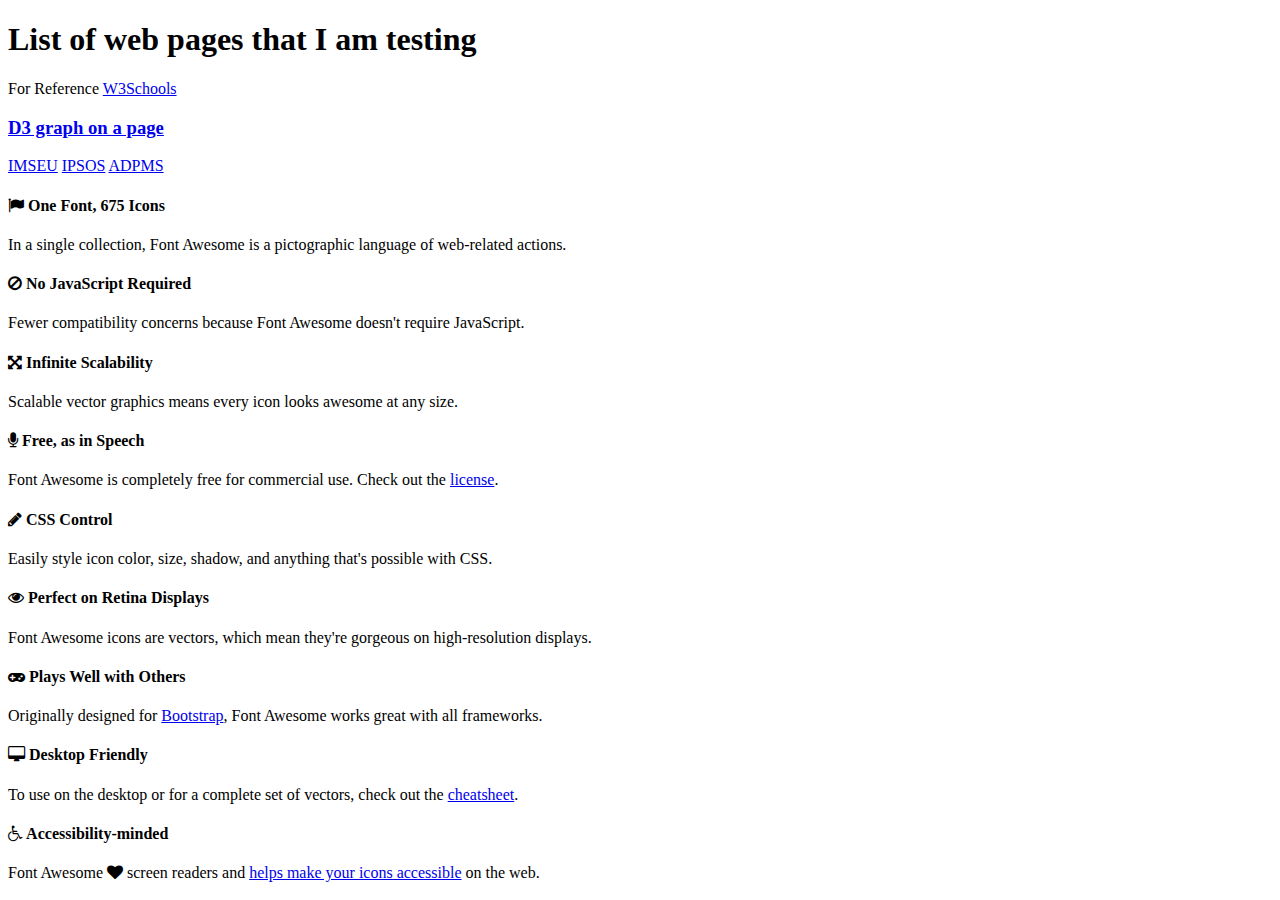
<file: index.html>
<!DOCTYPE html>
<html>
<head>
  <!-- Basic Page Needs -->
  <meta charset="utf-8" />
  <meta name="viewport" content="width=device-width,initial-scale=1">
  <meta name="description" content="Font Awesome, the iconic font and CSS framework">
  <meta name="author" content="Dave Gandy">
  <meta http-equiv="X-UA-Compatible" content="IE=edge">
  <link rel="shortcut icon" href="./assets/ico/favicon.ico">

  <title>Font Awesome, the iconic font and CSS toolkit</title>

  <!-- CSS ================================================== -->
  <style type="text/css" media="Screen">
   @import url("https://hibellm.github.io/Web-testing/assets/css/master.css");
  </style>
  <link rel="stylesheet" href="https://maxcdn.bootstrapcdn.com/font-awesome/4.7.0/css/font-awesome.min.css">
</head>

<body>

  <h1> List of web pages that I am testing</h1>
  For Reference <a href="http://www.w3schools.com/html/">W3Schools</a>
  <h3><a href="https://hibellm.github.io/Web-testing/d3.html">D3 graph on a page</a></h3>
  
<section class="feature-list">
  <div class="row">
    <a href="./qc_IMSEU.html"> IMSEU</a>  
    <a href="./qc_IPSOS.html"> IPSOS</a>  
    <a href="./qc_ADPMS.html"> ADPMS</a>  
  </div>    
</section >
  
  
<section id="why" class="feature-list">
  <div class="row">
    <div class="col-md-4 col-sm-6">
      <h4><i class="fa fa-flag" aria-hidden="true"></i> One Font, 675 Icons</h4>
      In a single collection, Font Awesome is a pictographic language of web-related actions.
    </div>
    <div class="col-md-4 col-sm-6">
      <h4><i class="fa fa-ban" aria-hidden="true"></i> No JavaScript Required</h4>
      Fewer compatibility concerns because Font Awesome doesn't require JavaScript.
    </div>
    <div class="col-md-4 col-sm-6">
      <h4><i class="fa fa-arrows-alt" aria-hidden="true"></i> Infinite Scalability</h4>
      Scalable vector graphics means every icon looks awesome at any size.
    </div>
    <div class="col-md-4 col-sm-6">
      <h4><i class="fa fa-microphone" aria-hidden="true"></i> Free, as in Speech</h4>
      Font Awesome is completely free for commercial use. Check out the <a href="./license/">license</a>.
    </div>
    <div class="col-md-4 col-sm-6">
      <h4><i class="fa fa-pencil" aria-hidden="true"></i> CSS Control</h4>
      Easily style icon color, size, shadow, and anything that's possible with CSS.
    </div>
    <div class="col-md-4 col-sm-6">
      <h4><i class="fa fa-eye" aria-hidden="true"></i> Perfect on Retina Displays</h4>
      Font Awesome icons are vectors, which mean they're gorgeous on high-resolution displays.
    </div>
    <div class="col-md-4 col-sm-6">
      <h4><i class="fa fa-gamepad" aria-hidden="true"></i> Plays Well with Others</h4>
      Originally designed for <a href="http://getbootstrap.com">Bootstrap</a>, Font Awesome works great with all frameworks.
    </div>
    <div class="col-md-4 col-sm-6">
      <h4><i class="fa fa-desktop" aria-hidden="true"></i> Desktop Friendly</h4>
      To use on the desktop or for a complete set of vectors,
      check out the <a href="./cheatsheet/">cheatsheet</a>.
    </div>
    <div class="col-md-4 col-sm-6">
      <h4><i class="fa fa-wheelchair" aria-hidden="true"></i> Accessibility-minded</h4>
      Font Awesome <i class="fa fa-heart" aria-hidden="true"></i><span class="sr-only">loves</span> screen readers and
<a href="./accessibility/">helps make your icons accessible</a> on the web.
    </div>
  </div>
</section>   
   
</body>
</html>
</file>
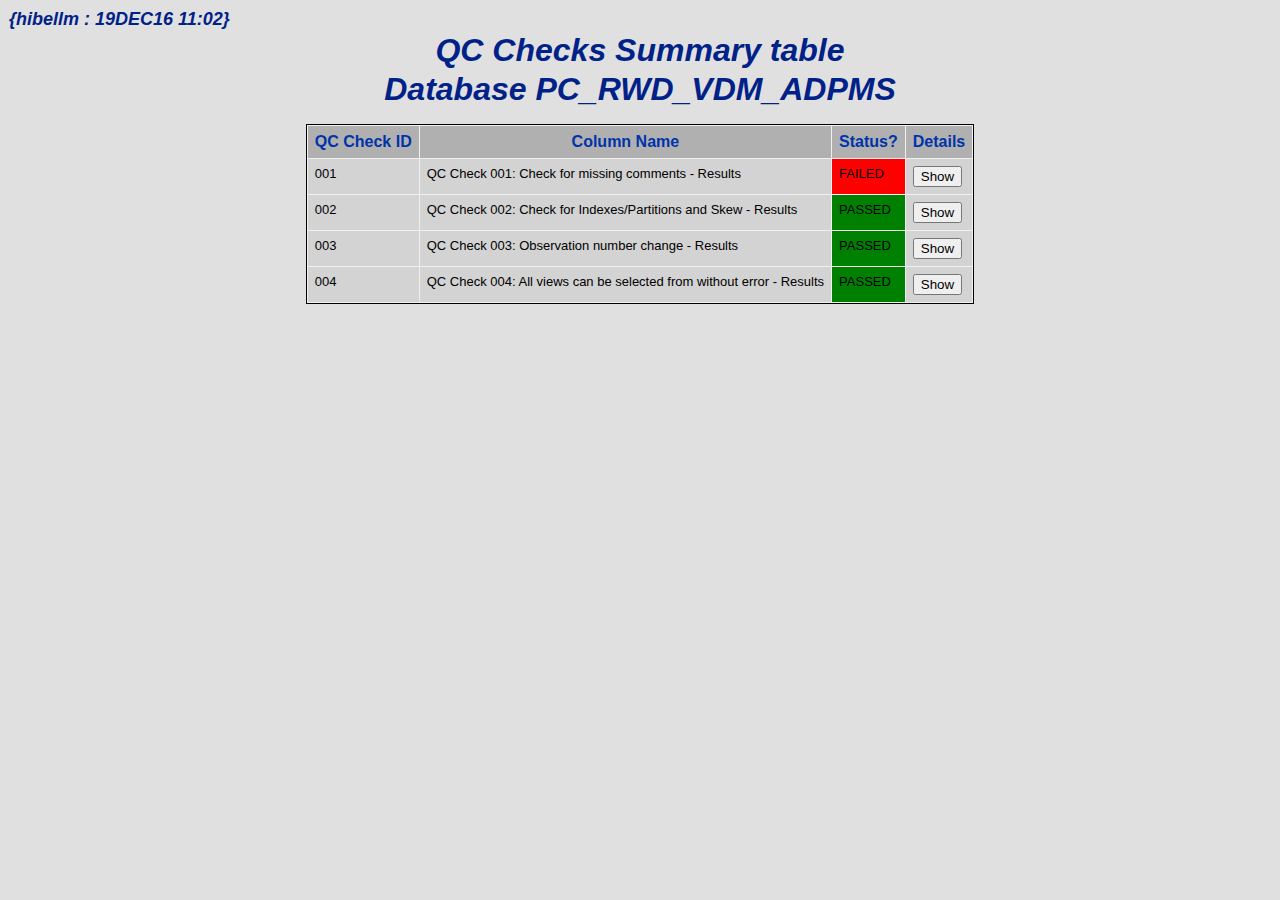
<file: qc_ADPMS.html>
﻿<!DOCTYPE html PUBLIC "-//W3C//DTD HTML 4.01 Transitional//EN">
<html>
<head>
<meta name="Generator" content="SAS Software Version 9.4, see www.sas.com">
<meta http-equiv="Content-type" content="text/html; charset=utf-8">
<title>SAS Output</title>
<style type="text/css">
<!--
.aftercaption
{
  background-color: #E0E0E0;
  border-spacing: 0px;
  color: #000000;
  font-family: Arial, Helvetica, sans-serif;
  font-size: medium;
  font-style: normal;
  font-weight: bold;
  padding-top: 4pt;
}
.batch
{
  background-color: #D3D3D3;
  border: 1px solid #000000;
  border-collapse: separate;
  border-spacing: 1px;
  color: #000000;
  font-family: 'SAS Monospace', 'Courier New', Courier, monospace;
  font-size: x-small;
  font-style: normal;
  font-weight: normal;
  padding: 7px;
}
.beforecaption
{
  background-color: #E0E0E0;
  border-spacing: 0px;
  color: #000000;
  font-family: Arial, Helvetica, sans-serif;
  font-size: medium;
  font-style: normal;
  font-weight: bold;
}
.body
{
  background-color: #E0E0E0;
  color: #002288;
  font-family: Arial, Helvetica, sans-serif;
  font-size: small;
  font-style: normal;
  font-weight: normal;
  margin-left: 8px;
  margin-right: 8px;
}
.bodydate
{
  background-color: #E0E0E0;
  border-spacing: 0px;
  color: #002288;
  font-family: Arial, Helvetica, sans-serif;
  font-size: small;
  font-style: normal;
  font-weight: normal;
  text-align: right;
  vertical-align: top;
  width: 100%;
}
.bycontentfolder
{
  color: #002288;
  font-family: Arial, Helvetica, sans-serif;
  font-size: small;
  font-style: normal;
  font-weight: normal;
  list-style-type: none;
  margin-left: 6pt;
}
.byline
{
  background-color: #B0B0B0;
  border-spacing: 0px;
  color: #0033AA;
  font-family: Arial, Helvetica, sans-serif;
  font-size: medium;
  font-style: normal;
  font-weight: bold;
}
.bylinecontainer
{
  background-color: #E0E0E0;
  border: 0px solid #000000;
  border-spacing: 1px;
  color: #002288;
  font-family: Arial, Helvetica, sans-serif;
  font-size: small;
  font-style: normal;
  font-weight: normal;
  width: 100%;
}
.caption
{
  background-color: #E0E0E0;
  border-spacing: 0px;
  color: #000000;
  font-family: Arial, Helvetica, sans-serif;
  font-size: medium;
  font-style: normal;
  font-weight: bold;
}
.cell
{
  background-color: #E0E0E0;
  color: #002288;
  font-family: Arial, Helvetica, sans-serif;
  font-size: small;
  font-style: normal;
  font-weight: normal;
}
.container
{
  background-color: #E0E0E0;
  color: #002288;
  font-family: Arial, Helvetica, sans-serif;
  font-size: small;
  font-style: normal;
  font-weight: normal;
}
.contentfolder
{
  color: #002288;
  font-family: Arial, Helvetica, sans-serif;
  font-size: small;
  font-style: normal;
  font-weight: normal;
  list-style-type: none;
  margin-left: 6pt;
}
.contentitem
{
  color: #0033AA;
  font-family: Arial, Helvetica, sans-serif;
  font-size: small;
  font-style: normal;
  font-weight: normal;
  list-style-type: none;
  margin-left: 6pt;
}
.contentproclabel
{
  color: #002288;
  font-family: Arial, Helvetica, sans-serif;
  font-size: small;
  font-style: normal;
  font-weight: normal;
  list-style-type: decimal;
}
.contentprocname
{
  color: #002288;
  font-family: Arial, Helvetica, sans-serif;
  font-size: small;
  font-style: normal;
  font-weight: normal;
  list-style-type: decimal;
}
.contents
{
  background-color: #B0B0B0;
  color: #0033AA;
  font-family: Arial, Helvetica, sans-serif;
  font-size: small;
  font-style: normal;
  font-weight: normal;
  list-style-type: decimal;
  margin-left: 8px;
  margin-right: 8px;
}
.contentsdate
{
  background-color: #B0B0B0;
  color: #0033AA;
  font-family: Arial, Helvetica, sans-serif;
  font-size: small;
  font-style: normal;
  font-weight: normal;
  width: 100%;
}
.contenttitle
{
  color: #002288;
  font-family: Arial, Helvetica, sans-serif;
  font-size: small;
  font-style: italic;
  font-weight: normal;
}
.continued
{
  background-color: #E0E0E0;
  border-spacing: 0px;
  color: #002288;
  font-family: Arial, Helvetica, sans-serif;
  font-size: medium;
  font-style: normal;
  font-weight: bold;
  width: 100%;
}
.data
{
  background-color: #D3D3D3;
  color: #000000;
  font-family: Arial, Helvetica, sans-serif;
  font-size: small;
  font-style: normal;
  font-weight: normal;
}
.dataemphasis
{
  background-color: #D3D3D3;
  color: #000000;
  font-family: Arial, Helvetica, sans-serif;
  font-size: small;
  font-style: italic;
  font-weight: normal;
}
.dataemphasisfixed
{
  background-color: #D3D3D3;
  color: #000000;
  font-family: 'Courier New', Courier, monospace;
  font-size: x-small;
  font-style: italic;
  font-weight: normal;
}
.dataempty
{
  background-color: #D3D3D3;
  color: #000000;
  font-family: Arial, Helvetica, sans-serif;
  font-size: small;
  font-style: normal;
  font-weight: normal;
}
.datafixed
{
  background-color: #D3D3D3;
  color: #000000;
  font-family: 'Courier New', Courier;
  font-size: x-small;
  font-style: normal;
  font-weight: normal;
}
.datastrong
{
  background-color: #D3D3D3;
  color: #000000;
  font-family: Arial, Helvetica, sans-serif;
  font-size: medium;
  font-style: normal;
  font-weight: bold;
}
.datastrongfixed
{
  background-color: #D3D3D3;
  color: #000000;
  font-family: 'Courier New', Courier, monospace;
  font-size: x-small;
  font-style: normal;
  font-weight: bold;
}
.date
{
  background-color: #B0B0B0;
  color: #0033AA;
  font-family: Arial, Helvetica, sans-serif;
  font-size: small;
  font-style: normal;
  font-weight: normal;
  width: 100%;
}
.document
{
  background-color: #E0E0E0;
  color: #002288;
  font-family: Arial, Helvetica, sans-serif;
  font-size: small;
  font-style: normal;
  font-weight: normal;
}
a:link {
color:#0066AA
}
a:visited {
color:#004488
}
a:active {
color:#004488
}
.errorbanner
{
  background-color: #E0E0E0;
  color: #002288;
  font-family: Arial, Helvetica, sans-serif;
  font-size: small;
  font-style: normal;
  font-weight: bold;
}
.errorcontent
{
  background-color: #E0E0E0;
  color: #002288;
  font-family: Arial, Helvetica, sans-serif;
  font-size: small;
  font-style: normal;
  font-weight: normal;
}
.errorcontentfixed
{
  background-color: #E0E0E0;
  color: #002288;
  font-family: 'Courier New', Courier;
  font-size: x-small;
  font-style: normal;
  font-weight: normal;
}
.extendedpage
{
  background-color: #E0E0E0;
  border: 1pt solid #000000;
  color: #002288;
  font-family: Arial, Helvetica, sans-serif;
  font-size: small;
  font-style: italic;
  font-weight: normal;
  text-align: center;
}
.fatalbanner
{
  background-color: #E0E0E0;
  color: #002288;
  font-family: Arial, Helvetica, sans-serif;
  font-size: small;
  font-style: normal;
  font-weight: bold;
}
.fatalcontent
{
  background-color: #E0E0E0;
  color: #002288;
  font-family: Arial, Helvetica, sans-serif;
  font-size: small;
  font-style: normal;
  font-weight: normal;
}
.fatalcontentfixed
{
  background-color: #E0E0E0;
  color: #002288;
  font-family: 'Courier New', Courier;
  font-size: x-small;
  font-style: normal;
  font-weight: normal;
}
.folderaction
{
  color: #0033AA;
  font-family: Arial, Helvetica, sans-serif;
  font-size: small;
  font-style: normal;
  font-weight: normal;
  list-style-type: none;
  margin-left: 6pt;
}
.footer
{
  background-color: #B0B0B0;
  color: #0033AA;
  font-family: Arial, Helvetica, sans-serif;
  font-size: medium;
  font-style: normal;
  font-weight: bold;
}
.footeremphasis
{
  background-color: #B0B0B0;
  color: #0033AA;
  font-family: Arial, Helvetica, sans-serif;
  font-size: small;
  font-style: italic;
  font-weight: normal;
}
.footeremphasisfixed
{
  background-color: #B0B0B0;
  color: #0033AA;
  font-family: 'Courier New', Courier, monospace;
  font-size: x-small;
  font-style: italic;
  font-weight: normal;
}
.footerempty
{
  background-color: #B0B0B0;
  color: #0033AA;
  font-family: Arial, Helvetica, sans-serif;
  font-size: medium;
  font-style: normal;
  font-weight: bold;
}
.footerfixed
{
  background-color: #B0B0B0;
  color: #0033AA;
  font-family: 'Courier New', Courier;
  font-size: x-small;
  font-style: normal;
  font-weight: normal;
}
.footerstrong
{
  background-color: #B0B0B0;
  color: #0033AA;
  font-family: Arial, Helvetica, sans-serif;
  font-size: medium;
  font-style: normal;
  font-weight: bold;
}
.footerstrongfixed
{
  background-color: #B0B0B0;
  color: #0033AA;
  font-family: 'Courier New', Courier, monospace;
  font-size: x-small;
  font-style: normal;
  font-weight: bold;
}
.frame
{
  background-color: #E0E0E0;
  color: #002288;
  font-family: Arial, Helvetica, sans-serif;
  font-size: small;
  font-style: normal;
  font-weight: normal;
}
.graph
{
  background-color: #E0E0E0;
  border: 1px solid #000000;
  border-collapse: separate;
  border-spacing: 1px;
  color: #002288;
  font-family: Arial, Helvetica, sans-serif;
  font-size: small;
  font-style: normal;
  font-weight: normal;
}
.header
{
  background-color: #B0B0B0;
  color: #0033AA;
  font-family: Arial, Helvetica, sans-serif;
  font-size: medium;
  font-style: normal;
  font-weight: bold;
}
.headeremphasis
{
  background-color: #B0B0B0;
  color: #0033AA;
  font-family: Arial, Helvetica, sans-serif;
  font-size: small;
  font-style: italic;
  font-weight: normal;
}
.headeremphasisfixed
{
  background-color: #B0B0B0;
  color: #0033AA;
  font-family: 'Courier New', Courier, monospace;
  font-size: x-small;
  font-style: italic;
  font-weight: normal;
}
.headerempty
{
  background-color: #B0B0B0;
  color: #0033AA;
  font-family: Arial, Helvetica, sans-serif;
  font-size: medium;
  font-style: normal;
  font-weight: bold;
}
.headerfixed
{
  background-color: #B0B0B0;
  color: #0033AA;
  font-family: 'Courier New', Courier;
  font-size: x-small;
  font-style: normal;
  font-weight: normal;
}
.headersandfooters
{
  background-color: #B0B0B0;
  color: #0033AA;
  font-family: Arial, Helvetica, sans-serif;
  font-size: medium;
  font-style: normal;
  font-weight: bold;
}
.headerstrong
{
  background-color: #B0B0B0;
  color: #0033AA;
  font-family: Arial, Helvetica, sans-serif;
  font-size: medium;
  font-style: normal;
  font-weight: bold;
}
.headerstrongfixed
{
  background-color: #B0B0B0;
  color: #0033AA;
  font-family: 'Courier New', Courier, monospace;
  font-size: x-small;
  font-style: normal;
  font-weight: bold;
}
.index
{
  background-color: #B0B0B0;
  color: #0033AA;
  font-family: Arial, Helvetica, sans-serif;
  font-size: small;
  font-style: normal;
  font-weight: normal;
}
.indexaction
{
  color: #0033AA;
  font-family: Arial, Helvetica, sans-serif;
  font-size: small;
  font-style: normal;
  font-weight: normal;
  list-style-type: none;
  margin-left: 6pt;
}
.indexitem
{
  color: #0033AA;
  font-family: Arial, Helvetica, sans-serif;
  font-size: small;
  font-style: normal;
  font-weight: normal;
  list-style-type: none;
  margin-left: 6pt;
}
.indexprocname
{
  color: #002288;
  font-family: Arial, Helvetica, sans-serif;
  font-size: small;
  font-style: normal;
  font-weight: normal;
  list-style-type: decimal;
}
.indextitle
{
  color: #002288;
  font-family: Arial, Helvetica, sans-serif;
  font-size: small;
  font-style: italic;
  font-weight: normal;
}
.layoutcontainer
{
  border: 0px solid #000000;
  border-spacing: 30px;
}
.layoutregion
{
  border: 0px solid #000000;
  border-spacing: 30px;
}
.linecontent
{
  background-color: #E0E0E0;
  color: #002288;
  font-family: Arial, Helvetica, sans-serif;
  font-size: small;
  font-style: normal;
  font-weight: normal;
}
.list
{
  background-color: #E0E0E0;
  color: #002288;
  font-family: Arial, Helvetica, sans-serif;
  font-size: small;
  font-style: normal;
  font-weight: normal;
  list-style-type: disc;
}
.list10
{
  background-color: #E0E0E0;
  color: #002288;
  font-family: Arial, Helvetica, sans-serif;
  font-size: small;
  font-style: normal;
  font-weight: normal;
  list-style-type: square;
}
.list2
{
  background-color: #E0E0E0;
  color: #002288;
  font-family: Arial, Helvetica, sans-serif;
  font-size: small;
  font-style: normal;
  font-weight: normal;
  list-style-type: circle;
}
.list3
{
  background-color: #E0E0E0;
  color: #002288;
  font-family: Arial, Helvetica, sans-serif;
  font-size: small;
  font-style: normal;
  font-weight: normal;
  list-style-type: square;
}
.list4
{
  background-color: #E0E0E0;
  color: #002288;
  font-family: Arial, Helvetica, sans-serif;
  font-size: small;
  font-style: normal;
  font-weight: normal;
  list-style-type: square;
}
.list5
{
  background-color: #E0E0E0;
  color: #002288;
  font-family: Arial, Helvetica, sans-serif;
  font-size: small;
  font-style: normal;
  font-weight: normal;
  list-style-type: square;
}
.list6
{
  background-color: #E0E0E0;
  color: #002288;
  font-family: Arial, Helvetica, sans-serif;
  font-size: small;
  font-style: normal;
  font-weight: normal;
  list-style-type: square;
}
.list7
{
  background-color: #E0E0E0;
  color: #002288;
  font-family: Arial, Helvetica, sans-serif;
  font-size: small;
  font-style: normal;
  font-weight: normal;
  list-style-type: square;
}
.list8
{
  background-color: #E0E0E0;
  color: #002288;
  font-family: Arial, Helvetica, sans-serif;
  font-size: small;
  font-style: normal;
  font-weight: normal;
  list-style-type: square;
}
.list9
{
  background-color: #E0E0E0;
  color: #002288;
  font-family: Arial, Helvetica, sans-serif;
  font-size: small;
  font-style: normal;
  font-weight: normal;
  list-style-type: square;
}
.listitem
{
  background-color: #E0E0E0;
  color: #002288;
  font-family: Arial, Helvetica, sans-serif;
  font-size: small;
  font-style: normal;
  font-weight: normal;
  list-style-type: disc;
}
.listitem10
{
  background-color: #E0E0E0;
  color: #002288;
  font-family: Arial, Helvetica, sans-serif;
  font-size: small;
  font-style: normal;
  font-weight: normal;
  list-style-type: square;
}
.listitem2
{
  background-color: #E0E0E0;
  color: #002288;
  font-family: Arial, Helvetica, sans-serif;
  font-size: small;
  font-style: normal;
  font-weight: normal;
  list-style-type: circle;
}
.listitem3
{
  background-color: #E0E0E0;
  color: #002288;
  font-family: Arial, Helvetica, sans-serif;
  font-size: small;
  font-style: normal;
  font-weight: normal;
  list-style-type: square;
}
.listitem4
{
  background-color: #E0E0E0;
  color: #002288;
  font-family: Arial, Helvetica, sans-serif;
  font-size: small;
  font-style: normal;
  font-weight: normal;
  list-style-type: square;
}
.listitem5
{
  background-color: #E0E0E0;
  color: #002288;
  font-family: Arial, Helvetica, sans-serif;
  font-size: small;
  font-style: normal;
  font-weight: normal;
  list-style-type: square;
}
.listitem6
{
  background-color: #E0E0E0;
  color: #002288;
  font-family: Arial, Helvetica, sans-serif;
  font-size: small;
  font-style: normal;
  font-weight: normal;
  list-style-type: square;
}
.listitem7
{
  background-color: #E0E0E0;
  color: #002288;
  font-family: Arial, Helvetica, sans-serif;
  font-size: small;
  font-style: normal;
  font-weight: normal;
  list-style-type: square;
}
.listitem8
{
  background-color: #E0E0E0;
  color: #002288;
  font-family: Arial, Helvetica, sans-serif;
  font-size: small;
  font-style: normal;
  font-weight: normal;
  list-style-type: square;
}
.listitem9
{
  background-color: #E0E0E0;
  color: #002288;
  font-family: Arial, Helvetica, sans-serif;
  font-size: small;
  font-style: normal;
  font-weight: normal;
  list-style-type: square;
}
.note
{
  background-color: #E0E0E0;
  color: #002288;
  font-family: Arial, Helvetica, sans-serif;
  font-size: small;
  font-style: normal;
  font-weight: normal;
}
.notebanner
{
  background-color: #E0E0E0;
  color: #002288;
  font-family: Arial, Helvetica, sans-serif;
  font-size: small;
  font-style: normal;
  font-weight: bold;
}
.notecontent
{
  background-color: #E0E0E0;
  color: #002288;
  font-family: Arial, Helvetica, sans-serif;
  font-size: small;
  font-style: normal;
  font-weight: normal;
}
.notecontentfixed
{
  background-color: #E0E0E0;
  color: #002288;
  font-family: 'Courier New', Courier;
  font-size: x-small;
  font-style: normal;
  font-weight: normal;
}
.output
{
  background-color: #F0F0F0;
  border: 1px solid #000000;
  border-collapse: separate;
  border-spacing: 1px;
  color: #002288;
  font-family: Arial, Helvetica, sans-serif;
  font-size: small;
  font-style: normal;
  font-weight: normal;
}
.pageno
{
  background-color: #E0E0E0;
  border-spacing: 0px;
  color: #002288;
  font-family: Arial, Helvetica, sans-serif;
  font-size: medium;
  font-style: normal;
  font-weight: bold;
  text-align: right;
  vertical-align: top;
}
.pages
{
  background-color: #B0B0B0;
  color: #0033AA;
  font-family: Arial, Helvetica, sans-serif;
  font-size: small;
  font-style: normal;
  font-weight: normal;
  list-style-type: decimal;
  margin-left: 8px;
  margin-right: 8px;
}
.pagesdate
{
  background-color: #B0B0B0;
  color: #0033AA;
  font-family: Arial, Helvetica, sans-serif;
  font-size: small;
  font-style: normal;
  font-weight: normal;
  width: 100%;
}
.pagesitem
{
  color: #0033AA;
  font-family: Arial, Helvetica, sans-serif;
  font-size: small;
  font-style: normal;
  font-weight: normal;
  list-style-type: none;
  margin-left: 6pt;
}
.pagesproclabel
{
  color: #002288;
  font-family: Arial, Helvetica, sans-serif;
  font-size: small;
  font-style: normal;
  font-weight: normal;
  list-style-type: decimal;
}
.pagesprocname
{
  color: #002288;
  font-family: Arial, Helvetica, sans-serif;
  font-size: small;
  font-style: normal;
  font-weight: normal;
  list-style-type: decimal;
}
.pagestitle
{
  color: #002288;
  font-family: Arial, Helvetica, sans-serif;
  font-size: small;
  font-style: italic;
  font-weight: normal;
}
.paragraph
{
  background-color: #E0E0E0;
  color: #002288;
  font-family: Arial, Helvetica, sans-serif;
  font-size: small;
  font-style: normal;
  font-weight: normal;
}
.parskip
{
  border: 0px solid #000000;
  border-spacing: 0px;
  font-family: Arial, Helvetica, sans-serif;
  font-size: medium;
  font-style: normal;
  font-weight: bold;
}
.prepage
{
  background-color: #E0E0E0;
  color: #002288;
  font-family: Arial, Helvetica, sans-serif;
  font-size: small;
  font-style: normal;
  font-weight: normal;
  text-align: left;
}
.proctitle
{
  background-color: #E0E0E0;
  color: #002288;
  font-family: Arial, Helvetica, sans-serif;
  font-size: medium;
  font-style: italic;
  font-weight: bold;
}
.proctitlefixed
{
  background-color: #E0E0E0;
  color: #002288;
  font-family: 'Courier New', Courier, monospace;
  font-size: x-small;
  font-style: normal;
  font-weight: bold;
}
.rowfooter
{
  background-color: #B0B0B0;
  color: #0033AA;
  font-family: Arial, Helvetica, sans-serif;
  font-size: medium;
  font-style: normal;
  font-weight: bold;
}
.rowfooteremphasis
{
  background-color: #B0B0B0;
  color: #0033AA;
  font-family: Arial, Helvetica, sans-serif;
  font-size: small;
  font-style: italic;
  font-weight: normal;
}
.rowfooteremphasisfixed
{
  background-color: #B0B0B0;
  color: #0033AA;
  font-family: 'Courier New', Courier, monospace;
  font-size: x-small;
  font-style: italic;
  font-weight: normal;
}
.rowfooterempty
{
  background-color: #B0B0B0;
  color: #0033AA;
  font-family: Arial, Helvetica, sans-serif;
  font-size: medium;
  font-style: normal;
  font-weight: bold;
}
.rowfooterfixed
{
  background-color: #B0B0B0;
  color: #0033AA;
  font-family: 'Courier New', Courier;
  font-size: x-small;
  font-style: normal;
  font-weight: normal;
}
.rowfooterstrong
{
  background-color: #B0B0B0;
  color: #0033AA;
  font-family: Arial, Helvetica, sans-serif;
  font-size: medium;
  font-style: normal;
  font-weight: bold;
}
.rowfooterstrongfixed
{
  background-color: #B0B0B0;
  color: #0033AA;
  font-family: 'Courier New', Courier, monospace;
  font-size: x-small;
  font-style: normal;
  font-weight: bold;
}
.rowheader
{
  background-color: #B0B0B0;
  color: #0033AA;
  font-family: Arial, Helvetica, sans-serif;
  font-size: medium;
  font-style: normal;
  font-weight: bold;
}
.rowheaderemphasis
{
  background-color: #B0B0B0;
  color: #0033AA;
  font-family: Arial, Helvetica, sans-serif;
  font-size: small;
  font-style: italic;
  font-weight: normal;
}
.rowheaderemphasisfixed
{
  background-color: #B0B0B0;
  color: #0033AA;
  font-family: 'Courier New', Courier, monospace;
  font-size: x-small;
  font-style: italic;
  font-weight: normal;
}
.rowheaderempty
{
  background-color: #B0B0B0;
  color: #0033AA;
  font-family: Arial, Helvetica, sans-serif;
  font-size: medium;
  font-style: normal;
  font-weight: bold;
}
.rowheaderfixed
{
  background-color: #B0B0B0;
  color: #0033AA;
  font-family: 'Courier New', Courier;
  font-size: x-small;
  font-style: normal;
  font-weight: normal;
}
.rowheaderstrong
{
  background-color: #B0B0B0;
  color: #0033AA;
  font-family: Arial, Helvetica, sans-serif;
  font-size: medium;
  font-style: normal;
  font-weight: bold;
}
.rowheaderstrongfixed
{
  background-color: #B0B0B0;
  color: #0033AA;
  font-family: 'Courier New', Courier, monospace;
  font-size: x-small;
  font-style: normal;
  font-weight: bold;
}
.systemfooter
{
  background-color: #E0E0E0;
  color: #002288;
  font-family: Arial, Helvetica, sans-serif;
  font-size: large;
  font-style: italic;
  font-weight: bold;
}
.systemfooter10
{
  background-color: #E0E0E0;
  color: #002288;
  font-family: Arial, Helvetica, sans-serif;
  font-size: large;
  font-style: italic;
  font-weight: bold;
}
.systemfooter2
{
  background-color: #E0E0E0;
  color: #002288;
  font-family: Arial, Helvetica, sans-serif;
  font-size: large;
  font-style: italic;
  font-weight: bold;
}
.systemfooter3
{
  background-color: #E0E0E0;
  color: #002288;
  font-family: Arial, Helvetica, sans-serif;
  font-size: large;
  font-style: italic;
  font-weight: bold;
}
.systemfooter4
{
  background-color: #E0E0E0;
  color: #002288;
  font-family: Arial, Helvetica, sans-serif;
  font-size: large;
  font-style: italic;
  font-weight: bold;
}
.systemfooter5
{
  background-color: #E0E0E0;
  color: #002288;
  font-family: Arial, Helvetica, sans-serif;
  font-size: large;
  font-style: italic;
  font-weight: bold;
}
.systemfooter6
{
  background-color: #E0E0E0;
  color: #002288;
  font-family: Arial, Helvetica, sans-serif;
  font-size: large;
  font-style: italic;
  font-weight: bold;
}
.systemfooter7
{
  background-color: #E0E0E0;
  color: #002288;
  font-family: Arial, Helvetica, sans-serif;
  font-size: large;
  font-style: italic;
  font-weight: bold;
}
.systemfooter8
{
  background-color: #E0E0E0;
  color: #002288;
  font-family: Arial, Helvetica, sans-serif;
  font-size: large;
  font-style: italic;
  font-weight: bold;
}
.systemfooter9
{
  background-color: #E0E0E0;
  color: #002288;
  font-family: Arial, Helvetica, sans-serif;
  font-size: large;
  font-style: italic;
  font-weight: bold;
}
.systemtitle
{
  background-color: #E0E0E0;
  color: #002288;
  font-family: Arial, Helvetica, sans-serif;
  font-size: large;
  font-style: italic;
  font-weight: bold;
}
.systemtitle10
{
  background-color: #E0E0E0;
  color: #002288;
  font-family: Arial, Helvetica, sans-serif;
  font-size: large;
  font-style: italic;
  font-weight: bold;
}
.systemtitle2
{
  background-color: #E0E0E0;
  color: #002288;
  font-family: Arial, Helvetica, sans-serif;
  font-size: large;
  font-style: italic;
  font-weight: bold;
}
.systemtitle3
{
  background-color: #E0E0E0;
  color: #002288;
  font-family: Arial, Helvetica, sans-serif;
  font-size: large;
  font-style: italic;
  font-weight: bold;
}
.systemtitle4
{
  background-color: #E0E0E0;
  color: #002288;
  font-family: Arial, Helvetica, sans-serif;
  font-size: large;
  font-style: italic;
  font-weight: bold;
}
.systemtitle5
{
  background-color: #E0E0E0;
  color: #002288;
  font-family: Arial, Helvetica, sans-serif;
  font-size: large;
  font-style: italic;
  font-weight: bold;
}
.systemtitle6
{
  background-color: #E0E0E0;
  color: #002288;
  font-family: Arial, Helvetica, sans-serif;
  font-size: large;
  font-style: italic;
  font-weight: bold;
}
.systemtitle7
{
  background-color: #E0E0E0;
  color: #002288;
  font-family: Arial, Helvetica, sans-serif;
  font-size: large;
  font-style: italic;
  font-weight: bold;
}
.systemtitle8
{
  background-color: #E0E0E0;
  color: #002288;
  font-family: Arial, Helvetica, sans-serif;
  font-size: large;
  font-style: italic;
  font-weight: bold;
}
.systemtitle9
{
  background-color: #E0E0E0;
  color: #002288;
  font-family: Arial, Helvetica, sans-serif;
  font-size: large;
  font-style: italic;
  font-weight: bold;
}
.systitleandfootercontainer
{
  background-color: #E0E0E0;
  border: 0px solid #000000;
  border-spacing: 1px;
  color: #002288;
  font-family: Arial, Helvetica, sans-serif;
  font-size: small;
  font-style: normal;
  font-weight: normal;
  width: 100%;
}
.table
{
  background-color: #F0F0F0;
  border: 1px solid #000000;
  border-collapse: separate;
  border-spacing: 1px;
  color: #002288;
  font-family: Arial, Helvetica, sans-serif;
  font-size: small;
  font-style: normal;
  font-weight: normal;
}
.top_stacked_value
{
  padding-bottom: 1px;
  border: 0;
}
.middle_stacked_value
{
  padding-top: 1px;
  padding-bottom: 1px;
  border: 0;
}
.bottom_stacked_value
{
  padding-top: 1px;
  border: 0;
}
.titleandnotecontainer
{
  background-color: #E0E0E0;
  border: 0px solid #000000;
  border-spacing: 1px;
  color: #002288;
  font-family: Arial, Helvetica, sans-serif;
  font-size: small;
  font-style: normal;
  font-weight: normal;
  width: 100%;
}
.titlesandfooters
{
  background-color: #E0E0E0;
  color: #002288;
  font-family: Arial, Helvetica, sans-serif;
  font-size: medium;
  font-style: italic;
  font-weight: bold;
}
.usertext
{
  background-color: #E0E0E0;
  color: #002288;
  font-family: Arial, Helvetica, sans-serif;
  font-size: small;
  font-style: normal;
  font-weight: normal;
}
.warnbanner
{
  background-color: #E0E0E0;
  color: #002288;
  font-family: Arial, Helvetica, sans-serif;
  font-size: small;
  font-style: normal;
  font-weight: bold;
}
.warncontent
{
  background-color: #E0E0E0;
  color: #002288;
  font-family: Arial, Helvetica, sans-serif;
  font-size: small;
  font-style: normal;
  font-weight: normal;
}
.warncontentfixed
{
  background-color: #E0E0E0;
  color: #002288;
  font-family: 'Courier New', Courier;
  font-size: x-small;
  font-style: normal;
  font-weight: normal;
}
.l {text-align: left }
.c {text-align: center }
.r {text-align: right }
.d {text-align: right }
.j {text-align: justify }
.t {vertical-align: top }
.m {vertical-align: middle }
.b {vertical-align: bottom }
TD, TH {vertical-align: top }
.stacked_cell{padding: 0 }
-->
</style>
<script language="javascript" type="text/javascript">
<!-- 
function startup(){

}
function shutdown(){

}

//-->
</script>

</head>
<body onload="startup()" onunload="shutdown()" class="body">

<script language="javascript" type="text/javascript">
<!-- 
var _info = navigator.userAgent
var _ie = (_info.indexOf("MSIE") > 0
          && _info.indexOf("Win") > 0
          && _info.indexOf("Windows 3.1") < 0);
var _ie64 = _info.indexOf("x64") > 0

//-->
</script>

<script src="https://ajax.googleapis.com/ajax/libs/jquery/3.1.1/jquery.min.js"></script><script>$(document).ready(function(){    $("#QC001").click(function(){        $("#QCText1").slideToggle();    });});$(document).ready(function(){    $("#QC002").click(function(){        $("#QCText2").slideToggle();    });});$(document).ready(function(){    $("#QC003").click(function(){        $("#QCText3").slideToggle();    });});$(document).ready(function(){    $("#QC004").click(function(){        $("#QCText4").slideToggle();    });});function change( el ){    if ( el.value === "Show" )        el.value = "Hide";    else        el.value = "Show";}</script>
<div class="branch">
<a name="IDX"></a>
<table class="systitleandfootercontainer" width="100%" cellspacing="1" cellpadding="1" rules="none" frame="void" summary="Page Layout">
<tr>
<td class="l systemtitle" style=" font-size: large;">{hibellm : 19DEC16 11:02}</td>
</tr>
<tr>
<td class="c systemtitle2" style=" font-size: xx-large;">QC Checks Summary table</td>
</tr>
<tr>
<td class="c systemtitle3" style=" font-size: xx-large;">Database PC_RWD_VDM_ADPMS                                                                                                                </td>
</tr>
</table><br>
<div>
<div align="center">
<table class="table" cellspacing="1" cellpadding="7" rules="groups" frame="box" summary="Procedure Report: Detailed and/or summarized report">
<colgroup>
<col>
<col>
<col>
<col>
</colgroup>
<thead>
<tr>
<th class="c header" scope="col">QC Check ID</th>
<th class="c header" scope="col">Column Name</th>
<th class="c header" scope="col">Status?</th>
<th class="c header" scope="col">Details</th>
</tr>
</thead>
<tbody>
<tr>
<td class="l data">001</td>
<td class="l data">QC Check 001: Check for missing comments - Results</td>
<td class="l data" style=" background-color: #FF0000;">FAILED</td>
<td class="l data"><input Type='button' id='QC001' value='Show' onclick='return change(this);'></input></td>
</tr>
<tr>
<td class="l data">002</td>
<td class="l data">QC Check 002: Check for Indexes/Partitions and Skew - Results</td>
<td class="l data" style=" background-color: #008000;">PASSED</td>
<td class="l data"><input Type='button' id='QC002' value='Show' onclick='return change(this);'></input></td>
</tr>
<tr>
<td class="l data">003</td>
<td class="l data">QC Check 003: Observation number change - Results</td>
<td class="l data" style=" background-color: #008000;">PASSED</td>
<td class="l data"><input Type='button' id='QC003' value='Show' onclick='return change(this);'></input></td>
</tr>
<tr>
<td class="l data">004</td>
<td class="l data">QC Check 004: All views can be selected from without error - Results</td>
<td class="l data" style=" background-color: #008000;">PASSED</td>
<td class="l data"><input Type='button' id='QC004' value='Show' onclick='return change(this);'></input></td>
</tr>
</tbody>
</table>
</div>
</div>
<br>
</div>
<div id="QCText1" style="display: none">
<div class="branch">
<a name="IDX"></a>
<table class="systitleandfootercontainer" width="100%" cellspacing="1" cellpadding="1" rules="none" frame="void" summary="Page Layout">
<tr>
<td class="c systemtitle2" style=" font-size: xx-large;">QC Check 001: Check for missing comments - Results</td>
</tr>
<tr>
<td class="c systemtitle3" style=" font-size: xx-large;">Database PC_RWD_VDM_ADPMS                                                                                                                </td>
</tr>
<tr>
<td class="c systemtitle4" style=" background-color: #D3D3D3; color: #FF0000;">The QC test (CommentStrings populated) has FAILED!</td>
</tr>
<tr>
<td class="c systemtitle5" style=" background-color: #D3D3D3; color: #008000;">There are 1415 tablesxColumns</td>
</tr>
</table><br>
<div>
<div align="center">
<table class="table" cellspacing="1" cellpadding="7" rules="groups" frame="box" summary="Procedure Report: Detailed and/or summarized report">
<colgroup>
<col>
<col>
<col>
<col>
</colgroup>
<thead>
<tr>
<th class="c header" scope="col">Table Name</th>
<th class="c header" scope="col">Column Name</th>
<th class="c header" scope="col">CommentString</th>
<th class="c header" scope="col">Status?</th>
</tr>
</thead>
<tbody>
<tr>
<td class="l data">MS_DOCTOR</td>
<td class="c data">&nbsp;</td>
<td class="c data">&nbsp;</td>
<td class="l data" style=" background-color: #FF0000;">FAILED</td>
</tr>
<tr>
<td class="c data">&nbsp;</td>
<td class="l data">BATCH_DESCRIPTION</td>
<td class="l data">Batch Description</td>
<td class="l data" style=" background-color: #008000;">PASSED</td>
</tr>
<tr>
<td class="c data">&nbsp;</td>
<td class="l data">BATCH_TITLE</td>
<td class="l data">Batch Title</td>
<td class="l data" style=" background-color: #008000;">PASSED</td>
</tr>
<tr>
<td class="c data">&nbsp;</td>
<td class="l data">Doctor_ID</td>
<td class="l data">Doctor ID</td>
<td class="l data" style=" background-color: #008000;">PASSED</td>
</tr>
<tr>
<td class="c data">&nbsp;</td>
<td class="l data">Int_SA_Q1</td>
<td class="l data">Int_SA_Q1. Sex</td>
<td class="l data" style=" background-color: #008000;">PASSED</td>
</tr>
<tr>
<td class="c data">&nbsp;</td>
<td class="l data">Int_SA_Q2a</td>
<td class="l data">Int_SA_Q2a. Location?</td>
<td class="l data" style=" background-color: #008000;">PASSED</td>
</tr>
<tr>
<td class="c data">&nbsp;</td>
<td class="l data">Int_SA_Q2b_Hospital</td>
<td class="l data">Int_SA_Q2b. Hospital: (%) Percentage of patients seen at each practice type?</td>
<td class="l data" style=" background-color: #008000;">PASSED</td>
</tr>
<tr>
<td class="c data">&nbsp;</td>
<td class="l data">Int_SA_Q2b_Office</td>
<td class="l data">Int_SA_Q2b. Office: (%) Percentage of patients seen at each practice type?</td>
<td class="l data" style=" background-color: #008000;">PASSED</td>
</tr>
<tr>
<td class="c data">&nbsp;</td>
<td class="l data">Int_SA_Q2b_Total</td>
<td class="l data">Int_SA_Q2b. TOTAL: (%) Percentage of patients seen at each practice type?</td>
<td class="l data" style=" background-color: #008000;">PASSED</td>
</tr>
<tr>
<td class="c data">&nbsp;</td>
<td class="l data">Int_SA_Q2c_Hospital</td>
<td class="l data">Int_SA_Q2c. Hospital: Practice type</td>
<td class="l data" style=" background-color: #008000;">PASSED</td>
</tr>
<tr>
<td class="c data">&nbsp;</td>
<td class="l data">Int_SA_Q2c_Office</td>
<td class="l data">Int_SA_Q2c. Office: Practice type</td>
<td class="l data" style=" background-color: #008000;">PASSED</td>
</tr>
<tr>
<td class="c data">&nbsp;</td>
<td class="l data">Int_SA_Q4</td>
<td class="l data">Int_SA_Q4. Level of Centre</td>
<td class="l data" style=" background-color: #008000;">PASSED</td>
</tr>
<tr>
<td class="c data">&nbsp;</td>
<td class="l data">Int_SA_Q5</td>
<td class="l data">Int_SA_Q5. In which &lt;country specific text&gt; is your primary practice based?</td>
<td class="l data" style=" background-color: #008000;">PASSED</td>
</tr>
<tr>
<td class="c data">&nbsp;</td>
<td class="l data">Int_SA_Q6a</td>
<td class="l data">Int_SA_Q6a. Is there an IV suite available at your office?</td>
<td class="l data" style=" background-color: #008000;">PASSED</td>
</tr>
<tr>
<td class="c data">&nbsp;</td>
<td class="l data">Int_SA_Q6b</td>
<td class="l data">Int_SA_Q6b. If not, where do you use IV facilities?</td>
<td class="l data" style=" background-color: #008000;">PASSED</td>
</tr>
<tr>
<td class="c data">&nbsp;</td>
<td class="l data">Int_SA_Q6c</td>
<td class="l data">Int_SA_Q6c. Are there MRI facilities at your office?</td>
<td class="l data" style=" background-color: #008000;">PASSED</td>
</tr>
<tr>
<td class="c data">&nbsp;</td>
<td class="l data">Int_SA_Q6d</td>
<td class="l data">Int_SA_Q6d. If not, where do you use MRI facilities?</td>
<td class="l data" style=" background-color: #008000;">PASSED</td>
</tr>
<tr>
<td class="c data">&nbsp;</td>
<td class="l data">Int_SA_Q6e</td>
<td class="l data">Int_SA_Q6e. Are there ECG facilities at your office?</td>
<td class="l data" style=" background-color: #008000;">PASSED</td>
</tr>
<tr>
<td class="c data">&nbsp;</td>
<td class="l data">Int_SA_Q6f</td>
<td class="l data">Int_SA_Q6f. If not, where do you use ECG facilities?</td>
<td class="l data" style=" background-color: #008000;">PASSED</td>
</tr>
<tr>
<td class="c data">&nbsp;</td>
<td class="l data">Int_SA_Q7a</td>
<td class="l data">Int_SA_Q7a. Clinical trials experience in Multiple Sclerosis?</td>
<td class="l data" style=" background-color: #008000;">PASSED</td>
</tr>
<tr>
<td class="c data">&nbsp;</td>
<td class="l data">Int_SA_Q7b</td>
<td class="l data">Int_SA_Q7b. (%) Considering the MS patients you currently manage, what proportio</td>
<td class="l data" style=" background-color: #008000;">PASSED</td>
</tr>
<tr>
<td class="c data">&nbsp;</td>
<td class="l data">Int_SA_Q8</td>
<td class="l data">Int_SA_Q8. What role do you have in decisions about formulary inclusion or tier</td>
<td class="l data" style=" background-color: #008000;">PASSED</td>
</tr>
<tr>
<td class="c data">&nbsp;</td>
<td class="l data">Int_SA_Q9a</td>
<td class="l data">Int_SA_Q9a. What role do you have in decisions about inclusion of new medicines</td>
<td class="l data" style=" background-color: #008000;">PASSED</td>
</tr>
<tr>
<td class="c data">&nbsp;</td>
<td class="l data">Int_SA_Q9b</td>
<td class="l data">Int_SA_Q9b. What role do you have in regional assessments of new medicines, for</td>
<td class="l data" style=" background-color: #008000;">PASSED</td>
</tr>
<tr>
<td class="c data">&nbsp;</td>
<td class="l data">Int_SA_Q9c</td>
<td class="l data">Int_SA_Q9c. What role do you have in national assessments of new medicines, for</td>
<td class="l data" style=" background-color: #008000;">PASSED</td>
</tr>
<tr>
<td class="c data">&nbsp;</td>
<td class="l data">Int_SC_Q6</td>
<td class="l data">Int_SC_Q6. (%) What percentage of your current PPMS patients (new and existing)</td>
<td class="l data" style=" background-color: #008000;">PASSED</td>
</tr>
<tr>
<td class="c data">&nbsp;</td>
<td class="l data">Int_SC_Q8</td>
<td class="l data">Int_SC_Q8. Based on what you know about Ocrelizumab and Daclizumab, which produc</td>
<td class="l data" style=" background-color: #008000;">PASSED</td>
</tr>
<tr>
<td class="c data">&nbsp;</td>
<td class="l data">Int_SG_Q2a</td>
<td class="l data">Int_SG_Q2a. Do you ever switch therapy in cases where disease progression is app</td>
<td class="l data" style=" background-color: #008000;">PASSED</td>
</tr>
<tr>
<td class="c data">&nbsp;</td>
<td class="l data">Int_SG_Q2b</td>
<td class="l data">Int_SG_Q2b. What proportion of your treatment switches are driven by disease pro</td>
<td class="l data" style=" background-color: #008000;">PASSED</td>
</tr>
<tr>
<td class="c data">&nbsp;</td>
<td class="l data">Int_SH_Q1b</td>
<td class="l data">Int_SH_Q1b. How satisfied are you with these measures to assess patient progress</td>
<td class="l data" style=" background-color: #008000;">PASSED</td>
</tr>
<tr>
<td class="c data">&nbsp;</td>
<td class="l data">Int_SH_Q1c</td>
<td class="l data">Int_SH_Q1c. Do you feel these measures give you a complete picture of patient pr</td>
<td class="l data" style=" background-color: #008000;">PASSED</td>
</tr>
<tr>
<td class="c data">&nbsp;</td>
<td class="l data">Int_SH_Q3</td>
<td class="l data">Int_SH_Q3. How frequently do you typically give patients an MRI scan?</td>
<td class="l data" style=" background-color: #008000;">PASSED</td>
</tr>
<tr>
<td class="c data">&nbsp;</td>
<td class="l data">Int_SH_Q5</td>
<td class="l data">Int_SH_Q5. To what extent would more frequent MRI scans improve your assessment</td>
<td class="l data" style=" background-color: #008000;">PASSED</td>
</tr>
<tr>
<td class="c data">&nbsp;</td>
<td class="l data">Int_SH_Q8a</td>
<td class="l data">Int_SH_Q8a. Do you have access to the patients brain atrophy results?</td>
<td class="l data" style=" background-color: #008000;">PASSED</td>
</tr>
<tr>
<td class="c data">&nbsp;</td>
<td class="l data">Int_SH_Q8b</td>
<td class="l data">Int_SH_Q8b. How important a role, if any, does brain atrophy currently play in y</td>
<td class="l data" style=" background-color: #008000;">PASSED</td>
</tr>
<tr>
<td class="c data">&nbsp;</td>
<td class="l data">Int_SH_Q8c</td>
<td class="l data">Int_SH_Q8c. How important will the role of brain atrophy be in the assessment an</td>
<td class="l data" style=" background-color: #008000;">PASSED</td>
</tr>
<tr>
<td class="c data">&nbsp;</td>
<td class="l data">LOAD_ID</td>
<td class="l data">Load ID</td>
<td class="l data" style=" background-color: #008000;">PASSED</td>
</tr>
<tr>
<td class="c data">&nbsp;</td>
<td class="l data">Qcountries</td>
<td class="l data">Which country does the respondent reside in?</td>
<td class="l data" style=" background-color: #008000;">PASSED</td>
</tr>
<tr>
<td class="c data">&nbsp;</td>
<td class="l data">ROW_NUMBER_</td>
<td class="l data">Row Number</td>
<td class="l data" style=" background-color: #008000;">PASSED</td>
</tr>
<tr>
<td class="c data">&nbsp;</td>
<td class="l data">SOURCE_FILE_ID</td>
<td class="l data">Source File ID</td>
<td class="l data" style=" background-color: #008000;">PASSED</td>
</tr>
<tr>
<td class="c data">&nbsp;</td>
<td class="l data">Scr_RecruitedAs</td>
<td class="l data">Recruitment Guide</td>
<td class="l data" style=" background-color: #008000;">PASSED</td>
</tr>
<tr>
<td class="c data">&nbsp;</td>
<td class="l data">Scr_S1</td>
<td class="l data">Scr_S1. What is your primary specialty</td>
<td class="l data" style=" background-color: #008000;">PASSED</td>
</tr>
<tr>
<td class="c data">&nbsp;</td>
<td class="l data">Scr_S1b</td>
<td class="l data">Scr_S1b. Do you have a special interest in MS (i.e. would you consider yourself</td>
<td class="l data" style=" background-color: #008000;">PASSED</td>
</tr>
<tr>
<td class="c data">&nbsp;</td>
<td class="l data">Scr_S2</td>
<td class="l data">Scr_S2. In what year did you qualify as a &lt;Scr_S1&gt;?</td>
<td class="l data" style=" background-color: #008000;">PASSED</td>
</tr>
<tr>
<td class="c data">&nbsp;</td>
<td class="l data">Scr_S3</td>
<td class="l data">Scr_S3. How many patients with MS do you see in a typical month?</td>
<td class="l data" style=" background-color: #008000;">PASSED</td>
</tr>
<tr>
<td class="c data">&nbsp;</td>
<td class="l data">Scr_S4</td>
<td class="l data">Scr_S4. Are you personally actively involved in the drug management of MS patien</td>
<td class="l data" style=" background-color: #008000;">PASSED</td>
</tr>
<tr>
<td class="c data">&nbsp;</td>
<td class="l data">Scr_S5a</td>
<td class="l data">Scr_S5a. Do you run or attend a clinic specifically for MS patients?</td>
<td class="l data" style=" background-color: #008000;">PASSED</td>
</tr>
<tr>
<td class="c data">&nbsp;</td>
<td class="l data">Scr_S5b</td>
<td class="l data">Scr_S5b. If yes, how many days a month do you run or attend this clinic?</td>
<td class="l data" style=" background-color: #008000;">PASSED</td>
</tr>
<tr>
<td class="c data">&nbsp;</td>
<td class="l data">Scr_S5c</td>
<td class="l data">Scr_S5c. Do you see all your monthly MS patients on clinic days?</td>
<td class="l data" style=" background-color: #008000;">PASSED</td>
</tr>
<tr>
<td class="c data">&nbsp;</td>
<td class="l data">Scr_S6</td>
<td class="l data">Scr_S6. Are you happy to participate with this interview on this basis?</td>
<td class="l data" style=" background-color: #008000;">PASSED</td>
</tr>
<tr>
<td class="c data">&nbsp;</td>
<td class="l data">VALID_END</td>
<td class="l data">Valid Start</td>
<td class="l data" style=" background-color: #008000;">PASSED</td>
</tr>
<tr>
<td class="c data">&nbsp;</td>
<td class="l data">VALID_START</td>
<td class="l data">Valid End</td>
<td class="l data" style=" background-color: #008000;">PASSED</td>
</tr>
<tr>
<td class="c data">&nbsp;</td>
<td class="l data">Wkl_SA_Q3</td>
<td class="l data">Wkl_SA_Q3. On average, how many days over one month do you personally see consul</td>
<td class="l data" style=" background-color: #008000;">PASSED</td>
</tr>
<tr>
<td class="c data">&nbsp;</td>
<td class="l data">Wkl_SA_Q4</td>
<td class="l data">Wkl_SA_Q4. On average, what are the total number of newly diagnosed patients wit</td>
<td class="l data" style=" background-color: #008000;">PASSED</td>
</tr>
<tr>
<td class="c data">&nbsp;</td>
<td class="l data">Wkl_SA_Q5</td>
<td class="l data">Wkl_SA_Q5. How many days per month are you involved in clinical practice?</td>
<td class="l data" style=" background-color: #008000;">PASSED</td>
</tr>
<tr>
<td class="c data">&nbsp;</td>
<td class="l data">YEAR_</td>
<td class="l data">Year</td>
<td class="l data" style=" background-color: #008000;">PASSED</td>
</tr>
<tr>
<td class="l data">MS_DOCTOR_SA_Q3</td>
<td class="c data">&nbsp;</td>
<td class="c data">&nbsp;</td>
<td class="l data" style=" background-color: #FF0000;">FAILED</td>
</tr>
<tr>
<td class="c data">&nbsp;</td>
<td class="l data">BATCH_DESCRIPTION</td>
<td class="l data">Batch Description</td>
<td class="l data" style=" background-color: #008000;">PASSED</td>
</tr>
<tr>
<td class="c data">&nbsp;</td>
<td class="l data">BATCH_TITLE</td>
<td class="l data">Batch Title</td>
<td class="l data" style=" background-color: #008000;">PASSED</td>
</tr>
<tr>
<td class="c data">&nbsp;</td>
<td class="l data">Doctor_ID</td>
<td class="l data">Doctor ID</td>
<td class="l data" style=" background-color: #008000;">PASSED</td>
</tr>
<tr>
<td class="c data">&nbsp;</td>
<td class="l data">Int_SA_Q3</td>
<td class="l data">Hospital type?</td>
<td class="l data" style=" background-color: #008000;">PASSED</td>
</tr>
<tr>
<td class="c data">&nbsp;</td>
<td class="l data">LOAD_ID</td>
<td class="l data">Load ID</td>
<td class="l data" style=" background-color: #008000;">PASSED</td>
</tr>
<tr>
<td class="c data">&nbsp;</td>
<td class="l data">ROW_NUMBER_</td>
<td class="l data">Row Number</td>
<td class="l data" style=" background-color: #008000;">PASSED</td>
</tr>
<tr>
<td class="c data">&nbsp;</td>
<td class="l data">SOURCE_FILE_ID</td>
<td class="l data">Source File ID</td>
<td class="l data" style=" background-color: #008000;">PASSED</td>
</tr>
<tr>
<td class="c data">&nbsp;</td>
<td class="l data">VALID_END</td>
<td class="l data">Valid Start</td>
<td class="l data" style=" background-color: #008000;">PASSED</td>
</tr>
<tr>
<td class="c data">&nbsp;</td>
<td class="l data">VALID_START</td>
<td class="l data">Valid End</td>
<td class="l data" style=" background-color: #008000;">PASSED</td>
</tr>
<tr>
<td class="c data">&nbsp;</td>
<td class="l data">YEAR_</td>
<td class="l data">Year</td>
<td class="l data" style=" background-color: #008000;">PASSED</td>
</tr>
<tr>
<td class="l data">MS_DOCTOR_SB</td>
<td class="c data">&nbsp;</td>
<td class="c data">&nbsp;</td>
<td class="l data" style=" background-color: #FF0000;">FAILED</td>
</tr>
<tr>
<td class="c data">&nbsp;</td>
<td class="l data">BATCH_DESCRIPTION</td>
<td class="l data">Batch Description</td>
<td class="l data" style=" background-color: #008000;">PASSED</td>
</tr>
<tr>
<td class="c data">&nbsp;</td>
<td class="l data">BATCH_TITLE</td>
<td class="l data">Batch Title</td>
<td class="l data" style=" background-color: #008000;">PASSED</td>
</tr>
<tr>
<td class="c data">&nbsp;</td>
<td class="l data">Doctor_ID</td>
<td class="l data">Doctor ID</td>
<td class="l data" style=" background-color: #008000;">PASSED</td>
</tr>
<tr>
<td class="c data">&nbsp;</td>
<td class="l data">Int_SB_Q1_DMT</td>
<td class="l data">Disease modifying therapy for MS</td>
<td class="l data" style=" background-color: #008000;">PASSED</td>
</tr>
<tr>
<td class="c data">&nbsp;</td>
<td class="l data">Int_SB_Q1a</td>
<td class="l data">Currently prescribe</td>
<td class="l data" style=" background-color: #008000;">PASSED</td>
</tr>
<tr>
<td class="c data">&nbsp;</td>
<td class="l data">Int_SB_Q1b</td>
<td class="l data">% patients currently receiving</td>
<td class="l data" style=" background-color: #008000;">PASSED</td>
</tr>
<tr>
<td class="c data">&nbsp;</td>
<td class="l data">Int_SB_Q1c</td>
<td class="l data">Future intention</td>
<td class="l data" style=" background-color: #008000;">PASSED</td>
</tr>
<tr>
<td class="c data">&nbsp;</td>
<td class="l data">LOAD_ID</td>
<td class="l data">Load ID</td>
<td class="l data" style=" background-color: #008000;">PASSED</td>
</tr>
<tr>
<td class="c data">&nbsp;</td>
<td class="l data">ROW_NUMBER_</td>
<td class="l data">Row Number</td>
<td class="l data" style=" background-color: #008000;">PASSED</td>
</tr>
<tr>
<td class="c data">&nbsp;</td>
<td class="l data">SOURCE_FILE_ID</td>
<td class="l data">Source File ID</td>
<td class="l data" style=" background-color: #008000;">PASSED</td>
</tr>
<tr>
<td class="c data">&nbsp;</td>
<td class="l data">VALID_END</td>
<td class="l data">Valid Start</td>
<td class="l data" style=" background-color: #008000;">PASSED</td>
</tr>
<tr>
<td class="c data">&nbsp;</td>
<td class="l data">VALID_START</td>
<td class="l data">Valid End</td>
<td class="l data" style=" background-color: #008000;">PASSED</td>
</tr>
<tr>
<td class="c data">&nbsp;</td>
<td class="l data">YEAR_</td>
<td class="l data">Year</td>
<td class="l data" style=" background-color: #008000;">PASSED</td>
</tr>
<tr>
<td class="l data">MS_DOCTOR_SC1</td>
<td class="c data">&nbsp;</td>
<td class="c data">&nbsp;</td>
<td class="l data" style=" background-color: #FF0000;">FAILED</td>
</tr>
<tr>
<td class="c data">&nbsp;</td>
<td class="l data">BATCH_DESCRIPTION</td>
<td class="l data">Batch Description</td>
<td class="l data" style=" background-color: #008000;">PASSED</td>
</tr>
<tr>
<td class="c data">&nbsp;</td>
<td class="l data">BATCH_TITLE</td>
<td class="l data">Batch Title</td>
<td class="l data" style=" background-color: #008000;">PASSED</td>
</tr>
<tr>
<td class="c data">&nbsp;</td>
<td class="l data">Doctor_ID</td>
<td class="l data">Doctor ID</td>
<td class="l data" style=" background-color: #008000;">PASSED</td>
</tr>
<tr>
<td class="c data">&nbsp;</td>
<td class="l data">Int_SC_Q1_Treatment</td>
<td class="l data">Treatment</td>
<td class="l data" style=" background-color: #008000;">PASSED</td>
</tr>
<tr>
<td class="c data">&nbsp;</td>
<td class="l data">Int_SC_Q1a</td>
<td class="l data">Aware of</td>
<td class="l data" style=" background-color: #008000;">PASSED</td>
</tr>
<tr>
<td class="c data">&nbsp;</td>
<td class="l data">Int_SC_Q1b</td>
<td class="l data">Used in a clinical trial</td>
<td class="l data" style=" background-color: #008000;">PASSED</td>
</tr>
<tr>
<td class="c data">&nbsp;</td>
<td class="l data">LOAD_ID</td>
<td class="l data">Load ID</td>
<td class="l data" style=" background-color: #008000;">PASSED</td>
</tr>
<tr>
<td class="c data">&nbsp;</td>
<td class="l data">ROW_NUMBER_</td>
<td class="l data">Row Number</td>
<td class="l data" style=" background-color: #008000;">PASSED</td>
</tr>
<tr>
<td class="c data">&nbsp;</td>
<td class="l data">SOURCE_FILE_ID</td>
<td class="l data">Source File ID</td>
<td class="l data" style=" background-color: #008000;">PASSED</td>
</tr>
<tr>
<td class="c data">&nbsp;</td>
<td class="l data">VALID_END</td>
<td class="l data">Valid Start</td>
<td class="l data" style=" background-color: #008000;">PASSED</td>
</tr>
<tr>
<td class="c data">&nbsp;</td>
<td class="l data">VALID_START</td>
<td class="l data">Valid End</td>
<td class="l data" style=" background-color: #008000;">PASSED</td>
</tr>
<tr>
<td class="c data">&nbsp;</td>
<td class="l data">YEAR_</td>
<td class="l data">Year</td>
<td class="l data" style=" background-color: #008000;">PASSED</td>
</tr>
<tr>
<td class="l data">MS_DOCTOR_SC4</td>
<td class="c data">&nbsp;</td>
<td class="c data">&nbsp;</td>
<td class="l data" style=" background-color: #FF0000;">FAILED</td>
</tr>
<tr>
<td class="c data">&nbsp;</td>
<td class="l data">BATCH_DESCRIPTION</td>
<td class="l data">Batch Description</td>
<td class="l data" style=" background-color: #008000;">PASSED</td>
</tr>
<tr>
<td class="c data">&nbsp;</td>
<td class="l data">BATCH_TITLE</td>
<td class="l data">Batch Title</td>
<td class="l data" style=" background-color: #008000;">PASSED</td>
</tr>
<tr>
<td class="c data">&nbsp;</td>
<td class="l data">Doctor_ID</td>
<td class="l data">Doctor ID</td>
<td class="l data" style=" background-color: #008000;">PASSED</td>
</tr>
<tr>
<td class="c data">&nbsp;</td>
<td class="l data">Int_SC_Q4_Attribute</td>
<td class="l data">Attribute</td>
<td class="l data" style=" background-color: #008000;">PASSED</td>
</tr>
<tr>
<td class="c data">&nbsp;</td>
<td class="l data">Int_SC_Q4_Drug</td>
<td class="l data">Drug</td>
<td class="l data" style=" background-color: #008000;">PASSED</td>
</tr>
<tr>
<td class="c data">&nbsp;</td>
<td class="l data">Int_SC_Q4_Expect</td>
<td class="l data">Expectation</td>
<td class="l data" style=" background-color: #008000;">PASSED</td>
</tr>
<tr>
<td class="c data">&nbsp;</td>
<td class="l data">LOAD_ID</td>
<td class="l data">Load ID</td>
<td class="l data" style=" background-color: #008000;">PASSED</td>
</tr>
<tr>
<td class="c data">&nbsp;</td>
<td class="l data">ROW_NUMBER_</td>
<td class="l data">Row Number</td>
<td class="l data" style=" background-color: #008000;">PASSED</td>
</tr>
<tr>
<td class="c data">&nbsp;</td>
<td class="l data">SOURCE_FILE_ID</td>
<td class="l data">Source File ID</td>
<td class="l data" style=" background-color: #008000;">PASSED</td>
</tr>
<tr>
<td class="c data">&nbsp;</td>
<td class="l data">VALID_END</td>
<td class="l data">Valid Start</td>
<td class="l data" style=" background-color: #008000;">PASSED</td>
</tr>
<tr>
<td class="c data">&nbsp;</td>
<td class="l data">VALID_START</td>
<td class="l data">Valid End</td>
<td class="l data" style=" background-color: #008000;">PASSED</td>
</tr>
<tr>
<td class="c data">&nbsp;</td>
<td class="l data">YEAR_</td>
<td class="l data">Year</td>
<td class="l data" style=" background-color: #008000;">PASSED</td>
</tr>
<tr>
<td class="l data">MS_DOCTOR_SC_Q2_3BC_5</td>
<td class="c data">&nbsp;</td>
<td class="c data">&nbsp;</td>
<td class="l data" style=" background-color: #FF0000;">FAILED</td>
</tr>
<tr>
<td class="c data">&nbsp;</td>
<td class="l data">BATCH_DESCRIPTION</td>
<td class="l data">Batch Description</td>
<td class="l data" style=" background-color: #008000;">PASSED</td>
</tr>
<tr>
<td class="c data">&nbsp;</td>
<td class="l data">BATCH_TITLE</td>
<td class="l data">Batch Title</td>
<td class="l data" style=" background-color: #008000;">PASSED</td>
</tr>
<tr>
<td class="c data">&nbsp;</td>
<td class="l data">Doctor_ID</td>
<td class="l data">Doctor ID</td>
<td class="l data" style=" background-color: #008000;">PASSED</td>
</tr>
<tr>
<td class="c data">&nbsp;</td>
<td class="l data">Int_SC_Q2_3_AllInWeeks</td>
<td class="l data">Length of wait until prescribe new drug (converted to weeks)</td>
<td class="l data" style=" background-color: #008000;">PASSED</td>
</tr>
<tr>
<td class="c data">&nbsp;</td>
<td class="l data">Int_SC_Q2_3_Drug</td>
<td class="l data">Drug</td>
<td class="l data" style=" background-color: #008000;">PASSED</td>
</tr>
<tr>
<td class="c data">&nbsp;</td>
<td class="l data">Int_SC_Q2_3_Months</td>
<td class="l data">Length of wait until prescribe new drug (months)</td>
<td class="l data" style=" background-color: #008000;">PASSED</td>
</tr>
<tr>
<td class="c data">&nbsp;</td>
<td class="l data">Int_SC_Q2_3_Units</td>
<td class="l data">Length of wait until prescribe new drug (units)</td>
<td class="l data" style=" background-color: #008000;">PASSED</td>
</tr>
<tr>
<td class="c data">&nbsp;</td>
<td class="l data">Int_SC_Q2_3_Weeks</td>
<td class="l data">Length of wait until prescribe new drug (weeks)</td>
<td class="l data" style=" background-color: #008000;">PASSED</td>
</tr>
<tr>
<td class="c data">&nbsp;</td>
<td class="l data">Int_SC_Q2_3_Years</td>
<td class="l data">Length of wait until prescribe new drug (years)</td>
<td class="l data" style=" background-color: #008000;">PASSED</td>
</tr>
<tr>
<td class="c data">&nbsp;</td>
<td class="l data">Int_SC_Q2_3b</td>
<td class="l data">Level of approach to new drug (1-10)</td>
<td class="l data" style=" background-color: #008000;">PASSED</td>
</tr>
<tr>
<td class="c data">&nbsp;</td>
<td class="l data">Int_SC_Q5</td>
<td class="l data">Line of treatment primarily envisage prescribing drug</td>
<td class="l data" style=" background-color: #008000;">PASSED</td>
</tr>
<tr>
<td class="c data">&nbsp;</td>
<td class="l data">LOAD_ID</td>
<td class="l data">Load ID</td>
<td class="l data" style=" background-color: #008000;">PASSED</td>
</tr>
<tr>
<td class="c data">&nbsp;</td>
<td class="l data">ROW_NUMBER_</td>
<td class="l data">Row Number</td>
<td class="l data" style=" background-color: #008000;">PASSED</td>
</tr>
<tr>
<td class="c data">&nbsp;</td>
<td class="l data">SOURCE_FILE_ID</td>
<td class="l data">Source File ID</td>
<td class="l data" style=" background-color: #008000;">PASSED</td>
</tr>
<tr>
<td class="c data">&nbsp;</td>
<td class="l data">VALID_END</td>
<td class="l data">Valid Start</td>
<td class="l data" style=" background-color: #008000;">PASSED</td>
</tr>
<tr>
<td class="c data">&nbsp;</td>
<td class="l data">VALID_START</td>
<td class="l data">Valid End</td>
<td class="l data" style=" background-color: #008000;">PASSED</td>
</tr>
<tr>
<td class="c data">&nbsp;</td>
<td class="l data">YEAR_</td>
<td class="l data">Year</td>
<td class="l data" style=" background-color: #008000;">PASSED</td>
</tr>
<tr>
<td class="l data">MS_DOCTOR_SC_Q2_3D</td>
<td class="c data">&nbsp;</td>
<td class="c data">&nbsp;</td>
<td class="l data" style=" background-color: #FF0000;">FAILED</td>
</tr>
<tr>
<td class="c data">&nbsp;</td>
<td class="l data">BATCH_DESCRIPTION</td>
<td class="l data">Batch Description</td>
<td class="l data" style=" background-color: #008000;">PASSED</td>
</tr>
<tr>
<td class="c data">&nbsp;</td>
<td class="l data">BATCH_TITLE</td>
<td class="l data">Batch Title</td>
<td class="l data" style=" background-color: #008000;">PASSED</td>
</tr>
<tr>
<td class="c data">&nbsp;</td>
<td class="l data">Doctor_ID</td>
<td class="l data">Doctor ID</td>
<td class="l data" style=" background-color: #008000;">PASSED</td>
</tr>
<tr>
<td class="c data">&nbsp;</td>
<td class="l data">Int_SC_Q2_3_Drug</td>
<td class="c data">&nbsp;</td>
<td class="l data" style=" background-color: #FF0000;">FAILED</td>
</tr>
<tr>
<td class="c data">&nbsp;</td>
<td class="l data">Int_SC_Q2_3d</td>
<td class="l data">Drug used less when available</td>
<td class="l data" style=" background-color: #008000;">PASSED</td>
</tr>
<tr>
<td class="c data">&nbsp;</td>
<td class="l data">LOAD_ID</td>
<td class="l data">Load ID</td>
<td class="l data" style=" background-color: #008000;">PASSED</td>
</tr>
<tr>
<td class="c data">&nbsp;</td>
<td class="l data">ROW_NUMBER_</td>
<td class="l data">Row Number</td>
<td class="l data" style=" background-color: #008000;">PASSED</td>
</tr>
<tr>
<td class="c data">&nbsp;</td>
<td class="l data">SOURCE_FILE_ID</td>
<td class="l data">Source File ID</td>
<td class="l data" style=" background-color: #008000;">PASSED</td>
</tr>
<tr>
<td class="c data">&nbsp;</td>
<td class="l data">VALID_END</td>
<td class="l data">Valid Start</td>
<td class="l data" style=" background-color: #008000;">PASSED</td>
</tr>
<tr>
<td class="c data">&nbsp;</td>
<td class="l data">VALID_START</td>
<td class="l data">Valid End</td>
<td class="l data" style=" background-color: #008000;">PASSED</td>
</tr>
<tr>
<td class="c data">&nbsp;</td>
<td class="l data">YEAR_</td>
<td class="l data">Year</td>
<td class="l data" style=" background-color: #008000;">PASSED</td>
</tr>
<tr>
<td class="l data">MS_DOCTOR_SD1</td>
<td class="c data">&nbsp;</td>
<td class="c data">&nbsp;</td>
<td class="l data" style=" background-color: #FF0000;">FAILED</td>
</tr>
<tr>
<td class="c data">&nbsp;</td>
<td class="l data">Attribute</td>
<td class="l data">Attribute</td>
<td class="l data" style=" background-color: #008000;">PASSED</td>
</tr>
<tr>
<td class="c data">&nbsp;</td>
<td class="l data">BATCH_DESCRIPTION</td>
<td class="l data">Batch Description</td>
<td class="l data" style=" background-color: #008000;">PASSED</td>
</tr>
<tr>
<td class="c data">&nbsp;</td>
<td class="l data">BATCH_TITLE</td>
<td class="l data">Batch Title</td>
<td class="l data" style=" background-color: #008000;">PASSED</td>
</tr>
<tr>
<td class="c data">&nbsp;</td>
<td class="l data">Doctor_ID</td>
<td class="l data">Doctor ID</td>
<td class="l data" style=" background-color: #008000;">PASSED</td>
</tr>
<tr>
<td class="c data">&nbsp;</td>
<td class="l data">Int_SD_Q1</td>
<td class="l data">Importance rating (1-7)</td>
<td class="l data" style=" background-color: #008000;">PASSED</td>
</tr>
<tr>
<td class="c data">&nbsp;</td>
<td class="l data">LOAD_ID</td>
<td class="l data">Load ID</td>
<td class="l data" style=" background-color: #008000;">PASSED</td>
</tr>
<tr>
<td class="c data">&nbsp;</td>
<td class="l data">ROW_NUMBER_</td>
<td class="l data">Row Number</td>
<td class="l data" style=" background-color: #008000;">PASSED</td>
</tr>
<tr>
<td class="c data">&nbsp;</td>
<td class="l data">SOURCE_FILE_ID</td>
<td class="l data">Source File ID</td>
<td class="l data" style=" background-color: #008000;">PASSED</td>
</tr>
<tr>
<td class="c data">&nbsp;</td>
<td class="l data">VALID_END</td>
<td class="l data">Valid Start</td>
<td class="l data" style=" background-color: #008000;">PASSED</td>
</tr>
<tr>
<td class="c data">&nbsp;</td>
<td class="l data">VALID_START</td>
<td class="l data">Valid End</td>
<td class="l data" style=" background-color: #008000;">PASSED</td>
</tr>
<tr>
<td class="c data">&nbsp;</td>
<td class="l data">YEAR_</td>
<td class="l data">Year</td>
<td class="l data" style=" background-color: #008000;">PASSED</td>
</tr>
<tr>
<td class="l data">MS_DOCTOR_SD2</td>
<td class="c data">&nbsp;</td>
<td class="c data">&nbsp;</td>
<td class="l data" style=" background-color: #FF0000;">FAILED</td>
</tr>
<tr>
<td class="c data">&nbsp;</td>
<td class="l data">Attribute</td>
<td class="l data">Attribute</td>
<td class="l data" style=" background-color: #008000;">PASSED</td>
</tr>
<tr>
<td class="c data">&nbsp;</td>
<td class="l data">BATCH_DESCRIPTION</td>
<td class="l data">Batch Description</td>
<td class="l data" style=" background-color: #008000;">PASSED</td>
</tr>
<tr>
<td class="c data">&nbsp;</td>
<td class="l data">BATCH_TITLE</td>
<td class="l data">Batch Title</td>
<td class="l data" style=" background-color: #008000;">PASSED</td>
</tr>
<tr>
<td class="c data">&nbsp;</td>
<td class="l data">Doctor_ID</td>
<td class="l data">Doctor ID</td>
<td class="l data" style=" background-color: #008000;">PASSED</td>
</tr>
<tr>
<td class="c data">&nbsp;</td>
<td class="l data">LOAD_ID</td>
<td class="l data">Load ID</td>
<td class="l data" style=" background-color: #008000;">PASSED</td>
</tr>
<tr>
<td class="c data">&nbsp;</td>
<td class="l data">Product</td>
<td class="l data">Product</td>
<td class="l data" style=" background-color: #008000;">PASSED</td>
</tr>
<tr>
<td class="c data">&nbsp;</td>
<td class="l data">ROW_NUMBER_</td>
<td class="l data">Row Number</td>
<td class="l data" style=" background-color: #008000;">PASSED</td>
</tr>
<tr>
<td class="c data">&nbsp;</td>
<td class="l data">SOURCE_FILE_ID</td>
<td class="l data">Source File ID</td>
<td class="l data" style=" background-color: #008000;">PASSED</td>
</tr>
<tr>
<td class="c data">&nbsp;</td>
<td class="l data">Score</td>
<td class="l data" nowrap>Score (1-7)</td>
<td class="l data" style=" background-color: #008000;">PASSED</td>
</tr>
<tr>
<td class="c data">&nbsp;</td>
<td class="l data">VALID_END</td>
<td class="l data">Valid Start</td>
<td class="l data" style=" background-color: #008000;">PASSED</td>
</tr>
<tr>
<td class="c data">&nbsp;</td>
<td class="l data">VALID_START</td>
<td class="l data">Valid End</td>
<td class="l data" style=" background-color: #008000;">PASSED</td>
</tr>
<tr>
<td class="c data">&nbsp;</td>
<td class="l data">YEAR_</td>
<td class="l data">Year</td>
<td class="l data" style=" background-color: #008000;">PASSED</td>
</tr>
<tr>
<td class="l data">MS_DOCTOR_SE</td>
<td class="c data">&nbsp;</td>
<td class="c data">&nbsp;</td>
<td class="l data" style=" background-color: #FF0000;">FAILED</td>
</tr>
<tr>
<td class="c data">&nbsp;</td>
<td class="l data">BATCH_DESCRIPTION</td>
<td class="l data">Batch Description</td>
<td class="l data" style=" background-color: #008000;">PASSED</td>
</tr>
<tr>
<td class="c data">&nbsp;</td>
<td class="l data">BATCH_TITLE</td>
<td class="l data">Batch Title</td>
<td class="l data" style=" background-color: #008000;">PASSED</td>
</tr>
<tr>
<td class="c data">&nbsp;</td>
<td class="l data">Company</td>
<td class="l data">Company</td>
<td class="l data" style=" background-color: #008000;">PASSED</td>
</tr>
<tr>
<td class="c data">&nbsp;</td>
<td class="l data">Doctor_ID</td>
<td class="l data">Doctor ID</td>
<td class="l data" style=" background-color: #008000;">PASSED</td>
</tr>
<tr>
<td class="c data">&nbsp;</td>
<td class="l data">Int_SE_Q1a</td>
<td class="l data">Any interaction regarding MS in the last 3 months</td>
<td class="l data" style=" background-color: #008000;">PASSED</td>
</tr>
<tr>
<td class="c data">&nbsp;</td>
<td class="l data">Int_SE_Q1b</td>
<td class="l data">Number of interactions</td>
<td class="l data" style=" background-color: #008000;">PASSED</td>
</tr>
<tr>
<td class="c data">&nbsp;</td>
<td class="l data">Int_SE_Q1c</td>
<td class="l data">Development leader</td>
<td class="l data" style=" background-color: #008000;">PASSED</td>
</tr>
<tr>
<td class="c data">&nbsp;</td>
<td class="l data">LOAD_ID</td>
<td class="l data">Load ID</td>
<td class="l data" style=" background-color: #008000;">PASSED</td>
</tr>
<tr>
<td class="c data">&nbsp;</td>
<td class="l data">ROW_NUMBER_</td>
<td class="l data">Row Number</td>
<td class="l data" style=" background-color: #008000;">PASSED</td>
</tr>
<tr>
<td class="c data">&nbsp;</td>
<td class="l data">SOURCE_FILE_ID</td>
<td class="l data">Source File ID</td>
<td class="l data" style=" background-color: #008000;">PASSED</td>
</tr>
<tr>
<td class="c data">&nbsp;</td>
<td class="l data">VALID_END</td>
<td class="l data">Valid Start</td>
<td class="l data" style=" background-color: #008000;">PASSED</td>
</tr>
<tr>
<td class="c data">&nbsp;</td>
<td class="l data">VALID_START</td>
<td class="l data">Valid End</td>
<td class="l data" style=" background-color: #008000;">PASSED</td>
</tr>
<tr>
<td class="c data">&nbsp;</td>
<td class="l data">YEAR_</td>
<td class="l data">Year</td>
<td class="l data" style=" background-color: #008000;">PASSED</td>
</tr>
<tr>
<td class="l data">MS_DOCTOR_SF</td>
<td class="c data">&nbsp;</td>
<td class="c data">&nbsp;</td>
<td class="l data" style=" background-color: #FF0000;">FAILED</td>
</tr>
<tr>
<td class="c data">&nbsp;</td>
<td class="l data">Agree</td>
<td class="l data">Level of agreement (1-4)</td>
<td class="l data" style=" background-color: #008000;">PASSED</td>
</tr>
<tr>
<td class="c data">&nbsp;</td>
<td class="l data">BATCH_DESCRIPTION</td>
<td class="l data">Batch Description</td>
<td class="l data" style=" background-color: #008000;">PASSED</td>
</tr>
<tr>
<td class="c data">&nbsp;</td>
<td class="l data">BATCH_TITLE</td>
<td class="l data">Batch Title</td>
<td class="l data" style=" background-color: #008000;">PASSED</td>
</tr>
<tr>
<td class="c data">&nbsp;</td>
<td class="l data">Doctor_ID</td>
<td class="l data">Doctor ID</td>
<td class="l data" style=" background-color: #008000;">PASSED</td>
</tr>
<tr>
<td class="c data">&nbsp;</td>
<td class="l data">LOAD_ID</td>
<td class="l data">Load ID</td>
<td class="l data" style=" background-color: #008000;">PASSED</td>
</tr>
<tr>
<td class="c data">&nbsp;</td>
<td class="l data">ROW_NUMBER_</td>
<td class="l data">Row Number</td>
<td class="l data" style=" background-color: #008000;">PASSED</td>
</tr>
<tr>
<td class="c data">&nbsp;</td>
<td class="l data">SOURCE_FILE_ID</td>
<td class="l data">Source File ID</td>
<td class="l data" style=" background-color: #008000;">PASSED</td>
</tr>
<tr>
<td class="c data">&nbsp;</td>
<td class="l data">Statement_</td>
<td class="l data">Statement</td>
<td class="l data" style=" background-color: #008000;">PASSED</td>
</tr>
<tr>
<td class="c data">&nbsp;</td>
<td class="l data">VALID_END</td>
<td class="l data">Valid Start</td>
<td class="l data" style=" background-color: #008000;">PASSED</td>
</tr>
<tr>
<td class="c data">&nbsp;</td>
<td class="l data">VALID_START</td>
<td class="l data">Valid End</td>
<td class="l data" style=" background-color: #008000;">PASSED</td>
</tr>
<tr>
<td class="c data">&nbsp;</td>
<td class="l data">YEAR_</td>
<td class="l data">Year</td>
<td class="l data" style=" background-color: #008000;">PASSED</td>
</tr>
<tr>
<td class="l data">MS_DOCTOR_SG1</td>
<td class="c data">&nbsp;</td>
<td class="c data">&nbsp;</td>
<td class="l data" style=" background-color: #FF0000;">FAILED</td>
</tr>
<tr>
<td class="c data">&nbsp;</td>
<td class="l data">BATCH_DESCRIPTION</td>
<td class="l data">Batch Description</td>
<td class="l data" style=" background-color: #008000;">PASSED</td>
</tr>
<tr>
<td class="c data">&nbsp;</td>
<td class="l data">BATCH_TITLE</td>
<td class="l data">Batch Title</td>
<td class="l data" style=" background-color: #008000;">PASSED</td>
</tr>
<tr>
<td class="c data">&nbsp;</td>
<td class="l data">Doctor_ID</td>
<td class="l data">Doctor ID</td>
<td class="l data" style=" background-color: #008000;">PASSED</td>
</tr>
<tr>
<td class="c data">&nbsp;</td>
<td class="l data">Int_SG_Q1</td>
<td class="l data">Typical treatment decision in relation to the number of relapses over 12 months</td>
<td class="l data" style=" background-color: #008000;">PASSED</td>
</tr>
<tr>
<td class="c data">&nbsp;</td>
<td class="l data">LOAD_ID</td>
<td class="l data">Load ID</td>
<td class="l data" style=" background-color: #008000;">PASSED</td>
</tr>
<tr>
<td class="c data">&nbsp;</td>
<td class="l data">ROW_NUMBER_</td>
<td class="l data">Row Number</td>
<td class="l data" style=" background-color: #008000;">PASSED</td>
</tr>
<tr>
<td class="c data">&nbsp;</td>
<td class="l data">SOURCE_FILE_ID</td>
<td class="l data">Source File ID</td>
<td class="l data" style=" background-color: #008000;">PASSED</td>
</tr>
<tr>
<td class="c data">&nbsp;</td>
<td class="l data">VALID_END</td>
<td class="l data">Valid Start</td>
<td class="l data" style=" background-color: #008000;">PASSED</td>
</tr>
<tr>
<td class="c data">&nbsp;</td>
<td class="l data">VALID_START</td>
<td class="l data">Valid End</td>
<td class="l data" style=" background-color: #008000;">PASSED</td>
</tr>
<tr>
<td class="c data">&nbsp;</td>
<td class="l data">YEAR_</td>
<td class="l data">Year</td>
<td class="l data" style=" background-color: #008000;">PASSED</td>
</tr>
<tr>
<td class="l data">MS_DOCTOR_SH1A</td>
<td class="c data">&nbsp;</td>
<td class="c data">&nbsp;</td>
<td class="l data" style=" background-color: #FF0000;">FAILED</td>
</tr>
<tr>
<td class="c data">&nbsp;</td>
<td class="l data">Attribute</td>
<td class="l data">Attribute</td>
<td class="l data" style=" background-color: #008000;">PASSED</td>
</tr>
<tr>
<td class="c data">&nbsp;</td>
<td class="l data">BATCH_DESCRIPTION</td>
<td class="l data">Batch Description</td>
<td class="l data" style=" background-color: #008000;">PASSED</td>
</tr>
<tr>
<td class="c data">&nbsp;</td>
<td class="l data">BATCH_TITLE</td>
<td class="l data">Batch Title</td>
<td class="l data" style=" background-color: #008000;">PASSED</td>
</tr>
<tr>
<td class="c data">&nbsp;</td>
<td class="l data">Doctor_ID</td>
<td class="l data">Doctor ID</td>
<td class="l data" style=" background-color: #008000;">PASSED</td>
</tr>
<tr>
<td class="c data">&nbsp;</td>
<td class="l data">Int_SH_Q1a</td>
<td class="l data">Importance score</td>
<td class="l data" style=" background-color: #008000;">PASSED</td>
</tr>
<tr>
<td class="c data">&nbsp;</td>
<td class="l data">LOAD_ID</td>
<td class="l data">Load ID</td>
<td class="l data" style=" background-color: #008000;">PASSED</td>
</tr>
<tr>
<td class="c data">&nbsp;</td>
<td class="l data">ROW_NUMBER_</td>
<td class="l data">Row Number</td>
<td class="l data" style=" background-color: #008000;">PASSED</td>
</tr>
<tr>
<td class="c data">&nbsp;</td>
<td class="l data">SOURCE_FILE_ID</td>
<td class="l data">Source File ID</td>
<td class="l data" style=" background-color: #008000;">PASSED</td>
</tr>
<tr>
<td class="c data">&nbsp;</td>
<td class="l data">VALID_END</td>
<td class="l data">Valid Start</td>
<td class="l data" style=" background-color: #008000;">PASSED</td>
</tr>
<tr>
<td class="c data">&nbsp;</td>
<td class="l data">VALID_START</td>
<td class="l data">Valid End</td>
<td class="l data" style=" background-color: #008000;">PASSED</td>
</tr>
<tr>
<td class="c data">&nbsp;</td>
<td class="l data">YEAR_</td>
<td class="l data">Year</td>
<td class="l data" style=" background-color: #008000;">PASSED</td>
</tr>
<tr>
<td class="l data">MS_DOCTOR_SH1D</td>
<td class="c data">&nbsp;</td>
<td class="c data">&nbsp;</td>
<td class="l data" style=" background-color: #FF0000;">FAILED</td>
</tr>
<tr>
<td class="c data">&nbsp;</td>
<td class="l data">BATCH_DESCRIPTION</td>
<td class="l data">Batch Description</td>
<td class="l data" style=" background-color: #008000;">PASSED</td>
</tr>
<tr>
<td class="c data">&nbsp;</td>
<td class="l data">BATCH_TITLE</td>
<td class="l data">Batch Title</td>
<td class="l data" style=" background-color: #008000;">PASSED</td>
</tr>
<tr>
<td class="c data">&nbsp;</td>
<td class="l data">Doctor_ID</td>
<td class="l data">Doctor ID</td>
<td class="l data" style=" background-color: #008000;">PASSED</td>
</tr>
<tr>
<td class="c data">&nbsp;</td>
<td class="l data">Int_SH_Q1d</td>
<td class="l data">What else would you use or like to know?</td>
<td class="l data" style=" background-color: #008000;">PASSED</td>
</tr>
<tr>
<td class="c data">&nbsp;</td>
<td class="l data">LOAD_ID</td>
<td class="l data">Load ID</td>
<td class="l data" style=" background-color: #008000;">PASSED</td>
</tr>
<tr>
<td class="c data">&nbsp;</td>
<td class="l data">ROW_NUMBER_</td>
<td class="l data">Row Number</td>
<td class="l data" style=" background-color: #008000;">PASSED</td>
</tr>
<tr>
<td class="c data">&nbsp;</td>
<td class="l data">SOURCE_FILE_ID</td>
<td class="l data">Source File ID</td>
<td class="l data" style=" background-color: #008000;">PASSED</td>
</tr>
<tr>
<td class="c data">&nbsp;</td>
<td class="l data">VALID_END</td>
<td class="l data">Valid Start</td>
<td class="l data" style=" background-color: #008000;">PASSED</td>
</tr>
<tr>
<td class="c data">&nbsp;</td>
<td class="l data">VALID_START</td>
<td class="l data">Valid End</td>
<td class="l data" style=" background-color: #008000;">PASSED</td>
</tr>
<tr>
<td class="c data">&nbsp;</td>
<td class="l data">YEAR_</td>
<td class="l data">Year</td>
<td class="l data" style=" background-color: #008000;">PASSED</td>
</tr>
<tr>
<td class="l data">MS_DOCTOR_SH2</td>
<td class="c data">&nbsp;</td>
<td class="c data">&nbsp;</td>
<td class="l data" style=" background-color: #FF0000;">FAILED</td>
</tr>
<tr>
<td class="c data">&nbsp;</td>
<td class="l data">BATCH_DESCRIPTION</td>
<td class="l data">Batch Description</td>
<td class="l data" style=" background-color: #008000;">PASSED</td>
</tr>
<tr>
<td class="c data">&nbsp;</td>
<td class="l data">BATCH_TITLE</td>
<td class="l data">Batch Title</td>
<td class="l data" style=" background-color: #008000;">PASSED</td>
</tr>
<tr>
<td class="c data">&nbsp;</td>
<td class="l data">Doctor_ID</td>
<td class="l data">Doctor ID</td>
<td class="l data" style=" background-color: #008000;">PASSED</td>
</tr>
<tr>
<td class="c data">&nbsp;</td>
<td class="l data">Int_SH_Q2</td>
<td class="l data">What does the term disease activity mean to you?</td>
<td class="l data" style=" background-color: #008000;">PASSED</td>
</tr>
<tr>
<td class="c data">&nbsp;</td>
<td class="l data">LOAD_ID</td>
<td class="l data">Load ID</td>
<td class="l data" style=" background-color: #008000;">PASSED</td>
</tr>
<tr>
<td class="c data">&nbsp;</td>
<td class="l data">ROW_NUMBER_</td>
<td class="l data">Row Number</td>
<td class="l data" style=" background-color: #008000;">PASSED</td>
</tr>
<tr>
<td class="c data">&nbsp;</td>
<td class="l data">SOURCE_FILE_ID</td>
<td class="l data">Source File ID</td>
<td class="l data" style=" background-color: #008000;">PASSED</td>
</tr>
<tr>
<td class="c data">&nbsp;</td>
<td class="l data">VALID_END</td>
<td class="l data">Valid Start</td>
<td class="l data" style=" background-color: #008000;">PASSED</td>
</tr>
<tr>
<td class="c data">&nbsp;</td>
<td class="l data">VALID_START</td>
<td class="l data">Valid End</td>
<td class="l data" style=" background-color: #008000;">PASSED</td>
</tr>
<tr>
<td class="c data">&nbsp;</td>
<td class="l data">YEAR_</td>
<td class="l data">Year</td>
<td class="l data" style=" background-color: #008000;">PASSED</td>
</tr>
<tr>
<td class="l data">MS_DOCTOR_SH2I</td>
<td class="c data">&nbsp;</td>
<td class="c data">&nbsp;</td>
<td class="l data" style=" background-color: #FF0000;">FAILED</td>
</tr>
<tr>
<td class="c data">&nbsp;</td>
<td class="l data">BATCH_DESCRIPTION</td>
<td class="l data">Batch Description</td>
<td class="l data" style=" background-color: #008000;">PASSED</td>
</tr>
<tr>
<td class="c data">&nbsp;</td>
<td class="l data">BATCH_TITLE</td>
<td class="l data">Batch Title</td>
<td class="l data" style=" background-color: #008000;">PASSED</td>
</tr>
<tr>
<td class="c data">&nbsp;</td>
<td class="l data">Doctor_ID</td>
<td class="l data">Doctor ID</td>
<td class="l data" style=" background-color: #008000;">PASSED</td>
</tr>
<tr>
<td class="c data">&nbsp;</td>
<td class="l data">Int_SH_Q2i</td>
<td class="l data">High vs low/mod differentiators</td>
<td class="l data" style=" background-color: #008000;">PASSED</td>
</tr>
<tr>
<td class="c data">&nbsp;</td>
<td class="l data">LOAD_ID</td>
<td class="l data">Load ID</td>
<td class="l data" style=" background-color: #008000;">PASSED</td>
</tr>
<tr>
<td class="c data">&nbsp;</td>
<td class="l data">ROW_NUMBER_</td>
<td class="l data">Row Number</td>
<td class="l data" style=" background-color: #008000;">PASSED</td>
</tr>
<tr>
<td class="c data">&nbsp;</td>
<td class="l data">SOURCE_FILE_ID</td>
<td class="l data">Source File ID</td>
<td class="l data" style=" background-color: #008000;">PASSED</td>
</tr>
<tr>
<td class="c data">&nbsp;</td>
<td class="l data">VALID_END</td>
<td class="l data">Valid Start</td>
<td class="l data" style=" background-color: #008000;">PASSED</td>
</tr>
<tr>
<td class="c data">&nbsp;</td>
<td class="l data">VALID_START</td>
<td class="l data">Valid End</td>
<td class="l data" style=" background-color: #008000;">PASSED</td>
</tr>
<tr>
<td class="c data">&nbsp;</td>
<td class="l data">YEAR_</td>
<td class="l data">Year</td>
<td class="l data" style=" background-color: #008000;">PASSED</td>
</tr>
<tr>
<td class="l data">MS_DOCTOR_SH4</td>
<td class="c data">&nbsp;</td>
<td class="c data">&nbsp;</td>
<td class="l data" style=" background-color: #FF0000;">FAILED</td>
</tr>
<tr>
<td class="c data">&nbsp;</td>
<td class="l data">BATCH_DESCRIPTION</td>
<td class="l data">Batch Description</td>
<td class="l data" style=" background-color: #008000;">PASSED</td>
</tr>
<tr>
<td class="c data">&nbsp;</td>
<td class="l data">BATCH_TITLE</td>
<td class="l data">Batch Title</td>
<td class="l data" style=" background-color: #008000;">PASSED</td>
</tr>
<tr>
<td class="c data">&nbsp;</td>
<td class="l data">Doctor_ID</td>
<td class="l data">Doctor ID</td>
<td class="l data" style=" background-color: #008000;">PASSED</td>
</tr>
<tr>
<td class="c data">&nbsp;</td>
<td class="l data">Int_SH_Q4</td>
<td class="l data">Prompt for MRI</td>
<td class="l data" style=" background-color: #008000;">PASSED</td>
</tr>
<tr>
<td class="c data">&nbsp;</td>
<td class="l data">LOAD_ID</td>
<td class="l data">Load ID</td>
<td class="l data" style=" background-color: #008000;">PASSED</td>
</tr>
<tr>
<td class="c data">&nbsp;</td>
<td class="l data">ROW_NUMBER_</td>
<td class="l data">Row Number</td>
<td class="l data" style=" background-color: #008000;">PASSED</td>
</tr>
<tr>
<td class="c data">&nbsp;</td>
<td class="l data">SOURCE_FILE_ID</td>
<td class="l data">Source File ID</td>
<td class="l data" style=" background-color: #008000;">PASSED</td>
</tr>
<tr>
<td class="c data">&nbsp;</td>
<td class="l data">VALID_END</td>
<td class="l data">Valid Start</td>
<td class="l data" style=" background-color: #008000;">PASSED</td>
</tr>
<tr>
<td class="c data">&nbsp;</td>
<td class="l data">VALID_START</td>
<td class="l data">Valid End</td>
<td class="l data" style=" background-color: #008000;">PASSED</td>
</tr>
<tr>
<td class="c data">&nbsp;</td>
<td class="l data">YEAR_</td>
<td class="l data">Year</td>
<td class="l data" style=" background-color: #008000;">PASSED</td>
</tr>
<tr>
<td class="l data">MS_DOCTOR_SH6</td>
<td class="c data">&nbsp;</td>
<td class="c data">&nbsp;</td>
<td class="l data" style=" background-color: #FF0000;">FAILED</td>
</tr>
<tr>
<td class="c data">&nbsp;</td>
<td class="l data">BATCH_DESCRIPTION</td>
<td class="l data">Batch Description</td>
<td class="l data" style=" background-color: #008000;">PASSED</td>
</tr>
<tr>
<td class="c data">&nbsp;</td>
<td class="l data">BATCH_TITLE</td>
<td class="l data">Batch Title</td>
<td class="l data" style=" background-color: #008000;">PASSED</td>
</tr>
<tr>
<td class="c data">&nbsp;</td>
<td class="l data">Doctor_ID</td>
<td class="l data">Doctor ID</td>
<td class="l data" style=" background-color: #008000;">PASSED</td>
</tr>
<tr>
<td class="c data">&nbsp;</td>
<td class="l data">Int_SH_Q6</td>
<td class="l data">Which groups of patients do you conduct MRIs more frequently?</td>
<td class="l data" style=" background-color: #008000;">PASSED</td>
</tr>
<tr>
<td class="c data">&nbsp;</td>
<td class="l data">LOAD_ID</td>
<td class="l data">Load ID</td>
<td class="l data" style=" background-color: #008000;">PASSED</td>
</tr>
<tr>
<td class="c data">&nbsp;</td>
<td class="l data">ROW_NUMBER_</td>
<td class="l data">Row Number</td>
<td class="l data" style=" background-color: #008000;">PASSED</td>
</tr>
<tr>
<td class="c data">&nbsp;</td>
<td class="l data">SOURCE_FILE_ID</td>
<td class="l data">Source File ID</td>
<td class="l data" style=" background-color: #008000;">PASSED</td>
</tr>
<tr>
<td class="c data">&nbsp;</td>
<td class="l data">VALID_END</td>
<td class="l data">Valid Start</td>
<td class="l data" style=" background-color: #008000;">PASSED</td>
</tr>
<tr>
<td class="c data">&nbsp;</td>
<td class="l data">VALID_START</td>
<td class="l data">Valid End</td>
<td class="l data" style=" background-color: #008000;">PASSED</td>
</tr>
<tr>
<td class="c data">&nbsp;</td>
<td class="l data">YEAR_</td>
<td class="l data">Year</td>
<td class="l data" style=" background-color: #008000;">PASSED</td>
</tr>
<tr>
<td class="l data">MS_DOCTOR_SH7</td>
<td class="c data">&nbsp;</td>
<td class="c data">&nbsp;</td>
<td class="l data" style=" background-color: #FF0000;">FAILED</td>
</tr>
<tr>
<td class="c data">&nbsp;</td>
<td class="l data">BATCH_DESCRIPTION</td>
<td class="l data">Batch Description</td>
<td class="l data" style=" background-color: #008000;">PASSED</td>
</tr>
<tr>
<td class="c data">&nbsp;</td>
<td class="l data">BATCH_TITLE</td>
<td class="l data">Batch Title</td>
<td class="l data" style=" background-color: #008000;">PASSED</td>
</tr>
<tr>
<td class="c data">&nbsp;</td>
<td class="l data">Doctor_ID</td>
<td class="l data">Doctor ID</td>
<td class="l data" style=" background-color: #008000;">PASSED</td>
</tr>
<tr>
<td class="c data">&nbsp;</td>
<td class="l data">LOAD_ID</td>
<td class="l data">Load ID</td>
<td class="l data" style=" background-color: #008000;">PASSED</td>
</tr>
<tr>
<td class="c data">&nbsp;</td>
<td class="l data">MRI</td>
<td class="l data">MRI scan type</td>
<td class="l data" style=" background-color: #008000;">PASSED</td>
</tr>
<tr>
<td class="c data">&nbsp;</td>
<td class="l data">PatientGroup</td>
<td class="l data">Patient Group</td>
<td class="l data" style=" background-color: #008000;">PASSED</td>
</tr>
<tr>
<td class="c data">&nbsp;</td>
<td class="l data">ROW_NUMBER_</td>
<td class="l data">Row Number</td>
<td class="l data" style=" background-color: #008000;">PASSED</td>
</tr>
<tr>
<td class="c data">&nbsp;</td>
<td class="l data">SOURCE_FILE_ID</td>
<td class="l data">Source File ID</td>
<td class="l data" style=" background-color: #008000;">PASSED</td>
</tr>
<tr>
<td class="c data">&nbsp;</td>
<td class="l data">VALID_END</td>
<td class="l data">Valid Start</td>
<td class="l data" style=" background-color: #008000;">PASSED</td>
</tr>
<tr>
<td class="c data">&nbsp;</td>
<td class="l data">VALID_START</td>
<td class="l data">Valid End</td>
<td class="l data" style=" background-color: #008000;">PASSED</td>
</tr>
<tr>
<td class="c data">&nbsp;</td>
<td class="l data">YEAR_</td>
<td class="l data">Year</td>
<td class="l data" style=" background-color: #008000;">PASSED</td>
</tr>
<tr>
<td class="l data">MS_DOCTOR_SH8D</td>
<td class="c data">&nbsp;</td>
<td class="c data">&nbsp;</td>
<td class="l data" style=" background-color: #FF0000;">FAILED</td>
</tr>
<tr>
<td class="c data">&nbsp;</td>
<td class="l data">BATCH_DESCRIPTION</td>
<td class="l data">Batch Description</td>
<td class="l data" style=" background-color: #008000;">PASSED</td>
</tr>
<tr>
<td class="c data">&nbsp;</td>
<td class="l data">BATCH_TITLE</td>
<td class="l data">Batch Title</td>
<td class="l data" style=" background-color: #008000;">PASSED</td>
</tr>
<tr>
<td class="c data">&nbsp;</td>
<td class="l data">Doctor_ID</td>
<td class="l data">Doctor ID</td>
<td class="l data" style=" background-color: #008000;">PASSED</td>
</tr>
<tr>
<td class="c data">&nbsp;</td>
<td class="l data">Int_SH_Q8d</td>
<td class="l data">Reasons for answer to 8c</td>
<td class="l data" style=" background-color: #008000;">PASSED</td>
</tr>
<tr>
<td class="c data">&nbsp;</td>
<td class="l data">LOAD_ID</td>
<td class="l data">Load ID</td>
<td class="l data" style=" background-color: #008000;">PASSED</td>
</tr>
<tr>
<td class="c data">&nbsp;</td>
<td class="l data">ROW_NUMBER_</td>
<td class="l data">Row Number</td>
<td class="l data" style=" background-color: #008000;">PASSED</td>
</tr>
<tr>
<td class="c data">&nbsp;</td>
<td class="l data">SOURCE_FILE_ID</td>
<td class="l data">Source File ID</td>
<td class="l data" style=" background-color: #008000;">PASSED</td>
</tr>
<tr>
<td class="c data">&nbsp;</td>
<td class="l data">VALID_END</td>
<td class="l data">Valid Start</td>
<td class="l data" style=" background-color: #008000;">PASSED</td>
</tr>
<tr>
<td class="c data">&nbsp;</td>
<td class="l data">VALID_START</td>
<td class="l data">Valid End</td>
<td class="l data" style=" background-color: #008000;">PASSED</td>
</tr>
<tr>
<td class="c data">&nbsp;</td>
<td class="l data">YEAR_</td>
<td class="l data">Year</td>
<td class="l data" style=" background-color: #008000;">PASSED</td>
</tr>
<tr>
<td class="l data">MS_DOCTOR_SI1</td>
<td class="c data">&nbsp;</td>
<td class="c data">&nbsp;</td>
<td class="l data" style=" background-color: #FF0000;">FAILED</td>
</tr>
<tr>
<td class="c data">&nbsp;</td>
<td class="l data">BATCH_DESCRIPTION</td>
<td class="l data">Batch Description</td>
<td class="l data" style=" background-color: #008000;">PASSED</td>
</tr>
<tr>
<td class="c data">&nbsp;</td>
<td class="l data">BATCH_TITLE</td>
<td class="l data">Batch Title</td>
<td class="l data" style=" background-color: #008000;">PASSED</td>
</tr>
<tr>
<td class="c data">&nbsp;</td>
<td class="l data">Doctor_ID</td>
<td class="l data">Doctor ID</td>
<td class="l data" style=" background-color: #008000;">PASSED</td>
</tr>
<tr>
<td class="c data">&nbsp;</td>
<td class="l data">Drug</td>
<td class="l data">Drug</td>
<td class="l data" style=" background-color: #008000;">PASSED</td>
</tr>
<tr>
<td class="c data">&nbsp;</td>
<td class="l data">Int_SI_Q1</td>
<td class="l data">Comfort score (1-10)</td>
<td class="l data" style=" background-color: #008000;">PASSED</td>
</tr>
<tr>
<td class="c data">&nbsp;</td>
<td class="l data">LOAD_ID</td>
<td class="l data">Load ID</td>
<td class="l data" style=" background-color: #008000;">PASSED</td>
</tr>
<tr>
<td class="c data">&nbsp;</td>
<td class="l data">ROW_NUMBER_</td>
<td class="l data">Row Number</td>
<td class="l data" style=" background-color: #008000;">PASSED</td>
</tr>
<tr>
<td class="c data">&nbsp;</td>
<td class="l data">SOURCE_FILE_ID</td>
<td class="l data">Source File ID</td>
<td class="l data" style=" background-color: #008000;">PASSED</td>
</tr>
<tr>
<td class="c data">&nbsp;</td>
<td class="l data">VALID_END</td>
<td class="l data">Valid Start</td>
<td class="l data" style=" background-color: #008000;">PASSED</td>
</tr>
<tr>
<td class="c data">&nbsp;</td>
<td class="l data">VALID_START</td>
<td class="l data">Valid End</td>
<td class="l data" style=" background-color: #008000;">PASSED</td>
</tr>
<tr>
<td class="c data">&nbsp;</td>
<td class="l data">YEAR_</td>
<td class="l data">Year</td>
<td class="l data" style=" background-color: #008000;">PASSED</td>
</tr>
<tr>
<td class="l data">MS_DOCTOR_SI2</td>
<td class="c data">&nbsp;</td>
<td class="c data">&nbsp;</td>
<td class="l data" style=" background-color: #FF0000;">FAILED</td>
</tr>
<tr>
<td class="c data">&nbsp;</td>
<td class="l data">BATCH_DESCRIPTION</td>
<td class="l data">Batch Description</td>
<td class="l data" style=" background-color: #008000;">PASSED</td>
</tr>
<tr>
<td class="c data">&nbsp;</td>
<td class="l data">BATCH_TITLE</td>
<td class="l data">Batch Title</td>
<td class="l data" style=" background-color: #008000;">PASSED</td>
</tr>
<tr>
<td class="c data">&nbsp;</td>
<td class="l data">Doctor_ID</td>
<td class="l data">Doctor ID</td>
<td class="l data" style=" background-color: #008000;">PASSED</td>
</tr>
<tr>
<td class="c data">&nbsp;</td>
<td class="l data">Int_SI_Q2</td>
<td class="l data">Concerns when prescribing Lemtrada</td>
<td class="l data" style=" background-color: #008000;">PASSED</td>
</tr>
<tr>
<td class="c data">&nbsp;</td>
<td class="l data">LOAD_ID</td>
<td class="l data">Load ID</td>
<td class="l data" style=" background-color: #008000;">PASSED</td>
</tr>
<tr>
<td class="c data">&nbsp;</td>
<td class="l data">ROW_NUMBER_</td>
<td class="l data">Row Number</td>
<td class="l data" style=" background-color: #008000;">PASSED</td>
</tr>
<tr>
<td class="c data">&nbsp;</td>
<td class="l data">SOURCE_FILE_ID</td>
<td class="l data">Source File ID</td>
<td class="l data" style=" background-color: #008000;">PASSED</td>
</tr>
<tr>
<td class="c data">&nbsp;</td>
<td class="l data">VALID_END</td>
<td class="l data">Valid Start</td>
<td class="l data" style=" background-color: #008000;">PASSED</td>
</tr>
<tr>
<td class="c data">&nbsp;</td>
<td class="l data">VALID_START</td>
<td class="l data">Valid End</td>
<td class="l data" style=" background-color: #008000;">PASSED</td>
</tr>
<tr>
<td class="c data">&nbsp;</td>
<td class="l data">YEAR_</td>
<td class="l data">Year</td>
<td class="l data" style=" background-color: #008000;">PASSED</td>
</tr>
<tr>
<td class="l data">MS_DOCTOR_SI3</td>
<td class="c data">&nbsp;</td>
<td class="c data">&nbsp;</td>
<td class="l data" style=" background-color: #FF0000;">FAILED</td>
</tr>
<tr>
<td class="c data">&nbsp;</td>
<td class="l data">BATCH_DESCRIPTION</td>
<td class="l data">Batch Description</td>
<td class="l data" style=" background-color: #008000;">PASSED</td>
</tr>
<tr>
<td class="c data">&nbsp;</td>
<td class="l data">BATCH_TITLE</td>
<td class="l data">Batch Title</td>
<td class="l data" style=" background-color: #008000;">PASSED</td>
</tr>
<tr>
<td class="c data">&nbsp;</td>
<td class="l data">Diagnosis</td>
<td class="l data">Diagnosis</td>
<td class="l data" style=" background-color: #008000;">PASSED</td>
</tr>
<tr>
<td class="c data">&nbsp;</td>
<td class="l data">Doctor_ID</td>
<td class="l data">Doctor ID</td>
<td class="l data" style=" background-color: #008000;">PASSED</td>
</tr>
<tr>
<td class="c data">&nbsp;</td>
<td class="l data">Int_SI_Q3</td>
<td class="l data">Proportion (%)</td>
<td class="l data" style=" background-color: #008000;">PASSED</td>
</tr>
<tr>
<td class="c data">&nbsp;</td>
<td class="l data">LOAD_ID</td>
<td class="l data">Load ID</td>
<td class="l data" style=" background-color: #008000;">PASSED</td>
</tr>
<tr>
<td class="c data">&nbsp;</td>
<td class="l data">Line</td>
<td class="l data">Line</td>
<td class="l data" style=" background-color: #008000;">PASSED</td>
</tr>
<tr>
<td class="c data">&nbsp;</td>
<td class="l data">ROW_NUMBER_</td>
<td class="l data">Row Number</td>
<td class="l data" style=" background-color: #008000;">PASSED</td>
</tr>
<tr>
<td class="c data">&nbsp;</td>
<td class="l data">SOURCE_FILE_ID</td>
<td class="l data">Source File ID</td>
<td class="l data" style=" background-color: #008000;">PASSED</td>
</tr>
<tr>
<td class="c data">&nbsp;</td>
<td class="l data">VALID_END</td>
<td class="l data">Valid Start</td>
<td class="l data" style=" background-color: #008000;">PASSED</td>
</tr>
<tr>
<td class="c data">&nbsp;</td>
<td class="l data">VALID_START</td>
<td class="l data">Valid End</td>
<td class="l data" style=" background-color: #008000;">PASSED</td>
</tr>
<tr>
<td class="c data">&nbsp;</td>
<td class="l data">YEAR_</td>
<td class="l data">Year</td>
<td class="l data" style=" background-color: #008000;">PASSED</td>
</tr>
<tr>
<td class="l data">MS_DOCTOR_WKL_SB1</td>
<td class="c data">&nbsp;</td>
<td class="c data">&nbsp;</td>
<td class="l data" style=" background-color: #FF0000;">FAILED</td>
</tr>
<tr>
<td class="c data">&nbsp;</td>
<td class="l data">BATCH_DESCRIPTION</td>
<td class="l data">Batch Description</td>
<td class="l data" style=" background-color: #008000;">PASSED</td>
</tr>
<tr>
<td class="c data">&nbsp;</td>
<td class="l data">BATCH_TITLE</td>
<td class="l data">Batch Title</td>
<td class="l data" style=" background-color: #008000;">PASSED</td>
</tr>
<tr>
<td class="c data">&nbsp;</td>
<td class="l data">Doctor_ID</td>
<td class="l data">Doctor ID</td>
<td class="l data" style=" background-color: #008000;">PASSED</td>
</tr>
<tr>
<td class="c data">&nbsp;</td>
<td class="l data">LOAD_ID</td>
<td class="l data">Load ID</td>
<td class="l data" style=" background-color: #008000;">PASSED</td>
</tr>
<tr>
<td class="c data">&nbsp;</td>
<td class="l data">ROW_NUMBER_</td>
<td class="l data">Row Number</td>
<td class="l data" style=" background-color: #008000;">PASSED</td>
</tr>
<tr>
<td class="c data">&nbsp;</td>
<td class="l data">SOURCE_FILE_ID</td>
<td class="l data">Source File ID</td>
<td class="l data" style=" background-color: #008000;">PASSED</td>
</tr>
<tr>
<td class="c data">&nbsp;</td>
<td class="l data">VALID_END</td>
<td class="l data">Valid Start</td>
<td class="l data" style=" background-color: #008000;">PASSED</td>
</tr>
<tr>
<td class="c data">&nbsp;</td>
<td class="l data">VALID_START</td>
<td class="l data">Valid End</td>
<td class="l data" style=" background-color: #008000;">PASSED</td>
</tr>
<tr>
<td class="c data">&nbsp;</td>
<td class="l data">Wkl_SB</td>
<td class="l data">Number of patients</td>
<td class="l data" style=" background-color: #008000;">PASSED</td>
</tr>
<tr>
<td class="c data">&nbsp;</td>
<td class="l data">Wkl_SB_Patient_Type</td>
<td class="l data">Type of patient counted</td>
<td class="l data" style=" background-color: #008000;">PASSED</td>
</tr>
<tr>
<td class="c data">&nbsp;</td>
<td class="l data">Wkl_SB_When</td>
<td class="l data">When?</td>
<td class="l data" style=" background-color: #008000;">PASSED</td>
</tr>
<tr>
<td class="c data">&nbsp;</td>
<td class="l data">YEAR_</td>
<td class="l data">Year</td>
<td class="l data" style=" background-color: #008000;">PASSED</td>
</tr>
<tr>
<td class="l data">MS_DOCTOR_WKL_SC1I</td>
<td class="c data">&nbsp;</td>
<td class="c data">&nbsp;</td>
<td class="l data" style=" background-color: #FF0000;">FAILED</td>
</tr>
<tr>
<td class="c data">&nbsp;</td>
<td class="l data">BATCH_DESCRIPTION</td>
<td class="l data">Batch Description</td>
<td class="l data" style=" background-color: #008000;">PASSED</td>
</tr>
<tr>
<td class="c data">&nbsp;</td>
<td class="l data">BATCH_TITLE</td>
<td class="l data">Batch Title</td>
<td class="l data" style=" background-color: #008000;">PASSED</td>
</tr>
<tr>
<td class="c data">&nbsp;</td>
<td class="l data">Doctor_ID</td>
<td class="l data">Doctor ID</td>
<td class="l data" style=" background-color: #008000;">PASSED</td>
</tr>
<tr>
<td class="c data">&nbsp;</td>
<td class="l data">LOAD_ID</td>
<td class="l data">Load ID</td>
<td class="l data" style=" background-color: #008000;">PASSED</td>
</tr>
<tr>
<td class="c data">&nbsp;</td>
<td class="l data">ROW_NUMBER_</td>
<td class="l data">Row Number</td>
<td class="l data" style=" background-color: #008000;">PASSED</td>
</tr>
<tr>
<td class="c data">&nbsp;</td>
<td class="l data">SOURCE_FILE_ID</td>
<td class="l data">Source File ID</td>
<td class="l data" style=" background-color: #008000;">PASSED</td>
</tr>
<tr>
<td class="c data">&nbsp;</td>
<td class="l data">VALID_END</td>
<td class="l data">Valid Start</td>
<td class="l data" style=" background-color: #008000;">PASSED</td>
</tr>
<tr>
<td class="c data">&nbsp;</td>
<td class="l data">VALID_START</td>
<td class="l data">Valid End</td>
<td class="l data" style=" background-color: #008000;">PASSED</td>
</tr>
<tr>
<td class="c data">&nbsp;</td>
<td class="l data">Wkl_SC_Drug</td>
<td class="l data">DM drug</td>
<td class="l data" style=" background-color: #008000;">PASSED</td>
</tr>
<tr>
<td class="c data">&nbsp;</td>
<td class="l data">Wkl_SC_Q1i</td>
<td class="l data">Description that most closely matches experience</td>
<td class="l data" style=" background-color: #008000;">PASSED</td>
</tr>
<tr>
<td class="c data">&nbsp;</td>
<td class="l data">YEAR_</td>
<td class="l data">Year</td>
<td class="l data" style=" background-color: #008000;">PASSED</td>
</tr>
<tr>
<td class="l data">MS_DOCTOR_WKL_SC1II</td>
<td class="c data">&nbsp;</td>
<td class="c data">&nbsp;</td>
<td class="l data" style=" background-color: #FF0000;">FAILED</td>
</tr>
<tr>
<td class="c data">&nbsp;</td>
<td class="l data">BATCH_DESCRIPTION</td>
<td class="l data">Batch Description</td>
<td class="l data" style=" background-color: #008000;">PASSED</td>
</tr>
<tr>
<td class="c data">&nbsp;</td>
<td class="l data">BATCH_TITLE</td>
<td class="l data">Batch Title</td>
<td class="l data" style=" background-color: #008000;">PASSED</td>
</tr>
<tr>
<td class="c data">&nbsp;</td>
<td class="l data">Doctor_ID</td>
<td class="l data">Doctor ID</td>
<td class="l data" style=" background-color: #008000;">PASSED</td>
</tr>
<tr>
<td class="c data">&nbsp;</td>
<td class="l data">LOAD_ID</td>
<td class="l data">Load ID</td>
<td class="l data" style=" background-color: #008000;">PASSED</td>
</tr>
<tr>
<td class="c data">&nbsp;</td>
<td class="l data">ROW_NUMBER_</td>
<td class="l data">Row Number</td>
<td class="l data" style=" background-color: #008000;">PASSED</td>
</tr>
<tr>
<td class="c data">&nbsp;</td>
<td class="l data">SOURCE_FILE_ID</td>
<td class="l data">Source File ID</td>
<td class="l data" style=" background-color: #008000;">PASSED</td>
</tr>
<tr>
<td class="c data">&nbsp;</td>
<td class="l data">VALID_END</td>
<td class="l data">Valid Start</td>
<td class="l data" style=" background-color: #008000;">PASSED</td>
</tr>
<tr>
<td class="c data">&nbsp;</td>
<td class="l data">VALID_START</td>
<td class="l data">Valid End</td>
<td class="l data" style=" background-color: #008000;">PASSED</td>
</tr>
<tr>
<td class="c data">&nbsp;</td>
<td class="l data">Wkl_SC_Drug</td>
<td class="l data">DM drug</td>
<td class="l data" style=" background-color: #008000;">PASSED</td>
</tr>
<tr>
<td class="c data">&nbsp;</td>
<td class="l data">Wkl_SC_Q1ii_description</td>
<td class="l data">Other description that applies</td>
<td class="l data" style=" background-color: #008000;">PASSED</td>
</tr>
<tr>
<td class="c data">&nbsp;</td>
<td class="l data">YEAR_</td>
<td class="l data">Year</td>
<td class="l data" style=" background-color: #008000;">PASSED</td>
</tr>
<tr>
<td class="l data">MS_PATIENT</td>
<td class="c data">&nbsp;</td>
<td class="c data">&nbsp;</td>
<td class="l data" style=" background-color: #FF0000;">FAILED</td>
</tr>
<tr>
<td class="c data">&nbsp;</td>
<td class="l data">BATCH_DESCRIPTION</td>
<td class="l data">Batch Description</td>
<td class="l data" style=" background-color: #008000;">PASSED</td>
</tr>
<tr>
<td class="c data">&nbsp;</td>
<td class="l data">BATCH_TITLE</td>
<td class="l data">Batch Title</td>
<td class="l data" style=" background-color: #008000;">PASSED</td>
</tr>
<tr>
<td class="c data">&nbsp;</td>
<td class="l data">Doctor_ID</td>
<td class="l data">Doctor_ID</td>
<td class="l data" style=" background-color: #008000;">PASSED</td>
</tr>
<tr>
<td class="c data">&nbsp;</td>
<td class="l data">LOAD_ID</td>
<td class="l data">Load ID</td>
<td class="l data" style=" background-color: #008000;">PASSED</td>
</tr>
<tr>
<td class="c data">&nbsp;</td>
<td class="l data">PRF_Intro</td>
<td class="l data">Did the patient agree to complete a self-completion form?</td>
<td class="l data" style=" background-color: #008000;">PASSED</td>
</tr>
<tr>
<td class="c data">&nbsp;</td>
<td class="l data">PRF_SA_BMI</td>
<td class="l data">PRF_SA_BMI. Patients BMI</td>
<td class="l data" style=" background-color: #008000;">PASSED</td>
</tr>
<tr>
<td class="c data">&nbsp;</td>
<td class="l data">PRF_SA_Q10</td>
<td class="l data">PRF_SA_Q10. Patients relationship status</td>
<td class="l data" style=" background-color: #008000;">PASSED</td>
</tr>
<tr>
<td class="c data">&nbsp;</td>
<td class="l data">PRF_SA_Q1a</td>
<td class="l data">PRF_SA_Q1a. Patients Age</td>
<td class="l data" style=" background-color: #008000;">PASSED</td>
</tr>
<tr>
<td class="c data">&nbsp;</td>
<td class="l data">PRF_SA_Q1a_Codes</td>
<td class="l data">PRF_SA_Q1a. Age - 90 years or older</td>
<td class="l data" style=" background-color: #008000;">PASSED</td>
</tr>
<tr>
<td class="c data">&nbsp;</td>
<td class="l data">PRF_SA_Q1b</td>
<td class="l data">PRF_SA_Q1b. Patients sex</td>
<td class="l data" style=" background-color: #008000;">PASSED</td>
</tr>
<tr>
<td class="c data">&nbsp;</td>
<td class="l data">PRF_SA_Q2a</td>
<td class="l data">PRF_SA_Q2a. (All in kg) - Patients weight</td>
<td class="l data" style=" background-color: #008000;">PASSED</td>
</tr>
<tr>
<td class="c data">&nbsp;</td>
<td class="l data">PRF_SA_Q2aExUS</td>
<td class="l data">PRF_SA_Q2a. (Non US: kg) - Patients weight</td>
<td class="l data" style=" background-color: #008000;">PASSED</td>
</tr>
<tr>
<td class="c data">&nbsp;</td>
<td class="l data">PRF_SA_Q2aUS</td>
<td class="l data">PRF_SA_Q2a. (US: lbs) - Patients weight</td>
<td class="l data" style=" background-color: #008000;">PASSED</td>
</tr>
<tr>
<td class="c data">&nbsp;</td>
<td class="l data">PRF_SA_Q2b</td>
<td class="l data">PRF_SA_Q2b. (All in cm) - Patients height</td>
<td class="l data" style=" background-color: #008000;">PASSED</td>
</tr>
<tr>
<td class="c data">&nbsp;</td>
<td class="l data">PRF_SA_Q2bExUS</td>
<td class="l data">PRF_SA_Q2b. (Non US: cm) - Patients height</td>
<td class="l data" style=" background-color: #008000;">PASSED</td>
</tr>
<tr>
<td class="c data">&nbsp;</td>
<td class="l data">PRF_SA_Q2bUS_Feet</td>
<td class="l data">PRF_SA_Q2b. (US: ft) - Patients height</td>
<td class="l data" style=" background-color: #008000;">PASSED</td>
</tr>
<tr>
<td class="c data">&nbsp;</td>
<td class="l data">PRF_SA_Q2bUS_Inches</td>
<td class="l data">PRF_SA_Q2b. (US: inches) - Patients height</td>
<td class="l data" style=" background-color: #008000;">PASSED</td>
</tr>
<tr>
<td class="c data">&nbsp;</td>
<td class="l data">PRF_SA_Q3</td>
<td class="l data">PRF_SA_Q3. Patients ethnic origin</td>
<td class="l data" style=" background-color: #008000;">PASSED</td>
</tr>
<tr>
<td class="c data">&nbsp;</td>
<td class="l data">PRF_SA_Q4</td>
<td class="l data">PRF_SA_Q4. Status</td>
<td class="l data" style=" background-color: #008000;">PASSED</td>
</tr>
<tr>
<td class="c data">&nbsp;</td>
<td class="l data">PRF_SA_Q5a</td>
<td class="l data">PRF_SA_Q5a. Is this patient pregnant?</td>
<td class="l data" style=" background-color: #008000;">PASSED</td>
</tr>
<tr>
<td class="c data">&nbsp;</td>
<td class="l data">PRF_SA_Q5b</td>
<td class="l data">PRF_SA_Q5b. Is this patient planning to get pregnant in the next 12 months?</td>
<td class="l data" style=" background-color: #008000;">PASSED</td>
</tr>
<tr>
<td class="c data">&nbsp;</td>
<td class="l data">PRF_SA_Q6a</td>
<td class="l data">PRF_SA_Q6a. Which best describes the patients employment status?</td>
<td class="l data" style=" background-color: #008000;">PASSED</td>
</tr>
<tr>
<td class="c data">&nbsp;</td>
<td class="l data">PRF_SA_Q6b</td>
<td class="l data">PRF_SA_Q6b. Please state the type of work</td>
<td class="l data" style=" background-color: #008000;">PASSED</td>
</tr>
<tr>
<td class="c data">&nbsp;</td>
<td class="l data">PRF_SA_Q6c</td>
<td class="l data">PRF_SA_Q6c. Is the patient &lt;part-time/unemployed/retired&gt; because of their Multi</td>
<td class="l data" style=" background-color: #008000;">PASSED</td>
</tr>
<tr>
<td class="c data">&nbsp;</td>
<td class="l data">PRF_SA_Q6d</td>
<td class="l data">PRF_SA_Q6d. (Units/Patient has never worked due to MS/ Dont Know): How long has</td>
<td class="l data" style=" background-color: #008000;">PASSED</td>
</tr>
<tr>
<td class="c data">&nbsp;</td>
<td class="l data">PRF_SA_Q6d_Days</td>
<td class="l data">PRF_SA_Q6d. (Days): How long has this patient been &lt;part-time/unemployed/retired</td>
<td class="l data" style=" background-color: #008000;">PASSED</td>
</tr>
<tr>
<td class="c data">&nbsp;</td>
<td class="l data">PRF_SA_Q6d_InDays</td>
<td class="l data">PRF_SA_Q6d. (All in Days): How long has this patient been &lt;part-time/unemployed/</td>
<td class="l data" style=" background-color: #008000;">PASSED</td>
</tr>
<tr>
<td class="c data">&nbsp;</td>
<td class="l data">PRF_SA_Q6d_Months</td>
<td class="l data">PRF_SA_Q6d. (Months): How long has this patient been &lt;part-time/unemployed/retir</td>
<td class="l data" style=" background-color: #008000;">PASSED</td>
</tr>
<tr>
<td class="c data">&nbsp;</td>
<td class="l data">PRF_SA_Q6d_Weeks</td>
<td class="l data">PRF_SA_Q6d. (Weeks): How long has this patient been &lt;part-time/unemployed/retire</td>
<td class="l data" style=" background-color: #008000;">PASSED</td>
</tr>
<tr>
<td class="c data">&nbsp;</td>
<td class="l data">PRF_SA_Q6d_Years</td>
<td class="l data">PRF_SA_Q6d. (Years): How long has this patient been &lt;part-time/unemployed/retire</td>
<td class="l data" style=" background-color: #008000;">PASSED</td>
</tr>
<tr>
<td class="c data">&nbsp;</td>
<td class="l data">PRF_SA_Q6e</td>
<td class="l data">PRF_SA_Q6e. (Units/ Dont Know): How much time has the patient taken off work in</td>
<td class="l data" style=" background-color: #008000;">PASSED</td>
</tr>
<tr>
<td class="c data">&nbsp;</td>
<td class="l data">PRF_SA_Q6e_Days</td>
<td class="l data">PRF_SA_Q6e. (Days): How much time has the patient taken off work in the last 12</td>
<td class="l data" style=" background-color: #008000;">PASSED</td>
</tr>
<tr>
<td class="c data">&nbsp;</td>
<td class="l data">PRF_SA_Q6e_InDays</td>
<td class="l data">PRF_SA_Q6e. (All in Days): How much time has the patient taken off work in the l</td>
<td class="l data" style=" background-color: #008000;">PASSED</td>
</tr>
<tr>
<td class="c data">&nbsp;</td>
<td class="l data">PRF_SA_Q6e_Months</td>
<td class="l data">PRF_SA_Q6e. (Months): How much time has the patient taken off work in the last 1</td>
<td class="l data" style=" background-color: #008000;">PASSED</td>
</tr>
<tr>
<td class="c data">&nbsp;</td>
<td class="l data">PRF_SA_Q6e_Weeks</td>
<td class="l data">PRF_SA_Q6e. (Weeks): How much time has the patient taken off work in the last 12</td>
<td class="l data" style=" background-color: #008000;">PASSED</td>
</tr>
<tr>
<td class="c data">&nbsp;</td>
<td class="l data">PRF_SA_Q7</td>
<td class="l data">PRF_SA_Q7. Patient smoking status</td>
<td class="l data" style=" background-color: #008000;">PASSED</td>
</tr>
<tr>
<td class="c data">&nbsp;</td>
<td class="l data">PRF_SA_Q8</td>
<td class="l data">PRF_SA_Q8. Patients home circumstances</td>
<td class="l data" style=" background-color: #008000;">PASSED</td>
</tr>
<tr>
<td class="c data">&nbsp;</td>
<td class="l data">PRF_SB_Q1</td>
<td class="l data">PRF_SB_Q1. Is there anyone responsible for this patients daily needs as a conse</td>
<td class="l data" style=" background-color: #008000;">PASSED</td>
</tr>
<tr>
<td class="c data">&nbsp;</td>
<td class="l data">PRF_SB_Q2</td>
<td class="l data">PRF_SB_Q2. Which type of caregivers are currently responsible for this patients</td>
<td class="l data" style=" background-color: #008000;">PASSED</td>
</tr>
<tr>
<td class="c data">&nbsp;</td>
<td class="l data">PRF_SB_Q3biii</td>
<td class="l data">PRF_SB_Q3biii. Which is the patients main caregiver?</td>
<td class="l data" style=" background-color: #008000;">PASSED</td>
</tr>
<tr>
<td class="c data">&nbsp;</td>
<td class="l data">PRF_SB_Q4</td>
<td class="l data">PRF_SB_Q4. Does the patient live with the main caregiver?</td>
<td class="l data" style=" background-color: #008000;">PASSED</td>
</tr>
<tr>
<td class="c data">&nbsp;</td>
<td class="l data">PRF_SC_Q1</td>
<td class="l data">PRF_SC_Q1. (Units/Immediately/ Dont Know): How long after the initial symptoms</td>
<td class="l data" style=" background-color: #008000;">PASSED</td>
</tr>
<tr>
<td class="c data">&nbsp;</td>
<td class="l data">PRF_SC_Q10c</td>
<td class="l data">PRF_SC_Q10c. (Units): For how long have you personally mamanged this patient?</td>
<td class="l data" style=" background-color: #008000;">PASSED</td>
</tr>
<tr>
<td class="c data">&nbsp;</td>
<td class="l data">PRF_SC_Q10c_Days</td>
<td class="l data">PRF_SC_Q10c. (Days): For how long have you personally mamanged this patient?</td>
<td class="l data" style=" background-color: #008000;">PASSED</td>
</tr>
<tr>
<td class="c data">&nbsp;</td>
<td class="l data">PRF_SC_Q10c_InDays</td>
<td class="l data">PRF_SC_Q10c. (All in Days): For how long have you personally mamanged this patie</td>
<td class="l data" style=" background-color: #008000;">PASSED</td>
</tr>
<tr>
<td class="c data">&nbsp;</td>
<td class="l data">PRF_SC_Q10c_Months</td>
<td class="l data">PRF_SC_Q10c. (Months): For how long have you personally mamanged this patient?</td>
<td class="l data" style=" background-color: #008000;">PASSED</td>
</tr>
<tr>
<td class="c data">&nbsp;</td>
<td class="l data">PRF_SC_Q10c_Weeks</td>
<td class="l data">PRF_SC_Q10c. (Weeks): For how long have you personally mamanged this patient?</td>
<td class="l data" style=" background-color: #008000;">PASSED</td>
</tr>
<tr>
<td class="c data">&nbsp;</td>
<td class="l data">PRF_SC_Q10c_Years</td>
<td class="l data">PRF_SC_Q10c. (Years): For how long have you personally mamanged this patient?</td>
<td class="l data" style=" background-color: #008000;">PASSED</td>
</tr>
<tr>
<td class="c data">&nbsp;</td>
<td class="l data">PRF_SC_Q1_Days</td>
<td class="l data">PRF_SC_Q1. (Days): How long after the initial symptoms were noticed did the pati</td>
<td class="l data" style=" background-color: #008000;">PASSED</td>
</tr>
<tr>
<td class="c data">&nbsp;</td>
<td class="l data">PRF_SC_Q1_InDays</td>
<td class="l data">PRF_SC_Q1. (All in Days): How long after the initial symptoms were noticed did t</td>
<td class="l data" style=" background-color: #008000;">PASSED</td>
</tr>
<tr>
<td class="c data">&nbsp;</td>
<td class="l data">PRF_SC_Q1_Months</td>
<td class="l data">PRF_SC_Q1. (Months): How long after the initial symptoms were noticed did the pa</td>
<td class="l data" style=" background-color: #008000;">PASSED</td>
</tr>
<tr>
<td class="c data">&nbsp;</td>
<td class="l data">PRF_SC_Q1_Weeks</td>
<td class="l data">PRF_SC_Q1. (Weeks): How long after the initial symptoms were noticed did the pat</td>
<td class="l data" style=" background-color: #008000;">PASSED</td>
</tr>
<tr>
<td class="c data">&nbsp;</td>
<td class="l data">PRF_SC_Q1_Years</td>
<td class="l data">PRF_SC_Q1. (Years): How long after the initial symptoms were noticed did the pat</td>
<td class="l data" style=" background-color: #008000;">PASSED</td>
</tr>
<tr>
<td class="c data">&nbsp;</td>
<td class="l data">PRF_SC_Q2</td>
<td class="l data">PRF_SC_Q2. (Units/Immediately/ Dont Know): How long after the initial consultat</td>
<td class="l data" style=" background-color: #008000;">PASSED</td>
</tr>
<tr>
<td class="c data">&nbsp;</td>
<td class="l data">PRF_SC_Q2_Days</td>
<td class="l data">PRF_SC_Q2. (Days): How long after the initial consultation was the patient diagn</td>
<td class="l data" style=" background-color: #008000;">PASSED</td>
</tr>
<tr>
<td class="c data">&nbsp;</td>
<td class="l data">PRF_SC_Q2_InDays</td>
<td class="l data">PRF_SC_Q2. (All in Days): How long after the initial consultation was the patien</td>
<td class="l data" style=" background-color: #008000;">PASSED</td>
</tr>
<tr>
<td class="c data">&nbsp;</td>
<td class="l data">PRF_SC_Q2_Months</td>
<td class="l data">PRF_SC_Q2. (Months): How long after the initial consultation was the patient dia</td>
<td class="l data" style=" background-color: #008000;">PASSED</td>
</tr>
<tr>
<td class="c data">&nbsp;</td>
<td class="l data">PRF_SC_Q2_Weeks</td>
<td class="l data">PRF_SC_Q2. (Weeks): How long after the initial consultation was the patient diag</td>
<td class="l data" style=" background-color: #008000;">PASSED</td>
</tr>
<tr>
<td class="c data">&nbsp;</td>
<td class="l data">PRF_SC_Q2_Years</td>
<td class="l data">PRF_SC_Q2. (Years): How long after the initial consultation was the patient diag</td>
<td class="l data" style=" background-color: #008000;">PASSED</td>
</tr>
<tr>
<td class="c data">&nbsp;</td>
<td class="l data">PRF_SC_Q3a</td>
<td class="l data">PRF_SC_Q3a. What was this patients initial diagnosis?</td>
<td class="l data" style=" background-color: #008000;">PASSED</td>
</tr>
<tr>
<td class="c data">&nbsp;</td>
<td class="l data">PRF_SC_Q3b_Days</td>
<td class="l data">PRF_SC_Q3b. (Days) When was this patients initial Multiple Sclerosis diagnosis</td>
<td class="l data" style=" background-color: #008000;">PASSED</td>
</tr>
<tr>
<td class="c data">&nbsp;</td>
<td class="l data">PRF_SC_Q3b_Days_Codes</td>
<td class="l data">PRF_SC_Q3b. (Days/Today/Dont know) When was this patients initial Multiple Scl</td>
<td class="l data" style=" background-color: #008000;">PASSED</td>
</tr>
<tr>
<td class="c data">&nbsp;</td>
<td class="l data">PRF_SC_Q4a</td>
<td class="l data">PRF_SC_Q4a. What is this patients current diagnosis?</td>
<td class="l data" style=" background-color: #008000;">PASSED</td>
</tr>
<tr>
<td class="c data">&nbsp;</td>
<td class="l data">PRF_SC_Q4b_Days</td>
<td class="l data">PRF_SC_Q4b. (Days ago) When was this patients current Multiple Sclerosis diagno</td>
<td class="l data" style=" background-color: #008000;">PASSED</td>
</tr>
<tr>
<td class="c data">&nbsp;</td>
<td class="l data">PRF_SC_Q4b_Days_Codes</td>
<td class="l data">PRF_SC_Q4b. (Days Ago/Today/Dont know) When was this patients initial Multiple</td>
<td class="l data" style=" background-color: #008000;">PASSED</td>
</tr>
<tr>
<td class="c data">&nbsp;</td>
<td class="l data">PRF_SC_Q5</td>
<td class="l data">PRF_SC_Q5. Which of the following profiles best describes the patients disease</td>
<td class="l data" style=" background-color: #008000;">PASSED</td>
</tr>
<tr>
<td class="c data">&nbsp;</td>
<td class="l data">PRF_SC_Q8</td>
<td class="l data">PRF_SC_Q8. Please indicate your assessment of this patients risk of future prog</td>
<td class="l data" style=" background-color: #008000;">PASSED</td>
</tr>
<tr>
<td class="c data">&nbsp;</td>
<td class="l data">PRF_SC_Q9a</td>
<td class="l data">PRF_SC_Q9a. Who first saw this patient with suspected Multiple Sclerosis?</td>
<td class="l data" style=" background-color: #008000;">PASSED</td>
</tr>
<tr>
<td class="c data">&nbsp;</td>
<td class="l data">PRF_SC_Q9b</td>
<td class="l data">PRF_SC_Q9b. Doctor who first diagnosed Multiple Sclerosis?</td>
<td class="l data" style=" background-color: #008000;">PASSED</td>
</tr>
<tr>
<td class="c data">&nbsp;</td>
<td class="l data">PRF_SC_Q9c</td>
<td class="l data">PRF_SC_Q9c. Doctor who first initiated DM treatment specifically for Multiple Sc</td>
<td class="l data" style=" background-color: #008000;">PASSED</td>
</tr>
<tr>
<td class="c data">&nbsp;</td>
<td class="l data">PRF_SD_Q10a</td>
<td class="l data">PRF_SD_Q10a. Did you observe the patients level of brain atrophy during the last</td>
<td class="l data" style=" background-color: #008000;">PASSED</td>
</tr>
<tr>
<td class="c data">&nbsp;</td>
<td class="l data">PRF_SD_Q10b</td>
<td class="l data">PRF_SD_Q10b. What level of brain atrophy was observed in this patient?</td>
<td class="l data" style=" background-color: #008000;">PASSED</td>
</tr>
<tr>
<td class="c data">&nbsp;</td>
<td class="l data">PRF_SD_Q10c</td>
<td class="l data">PRF_SD_Q10c. Have you seen evidence of worsening brain atrophy in this patient o</td>
<td class="l data" style=" background-color: #008000;">PASSED</td>
</tr>
<tr>
<td class="c data">&nbsp;</td>
<td class="l data">PRF_SD_Q3</td>
<td class="l data">PRF_SD_Q3. What was the score of the patients most recently completed Paced Audi</td>
<td class="l data" style=" background-color: #008000;">PASSED</td>
</tr>
<tr>
<td class="c data">&nbsp;</td>
<td class="l data">PRF_SD_Q3_Codes</td>
<td class="l data">PRF_SD_Q3. (Dont Know) What was the score of the patients most recently complet</td>
<td class="l data" style=" background-color: #008000;">PASSED</td>
</tr>
<tr>
<td class="c data">&nbsp;</td>
<td class="l data">PRF_SD_Q4</td>
<td class="l data">PRF_SD_Q4. (Seconds) How long did the patients last 25 foot timed walk take to c</td>
<td class="l data" style=" background-color: #008000;">PASSED</td>
</tr>
<tr>
<td class="c data">&nbsp;</td>
<td class="l data">PRF_SD_Q4_Codes</td>
<td class="l data">PRF_SD_Q4. (Dont Know) How long did the patients last 25 foot timed walk take t</td>
<td class="l data" style=" background-color: #008000;">PASSED</td>
</tr>
<tr>
<td class="c data">&nbsp;</td>
<td class="l data">PRF_SD_Q5a</td>
<td class="l data">PRF_SD_Q5a. Was the patients last blood test used to determine genotype</td>
<td class="l data" style=" background-color: #008000;">PASSED</td>
</tr>
<tr>
<td class="c data">&nbsp;</td>
<td class="l data">PRF_SD_Q5b</td>
<td class="l data">PRF_SD_Q5b. Was the patients last blood test used to determine Lymphocyte levels</td>
<td class="l data" style=" background-color: #008000;">PASSED</td>
</tr>
<tr>
<td class="c data">&nbsp;</td>
<td class="l data">PRF_SD_Q6</td>
<td class="l data">PRF_SD_Q6. What was the outcome of this patients most recent JCV test?</td>
<td class="l data" style=" background-color: #008000;">PASSED</td>
</tr>
<tr>
<td class="c data">&nbsp;</td>
<td class="l data">PRF_SD_Q7</td>
<td class="l data">PRF_SD_Q7. Was the most recent MRI scan conducted for.?</td>
<td class="l data" style=" background-color: #008000;">PASSED</td>
</tr>
<tr>
<td class="c data">&nbsp;</td>
<td class="l data">PRF_SD_Q9b</td>
<td class="l data">PRF_SD_Q9b. What were the locations of lesions on the most recent MRI scan?</td>
<td class="l data" style=" background-color: #008000;">PASSED</td>
</tr>
<tr>
<td class="c data">&nbsp;</td>
<td class="l data">PRF_SE_Q1</td>
<td class="l data">PRF_SE_Q1. How many relapses did the patient have prior to their initial Multipl</td>
<td class="l data" style=" background-color: #008000;">PASSED</td>
</tr>
<tr>
<td class="c data">&nbsp;</td>
<td class="l data">PRF_SE_Q1_Codes</td>
<td class="l data">PRF_SE_Q1. (Dont Know) How many relapses did the patient have prior to their in</td>
<td class="l data" style=" background-color: #008000;">PASSED</td>
</tr>
<tr>
<td class="c data">&nbsp;</td>
<td class="l data">PRF_SE_Q2</td>
<td class="l data">PRF_SE_Q2. How many relapses has the patient had in total?</td>
<td class="l data" style=" background-color: #008000;">PASSED</td>
</tr>
<tr>
<td class="c data">&nbsp;</td>
<td class="l data">PRF_SE_Q2_Codes</td>
<td class="l data">PRF_SE_Q2. (Dont Know) How many relapses has the patient had in total?</td>
<td class="l data" style=" background-color: #008000;">PASSED</td>
</tr>
<tr>
<td class="c data">&nbsp;</td>
<td class="l data">PRF_SE_Q3</td>
<td class="l data">PRF_SE_Q3. How many relapses has the patient had in the last 12 months?</td>
<td class="l data" style=" background-color: #008000;">PASSED</td>
</tr>
<tr>
<td class="c data">&nbsp;</td>
<td class="l data">PRF_SE_Q3_Codes</td>
<td class="l data">PRF_SE_Q3. (Dont Know) How many relapses has the patient had in the last 12 mon</td>
<td class="l data" style=" background-color: #008000;">PASSED</td>
</tr>
<tr>
<td class="c data">&nbsp;</td>
<td class="l data">PRF_SE_Q4</td>
<td class="l data">PRF_SE_Q4. (Units/Dont Know): What was the duration of the most recent relapse?</td>
<td class="l data" style=" background-color: #008000;">PASSED</td>
</tr>
<tr>
<td class="c data">&nbsp;</td>
<td class="l data">PRF_SE_Q4_Days</td>
<td class="l data">PRF_SE_Q4. (Days): What was the duration of the most recent relapse?</td>
<td class="l data" style=" background-color: #008000;">PASSED</td>
</tr>
<tr>
<td class="c data">&nbsp;</td>
<td class="l data">PRF_SE_Q4_InDays</td>
<td class="l data">PRF_SE_Q4. (All in Days): What was the duration of the most recent relapse?</td>
<td class="l data" style=" background-color: #008000;">PASSED</td>
</tr>
<tr>
<td class="c data">&nbsp;</td>
<td class="l data">PRF_SE_Q4_Months</td>
<td class="l data">PRF_SE_Q4. (Months): What was the duration of the most recent relapse?</td>
<td class="l data" style=" background-color: #008000;">PASSED</td>
</tr>
<tr>
<td class="c data">&nbsp;</td>
<td class="l data">PRF_SE_Q4_Weeks</td>
<td class="l data">PRF_SE_Q4. (Weeks): What was the duration of the most recent relapse?</td>
<td class="l data" style=" background-color: #008000;">PASSED</td>
</tr>
<tr>
<td class="c data">&nbsp;</td>
<td class="l data">PRF_SE_Q5</td>
<td class="l data">PRF_SE_Q5. (Units/Dont Know): How much time passed between the patients most r</td>
<td class="l data" style=" background-color: #008000;">PASSED</td>
</tr>
<tr>
<td class="c data">&nbsp;</td>
<td class="l data">PRF_SE_Q5_Days</td>
<td class="l data">PRF_SE_Q5. (Days): How much time passed between the patients most recent relaps</td>
<td class="l data" style=" background-color: #008000;">PASSED</td>
</tr>
<tr>
<td class="c data">&nbsp;</td>
<td class="l data">PRF_SE_Q5_InDays</td>
<td class="l data">PRF_SE_Q5. (All in Days): How much time passed between the patients most recent</td>
<td class="l data" style=" background-color: #008000;">PASSED</td>
</tr>
<tr>
<td class="c data">&nbsp;</td>
<td class="l data">PRF_SE_Q5_Months</td>
<td class="l data">PRF_SE_Q5. (Months): How much time passed between the patients most recent rela</td>
<td class="l data" style=" background-color: #008000;">PASSED</td>
</tr>
<tr>
<td class="c data">&nbsp;</td>
<td class="l data">PRF_SE_Q5_Weeks</td>
<td class="l data">PRF_SE_Q5. (Weeks): How much time passed between the patients most recent relap</td>
<td class="l data" style=" background-color: #008000;">PASSED</td>
</tr>
<tr>
<td class="c data">&nbsp;</td>
<td class="l data">PRF_SE_Q5_Years</td>
<td class="l data">PRF_SE_Q5. (Years): How much time passed between the patients most recent relap</td>
<td class="l data" style=" background-color: #008000;">PASSED</td>
</tr>
<tr>
<td class="c data">&nbsp;</td>
<td class="l data">PRF_SE_Q6</td>
<td class="l data">PRF_SE_Q6. Was the patients most recent relapse disabling or non-disabling?</td>
<td class="l data" style=" background-color: #008000;">PASSED</td>
</tr>
<tr>
<td class="c data">&nbsp;</td>
<td class="l data">PRF_SF_Q1</td>
<td class="l data">PRF_SF_Q1. Please indicate where the patient is on the Ashworth Scale</td>
<td class="l data" style=" background-color: #008000;">PASSED</td>
</tr>
<tr>
<td class="c data">&nbsp;</td>
<td class="l data">PRF_SF_Q2</td>
<td class="l data">PRF_SF_Q2. Has this patient ever been given a specific diagnosis of spasticity i</td>
<td class="l data" style=" background-color: #008000;">PASSED</td>
</tr>
<tr>
<td class="c data">&nbsp;</td>
<td class="l data">PRF_SF_Q3</td>
<td class="l data">PRF_SF_Q3. (Units/Present at diagnosis): How long after being diagnosed with Mul</td>
<td class="l data" style=" background-color: #008000;">PASSED</td>
</tr>
<tr>
<td class="c data">&nbsp;</td>
<td class="l data">PRF_SF_Q3_Days</td>
<td class="l data">PRF_SF_Q3. (Days): How long after being diagnosed with Multiple Sclerosis did th</td>
<td class="l data" style=" background-color: #008000;">PASSED</td>
</tr>
<tr>
<td class="c data">&nbsp;</td>
<td class="l data">PRF_SF_Q3_InDays</td>
<td class="l data">PRF_SF_Q3. (All in Days): How long after being diagnosed with Multiple Sclerosis</td>
<td class="l data" style=" background-color: #008000;">PASSED</td>
</tr>
<tr>
<td class="c data">&nbsp;</td>
<td class="l data">PRF_SF_Q3_Months</td>
<td class="l data">PRF_SF_Q3. (Months): How long after being diagnosed with Multiple Sclerosis did</td>
<td class="l data" style=" background-color: #008000;">PASSED</td>
</tr>
<tr>
<td class="c data">&nbsp;</td>
<td class="l data">PRF_SF_Q3_Weeks</td>
<td class="l data">PRF_SF_Q3. (Weeks): How long after being diagnosed with Multiple Sclerosis did t</td>
<td class="l data" style=" background-color: #008000;">PASSED</td>
</tr>
<tr>
<td class="c data">&nbsp;</td>
<td class="l data">PRF_SF_Q3_Years</td>
<td class="l data">PRF_SF_Q3. (Years): How long after being diagnosed with Multiple Sclerosis did t</td>
<td class="l data" style=" background-color: #008000;">PASSED</td>
</tr>
<tr>
<td class="c data">&nbsp;</td>
<td class="l data">PRF_SF_Q4</td>
<td class="l data">PRF_SF_Q4. Has the patient ever been treated specifically for their spasticity d</td>
<td class="l data" style=" background-color: #008000;">PASSED</td>
</tr>
<tr>
<td class="c data">&nbsp;</td>
<td class="l data">PRF_SF_Q5</td>
<td class="l data">PRF_SF_Q5. (Units/At diagnosis of spasticity): How long after spasticity develop</td>
<td class="l data" style=" background-color: #008000;">PASSED</td>
</tr>
<tr>
<td class="c data">&nbsp;</td>
<td class="l data">PRF_SF_Q5_Days</td>
<td class="l data">PRF_SF_Q5. (Days): How long after spasticity developed did the patient receive t</td>
<td class="l data" style=" background-color: #008000;">PASSED</td>
</tr>
<tr>
<td class="c data">&nbsp;</td>
<td class="l data">PRF_SF_Q5_InDays</td>
<td class="l data">PRF_SF_Q5. (All in Days): How long after spasticity developed did the patient re</td>
<td class="l data" style=" background-color: #008000;">PASSED</td>
</tr>
<tr>
<td class="c data">&nbsp;</td>
<td class="l data">PRF_SF_Q5_Months</td>
<td class="l data">PRF_SF_Q5. (Months): How long after spasticity developed did the patient receive</td>
<td class="l data" style=" background-color: #008000;">PASSED</td>
</tr>
<tr>
<td class="c data">&nbsp;</td>
<td class="l data">PRF_SF_Q5_Weeks</td>
<td class="l data">PRF_SF_Q5. (Weeks): How long after spasticity developed did the patient receive</td>
<td class="l data" style=" background-color: #008000;">PASSED</td>
</tr>
<tr>
<td class="c data">&nbsp;</td>
<td class="l data">PRF_SF_Q5_Years</td>
<td class="l data">PRF_SF_Q5. (Years): How long after spasticity developed did the patient receive</td>
<td class="l data" style=" background-color: #008000;">PASSED</td>
</tr>
<tr>
<td class="c data">&nbsp;</td>
<td class="l data">PRF_SF_Q6</td>
<td class="l data">PRF_SF_Q6. Who initiated this patients spasticity medication?</td>
<td class="l data" style=" background-color: #008000;">PASSED</td>
</tr>
<tr>
<td class="c data">&nbsp;</td>
<td class="l data">PRF_SI_Q1</td>
<td class="l data">PRF_SI_Q1. What is the name of their insurance type?</td>
<td class="l data" style=" background-color: #008000;">PASSED</td>
</tr>
<tr>
<td class="c data">&nbsp;</td>
<td class="l data">PRF_SI_Q2</td>
<td class="l data">PRF_SI_Q2. (Fixed/%/NA) How much of the cost does this patient, or this patient</td>
<td class="l data" style=" background-color: #008000;">PASSED</td>
</tr>
<tr>
<td class="c data">&nbsp;</td>
<td class="l data">PRF_SI_Q2_Fixed</td>
<td class="l data">PRF_SI_Q2. Fixed amount that this patient, or this patients family, hav</td>
<td class="l data" style=" background-color: #008000;">PASSED</td>
</tr>
<tr>
<td class="c data">&nbsp;</td>
<td class="l data">PRF_SI_Q2_Percentage</td>
<td class="l data">PRF_SI_Q2. (%) Percentage of the cost that this patient, or this patients famil</td>
<td class="l data" style=" background-color: #008000;">PASSED</td>
</tr>
<tr>
<td class="c data">&nbsp;</td>
<td class="l data">PRF_SI_Q3a</td>
<td class="l data">PRF_SI_Q3a. Has this patient ever had any Multiple Sclerosis treatment denied du</td>
<td class="l data" style=" background-color: #008000;">PASSED</td>
</tr>
<tr>
<td class="c data">&nbsp;</td>
<td class="l data">PRF_SI_Q4c</td>
<td class="l data">PRF_SI_Q4c. If so, what was the outcome of that request?</td>
<td class="l data" style=" background-color: #008000;">PASSED</td>
</tr>
<tr>
<td class="c data">&nbsp;</td>
<td class="l data">PRF_SI_Q5</td>
<td class="l data">PRF_SI_Q5. Have you applied to a nursing support program for this patient?</td>
<td class="l data" style=" background-color: #008000;">PASSED</td>
</tr>
<tr>
<td class="c data">&nbsp;</td>
<td class="l data">PRF_SI_Q6a</td>
<td class="l data">PRF_SI_Q6a. Have you applied for prior authorization in situations where the pat</td>
<td class="l data" style=" background-color: #008000;">PASSED</td>
</tr>
<tr>
<td class="c data">&nbsp;</td>
<td class="l data">PRF_SI_Q6c</td>
<td class="l data">PRF_SI_Q6c. If so, what was the outcome of that request?</td>
<td class="l data" style=" background-color: #008000;">PASSED</td>
</tr>
<tr>
<td class="c data">&nbsp;</td>
<td class="l data">PRF_SJ_Q1a</td>
<td class="l data">PRF_SJ_Q1a. Is this patient currently prescribed Disease Modifying treatment for</td>
<td class="l data" style=" background-color: #008000;">PASSED</td>
</tr>
<tr>
<td class="c data">&nbsp;</td>
<td class="l data">PRF_SJ_Q4</td>
<td class="l data">PRF_SJ_Q4. For each currently prescribed DM therapy regimen &lt;PRF_SJ_Q1bi_Curr&gt;,</td>
<td class="l data" style=" background-color: #008000;">PASSED</td>
</tr>
<tr>
<td class="c data">&nbsp;</td>
<td class="l data">PRF_SJ_Q9a</td>
<td class="l data">PRF_SJ_Q9a. For each currently prescribed DM therapy regimen &lt;PRF_SJ_Q1bi_Curr&gt;,</td>
<td class="l data" style=" background-color: #008000;">PASSED</td>
</tr>
<tr>
<td class="c data">&nbsp;</td>
<td class="l data">PRF_SK_Q4</td>
<td class="l data">PRF_SK_Q4. Please select one option that best represents who made the treatment</td>
<td class="l data" style=" background-color: #008000;">PASSED</td>
</tr>
<tr>
<td class="c data">&nbsp;</td>
<td class="l data">PRF_SK_Q5a</td>
<td class="l data">PRF_SK_Q5a. How well do you feel this patient is responding to their current MS</td>
<td class="l data" style=" background-color: #008000;">PASSED</td>
</tr>
<tr>
<td class="c data">&nbsp;</td>
<td class="l data">PRF_SK_Q5b</td>
<td class="l data">PRF_SK_Q5b. How well do you feel this patient is adhering to their current MS tr</td>
<td class="l data" style=" background-color: #008000;">PASSED</td>
</tr>
<tr>
<td class="c data">&nbsp;</td>
<td class="l data">PRF_SM_Q1</td>
<td class="l data">PRF_SM_Q1. Has this patient ever been hospitalised due to their Multiple Scleros</td>
<td class="l data" style=" background-color: #008000;">PASSED</td>
</tr>
<tr>
<td class="c data">&nbsp;</td>
<td class="l data">PRF_SM_Q2a</td>
<td class="l data">PRF_SM_Q2a. Excluding Tysabri infusions, how many times has this patient been ho</td>
<td class="l data" style=" background-color: #008000;">PASSED</td>
</tr>
<tr>
<td class="c data">&nbsp;</td>
<td class="l data">PRF_SM_Q3a</td>
<td class="l data">PRF_SM_Q3a. How many times has this patient been hospitalised in the last 12 mon</td>
<td class="l data" style=" background-color: #008000;">PASSED</td>
</tr>
<tr>
<td class="c data">&nbsp;</td>
<td class="l data">PRF_Type</td>
<td class="l data">What MS diagnosis type are you filling out this PRF for?</td>
<td class="l data" style=" background-color: #008000;">PASSED</td>
</tr>
<tr>
<td class="c data">&nbsp;</td>
<td class="l data">Patient_ID</td>
<td class="l data">Patient_ID</td>
<td class="l data" style=" background-color: #008000;">PASSED</td>
</tr>
<tr>
<td class="c data">&nbsp;</td>
<td class="l data">ROW_NUMBER_</td>
<td class="l data">Row Number</td>
<td class="l data" style=" background-color: #008000;">PASSED</td>
</tr>
<tr>
<td class="c data">&nbsp;</td>
<td class="l data">SOURCE_FILE_ID</td>
<td class="l data">Source File ID</td>
<td class="l data" style=" background-color: #008000;">PASSED</td>
</tr>
<tr>
<td class="c data">&nbsp;</td>
<td class="l data">VALID_END</td>
<td class="l data">Valid Start</td>
<td class="l data" style=" background-color: #008000;">PASSED</td>
</tr>
<tr>
<td class="c data">&nbsp;</td>
<td class="l data">VALID_START</td>
<td class="l data">Valid End</td>
<td class="l data" style=" background-color: #008000;">PASSED</td>
</tr>
<tr>
<td class="c data">&nbsp;</td>
<td class="l data">YEAR_</td>
<td class="l data">Year</td>
<td class="l data" style=" background-color: #008000;">PASSED</td>
</tr>
<tr>
<td class="c data">&nbsp;</td>
<td class="l data">csc_aq10a</td>
<td class="l data">csc_aq10a. How would you describe this patients stage of Multiple Sclerosis cur</td>
<td class="l data" style=" background-color: #008000;">PASSED</td>
</tr>
<tr>
<td class="c data">&nbsp;</td>
<td class="l data">csc_aq10b</td>
<td class="l data">csc_aq10b. How would you describe this patients stage of Multiple Sclerosis 12</td>
<td class="l data" style=" background-color: #008000;">PASSED</td>
</tr>
<tr>
<td class="c data">&nbsp;</td>
<td class="l data">csc_aq1a</td>
<td class="l data">csc_aq1a. (Years) What is your age?</td>
<td class="l data" style=" background-color: #008000;">PASSED</td>
</tr>
<tr>
<td class="c data">&nbsp;</td>
<td class="l data">csc_aq1a_2</td>
<td class="l data">csc_aq1a. (90+) What is your age?</td>
<td class="l data" style=" background-color: #008000;">PASSED</td>
</tr>
<tr>
<td class="c data">&nbsp;</td>
<td class="l data">csc_aq1b</td>
<td class="l data">csc_aq1b. (Years) What is the age of the patient you care for?</td>
<td class="l data" style=" background-color: #008000;">PASSED</td>
</tr>
<tr>
<td class="c data">&nbsp;</td>
<td class="l data">csc_aq1b_2</td>
<td class="l data">csc_aq1b. (90+) What is the age of the patient you care for?</td>
<td class="l data" style=" background-color: #008000;">PASSED</td>
</tr>
<tr>
<td class="c data">&nbsp;</td>
<td class="l data">csc_aq2a</td>
<td class="l data">csc_aq2a. What is your sex?</td>
<td class="l data" style=" background-color: #008000;">PASSED</td>
</tr>
<tr>
<td class="c data">&nbsp;</td>
<td class="l data">csc_aq2b</td>
<td class="l data">csc_aq2b. What is the sex of the patient you care for?</td>
<td class="l data" style=" background-color: #008000;">PASSED</td>
</tr>
<tr>
<td class="c data">&nbsp;</td>
<td class="l data">csc_aq3</td>
<td class="l data">csc_aq3. What is your marital status?</td>
<td class="l data" style=" background-color: #008000;">PASSED</td>
</tr>
<tr>
<td class="c data">&nbsp;</td>
<td class="l data">csc_aq4</td>
<td class="l data">csc_aq4. Do you live with the patient?</td>
<td class="l data" style=" background-color: #008000;">PASSED</td>
</tr>
<tr>
<td class="c data">&nbsp;</td>
<td class="l data">csc_aq5</td>
<td class="l data">csc_aq5. What is the relationship of yourself to the patient you are caring for?</td>
<td class="l data" style=" background-color: #008000;">PASSED</td>
</tr>
<tr>
<td class="c data">&nbsp;</td>
<td class="l data">csc_aq6a</td>
<td class="l data">csc_aq6a. What is the relationship of yourself to the patient you are caring for</td>
<td class="l data" style=" background-color: #008000;">PASSED</td>
</tr>
<tr>
<td class="c data">&nbsp;</td>
<td class="l data">csc_aq6b</td>
<td class="l data">csc_aq6b. How many children live with you at home?</td>
<td class="l data" style=" background-color: #008000;">PASSED</td>
</tr>
<tr>
<td class="c data">&nbsp;</td>
<td class="l data">csc_aq6c</td>
<td class="l data">csc_aq6c. How many are under the age of 18?</td>
<td class="l data" style=" background-color: #008000;">PASSED</td>
</tr>
<tr>
<td class="c data">&nbsp;</td>
<td class="l data">csc_aq8a_hours_day</td>
<td class="l data">csc_aq8a. (Hours a day) On average, how long do you provide emotional or physica</td>
<td class="l data" style=" background-color: #008000;">PASSED</td>
</tr>
<tr>
<td class="c data">&nbsp;</td>
<td class="l data">csc_aq8a_hours_week</td>
<td class="l data">csc_aq8a. (Hours a week) On average, how long do you provide emotional or physic</td>
<td class="l data" style=" background-color: #008000;">PASSED</td>
</tr>
<tr>
<td class="c data">&nbsp;</td>
<td class="l data">csc_aq8b_hours_day</td>
<td class="l data">csc_aq8b. (Hours a day) On average, during their most recent relapse, how long d</td>
<td class="l data" style=" background-color: #008000;">PASSED</td>
</tr>
<tr>
<td class="c data">&nbsp;</td>
<td class="l data">csc_aq8b_hours_week</td>
<td class="l data">csc_aq8b. (Hours a week) On average, during their most recent relapse, how long</td>
<td class="l data" style=" background-color: #008000;">PASSED</td>
</tr>
<tr>
<td class="c data">&nbsp;</td>
<td class="l data">csc_aq9a_months</td>
<td class="l data">csc_aq9a. (Months) How long have you been providing emotional support for this p</td>
<td class="l data" style=" background-color: #008000;">PASSED</td>
</tr>
<tr>
<td class="c data">&nbsp;</td>
<td class="l data">csc_aq9a_years</td>
<td class="l data">csc_aq9a. (Years) How long have you been providing emotional support for this pa</td>
<td class="l data" style=" background-color: #008000;">PASSED</td>
</tr>
<tr>
<td class="c data">&nbsp;</td>
<td class="l data">csc_aq9b_NA</td>
<td class="l data">csc_aq9b. (Physical support not requred at this time) How long have you been pro</td>
<td class="l data" style=" background-color: #008000;">PASSED</td>
</tr>
<tr>
<td class="c data">&nbsp;</td>
<td class="l data">csc_aq9b_months</td>
<td class="l data">csc_aq9b. (Months) How long have you been providing physical support for this pa</td>
<td class="l data" style=" background-color: #008000;">PASSED</td>
</tr>
<tr>
<td class="c data">&nbsp;</td>
<td class="l data">csc_aq9b_years</td>
<td class="l data">csc_aq9b. (Years) How long have you been providing physical support for this pat</td>
<td class="l data" style=" background-color: #008000;">PASSED</td>
</tr>
<tr>
<td class="c data">&nbsp;</td>
<td class="l data">csc_base</td>
<td class="l data">CSC record</td>
<td class="l data" style=" background-color: #008000;">PASSED</td>
</tr>
<tr>
<td class="c data">&nbsp;</td>
<td class="l data">csc_bq1</td>
<td class="l data">csc_bq1. What is your current employment status?</td>
<td class="l data" style=" background-color: #008000;">PASSED</td>
</tr>
<tr>
<td class="c data">&nbsp;</td>
<td class="l data">csc_bq3_days</td>
<td class="l data">csc_bq3. Number I have reduced the number of days I work each week by</td>
<td class="l data" style=" background-color: #008000;">PASSED</td>
</tr>
<tr>
<td class="c data">&nbsp;</td>
<td class="l data">csc_bq3_hours</td>
<td class="l data">csc_bq3. Number I have reduced my working hours by</td>
<td class="l data" style=" background-color: #008000;">PASSED</td>
</tr>
<tr>
<td class="c data">&nbsp;</td>
<td class="l data">csc_bq4a</td>
<td class="l data">csc_bq4a. If you have had to change your job and/or reduce the number of hours o</td>
<td class="l data" style=" background-color: #008000;">PASSED</td>
</tr>
<tr>
<td class="c data">&nbsp;</td>
<td class="l data">csc_bq4b_amount</td>
<td class="l data">csc_bq4b. If yes, by approximately how much each month?</td>
<td class="l data" style=" background-color: #008000;">PASSED</td>
</tr>
<tr>
<td class="c data">&nbsp;</td>
<td class="l data">csc_bq4b_percentage</td>
<td class="l data">csc_bq4b. (%) If yes, by what percentage each month?</td>
<td class="l data" style=" background-color: #008000;">PASSED</td>
</tr>
<tr>
<td class="c data">&nbsp;</td>
<td class="l data">csc_bq5</td>
<td class="l data">csc_bq5. Do you receive any financial support from the government?</td>
<td class="l data" style=" background-color: #008000;">PASSED</td>
</tr>
<tr>
<td class="c data">&nbsp;</td>
<td class="l data">csc_bq6a</td>
<td class="l data">csc_bq6a. If you are employed (either full-time or part-time) how many days in t</td>
<td class="l data" style=" background-color: #008000;">PASSED</td>
</tr>
<tr>
<td class="c data">&nbsp;</td>
<td class="l data">csc_bq6b</td>
<td class="l data">csc_bq6b. How understanding are your employers?</td>
<td class="l data" style=" background-color: #008000;">PASSED</td>
</tr>
<tr>
<td class="c data">&nbsp;</td>
<td class="l data">csc_cq1</td>
<td class="l data">csc_cq1. How many times in the last 12 months have you accompanied the patient t</td>
<td class="l data" style=" background-color: #008000;">PASSED</td>
</tr>
<tr>
<td class="c data">&nbsp;</td>
<td class="l data">csc_cq2_hours</td>
<td class="l data">csc_cq2. (Hours) How long do you spend travelling to and from the doctors or ho</td>
<td class="l data" style=" background-color: #008000;">PASSED</td>
</tr>
<tr>
<td class="c data">&nbsp;</td>
<td class="l data">csc_cq2_mins</td>
<td class="l data">csc_cq2. (Minutes) How long do you spend travelling to and from the doctors or</td>
<td class="l data" style=" background-color: #008000;">PASSED</td>
</tr>
<tr>
<td class="c data">&nbsp;</td>
<td class="l data">csc_cq3</td>
<td class="l data">csc_cq3. Is the patient currently receiving drug therapy for their Multiple Scle</td>
<td class="l data" style=" background-color: #008000;">PASSED</td>
</tr>
<tr>
<td class="c data">&nbsp;</td>
<td class="l data">csc_cq4</td>
<td class="l data">csc_cq4. Overall, how satisfied are you with how well the patients current trea</td>
<td class="l data" style=" background-color: #008000;">PASSED</td>
</tr>
<tr>
<td class="c data">&nbsp;</td>
<td class="l data">csc_fq2</td>
<td class="l data">csc_fq2. How much do you think you know about the patients Multiple Sclerosis,</td>
<td class="l data" style=" background-color: #008000;">PASSED</td>
</tr>
<tr>
<td class="c data">&nbsp;</td>
<td class="l data">csc_fq3</td>
<td class="l data">csc_fq3. Please indicate on the scale below how motivated you are in terms of fi</td>
<td class="l data" style=" background-color: #008000;">PASSED</td>
</tr>
<tr>
<td class="c data">&nbsp;</td>
<td class="l data">csc_fq4</td>
<td class="l data">csc_fq4. Do you actively look out for treatments in development for MS?</td>
<td class="l data" style=" background-color: #008000;">PASSED</td>
</tr>
<tr>
<td class="c data">&nbsp;</td>
<td class="l data">csc_fq5</td>
<td class="l data">csc_fq5. How much influence did you have regarding treatment decisions?</td>
<td class="l data" style=" background-color: #008000;">PASSED</td>
</tr>
<tr>
<td class="c data">&nbsp;</td>
<td class="l data">csc_gq25</td>
<td class="l data">csc_gq25. How much do you believe caring for this patient has impacted your own</td>
<td class="l data" style=" background-color: #008000;">PASSED</td>
</tr>
<tr>
<td class="c data">&nbsp;</td>
<td class="l data">csc_gq26a</td>
<td class="l data">csc_gq26a. Have you started taking medication to treat a condition you feel was</td>
<td class="l data" style=" background-color: #008000;">PASSED</td>
</tr>
<tr>
<td class="c data">&nbsp;</td>
<td class="l data">csc_gq26c</td>
<td class="l data">csc_gq26c. Thinking about the condition(s) at &lt;csc_gq26b&gt;, how many times in the</td>
<td class="l data" style=" background-color: #008000;">PASSED</td>
</tr>
<tr>
<td class="c data">&nbsp;</td>
<td class="l data">csc_gq27</td>
<td class="l data">csc_gq27. How much impact has the patients condition had on your relationship w</td>
<td class="l data" style=" background-color: #008000;">PASSED</td>
</tr>
<tr>
<td class="c data">&nbsp;</td>
<td class="l data">csc_hq6</td>
<td class="l data">csc_hq6. Your own health state today</td>
<td class="l data" style=" background-color: #008000;">PASSED</td>
</tr>
<tr>
<td class="c data">&nbsp;</td>
<td class="l data">csc_iq1</td>
<td class="l data">csc_iq1. Does the patient have health insurance that includes cover for their mu</td>
<td class="l data" style=" background-color: #008000;">PASSED</td>
</tr>
<tr>
<td class="c data">&nbsp;</td>
<td class="l data">csc_iq2</td>
<td class="l data">What is the name of their plan/coverage option/insurance type?</td>
<td class="l data" style=" background-color: #008000;">PASSED</td>
</tr>
<tr>
<td class="c data">&nbsp;</td>
<td class="l data">csc_iq3</td>
<td class="l data">csc_iq3. (USA) Does the patient have any support from a Patient Assistance Progr</td>
<td class="l data" style=" background-color: #008000;">PASSED</td>
</tr>
<tr>
<td class="c data">&nbsp;</td>
<td class="l data">csc_iq4</td>
<td class="l data">csc_iq4. (USA) Does the patient receive help from a Patient Assistance Program t</td>
<td class="l data" style=" background-color: #008000;">PASSED</td>
</tr>
<tr>
<td class="c data">&nbsp;</td>
<td class="l data">csc_iq5</td>
<td class="l data">csc_iq5. (USA) Does the patient receive financial support for any multiple scler</td>
<td class="l data" style=" background-color: #008000;">PASSED</td>
</tr>
<tr>
<td class="c data">&nbsp;</td>
<td class="l data">csc_iq6</td>
<td class="l data">csc_iq6. (USA) Does the patients health plan use a Pharmacy Benefit Manager or</td>
<td class="l data" style=" background-color: #008000;">PASSED</td>
</tr>
<tr>
<td class="c data">&nbsp;</td>
<td class="l data">csc_iq7</td>
<td class="l data">csc_iq7. (USA) If yes, which one does the plan use?</td>
<td class="l data" style=" background-color: #008000;">PASSED</td>
</tr>
<tr>
<td class="c data">&nbsp;</td>
<td class="l data">csc_iq8</td>
<td class="l data">csc_iq8. Does the patient pay something towards the cost of their multiple scler</td>
<td class="l data" style=" background-color: #008000;">PASSED</td>
</tr>
<tr>
<td class="c data">&nbsp;</td>
<td class="l data">csc_iq9a</td>
<td class="l data">csc_iq9a. On average, how much did the patient pay, per month, for their</td>
<td class="l data" style=" background-color: #008000;">PASSED</td>
</tr>
<tr>
<td class="c data">&nbsp;</td>
<td class="l data">csc_iq9b</td>
<td class="l data">csc_iq9b. On average, how much did the patient pay, per month, for their</td>
<td class="l data" style=" background-color: #008000;">PASSED</td>
</tr>
<tr>
<td class="c data">&nbsp;</td>
<td class="l data">csc_jq1_GP</td>
<td class="l data">csc_jq1. Typically, how much does it cost you personally (per visit) to</td>
<td class="l data" style=" background-color: #008000;">PASSED</td>
</tr>
<tr>
<td class="c data">&nbsp;</td>
<td class="l data">csc_jq1_Hosp</td>
<td class="l data">csc_jq1. Typically, how much does it cost you personally (per visit) to</td>
<td class="l data" style=" background-color: #008000;">PASSED</td>
</tr>
<tr>
<td class="c data">&nbsp;</td>
<td class="l data">csc_jq2_GP</td>
<td class="l data">csc_jq2. Are there any other out of pocket expenses incurred per visit w</td>
<td class="l data" style=" background-color: #008000;">PASSED</td>
</tr>
<tr>
<td class="c data">&nbsp;</td>
<td class="l data">csc_jq2_Hosp</td>
<td class="l data">csc_jq2. Are there any other out of pocket expenses incurred per visit w</td>
<td class="l data" style=" background-color: #008000;">PASSED</td>
</tr>
<tr>
<td class="c data">&nbsp;</td>
<td class="l data">csc_jq3</td>
<td class="l data">csc_jq3. How much did you pay from your own money in the last week for t</td>
<td class="l data" style=" background-color: #008000;">PASSED</td>
</tr>
<tr>
<td class="c data">&nbsp;</td>
<td class="l data">psc_aq1</td>
<td class="l data">psc_aq1. Patients sex</td>
<td class="l data" style=" background-color: #008000;">PASSED</td>
</tr>
<tr>
<td class="c data">&nbsp;</td>
<td class="l data">psc_aq2</td>
<td class="l data">psc_aq2. (Years) What is your current age?</td>
<td class="l data" style=" background-color: #008000;">PASSED</td>
</tr>
<tr>
<td class="c data">&nbsp;</td>
<td class="l data">psc_aq2b</td>
<td class="l data">psc_aq2b. (90+) What is your current age?</td>
<td class="l data" style=" background-color: #008000;">PASSED</td>
</tr>
<tr>
<td class="c data">&nbsp;</td>
<td class="l data">psc_base</td>
<td class="l data">PSC record</td>
<td class="l data" style=" background-color: #008000;">PASSED</td>
</tr>
<tr>
<td class="c data">&nbsp;</td>
<td class="l data">psc_bq1a</td>
<td class="l data">psc_bq1a. (Years) How old were you when you first noticed you were having MS sym</td>
<td class="l data" style=" background-color: #008000;">PASSED</td>
</tr>
<tr>
<td class="c data">&nbsp;</td>
<td class="l data">psc_bq1b_months</td>
<td class="l data">psc_bq1b. (Months) How long did it take before you decided to talk to a doctor a</td>
<td class="l data" style=" background-color: #008000;">PASSED</td>
</tr>
<tr>
<td class="c data">&nbsp;</td>
<td class="l data">psc_bq1b_weeks</td>
<td class="l data">psc_bq1b. (Weeks) How long did it take before you decided to talk to a doctor ab</td>
<td class="l data" style=" background-color: #008000;">PASSED</td>
</tr>
<tr>
<td class="c data">&nbsp;</td>
<td class="l data">psc_bq1b_years</td>
<td class="l data">psc_bq1b. (Years) How long did it take before you decided to talk to a doctor ab</td>
<td class="l data" style=" background-color: #008000;">PASSED</td>
</tr>
<tr>
<td class="c data">&nbsp;</td>
<td class="l data">psc_cq1</td>
<td class="l data">psc_cq1. Which of the following best describes your MS today compared to a year</td>
<td class="l data" style=" background-color: #008000;">PASSED</td>
</tr>
<tr>
<td class="c data">&nbsp;</td>
<td class="l data">psc_dq1</td>
<td class="l data">psc_dq1. Do you experience relapses with your MS symptoms?</td>
<td class="l data" style=" background-color: #008000;">PASSED</td>
</tr>
<tr>
<td class="c data">&nbsp;</td>
<td class="l data">psc_dq2</td>
<td class="l data">psc_dq2. In the last 12 months how many relapses have you had?</td>
<td class="l data" style=" background-color: #008000;">PASSED</td>
</tr>
<tr>
<td class="c data">&nbsp;</td>
<td class="l data">psc_dq3</td>
<td class="l data">psc_dq3. Severity of last relapse?</td>
<td class="l data" style=" background-color: #008000;">PASSED</td>
</tr>
<tr>
<td class="c data">&nbsp;</td>
<td class="l data">psc_dq4</td>
<td class="l data">psc_dq4. Was your last relapse.?</td>
<td class="l data" style=" background-color: #008000;">PASSED</td>
</tr>
<tr>
<td class="c data">&nbsp;</td>
<td class="l data">psc_dq5</td>
<td class="l data">psc_dq5. When you experience a relapse or worsening of symptoms do you contact a</td>
<td class="l data" style=" background-color: #008000;">PASSED</td>
</tr>
<tr>
<td class="c data">&nbsp;</td>
<td class="l data">psc_eq1</td>
<td class="l data">psc_eq1. Overall, how satisfied are you with your current treatment for MS?</td>
<td class="l data" style=" background-color: #008000;">PASSED</td>
</tr>
<tr>
<td class="c data">&nbsp;</td>
<td class="l data">psc_gq1a</td>
<td class="l data">psc_gq1a. Have you ever asked your doctor about a particular MS medicine / thera</td>
<td class="l data" style=" background-color: #008000;">PASSED</td>
</tr>
<tr>
<td class="c data">&nbsp;</td>
<td class="l data">psc_gq2</td>
<td class="l data">psc_gq2. Did the doctor prescribe you the MS  medicine / therapy you asked about</td>
<td class="l data" style=" background-color: #008000;">PASSED</td>
</tr>
<tr>
<td class="c data">&nbsp;</td>
<td class="l data">psc_gq3</td>
<td class="l data">psc_gq3. G3. How much influence did you have regarding your last treatment decis</td>
<td class="l data" style=" background-color: #008000;">PASSED</td>
</tr>
<tr>
<td class="c data">&nbsp;</td>
<td class="l data">psc_iq2a</td>
<td class="l data">psc_iq2a. Is there anyone responsible for your daily needs other than yourself?</td>
<td class="l data" style=" background-color: #008000;">PASSED</td>
</tr>
<tr>
<td class="c data">&nbsp;</td>
<td class="l data">psc_lq1</td>
<td class="l data">Level of education</td>
<td class="l data" style=" background-color: #008000;">PASSED</td>
</tr>
<tr>
<td class="c data">&nbsp;</td>
<td class="l data">psc_lq2a</td>
<td class="l data">psc_lq2a. Current employment status?</td>
<td class="l data" style=" background-color: #008000;">PASSED</td>
</tr>
<tr>
<td class="c data">&nbsp;</td>
<td class="l data">psc_lq2b</td>
<td class="l data">psc_lq2b. If retired/unemployed, how much did your MS affect your decision?</td>
<td class="l data" style=" background-color: #008000;">PASSED</td>
</tr>
<tr>
<td class="c data">&nbsp;</td>
<td class="l data">psc_lq2c_days</td>
<td class="l data">psc_lq2c. (Days) Approximately how much time have you taken off work in the last</td>
<td class="l data" style=" background-color: #008000;">PASSED</td>
</tr>
<tr>
<td class="c data">&nbsp;</td>
<td class="l data">psc_lq2c_months</td>
<td class="l data">psc_lq2c. (Months) Approximately how much time have you taken off work in the la</td>
<td class="l data" style=" background-color: #008000;">PASSED</td>
</tr>
<tr>
<td class="c data">&nbsp;</td>
<td class="l data">psc_lq2c_weeks</td>
<td class="l data">psc_lq2c. (Weeks) Approximately how much time have you taken off work in the las</td>
<td class="l data" style=" background-color: #008000;">PASSED</td>
</tr>
<tr>
<td class="c data">&nbsp;</td>
<td class="l data">psc_nq1</td>
<td class="l data">psc_nq1. Do you have private health insurance that includes cover for your MS tr</td>
<td class="l data" style=" background-color: #008000;">PASSED</td>
</tr>
<tr>
<td class="c data">&nbsp;</td>
<td class="l data">psc_nq10</td>
<td class="l data">psc_nq10. Current total annual household income each year?</td>
<td class="l data" style=" background-color: #008000;">PASSED</td>
</tr>
<tr>
<td class="c data">&nbsp;</td>
<td class="l data">psc_nq2</td>
<td class="l data">psc_nq2. What is the name of your plan/coverage option/insurance type?</td>
<td class="l data" style=" background-color: #008000;">PASSED</td>
</tr>
<tr>
<td class="c data">&nbsp;</td>
<td class="l data">psc_nq3</td>
<td class="l data">psc_nq3. (USA): Do you have any support from a Patient Assistance Program?</td>
<td class="l data" style=" background-color: #008000;">PASSED</td>
</tr>
<tr>
<td class="c data">&nbsp;</td>
<td class="l data">psc_nq4</td>
<td class="l data">psc_nq4. (USA): Do you receive help from a Patient Assistance Program to help yo</td>
<td class="l data" style=" background-color: #008000;">PASSED</td>
</tr>
<tr>
<td class="c data">&nbsp;</td>
<td class="l data">psc_nq5</td>
<td class="l data">psc_nq5. (USA): Do you receive financial support for any multiple sclerosis medi</td>
<td class="l data" style=" background-color: #008000;">PASSED</td>
</tr>
<tr>
<td class="c data">&nbsp;</td>
<td class="l data">psc_nq6</td>
<td class="l data">psc_nq6. (USA): Does your health plan use a Pharmacy Benefit Manager or mail ord</td>
<td class="l data" style=" background-color: #008000;">PASSED</td>
</tr>
<tr>
<td class="c data">&nbsp;</td>
<td class="l data">psc_nq7</td>
<td class="l data">psc_nq7. (USA): If yes, which one does the plan use?</td>
<td class="l data" style=" background-color: #008000;">PASSED</td>
</tr>
<tr>
<td class="c data">&nbsp;</td>
<td class="l data">psc_nq8</td>
<td class="l data">psc_nq8. Do you pay anything towards the cost of your multiple sclerosis medicin</td>
<td class="l data" style=" background-color: #008000;">PASSED</td>
</tr>
<tr>
<td class="c data">&nbsp;</td>
<td class="l data">psc_nq9a</td>
<td class="l data">psc_nq9a. On average, how much do you pay, per month, for your prescript</td>
<td class="l data" style=" background-color: #008000;">PASSED</td>
</tr>
<tr>
<td class="c data">&nbsp;</td>
<td class="l data">psc_nq9b</td>
<td class="l data">psc_nq9b. On average, how much do you pay, per month, for your prescript</td>
<td class="l data" style=" background-color: #008000;">PASSED</td>
</tr>
<tr>
<td class="c data">&nbsp;</td>
<td class="l data">psc_oq1</td>
<td class="l data">psc_oq1. Are you currently employed (working for pay)?</td>
<td class="l data" style=" background-color: #008000;">PASSED</td>
</tr>
<tr>
<td class="c data">&nbsp;</td>
<td class="l data">psc_oq2</td>
<td class="l data">psc_oq2. During the past seven days, how many hours did you miss from work becau</td>
<td class="l data" style=" background-color: #008000;">PASSED</td>
</tr>
<tr>
<td class="c data">&nbsp;</td>
<td class="l data">psc_oq3</td>
<td class="l data">psc_oq3. During the past seven days, how many hours did you miss from work becau</td>
<td class="l data" style=" background-color: #008000;">PASSED</td>
</tr>
<tr>
<td class="c data">&nbsp;</td>
<td class="l data">psc_oq4</td>
<td class="l data">psc_oq4. During the past seven days, how many hours did you actually work?</td>
<td class="l data" style=" background-color: #008000;">PASSED</td>
</tr>
<tr>
<td class="c data">&nbsp;</td>
<td class="l data">psc_oq5</td>
<td class="l data">psc_oq5. During the past seven days, how much did your Multiple Sclerosis affect</td>
<td class="l data" style=" background-color: #008000;">PASSED</td>
</tr>
<tr>
<td class="c data">&nbsp;</td>
<td class="l data">psc_oq6</td>
<td class="l data">psc_oq6. During the past seven days, how much did your Multiple Sclerosis affect</td>
<td class="l data" style=" background-color: #008000;">PASSED</td>
</tr>
<tr>
<td class="c data">&nbsp;</td>
<td class="l data">psc_pq6</td>
<td class="l data">psc_pq6. We would like you to indicate on this scale how good or bad your own he</td>
<td class="l data" style=" background-color: #008000;">PASSED</td>
</tr>
<tr>
<td class="l data">MS_PATIENT_CSC_A7</td>
<td class="c data">&nbsp;</td>
<td class="c data">&nbsp;</td>
<td class="l data" style=" background-color: #FF0000;">FAILED</td>
</tr>
<tr>
<td class="c data">&nbsp;</td>
<td class="l data">BATCH_DESCRIPTION</td>
<td class="l data">Batch Description</td>
<td class="l data" style=" background-color: #008000;">PASSED</td>
</tr>
<tr>
<td class="c data">&nbsp;</td>
<td class="l data">BATCH_TITLE</td>
<td class="l data">Batch Title</td>
<td class="l data" style=" background-color: #008000;">PASSED</td>
</tr>
<tr>
<td class="c data">&nbsp;</td>
<td class="l data">LOAD_ID</td>
<td class="l data">Load ID</td>
<td class="l data" style=" background-color: #008000;">PASSED</td>
</tr>
<tr>
<td class="c data">&nbsp;</td>
<td class="l data">Patient_ID</td>
<td class="l data">Patient_ID</td>
<td class="l data" style=" background-color: #008000;">PASSED</td>
</tr>
<tr>
<td class="c data">&nbsp;</td>
<td class="l data">ROW_NUMBER_</td>
<td class="l data">Row Number</td>
<td class="l data" style=" background-color: #008000;">PASSED</td>
</tr>
<tr>
<td class="c data">&nbsp;</td>
<td class="l data">SOURCE_FILE_ID</td>
<td class="l data">Source File ID</td>
<td class="l data" style=" background-color: #008000;">PASSED</td>
</tr>
<tr>
<td class="c data">&nbsp;</td>
<td class="l data">VALID_END</td>
<td class="l data">Valid Start</td>
<td class="l data" style=" background-color: #008000;">PASSED</td>
</tr>
<tr>
<td class="c data">&nbsp;</td>
<td class="l data">VALID_START</td>
<td class="l data">Valid End</td>
<td class="l data" style=" background-color: #008000;">PASSED</td>
</tr>
<tr>
<td class="c data">&nbsp;</td>
<td class="l data">YEAR_</td>
<td class="l data">Year</td>
<td class="l data" style=" background-color: #008000;">PASSED</td>
</tr>
<tr>
<td class="c data">&nbsp;</td>
<td class="l data">csc_aq7</td>
<td class="l data">Who provides support for this patient?</td>
<td class="l data" style=" background-color: #008000;">PASSED</td>
</tr>
<tr>
<td class="l data">MS_PATIENT_CSC_B2</td>
<td class="c data">&nbsp;</td>
<td class="c data">&nbsp;</td>
<td class="l data" style=" background-color: #FF0000;">FAILED</td>
</tr>
<tr>
<td class="c data">&nbsp;</td>
<td class="l data">BATCH_DESCRIPTION</td>
<td class="l data">Batch Description</td>
<td class="l data" style=" background-color: #008000;">PASSED</td>
</tr>
<tr>
<td class="c data">&nbsp;</td>
<td class="l data">BATCH_TITLE</td>
<td class="l data">Batch Title</td>
<td class="l data" style=" background-color: #008000;">PASSED</td>
</tr>
<tr>
<td class="c data">&nbsp;</td>
<td class="l data">LOAD_ID</td>
<td class="l data">Load ID</td>
<td class="l data" style=" background-color: #008000;">PASSED</td>
</tr>
<tr>
<td class="c data">&nbsp;</td>
<td class="l data">Patient_ID</td>
<td class="l data">Patient_ID</td>
<td class="l data" style=" background-color: #008000;">PASSED</td>
</tr>
<tr>
<td class="c data">&nbsp;</td>
<td class="l data">ROW_NUMBER_</td>
<td class="l data">Row Number</td>
<td class="l data" style=" background-color: #008000;">PASSED</td>
</tr>
<tr>
<td class="c data">&nbsp;</td>
<td class="l data">SOURCE_FILE_ID</td>
<td class="l data">Source File ID</td>
<td class="l data" style=" background-color: #008000;">PASSED</td>
</tr>
<tr>
<td class="c data">&nbsp;</td>
<td class="l data">VALID_END</td>
<td class="l data">Valid Start</td>
<td class="l data" style=" background-color: #008000;">PASSED</td>
</tr>
<tr>
<td class="c data">&nbsp;</td>
<td class="l data">VALID_START</td>
<td class="l data">Valid End</td>
<td class="l data" style=" background-color: #008000;">PASSED</td>
</tr>
<tr>
<td class="c data">&nbsp;</td>
<td class="l data">YEAR_</td>
<td class="l data">Year</td>
<td class="l data" style=" background-color: #008000;">PASSED</td>
</tr>
<tr>
<td class="c data">&nbsp;</td>
<td class="l data">csc_bq2</td>
<td class="l data">No longer work because?</td>
<td class="l data" style=" background-color: #008000;">PASSED</td>
</tr>
<tr>
<td class="l data">MS_PATIENT_CSC_B3</td>
<td class="c data">&nbsp;</td>
<td class="c data">&nbsp;</td>
<td class="l data" style=" background-color: #FF0000;">FAILED</td>
</tr>
<tr>
<td class="c data">&nbsp;</td>
<td class="l data">BATCH_DESCRIPTION</td>
<td class="l data">Batch Description</td>
<td class="l data" style=" background-color: #008000;">PASSED</td>
</tr>
<tr>
<td class="c data">&nbsp;</td>
<td class="l data">BATCH_TITLE</td>
<td class="l data">Batch Title</td>
<td class="l data" style=" background-color: #008000;">PASSED</td>
</tr>
<tr>
<td class="c data">&nbsp;</td>
<td class="l data">LOAD_ID</td>
<td class="l data">Load ID</td>
<td class="l data" style=" background-color: #008000;">PASSED</td>
</tr>
<tr>
<td class="c data">&nbsp;</td>
<td class="l data">Patient_ID</td>
<td class="l data">Patient_ID</td>
<td class="l data" style=" background-color: #008000;">PASSED</td>
</tr>
<tr>
<td class="c data">&nbsp;</td>
<td class="l data">ROW_NUMBER_</td>
<td class="l data">Row Number</td>
<td class="l data" style=" background-color: #008000;">PASSED</td>
</tr>
<tr>
<td class="c data">&nbsp;</td>
<td class="l data">SOURCE_FILE_ID</td>
<td class="l data">Source File ID</td>
<td class="l data" style=" background-color: #008000;">PASSED</td>
</tr>
<tr>
<td class="c data">&nbsp;</td>
<td class="l data">VALID_END</td>
<td class="l data">Valid Start</td>
<td class="l data" style=" background-color: #008000;">PASSED</td>
</tr>
<tr>
<td class="c data">&nbsp;</td>
<td class="l data">VALID_START</td>
<td class="l data">Valid End</td>
<td class="l data" style=" background-color: #008000;">PASSED</td>
</tr>
<tr>
<td class="c data">&nbsp;</td>
<td class="l data">YEAR_</td>
<td class="l data">Year</td>
<td class="l data" style=" background-color: #008000;">PASSED</td>
</tr>
<tr>
<td class="c data">&nbsp;</td>
<td class="l data">csc_bq3</td>
<td class="l data">How has being a caregiver affected your job?</td>
<td class="l data" style=" background-color: #008000;">PASSED</td>
</tr>
<tr>
<td class="l data">MS_PATIENT_CSC_D1A</td>
<td class="c data">&nbsp;</td>
<td class="c data">&nbsp;</td>
<td class="l data" style=" background-color: #FF0000;">FAILED</td>
</tr>
<tr>
<td class="c data">&nbsp;</td>
<td class="l data">BATCH_DESCRIPTION</td>
<td class="l data">Batch Description</td>
<td class="l data" style=" background-color: #008000;">PASSED</td>
</tr>
<tr>
<td class="c data">&nbsp;</td>
<td class="l data">BATCH_TITLE</td>
<td class="l data">Batch Title</td>
<td class="l data" style=" background-color: #008000;">PASSED</td>
</tr>
<tr>
<td class="c data">&nbsp;</td>
<td class="l data">LOAD_ID</td>
<td class="l data">Load ID</td>
<td class="l data" style=" background-color: #008000;">PASSED</td>
</tr>
<tr>
<td class="c data">&nbsp;</td>
<td class="l data">Patient_ID</td>
<td class="l data">Patient_ID</td>
<td class="l data" style=" background-color: #008000;">PASSED</td>
</tr>
<tr>
<td class="c data">&nbsp;</td>
<td class="l data">ROW_NUMBER_</td>
<td class="l data">Row Number</td>
<td class="l data" style=" background-color: #008000;">PASSED</td>
</tr>
<tr>
<td class="c data">&nbsp;</td>
<td class="l data">SOURCE_FILE_ID</td>
<td class="l data">Source File ID</td>
<td class="l data" style=" background-color: #008000;">PASSED</td>
</tr>
<tr>
<td class="c data">&nbsp;</td>
<td class="l data">VALID_END</td>
<td class="l data">Valid Start</td>
<td class="l data" style=" background-color: #008000;">PASSED</td>
</tr>
<tr>
<td class="c data">&nbsp;</td>
<td class="l data">VALID_START</td>
<td class="l data">Valid End</td>
<td class="l data" style=" background-color: #008000;">PASSED</td>
</tr>
<tr>
<td class="c data">&nbsp;</td>
<td class="l data">YEAR_</td>
<td class="l data">Year</td>
<td class="l data" style=" background-color: #008000;">PASSED</td>
</tr>
<tr>
<td class="c data">&nbsp;</td>
<td class="l data">csc_dq1a</td>
<td class="l data">Patient requires daily assistance with?</td>
<td class="l data" style=" background-color: #008000;">PASSED</td>
</tr>
<tr>
<td class="l data">MS_PATIENT_CSC_D1B</td>
<td class="c data">&nbsp;</td>
<td class="c data">&nbsp;</td>
<td class="l data" style=" background-color: #FF0000;">FAILED</td>
</tr>
<tr>
<td class="c data">&nbsp;</td>
<td class="l data">BATCH_DESCRIPTION</td>
<td class="l data">Batch Description</td>
<td class="l data" style=" background-color: #008000;">PASSED</td>
</tr>
<tr>
<td class="c data">&nbsp;</td>
<td class="l data">BATCH_TITLE</td>
<td class="l data">Batch Title</td>
<td class="l data" style=" background-color: #008000;">PASSED</td>
</tr>
<tr>
<td class="c data">&nbsp;</td>
<td class="l data">LOAD_ID</td>
<td class="l data">Load ID</td>
<td class="l data" style=" background-color: #008000;">PASSED</td>
</tr>
<tr>
<td class="c data">&nbsp;</td>
<td class="l data">Patient_ID</td>
<td class="l data">Patient_ID</td>
<td class="l data" style=" background-color: #008000;">PASSED</td>
</tr>
<tr>
<td class="c data">&nbsp;</td>
<td class="l data">ROW_NUMBER_</td>
<td class="l data">Row Number</td>
<td class="l data" style=" background-color: #008000;">PASSED</td>
</tr>
<tr>
<td class="c data">&nbsp;</td>
<td class="l data">SOURCE_FILE_ID</td>
<td class="l data">Source File ID</td>
<td class="l data" style=" background-color: #008000;">PASSED</td>
</tr>
<tr>
<td class="c data">&nbsp;</td>
<td class="l data">VALID_END</td>
<td class="l data">Valid Start</td>
<td class="l data" style=" background-color: #008000;">PASSED</td>
</tr>
<tr>
<td class="c data">&nbsp;</td>
<td class="l data">VALID_START</td>
<td class="l data">Valid End</td>
<td class="l data" style=" background-color: #008000;">PASSED</td>
</tr>
<tr>
<td class="c data">&nbsp;</td>
<td class="l data">YEAR_</td>
<td class="l data">Year</td>
<td class="l data" style=" background-color: #008000;">PASSED</td>
</tr>
<tr>
<td class="c data">&nbsp;</td>
<td class="l data">csc_dq1b</td>
<td class="l data">Most troublesome?</td>
<td class="l data" style=" background-color: #008000;">PASSED</td>
</tr>
<tr>
<td class="l data">MS_PATIENT_CSC_E1</td>
<td class="c data">&nbsp;</td>
<td class="c data">&nbsp;</td>
<td class="l data" style=" background-color: #FF0000;">FAILED</td>
</tr>
<tr>
<td class="c data">&nbsp;</td>
<td class="l data">BATCH_DESCRIPTION</td>
<td class="l data">Batch Description</td>
<td class="l data" style=" background-color: #008000;">PASSED</td>
</tr>
<tr>
<td class="c data">&nbsp;</td>
<td class="l data">BATCH_TITLE</td>
<td class="l data">Batch Title</td>
<td class="l data" style=" background-color: #008000;">PASSED</td>
</tr>
<tr>
<td class="c data">&nbsp;</td>
<td class="l data">LOAD_ID</td>
<td class="l data">Load ID</td>
<td class="l data" style=" background-color: #008000;">PASSED</td>
</tr>
<tr>
<td class="c data">&nbsp;</td>
<td class="l data">Patient_ID</td>
<td class="l data">Patient_ID</td>
<td class="l data" style=" background-color: #008000;">PASSED</td>
</tr>
<tr>
<td class="c data">&nbsp;</td>
<td class="l data">ROW_NUMBER_</td>
<td class="l data">Row Number</td>
<td class="l data" style=" background-color: #008000;">PASSED</td>
</tr>
<tr>
<td class="c data">&nbsp;</td>
<td class="l data">SOURCE_FILE_ID</td>
<td class="l data">Source File ID</td>
<td class="l data" style=" background-color: #008000;">PASSED</td>
</tr>
<tr>
<td class="c data">&nbsp;</td>
<td class="l data">Symptom</td>
<td class="l data">Symptom</td>
<td class="l data" style=" background-color: #008000;">PASSED</td>
</tr>
<tr>
<td class="c data">&nbsp;</td>
<td class="l data">VALID_END</td>
<td class="l data">Valid Start</td>
<td class="l data" style=" background-color: #008000;">PASSED</td>
</tr>
<tr>
<td class="c data">&nbsp;</td>
<td class="l data">VALID_START</td>
<td class="l data">Valid End</td>
<td class="l data" style=" background-color: #008000;">PASSED</td>
</tr>
<tr>
<td class="c data">&nbsp;</td>
<td class="l data">YEAR_</td>
<td class="l data">Year</td>
<td class="l data" style=" background-color: #008000;">PASSED</td>
</tr>
<tr>
<td class="c data">&nbsp;</td>
<td class="l data">csc_eq1a</td>
<td class="l data">Severity</td>
<td class="l data" style=" background-color: #008000;">PASSED</td>
</tr>
<tr>
<td class="c data">&nbsp;</td>
<td class="l data">csc_eq1b</td>
<td class="l data">Frequency</td>
<td class="l data" style=" background-color: #008000;">PASSED</td>
</tr>
<tr>
<td class="c data">&nbsp;</td>
<td class="l data">csc_eq1c</td>
<td class="l data">Most troublesome</td>
<td class="l data" style=" background-color: #008000;">PASSED</td>
</tr>
<tr>
<td class="l data">MS_PATIENT_CSC_F1</td>
<td class="c data">&nbsp;</td>
<td class="c data">&nbsp;</td>
<td class="l data" style=" background-color: #FF0000;">FAILED</td>
</tr>
<tr>
<td class="c data">&nbsp;</td>
<td class="l data">BATCH_DESCRIPTION</td>
<td class="l data">Batch Description</td>
<td class="l data" style=" background-color: #008000;">PASSED</td>
</tr>
<tr>
<td class="c data">&nbsp;</td>
<td class="l data">BATCH_TITLE</td>
<td class="l data">Batch Title</td>
<td class="l data" style=" background-color: #008000;">PASSED</td>
</tr>
<tr>
<td class="c data">&nbsp;</td>
<td class="l data">LOAD_ID</td>
<td class="l data">Load ID</td>
<td class="l data" style=" background-color: #008000;">PASSED</td>
</tr>
<tr>
<td class="c data">&nbsp;</td>
<td class="l data">Patient_ID</td>
<td class="l data">Patient_ID</td>
<td class="l data" style=" background-color: #008000;">PASSED</td>
</tr>
<tr>
<td class="c data">&nbsp;</td>
<td class="l data">ROW_NUMBER_</td>
<td class="l data">Row Number</td>
<td class="l data" style=" background-color: #008000;">PASSED</td>
</tr>
<tr>
<td class="c data">&nbsp;</td>
<td class="l data">SOURCE_FILE_ID</td>
<td class="l data">Source File ID</td>
<td class="l data" style=" background-color: #008000;">PASSED</td>
</tr>
<tr>
<td class="c data">&nbsp;</td>
<td class="l data">VALID_END</td>
<td class="l data">Valid Start</td>
<td class="l data" style=" background-color: #008000;">PASSED</td>
</tr>
<tr>
<td class="c data">&nbsp;</td>
<td class="l data">VALID_START</td>
<td class="l data">Valid End</td>
<td class="l data" style=" background-color: #008000;">PASSED</td>
</tr>
<tr>
<td class="c data">&nbsp;</td>
<td class="l data">YEAR_</td>
<td class="l data">Year</td>
<td class="l data" style=" background-color: #008000;">PASSED</td>
</tr>
<tr>
<td class="c data">&nbsp;</td>
<td class="l data">csc_fq1</td>
<td class="l data">Sources of information</td>
<td class="l data" style=" background-color: #008000;">PASSED</td>
</tr>
<tr>
<td class="l data">MS_PATIENT_CSC_G26B</td>
<td class="c data">&nbsp;</td>
<td class="c data">&nbsp;</td>
<td class="l data" style=" background-color: #FF0000;">FAILED</td>
</tr>
<tr>
<td class="c data">&nbsp;</td>
<td class="l data">BATCH_DESCRIPTION</td>
<td class="l data">Batch Description</td>
<td class="l data" style=" background-color: #008000;">PASSED</td>
</tr>
<tr>
<td class="c data">&nbsp;</td>
<td class="l data">BATCH_TITLE</td>
<td class="l data">Batch Title</td>
<td class="l data" style=" background-color: #008000;">PASSED</td>
</tr>
<tr>
<td class="c data">&nbsp;</td>
<td class="l data">LOAD_ID</td>
<td class="l data">Load ID</td>
<td class="l data" style=" background-color: #008000;">PASSED</td>
</tr>
<tr>
<td class="c data">&nbsp;</td>
<td class="l data">Patient_ID</td>
<td class="l data">Patient_ID</td>
<td class="l data" style=" background-color: #008000;">PASSED</td>
</tr>
<tr>
<td class="c data">&nbsp;</td>
<td class="l data">ROW_NUMBER_</td>
<td class="l data">Row Number</td>
<td class="l data" style=" background-color: #008000;">PASSED</td>
</tr>
<tr>
<td class="c data">&nbsp;</td>
<td class="l data">SOURCE_FILE_ID</td>
<td class="l data">Source File ID</td>
<td class="l data" style=" background-color: #008000;">PASSED</td>
</tr>
<tr>
<td class="c data">&nbsp;</td>
<td class="l data">VALID_END</td>
<td class="l data">Valid Start</td>
<td class="l data" style=" background-color: #008000;">PASSED</td>
</tr>
<tr>
<td class="c data">&nbsp;</td>
<td class="l data">VALID_START</td>
<td class="l data">Valid End</td>
<td class="l data" style=" background-color: #008000;">PASSED</td>
</tr>
<tr>
<td class="c data">&nbsp;</td>
<td class="l data">YEAR_</td>
<td class="l data">Year</td>
<td class="l data" style=" background-color: #008000;">PASSED</td>
</tr>
<tr>
<td class="c data">&nbsp;</td>
<td class="l data">csc_gq26b</td>
<td class="l data">Condition receiving treatment for</td>
<td class="l data" style=" background-color: #008000;">PASSED</td>
</tr>
<tr>
<td class="l data">MS_PATIENT_PSC_B1C</td>
<td class="c data">&nbsp;</td>
<td class="c data">&nbsp;</td>
<td class="l data" style=" background-color: #FF0000;">FAILED</td>
</tr>
<tr>
<td class="c data">&nbsp;</td>
<td class="l data">BATCH_DESCRIPTION</td>
<td class="l data">Batch Description</td>
<td class="l data" style=" background-color: #008000;">PASSED</td>
</tr>
<tr>
<td class="c data">&nbsp;</td>
<td class="l data">BATCH_TITLE</td>
<td class="l data">Batch Title</td>
<td class="l data" style=" background-color: #008000;">PASSED</td>
</tr>
<tr>
<td class="c data">&nbsp;</td>
<td class="l data">LOAD_ID</td>
<td class="l data">Load ID</td>
<td class="l data" style=" background-color: #008000;">PASSED</td>
</tr>
<tr>
<td class="c data">&nbsp;</td>
<td class="l data">Patient_ID</td>
<td class="l data">Patient_ID</td>
<td class="l data" style=" background-color: #008000;">PASSED</td>
</tr>
<tr>
<td class="c data">&nbsp;</td>
<td class="l data">ROW_NUMBER_</td>
<td class="l data">Row Number</td>
<td class="l data" style=" background-color: #008000;">PASSED</td>
</tr>
<tr>
<td class="c data">&nbsp;</td>
<td class="l data">SOURCE_FILE_ID</td>
<td class="l data">Source File ID</td>
<td class="l data" style=" background-color: #008000;">PASSED</td>
</tr>
<tr>
<td class="c data">&nbsp;</td>
<td class="l data">VALID_END</td>
<td class="l data">Valid Start</td>
<td class="l data" style=" background-color: #008000;">PASSED</td>
</tr>
<tr>
<td class="c data">&nbsp;</td>
<td class="l data">VALID_START</td>
<td class="l data">Valid End</td>
<td class="l data" style=" background-color: #008000;">PASSED</td>
</tr>
<tr>
<td class="c data">&nbsp;</td>
<td class="l data">YEAR_</td>
<td class="l data">Year</td>
<td class="l data" style=" background-color: #008000;">PASSED</td>
</tr>
<tr>
<td class="c data">&nbsp;</td>
<td class="l data">psc_bq1c</td>
<td class="l data">Why did you go to see your doctor for the first time</td>
<td class="l data" style=" background-color: #008000;">PASSED</td>
</tr>
<tr>
<td class="l data">MS_PATIENT_PSC_C2</td>
<td class="c data">&nbsp;</td>
<td class="c data">&nbsp;</td>
<td class="l data" style=" background-color: #FF0000;">FAILED</td>
</tr>
<tr>
<td class="c data">&nbsp;</td>
<td class="l data">BATCH_DESCRIPTION</td>
<td class="l data">Batch Description</td>
<td class="l data" style=" background-color: #008000;">PASSED</td>
</tr>
<tr>
<td class="c data">&nbsp;</td>
<td class="l data">BATCH_TITLE</td>
<td class="l data">Batch Title</td>
<td class="l data" style=" background-color: #008000;">PASSED</td>
</tr>
<tr>
<td class="c data">&nbsp;</td>
<td class="l data">LOAD_ID</td>
<td class="l data">Load ID</td>
<td class="l data" style=" background-color: #008000;">PASSED</td>
</tr>
<tr>
<td class="c data">&nbsp;</td>
<td class="l data">Patient_ID</td>
<td class="l data">Patient_ID</td>
<td class="l data" style=" background-color: #008000;">PASSED</td>
</tr>
<tr>
<td class="c data">&nbsp;</td>
<td class="l data">ROW_NUMBER_</td>
<td class="l data">Row Number</td>
<td class="l data" style=" background-color: #008000;">PASSED</td>
</tr>
<tr>
<td class="c data">&nbsp;</td>
<td class="l data">SOURCE_FILE_ID</td>
<td class="l data">Source File ID</td>
<td class="l data" style=" background-color: #008000;">PASSED</td>
</tr>
<tr>
<td class="c data">&nbsp;</td>
<td class="l data">Times</td>
<td class="l data">Number of visits in the last 12 months</td>
<td class="l data" style=" background-color: #008000;">PASSED</td>
</tr>
<tr>
<td class="c data">&nbsp;</td>
<td class="l data">VALID_END</td>
<td class="l data">Valid Start</td>
<td class="l data" style=" background-color: #008000;">PASSED</td>
</tr>
<tr>
<td class="c data">&nbsp;</td>
<td class="l data">VALID_START</td>
<td class="l data">Valid End</td>
<td class="l data" style=" background-color: #008000;">PASSED</td>
</tr>
<tr>
<td class="c data">&nbsp;</td>
<td class="l data">Who</td>
<td class="l data">Who</td>
<td class="l data" style=" background-color: #008000;">PASSED</td>
</tr>
<tr>
<td class="c data">&nbsp;</td>
<td class="l data">YEAR_</td>
<td class="l data">Year</td>
<td class="l data" style=" background-color: #008000;">PASSED</td>
</tr>
<tr>
<td class="l data">MS_PATIENT_PSC_D6</td>
<td class="c data">&nbsp;</td>
<td class="c data">&nbsp;</td>
<td class="l data" style=" background-color: #FF0000;">FAILED</td>
</tr>
<tr>
<td class="c data">&nbsp;</td>
<td class="l data">BATCH_DESCRIPTION</td>
<td class="l data">Batch Description</td>
<td class="l data" style=" background-color: #008000;">PASSED</td>
</tr>
<tr>
<td class="c data">&nbsp;</td>
<td class="l data">BATCH_TITLE</td>
<td class="l data">Batch Title</td>
<td class="l data" style=" background-color: #008000;">PASSED</td>
</tr>
<tr>
<td class="c data">&nbsp;</td>
<td class="l data">LOAD_ID</td>
<td class="l data">Load ID</td>
<td class="l data" style=" background-color: #008000;">PASSED</td>
</tr>
<tr>
<td class="c data">&nbsp;</td>
<td class="l data">Patient_ID</td>
<td class="l data">Patient_ID</td>
<td class="l data" style=" background-color: #008000;">PASSED</td>
</tr>
<tr>
<td class="c data">&nbsp;</td>
<td class="l data">ROW_NUMBER_</td>
<td class="l data">Row Number</td>
<td class="l data" style=" background-color: #008000;">PASSED</td>
</tr>
<tr>
<td class="c data">&nbsp;</td>
<td class="l data">SOURCE_FILE_ID</td>
<td class="l data">Source File ID</td>
<td class="l data" style=" background-color: #008000;">PASSED</td>
</tr>
<tr>
<td class="c data">&nbsp;</td>
<td class="l data">VALID_END</td>
<td class="l data">Valid Start</td>
<td class="l data" style=" background-color: #008000;">PASSED</td>
</tr>
<tr>
<td class="c data">&nbsp;</td>
<td class="l data">VALID_START</td>
<td class="l data">Valid End</td>
<td class="l data" style=" background-color: #008000;">PASSED</td>
</tr>
<tr>
<td class="c data">&nbsp;</td>
<td class="l data">YEAR_</td>
<td class="l data">Year</td>
<td class="l data" style=" background-color: #008000;">PASSED</td>
</tr>
<tr>
<td class="c data">&nbsp;</td>
<td class="l data">psc_dq6</td>
<td class="l data">Who do you contact at the time of a relapse</td>
<td class="l data" style=" background-color: #008000;">PASSED</td>
</tr>
<tr>
<td class="l data">MS_PATIENT_PSC_D7</td>
<td class="c data">&nbsp;</td>
<td class="c data">&nbsp;</td>
<td class="l data" style=" background-color: #FF0000;">FAILED</td>
</tr>
<tr>
<td class="c data">&nbsp;</td>
<td class="l data">BATCH_DESCRIPTION</td>
<td class="l data">Batch Description</td>
<td class="l data" style=" background-color: #008000;">PASSED</td>
</tr>
<tr>
<td class="c data">&nbsp;</td>
<td class="l data">BATCH_TITLE</td>
<td class="l data">Batch Title</td>
<td class="l data" style=" background-color: #008000;">PASSED</td>
</tr>
<tr>
<td class="c data">&nbsp;</td>
<td class="l data">LOAD_ID</td>
<td class="l data">Load ID</td>
<td class="l data" style=" background-color: #008000;">PASSED</td>
</tr>
<tr>
<td class="c data">&nbsp;</td>
<td class="l data">Patient_ID</td>
<td class="l data">Patient_ID</td>
<td class="l data" style=" background-color: #008000;">PASSED</td>
</tr>
<tr>
<td class="c data">&nbsp;</td>
<td class="l data">ROW_NUMBER_</td>
<td class="l data">Row Number</td>
<td class="l data" style=" background-color: #008000;">PASSED</td>
</tr>
<tr>
<td class="c data">&nbsp;</td>
<td class="l data">SOURCE_FILE_ID</td>
<td class="l data">Source File ID</td>
<td class="l data" style=" background-color: #008000;">PASSED</td>
</tr>
<tr>
<td class="c data">&nbsp;</td>
<td class="l data">VALID_END</td>
<td class="l data">Valid Start</td>
<td class="l data" style=" background-color: #008000;">PASSED</td>
</tr>
<tr>
<td class="c data">&nbsp;</td>
<td class="l data">VALID_START</td>
<td class="l data">Valid End</td>
<td class="l data" style=" background-color: #008000;">PASSED</td>
</tr>
<tr>
<td class="c data">&nbsp;</td>
<td class="l data">YEAR_</td>
<td class="l data">Year</td>
<td class="l data" style=" background-color: #008000;">PASSED</td>
</tr>
<tr>
<td class="c data">&nbsp;</td>
<td class="l data">psc_dq7</td>
<td class="l data">How do you manage your relapse</td>
<td class="l data" style=" background-color: #008000;">PASSED</td>
</tr>
<tr>
<td class="l data">MS_PATIENT_PSC_E2</td>
<td class="c data">&nbsp;</td>
<td class="c data">&nbsp;</td>
<td class="l data" style=" background-color: #FF0000;">FAILED</td>
</tr>
<tr>
<td class="c data">&nbsp;</td>
<td class="l data">BATCH_DESCRIPTION</td>
<td class="l data">Batch Description</td>
<td class="l data" style=" background-color: #008000;">PASSED</td>
</tr>
<tr>
<td class="c data">&nbsp;</td>
<td class="l data">BATCH_TITLE</td>
<td class="l data">Batch Title</td>
<td class="l data" style=" background-color: #008000;">PASSED</td>
</tr>
<tr>
<td class="c data">&nbsp;</td>
<td class="l data">LOAD_ID</td>
<td class="l data">Load ID</td>
<td class="l data" style=" background-color: #008000;">PASSED</td>
</tr>
<tr>
<td class="c data">&nbsp;</td>
<td class="l data">Patient_ID</td>
<td class="l data">Patient_ID</td>
<td class="l data" style=" background-color: #008000;">PASSED</td>
</tr>
<tr>
<td class="c data">&nbsp;</td>
<td class="l data">ROW_NUMBER_</td>
<td class="l data">Row Number</td>
<td class="l data" style=" background-color: #008000;">PASSED</td>
</tr>
<tr>
<td class="c data">&nbsp;</td>
<td class="l data">SOURCE_FILE_ID</td>
<td class="l data">Source File ID</td>
<td class="l data" style=" background-color: #008000;">PASSED</td>
</tr>
<tr>
<td class="c data">&nbsp;</td>
<td class="l data">VALID_END</td>
<td class="l data">Valid Start</td>
<td class="l data" style=" background-color: #008000;">PASSED</td>
</tr>
<tr>
<td class="c data">&nbsp;</td>
<td class="l data">VALID_START</td>
<td class="l data">Valid End</td>
<td class="l data" style=" background-color: #008000;">PASSED</td>
</tr>
<tr>
<td class="c data">&nbsp;</td>
<td class="l data">YEAR_</td>
<td class="l data">Year</td>
<td class="l data" style=" background-color: #008000;">PASSED</td>
</tr>
<tr>
<td class="c data">&nbsp;</td>
<td class="l data">psc_eq2</td>
<td class="l data">3 improvement areas</td>
<td class="l data" style=" background-color: #008000;">PASSED</td>
</tr>
<tr>
<td class="l data">MS_PATIENT_PSC_E3</td>
<td class="c data">&nbsp;</td>
<td class="c data">&nbsp;</td>
<td class="l data" style=" background-color: #FF0000;">FAILED</td>
</tr>
<tr>
<td class="c data">&nbsp;</td>
<td class="l data">BATCH_DESCRIPTION</td>
<td class="l data">Batch Description</td>
<td class="l data" style=" background-color: #008000;">PASSED</td>
</tr>
<tr>
<td class="c data">&nbsp;</td>
<td class="l data">BATCH_TITLE</td>
<td class="l data">Batch Title</td>
<td class="l data" style=" background-color: #008000;">PASSED</td>
</tr>
<tr>
<td class="c data">&nbsp;</td>
<td class="l data">LOAD_ID</td>
<td class="l data">Load ID</td>
<td class="l data" style=" background-color: #008000;">PASSED</td>
</tr>
<tr>
<td class="c data">&nbsp;</td>
<td class="l data">Patient_ID</td>
<td class="l data">Patient_ID</td>
<td class="l data" style=" background-color: #008000;">PASSED</td>
</tr>
<tr>
<td class="c data">&nbsp;</td>
<td class="l data">ROW_NUMBER_</td>
<td class="l data">Row Number</td>
<td class="l data" style=" background-color: #008000;">PASSED</td>
</tr>
<tr>
<td class="c data">&nbsp;</td>
<td class="l data">SOURCE_FILE_ID</td>
<td class="l data">Source File ID</td>
<td class="l data" style=" background-color: #008000;">PASSED</td>
</tr>
<tr>
<td class="c data">&nbsp;</td>
<td class="l data">VALID_END</td>
<td class="l data">Valid Start</td>
<td class="l data" style=" background-color: #008000;">PASSED</td>
</tr>
<tr>
<td class="c data">&nbsp;</td>
<td class="l data">VALID_START</td>
<td class="l data">Valid End</td>
<td class="l data" style=" background-color: #008000;">PASSED</td>
</tr>
<tr>
<td class="c data">&nbsp;</td>
<td class="l data">YEAR_</td>
<td class="l data">Year</td>
<td class="l data" style=" background-color: #008000;">PASSED</td>
</tr>
<tr>
<td class="c data">&nbsp;</td>
<td class="l data">psc_eq3</td>
<td class="l data">Which have you ever done?</td>
<td class="l data" style=" background-color: #008000;">PASSED</td>
</tr>
<tr>
<td class="l data">MS_PATIENT_PSC_E4A</td>
<td class="c data">&nbsp;</td>
<td class="c data">&nbsp;</td>
<td class="l data" style=" background-color: #FF0000;">FAILED</td>
</tr>
<tr>
<td class="c data">&nbsp;</td>
<td class="l data">BATCH_DESCRIPTION</td>
<td class="l data">Batch Description</td>
<td class="l data" style=" background-color: #008000;">PASSED</td>
</tr>
<tr>
<td class="c data">&nbsp;</td>
<td class="l data">BATCH_TITLE</td>
<td class="l data">Batch Title</td>
<td class="l data" style=" background-color: #008000;">PASSED</td>
</tr>
<tr>
<td class="c data">&nbsp;</td>
<td class="l data">LOAD_ID</td>
<td class="l data">Load ID</td>
<td class="l data" style=" background-color: #008000;">PASSED</td>
</tr>
<tr>
<td class="c data">&nbsp;</td>
<td class="l data">Patient_ID</td>
<td class="l data">Patient_ID</td>
<td class="l data" style=" background-color: #008000;">PASSED</td>
</tr>
<tr>
<td class="c data">&nbsp;</td>
<td class="l data">ROW_NUMBER_</td>
<td class="l data">Row Number</td>
<td class="l data" style=" background-color: #008000;">PASSED</td>
</tr>
<tr>
<td class="c data">&nbsp;</td>
<td class="l data">SOURCE_FILE_ID</td>
<td class="l data">Source File ID</td>
<td class="l data" style=" background-color: #008000;">PASSED</td>
</tr>
<tr>
<td class="c data">&nbsp;</td>
<td class="l data">VALID_END</td>
<td class="l data">Valid Start</td>
<td class="l data" style=" background-color: #008000;">PASSED</td>
</tr>
<tr>
<td class="c data">&nbsp;</td>
<td class="l data">VALID_START</td>
<td class="l data">Valid End</td>
<td class="l data" style=" background-color: #008000;">PASSED</td>
</tr>
<tr>
<td class="c data">&nbsp;</td>
<td class="l data">YEAR_</td>
<td class="l data">Year</td>
<td class="l data" style=" background-color: #008000;">PASSED</td>
</tr>
<tr>
<td class="c data">&nbsp;</td>
<td class="l data">psc_eq4a</td>
<td class="l data">Side effects currently experienced</td>
<td class="l data" style=" background-color: #008000;">PASSED</td>
</tr>
<tr>
<td class="l data">MS_PATIENT_PSC_E4B</td>
<td class="c data">&nbsp;</td>
<td class="c data">&nbsp;</td>
<td class="l data" style=" background-color: #FF0000;">FAILED</td>
</tr>
<tr>
<td class="c data">&nbsp;</td>
<td class="l data">BATCH_DESCRIPTION</td>
<td class="l data">Batch Description</td>
<td class="l data" style=" background-color: #008000;">PASSED</td>
</tr>
<tr>
<td class="c data">&nbsp;</td>
<td class="l data">BATCH_TITLE</td>
<td class="l data">Batch Title</td>
<td class="l data" style=" background-color: #008000;">PASSED</td>
</tr>
<tr>
<td class="c data">&nbsp;</td>
<td class="l data">LOAD_ID</td>
<td class="l data">Load ID</td>
<td class="l data" style=" background-color: #008000;">PASSED</td>
</tr>
<tr>
<td class="c data">&nbsp;</td>
<td class="l data">Patient_ID</td>
<td class="l data">Patient_ID</td>
<td class="l data" style=" background-color: #008000;">PASSED</td>
</tr>
<tr>
<td class="c data">&nbsp;</td>
<td class="l data">ROW_NUMBER_</td>
<td class="l data">Row Number</td>
<td class="l data" style=" background-color: #008000;">PASSED</td>
</tr>
<tr>
<td class="c data">&nbsp;</td>
<td class="l data">SOURCE_FILE_ID</td>
<td class="l data">Source File ID</td>
<td class="l data" style=" background-color: #008000;">PASSED</td>
</tr>
<tr>
<td class="c data">&nbsp;</td>
<td class="l data">VALID_END</td>
<td class="l data">Valid Start</td>
<td class="l data" style=" background-color: #008000;">PASSED</td>
</tr>
<tr>
<td class="c data">&nbsp;</td>
<td class="l data">VALID_START</td>
<td class="l data">Valid End</td>
<td class="l data" style=" background-color: #008000;">PASSED</td>
</tr>
<tr>
<td class="c data">&nbsp;</td>
<td class="l data">YEAR_</td>
<td class="l data">Year</td>
<td class="l data" style=" background-color: #008000;">PASSED</td>
</tr>
<tr>
<td class="c data">&nbsp;</td>
<td class="l data">psc_eq4b</td>
<td class="l data">Side effects past experienced</td>
<td class="l data" style=" background-color: #008000;">PASSED</td>
</tr>
<tr>
<td class="l data">MS_PATIENT_PSC_E5</td>
<td class="c data">&nbsp;</td>
<td class="c data">&nbsp;</td>
<td class="l data" style=" background-color: #FF0000;">FAILED</td>
</tr>
<tr>
<td class="c data">&nbsp;</td>
<td class="l data">BATCH_DESCRIPTION</td>
<td class="l data">Batch Description</td>
<td class="l data" style=" background-color: #008000;">PASSED</td>
</tr>
<tr>
<td class="c data">&nbsp;</td>
<td class="l data">BATCH_TITLE</td>
<td class="l data">Batch Title</td>
<td class="l data" style=" background-color: #008000;">PASSED</td>
</tr>
<tr>
<td class="c data">&nbsp;</td>
<td class="l data">LOAD_ID</td>
<td class="l data">Load ID</td>
<td class="l data" style=" background-color: #008000;">PASSED</td>
</tr>
<tr>
<td class="c data">&nbsp;</td>
<td class="l data">Patient_ID</td>
<td class="l data">Patient_ID</td>
<td class="l data" style=" background-color: #008000;">PASSED</td>
</tr>
<tr>
<td class="c data">&nbsp;</td>
<td class="l data">ROW_NUMBER_</td>
<td class="l data">Row Number</td>
<td class="l data" style=" background-color: #008000;">PASSED</td>
</tr>
<tr>
<td class="c data">&nbsp;</td>
<td class="l data">SOURCE_FILE_ID</td>
<td class="l data">Source File ID</td>
<td class="l data" style=" background-color: #008000;">PASSED</td>
</tr>
<tr>
<td class="c data">&nbsp;</td>
<td class="l data">VALID_END</td>
<td class="l data">Valid Start</td>
<td class="l data" style=" background-color: #008000;">PASSED</td>
</tr>
<tr>
<td class="c data">&nbsp;</td>
<td class="l data">VALID_START</td>
<td class="l data">Valid End</td>
<td class="l data" style=" background-color: #008000;">PASSED</td>
</tr>
<tr>
<td class="c data">&nbsp;</td>
<td class="l data">YEAR_</td>
<td class="l data">Year</td>
<td class="l data" style=" background-color: #008000;">PASSED</td>
</tr>
<tr>
<td class="c data">&nbsp;</td>
<td class="l data">psc_eq5</td>
<td class="l data">Most important for new treatment</td>
<td class="l data" style=" background-color: #008000;">PASSED</td>
</tr>
<tr>
<td class="l data">MS_PATIENT_PSC_E6</td>
<td class="c data">&nbsp;</td>
<td class="c data">&nbsp;</td>
<td class="l data" style=" background-color: #FF0000;">FAILED</td>
</tr>
<tr>
<td class="c data">&nbsp;</td>
<td class="l data">BATCH_DESCRIPTION</td>
<td class="l data">Batch Description</td>
<td class="l data" style=" background-color: #008000;">PASSED</td>
</tr>
<tr>
<td class="c data">&nbsp;</td>
<td class="l data">BATCH_TITLE</td>
<td class="l data">Batch Title</td>
<td class="l data" style=" background-color: #008000;">PASSED</td>
</tr>
<tr>
<td class="c data">&nbsp;</td>
<td class="l data">LOAD_ID</td>
<td class="l data">Load ID</td>
<td class="l data" style=" background-color: #008000;">PASSED</td>
</tr>
<tr>
<td class="c data">&nbsp;</td>
<td class="l data">Option_</td>
<td class="l data">Option</td>
<td class="l data" style=" background-color: #008000;">PASSED</td>
</tr>
<tr>
<td class="c data">&nbsp;</td>
<td class="l data">Patient_ID</td>
<td class="l data">Patient_ID</td>
<td class="l data" style=" background-color: #008000;">PASSED</td>
</tr>
<tr>
<td class="c data">&nbsp;</td>
<td class="l data">ROW_NUMBER_</td>
<td class="l data">Row Number</td>
<td class="l data" style=" background-color: #008000;">PASSED</td>
</tr>
<tr>
<td class="c data">&nbsp;</td>
<td class="l data">Rank_</td>
<td class="l data">Rank</td>
<td class="l data" style=" background-color: #008000;">PASSED</td>
</tr>
<tr>
<td class="c data">&nbsp;</td>
<td class="l data">SOURCE_FILE_ID</td>
<td class="l data">Source File ID</td>
<td class="l data" style=" background-color: #008000;">PASSED</td>
</tr>
<tr>
<td class="c data">&nbsp;</td>
<td class="l data">VALID_END</td>
<td class="l data">Valid Start</td>
<td class="l data" style=" background-color: #008000;">PASSED</td>
</tr>
<tr>
<td class="c data">&nbsp;</td>
<td class="l data">VALID_START</td>
<td class="l data">Valid End</td>
<td class="l data" style=" background-color: #008000;">PASSED</td>
</tr>
<tr>
<td class="c data">&nbsp;</td>
<td class="l data">YEAR_</td>
<td class="l data">Year</td>
<td class="l data" style=" background-color: #008000;">PASSED</td>
</tr>
<tr>
<td class="l data">MS_PATIENT_PSC_F</td>
<td class="c data">&nbsp;</td>
<td class="c data">&nbsp;</td>
<td class="l data" style=" background-color: #FF0000;">FAILED</td>
</tr>
<tr>
<td class="c data">&nbsp;</td>
<td class="l data">BATCH_DESCRIPTION</td>
<td class="l data">Batch Description</td>
<td class="l data" style=" background-color: #008000;">PASSED</td>
</tr>
<tr>
<td class="c data">&nbsp;</td>
<td class="l data">BATCH_TITLE</td>
<td class="l data">Batch Title</td>
<td class="l data" style=" background-color: #008000;">PASSED</td>
</tr>
<tr>
<td class="c data">&nbsp;</td>
<td class="l data">Item</td>
<td class="l data">MS Impact scale (MSIS-29) item</td>
<td class="l data" style=" background-color: #008000;">PASSED</td>
</tr>
<tr>
<td class="c data">&nbsp;</td>
<td class="l data">LOAD_ID</td>
<td class="l data">Load ID</td>
<td class="l data" style=" background-color: #008000;">PASSED</td>
</tr>
<tr>
<td class="c data">&nbsp;</td>
<td class="l data">Patient_ID</td>
<td class="l data">Patient_ID</td>
<td class="l data" style=" background-color: #008000;">PASSED</td>
</tr>
<tr>
<td class="c data">&nbsp;</td>
<td class="l data">ROW_NUMBER_</td>
<td class="l data">Row Number</td>
<td class="l data" style=" background-color: #008000;">PASSED</td>
</tr>
<tr>
<td class="c data">&nbsp;</td>
<td class="l data">SOURCE_FILE_ID</td>
<td class="l data">Source File ID</td>
<td class="l data" style=" background-color: #008000;">PASSED</td>
</tr>
<tr>
<td class="c data">&nbsp;</td>
<td class="l data">Score</td>
<td class="l data" nowrap>Score (1-4)</td>
<td class="l data" style=" background-color: #008000;">PASSED</td>
</tr>
<tr>
<td class="c data">&nbsp;</td>
<td class="l data">VALID_END</td>
<td class="l data">Valid Start</td>
<td class="l data" style=" background-color: #008000;">PASSED</td>
</tr>
<tr>
<td class="c data">&nbsp;</td>
<td class="l data">VALID_START</td>
<td class="l data">Valid End</td>
<td class="l data" style=" background-color: #008000;">PASSED</td>
</tr>
<tr>
<td class="c data">&nbsp;</td>
<td class="l data">YEAR_</td>
<td class="l data">Year</td>
<td class="l data" style=" background-color: #008000;">PASSED</td>
</tr>
<tr>
<td class="l data">MS_PATIENT_PSC_G1B</td>
<td class="c data">&nbsp;</td>
<td class="c data">&nbsp;</td>
<td class="l data" style=" background-color: #FF0000;">FAILED</td>
</tr>
<tr>
<td class="c data">&nbsp;</td>
<td class="l data">BATCH_DESCRIPTION</td>
<td class="l data">Batch Description</td>
<td class="l data" style=" background-color: #008000;">PASSED</td>
</tr>
<tr>
<td class="c data">&nbsp;</td>
<td class="l data">BATCH_TITLE</td>
<td class="l data">Batch Title</td>
<td class="l data" style=" background-color: #008000;">PASSED</td>
</tr>
<tr>
<td class="c data">&nbsp;</td>
<td class="l data">LOAD_ID</td>
<td class="l data">Load ID</td>
<td class="l data" style=" background-color: #008000;">PASSED</td>
</tr>
<tr>
<td class="c data">&nbsp;</td>
<td class="l data">Patient_ID</td>
<td class="l data">Patient_ID</td>
<td class="l data" style=" background-color: #008000;">PASSED</td>
</tr>
<tr>
<td class="c data">&nbsp;</td>
<td class="l data">ROW_NUMBER_</td>
<td class="l data">Row Number</td>
<td class="l data" style=" background-color: #008000;">PASSED</td>
</tr>
<tr>
<td class="c data">&nbsp;</td>
<td class="l data">SOURCE_FILE_ID</td>
<td class="l data">Source File ID</td>
<td class="l data" style=" background-color: #008000;">PASSED</td>
</tr>
<tr>
<td class="c data">&nbsp;</td>
<td class="l data">VALID_END</td>
<td class="l data">Valid Start</td>
<td class="l data" style=" background-color: #008000;">PASSED</td>
</tr>
<tr>
<td class="c data">&nbsp;</td>
<td class="l data">VALID_START</td>
<td class="l data">Valid End</td>
<td class="l data" style=" background-color: #008000;">PASSED</td>
</tr>
<tr>
<td class="c data">&nbsp;</td>
<td class="l data">YEAR_</td>
<td class="l data">Year</td>
<td class="l data" style=" background-color: #008000;">PASSED</td>
</tr>
<tr>
<td class="c data">&nbsp;</td>
<td class="l data">psc_gq1b</td>
<td class="l data">Treatment asked about</td>
<td class="l data" style=" background-color: #008000;">PASSED</td>
</tr>
<tr>
<td class="l data">MS_PATIENT_PSC_H1</td>
<td class="c data">&nbsp;</td>
<td class="c data">&nbsp;</td>
<td class="l data" style=" background-color: #FF0000;">FAILED</td>
</tr>
<tr>
<td class="c data">&nbsp;</td>
<td class="l data">BATCH_DESCRIPTION</td>
<td class="l data">Batch Description</td>
<td class="l data" style=" background-color: #008000;">PASSED</td>
</tr>
<tr>
<td class="c data">&nbsp;</td>
<td class="l data">BATCH_TITLE</td>
<td class="l data">Batch Title</td>
<td class="l data" style=" background-color: #008000;">PASSED</td>
</tr>
<tr>
<td class="c data">&nbsp;</td>
<td class="l data">LOAD_ID</td>
<td class="l data">Load ID</td>
<td class="l data" style=" background-color: #008000;">PASSED</td>
</tr>
<tr>
<td class="c data">&nbsp;</td>
<td class="l data">Patient_ID</td>
<td class="l data">Patient_ID</td>
<td class="l data" style=" background-color: #008000;">PASSED</td>
</tr>
<tr>
<td class="c data">&nbsp;</td>
<td class="l data">ROW_NUMBER_</td>
<td class="l data">Row Number</td>
<td class="l data" style=" background-color: #008000;">PASSED</td>
</tr>
<tr>
<td class="c data">&nbsp;</td>
<td class="l data">SOURCE_FILE_ID</td>
<td class="l data">Source File ID</td>
<td class="l data" style=" background-color: #008000;">PASSED</td>
</tr>
<tr>
<td class="c data">&nbsp;</td>
<td class="l data">Score</td>
<td class="l data" nowrap>Score (1-5)</td>
<td class="l data" style=" background-color: #008000;">PASSED</td>
</tr>
<tr>
<td class="c data">&nbsp;</td>
<td class="l data">Statement_</td>
<td class="l data">Statement</td>
<td class="l data" style=" background-color: #008000;">PASSED</td>
</tr>
<tr>
<td class="c data">&nbsp;</td>
<td class="l data">VALID_END</td>
<td class="l data">Valid Start</td>
<td class="l data" style=" background-color: #008000;">PASSED</td>
</tr>
<tr>
<td class="c data">&nbsp;</td>
<td class="l data">VALID_START</td>
<td class="l data">Valid End</td>
<td class="l data" style=" background-color: #008000;">PASSED</td>
</tr>
<tr>
<td class="c data">&nbsp;</td>
<td class="l data">YEAR_</td>
<td class="l data">Year</td>
<td class="l data" style=" background-color: #008000;">PASSED</td>
</tr>
<tr>
<td class="l data">MS_PATIENT_PSC_I1</td>
<td class="c data">&nbsp;</td>
<td class="c data">&nbsp;</td>
<td class="l data" style=" background-color: #FF0000;">FAILED</td>
</tr>
<tr>
<td class="c data">&nbsp;</td>
<td class="l data">BATCH_DESCRIPTION</td>
<td class="l data">Batch Description</td>
<td class="l data" style=" background-color: #008000;">PASSED</td>
</tr>
<tr>
<td class="c data">&nbsp;</td>
<td class="l data">BATCH_TITLE</td>
<td class="l data">Batch Title</td>
<td class="l data" style=" background-color: #008000;">PASSED</td>
</tr>
<tr>
<td class="c data">&nbsp;</td>
<td class="l data">LOAD_ID</td>
<td class="l data">Load ID</td>
<td class="l data" style=" background-color: #008000;">PASSED</td>
</tr>
<tr>
<td class="c data">&nbsp;</td>
<td class="l data">Patient_ID</td>
<td class="l data">Patient_ID</td>
<td class="l data" style=" background-color: #008000;">PASSED</td>
</tr>
<tr>
<td class="c data">&nbsp;</td>
<td class="l data">ROW_NUMBER_</td>
<td class="l data">Row Number</td>
<td class="l data" style=" background-color: #008000;">PASSED</td>
</tr>
<tr>
<td class="c data">&nbsp;</td>
<td class="l data">SOURCE_FILE_ID</td>
<td class="l data">Source File ID</td>
<td class="l data" style=" background-color: #008000;">PASSED</td>
</tr>
<tr>
<td class="c data">&nbsp;</td>
<td class="l data">VALID_END</td>
<td class="l data">Valid Start</td>
<td class="l data" style=" background-color: #008000;">PASSED</td>
</tr>
<tr>
<td class="c data">&nbsp;</td>
<td class="l data">VALID_START</td>
<td class="l data">Valid End</td>
<td class="l data" style=" background-color: #008000;">PASSED</td>
</tr>
<tr>
<td class="c data">&nbsp;</td>
<td class="l data">YEAR_</td>
<td class="l data">Year</td>
<td class="l data" style=" background-color: #008000;">PASSED</td>
</tr>
<tr>
<td class="c data">&nbsp;</td>
<td class="l data">psc_iq1</td>
<td class="l data">Happened due to MS</td>
<td class="l data" style=" background-color: #008000;">PASSED</td>
</tr>
<tr>
<td class="l data">MS_PATIENT_PSC_I2B</td>
<td class="c data">&nbsp;</td>
<td class="c data">&nbsp;</td>
<td class="l data" style=" background-color: #FF0000;">FAILED</td>
</tr>
<tr>
<td class="c data">&nbsp;</td>
<td class="l data">BATCH_DESCRIPTION</td>
<td class="l data">Batch Description</td>
<td class="l data" style=" background-color: #008000;">PASSED</td>
</tr>
<tr>
<td class="c data">&nbsp;</td>
<td class="l data">BATCH_TITLE</td>
<td class="l data">Batch Title</td>
<td class="l data" style=" background-color: #008000;">PASSED</td>
</tr>
<tr>
<td class="c data">&nbsp;</td>
<td class="l data">LOAD_ID</td>
<td class="l data">Load ID</td>
<td class="l data" style=" background-color: #008000;">PASSED</td>
</tr>
<tr>
<td class="c data">&nbsp;</td>
<td class="l data">Patient_ID</td>
<td class="l data">Patient_ID</td>
<td class="l data" style=" background-color: #008000;">PASSED</td>
</tr>
<tr>
<td class="c data">&nbsp;</td>
<td class="l data">ROW_NUMBER_</td>
<td class="l data">Row Number</td>
<td class="l data" style=" background-color: #008000;">PASSED</td>
</tr>
<tr>
<td class="c data">&nbsp;</td>
<td class="l data">SOURCE_FILE_ID</td>
<td class="l data">Source File ID</td>
<td class="l data" style=" background-color: #008000;">PASSED</td>
</tr>
<tr>
<td class="c data">&nbsp;</td>
<td class="l data">VALID_END</td>
<td class="l data">Valid Start</td>
<td class="l data" style=" background-color: #008000;">PASSED</td>
</tr>
<tr>
<td class="c data">&nbsp;</td>
<td class="l data">VALID_START</td>
<td class="l data">Valid End</td>
<td class="l data" style=" background-color: #008000;">PASSED</td>
</tr>
<tr>
<td class="c data">&nbsp;</td>
<td class="l data">YEAR_</td>
<td class="l data">Year</td>
<td class="l data" style=" background-color: #008000;">PASSED</td>
</tr>
<tr>
<td class="c data">&nbsp;</td>
<td class="l data">psc_iq2b</td>
<td class="l data">Relationship of caregiver</td>
<td class="l data" style=" background-color: #008000;">PASSED</td>
</tr>
<tr>
<td class="l data">MS_PATIENT_PSC_J1</td>
<td class="c data">&nbsp;</td>
<td class="c data">&nbsp;</td>
<td class="l data" style=" background-color: #FF0000;">FAILED</td>
</tr>
<tr>
<td class="c data">&nbsp;</td>
<td class="l data">BATCH_DESCRIPTION</td>
<td class="l data">Batch Description</td>
<td class="l data" style=" background-color: #008000;">PASSED</td>
</tr>
<tr>
<td class="c data">&nbsp;</td>
<td class="l data">BATCH_TITLE</td>
<td class="l data">Batch Title</td>
<td class="l data" style=" background-color: #008000;">PASSED</td>
</tr>
<tr>
<td class="c data">&nbsp;</td>
<td class="l data">LOAD_ID</td>
<td class="l data">Load ID</td>
<td class="l data" style=" background-color: #008000;">PASSED</td>
</tr>
<tr>
<td class="c data">&nbsp;</td>
<td class="l data">Patient_ID</td>
<td class="l data">Patient_ID</td>
<td class="l data" style=" background-color: #008000;">PASSED</td>
</tr>
<tr>
<td class="c data">&nbsp;</td>
<td class="l data">ROW_NUMBER_</td>
<td class="l data">Row Number</td>
<td class="l data" style=" background-color: #008000;">PASSED</td>
</tr>
<tr>
<td class="c data">&nbsp;</td>
<td class="l data">SOURCE_FILE_ID</td>
<td class="l data">Source File ID</td>
<td class="l data" style=" background-color: #008000;">PASSED</td>
</tr>
<tr>
<td class="c data">&nbsp;</td>
<td class="l data">VALID_END</td>
<td class="l data">Valid Start</td>
<td class="l data" style=" background-color: #008000;">PASSED</td>
</tr>
<tr>
<td class="c data">&nbsp;</td>
<td class="l data">VALID_START</td>
<td class="l data">Valid End</td>
<td class="l data" style=" background-color: #008000;">PASSED</td>
</tr>
<tr>
<td class="c data">&nbsp;</td>
<td class="l data">YEAR_</td>
<td class="l data">Year</td>
<td class="l data" style=" background-color: #008000;">PASSED</td>
</tr>
<tr>
<td class="c data">&nbsp;</td>
<td class="l data">psc_jq1</td>
<td class="l data">Aid to help get around</td>
<td class="l data" style=" background-color: #008000;">PASSED</td>
</tr>
<tr>
<td class="l data">MS_PATIENT_PSC_J2</td>
<td class="c data">&nbsp;</td>
<td class="c data">&nbsp;</td>
<td class="l data" style=" background-color: #FF0000;">FAILED</td>
</tr>
<tr>
<td class="c data">&nbsp;</td>
<td class="l data">BATCH_DESCRIPTION</td>
<td class="l data">Batch Description</td>
<td class="l data" style=" background-color: #008000;">PASSED</td>
</tr>
<tr>
<td class="c data">&nbsp;</td>
<td class="l data">BATCH_TITLE</td>
<td class="l data">Batch Title</td>
<td class="l data" style=" background-color: #008000;">PASSED</td>
</tr>
<tr>
<td class="c data">&nbsp;</td>
<td class="l data">LOAD_ID</td>
<td class="l data">Load ID</td>
<td class="l data" style=" background-color: #008000;">PASSED</td>
</tr>
<tr>
<td class="c data">&nbsp;</td>
<td class="l data">Patient_ID</td>
<td class="l data">Patient_ID</td>
<td class="l data" style=" background-color: #008000;">PASSED</td>
</tr>
<tr>
<td class="c data">&nbsp;</td>
<td class="l data">ROW_NUMBER_</td>
<td class="l data">Row Number</td>
<td class="l data" style=" background-color: #008000;">PASSED</td>
</tr>
<tr>
<td class="c data">&nbsp;</td>
<td class="l data">SOURCE_FILE_ID</td>
<td class="l data">Source File ID</td>
<td class="l data" style=" background-color: #008000;">PASSED</td>
</tr>
<tr>
<td class="c data">&nbsp;</td>
<td class="l data">VALID_END</td>
<td class="l data">Valid Start</td>
<td class="l data" style=" background-color: #008000;">PASSED</td>
</tr>
<tr>
<td class="c data">&nbsp;</td>
<td class="l data">VALID_START</td>
<td class="l data">Valid End</td>
<td class="l data" style=" background-color: #008000;">PASSED</td>
</tr>
<tr>
<td class="c data">&nbsp;</td>
<td class="l data">YEAR_</td>
<td class="l data">Year</td>
<td class="l data" style=" background-color: #008000;">PASSED</td>
</tr>
<tr>
<td class="c data">&nbsp;</td>
<td class="l data">psc_jq2</td>
<td class="l data">Modifications to home</td>
<td class="l data" style=" background-color: #008000;">PASSED</td>
</tr>
<tr>
<td class="l data">MS_PATIENT_PSC_J3</td>
<td class="c data">&nbsp;</td>
<td class="c data">&nbsp;</td>
<td class="l data" style=" background-color: #FF0000;">FAILED</td>
</tr>
<tr>
<td class="c data">&nbsp;</td>
<td class="l data">BATCH_DESCRIPTION</td>
<td class="l data">Batch Description</td>
<td class="l data" style=" background-color: #008000;">PASSED</td>
</tr>
<tr>
<td class="c data">&nbsp;</td>
<td class="l data">BATCH_TITLE</td>
<td class="l data">Batch Title</td>
<td class="l data" style=" background-color: #008000;">PASSED</td>
</tr>
<tr>
<td class="c data">&nbsp;</td>
<td class="l data">LOAD_ID</td>
<td class="l data">Load ID</td>
<td class="l data" style=" background-color: #008000;">PASSED</td>
</tr>
<tr>
<td class="c data">&nbsp;</td>
<td class="l data">Patient_ID</td>
<td class="l data">Patient_ID</td>
<td class="l data" style=" background-color: #008000;">PASSED</td>
</tr>
<tr>
<td class="c data">&nbsp;</td>
<td class="l data">ROW_NUMBER_</td>
<td class="l data">Row Number</td>
<td class="l data" style=" background-color: #008000;">PASSED</td>
</tr>
<tr>
<td class="c data">&nbsp;</td>
<td class="l data">SOURCE_FILE_ID</td>
<td class="l data">Source File ID</td>
<td class="l data" style=" background-color: #008000;">PASSED</td>
</tr>
<tr>
<td class="c data">&nbsp;</td>
<td class="l data">VALID_END</td>
<td class="l data">Valid Start</td>
<td class="l data" style=" background-color: #008000;">PASSED</td>
</tr>
<tr>
<td class="c data">&nbsp;</td>
<td class="l data">VALID_START</td>
<td class="l data">Valid End</td>
<td class="l data" style=" background-color: #008000;">PASSED</td>
</tr>
<tr>
<td class="c data">&nbsp;</td>
<td class="l data">YEAR_</td>
<td class="l data">Year</td>
<td class="l data" style=" background-color: #008000;">PASSED</td>
</tr>
<tr>
<td class="c data">&nbsp;</td>
<td class="l data">psc_jq3</td>
<td class="l data">Changes to workplace</td>
<td class="l data" style=" background-color: #008000;">PASSED</td>
</tr>
<tr>
<td class="l data">MS_PATIENT_PSC_K1</td>
<td class="c data">&nbsp;</td>
<td class="c data">&nbsp;</td>
<td class="l data" style=" background-color: #FF0000;">FAILED</td>
</tr>
<tr>
<td class="c data">&nbsp;</td>
<td class="l data">BATCH_DESCRIPTION</td>
<td class="l data">Batch Description</td>
<td class="l data" style=" background-color: #008000;">PASSED</td>
</tr>
<tr>
<td class="c data">&nbsp;</td>
<td class="l data">BATCH_TITLE</td>
<td class="l data">Batch Title</td>
<td class="l data" style=" background-color: #008000;">PASSED</td>
</tr>
<tr>
<td class="c data">&nbsp;</td>
<td class="l data">LOAD_ID</td>
<td class="l data">Load ID</td>
<td class="l data" style=" background-color: #008000;">PASSED</td>
</tr>
<tr>
<td class="c data">&nbsp;</td>
<td class="l data">Patient_ID</td>
<td class="l data">Patient_ID</td>
<td class="l data" style=" background-color: #008000;">PASSED</td>
</tr>
<tr>
<td class="c data">&nbsp;</td>
<td class="l data">ROW_NUMBER_</td>
<td class="l data">Row Number</td>
<td class="l data" style=" background-color: #008000;">PASSED</td>
</tr>
<tr>
<td class="c data">&nbsp;</td>
<td class="l data">SOURCE_FILE_ID</td>
<td class="l data">Source File ID</td>
<td class="l data" style=" background-color: #008000;">PASSED</td>
</tr>
<tr>
<td class="c data">&nbsp;</td>
<td class="l data">VALID_END</td>
<td class="l data">Valid Start</td>
<td class="l data" style=" background-color: #008000;">PASSED</td>
</tr>
<tr>
<td class="c data">&nbsp;</td>
<td class="l data">VALID_START</td>
<td class="l data">Valid End</td>
<td class="l data" style=" background-color: #008000;">PASSED</td>
</tr>
<tr>
<td class="c data">&nbsp;</td>
<td class="l data">YEAR_</td>
<td class="l data">Year</td>
<td class="l data" style=" background-color: #008000;">PASSED</td>
</tr>
<tr>
<td class="c data">&nbsp;</td>
<td class="l data">psc_kq1</td>
<td class="l data">Regular source of information</td>
<td class="l data" style=" background-color: #008000;">PASSED</td>
</tr>
<tr>
<td class="l data">MS_PATIENT_PSC_K2</td>
<td class="c data">&nbsp;</td>
<td class="c data">&nbsp;</td>
<td class="l data" style=" background-color: #FF0000;">FAILED</td>
</tr>
<tr>
<td class="c data">&nbsp;</td>
<td class="l data">BATCH_DESCRIPTION</td>
<td class="l data">Batch Description</td>
<td class="l data" style=" background-color: #008000;">PASSED</td>
</tr>
<tr>
<td class="c data">&nbsp;</td>
<td class="l data">BATCH_TITLE</td>
<td class="l data">Batch Title</td>
<td class="l data" style=" background-color: #008000;">PASSED</td>
</tr>
<tr>
<td class="c data">&nbsp;</td>
<td class="l data">LOAD_ID</td>
<td class="l data">Load ID</td>
<td class="l data" style=" background-color: #008000;">PASSED</td>
</tr>
<tr>
<td class="c data">&nbsp;</td>
<td class="l data">Patient_ID</td>
<td class="l data">Patient_ID</td>
<td class="l data" style=" background-color: #008000;">PASSED</td>
</tr>
<tr>
<td class="c data">&nbsp;</td>
<td class="l data">ROW_NUMBER_</td>
<td class="l data">Row Number</td>
<td class="l data" style=" background-color: #008000;">PASSED</td>
</tr>
<tr>
<td class="c data">&nbsp;</td>
<td class="l data">SOURCE_FILE_ID</td>
<td class="l data">Source File ID</td>
<td class="l data" style=" background-color: #008000;">PASSED</td>
</tr>
<tr>
<td class="c data">&nbsp;</td>
<td class="l data">VALID_END</td>
<td class="l data">Valid Start</td>
<td class="l data" style=" background-color: #008000;">PASSED</td>
</tr>
<tr>
<td class="c data">&nbsp;</td>
<td class="l data">VALID_START</td>
<td class="l data">Valid End</td>
<td class="l data" style=" background-color: #008000;">PASSED</td>
</tr>
<tr>
<td class="c data">&nbsp;</td>
<td class="l data">YEAR_</td>
<td class="l data">Year</td>
<td class="l data" style=" background-color: #008000;">PASSED</td>
</tr>
<tr>
<td class="c data">&nbsp;</td>
<td class="l data">psc_kq2</td>
<td class="l data">Sources ever used to help.</td>
<td class="l data" style=" background-color: #008000;">PASSED</td>
</tr>
<tr>
<td class="l data">MS_PATIENT_PSC_L2D</td>
<td class="c data">&nbsp;</td>
<td class="c data">&nbsp;</td>
<td class="l data" style=" background-color: #FF0000;">FAILED</td>
</tr>
<tr>
<td class="c data">&nbsp;</td>
<td class="l data">BATCH_DESCRIPTION</td>
<td class="l data">Batch Description</td>
<td class="l data" style=" background-color: #008000;">PASSED</td>
</tr>
<tr>
<td class="c data">&nbsp;</td>
<td class="l data">BATCH_TITLE</td>
<td class="l data">Batch Title</td>
<td class="l data" style=" background-color: #008000;">PASSED</td>
</tr>
<tr>
<td class="c data">&nbsp;</td>
<td class="l data">LOAD_ID</td>
<td class="l data">Load ID</td>
<td class="l data" style=" background-color: #008000;">PASSED</td>
</tr>
<tr>
<td class="c data">&nbsp;</td>
<td class="l data">Patient_ID</td>
<td class="l data">Patient_ID</td>
<td class="l data" style=" background-color: #008000;">PASSED</td>
</tr>
<tr>
<td class="c data">&nbsp;</td>
<td class="l data">ROW_NUMBER_</td>
<td class="l data">Row Number</td>
<td class="l data" style=" background-color: #008000;">PASSED</td>
</tr>
<tr>
<td class="c data">&nbsp;</td>
<td class="l data">SOURCE_FILE_ID</td>
<td class="l data">Source File ID</td>
<td class="l data" style=" background-color: #008000;">PASSED</td>
</tr>
<tr>
<td class="c data">&nbsp;</td>
<td class="l data">VALID_END</td>
<td class="l data">Valid Start</td>
<td class="l data" style=" background-color: #008000;">PASSED</td>
</tr>
<tr>
<td class="c data">&nbsp;</td>
<td class="l data">VALID_START</td>
<td class="l data">Valid End</td>
<td class="l data" style=" background-color: #008000;">PASSED</td>
</tr>
<tr>
<td class="c data">&nbsp;</td>
<td class="l data">YEAR_</td>
<td class="l data">Year</td>
<td class="l data" style=" background-color: #008000;">PASSED</td>
</tr>
<tr>
<td class="c data">&nbsp;</td>
<td class="l data">psc_lq2d</td>
<td class="l data">Main cause of missed work</td>
<td class="l data" style=" background-color: #008000;">PASSED</td>
</tr>
<tr>
<td class="l data">MS_PATIENT_PSC_M1</td>
<td class="c data">&nbsp;</td>
<td class="c data">&nbsp;</td>
<td class="l data" style=" background-color: #FF0000;">FAILED</td>
</tr>
<tr>
<td class="c data">&nbsp;</td>
<td class="l data">BATCH_DESCRIPTION</td>
<td class="l data">Batch Description</td>
<td class="l data" style=" background-color: #008000;">PASSED</td>
</tr>
<tr>
<td class="c data">&nbsp;</td>
<td class="l data">BATCH_TITLE</td>
<td class="l data">Batch Title</td>
<td class="l data" style=" background-color: #008000;">PASSED</td>
</tr>
<tr>
<td class="c data">&nbsp;</td>
<td class="l data">LOAD_ID</td>
<td class="l data">Load ID</td>
<td class="l data" style=" background-color: #008000;">PASSED</td>
</tr>
<tr>
<td class="c data">&nbsp;</td>
<td class="l data">Patient_ID</td>
<td class="l data">Patient_ID</td>
<td class="l data" style=" background-color: #008000;">PASSED</td>
</tr>
<tr>
<td class="c data">&nbsp;</td>
<td class="l data">ROW_NUMBER_</td>
<td class="l data">Row Number</td>
<td class="l data" style=" background-color: #008000;">PASSED</td>
</tr>
<tr>
<td class="c data">&nbsp;</td>
<td class="l data">SOURCE_FILE_ID</td>
<td class="l data">Source File ID</td>
<td class="l data" style=" background-color: #008000;">PASSED</td>
</tr>
<tr>
<td class="c data">&nbsp;</td>
<td class="l data">Statement_</td>
<td class="l data">Statement</td>
<td class="l data" style=" background-color: #008000;">PASSED</td>
</tr>
<tr>
<td class="c data">&nbsp;</td>
<td class="l data">VALID_END</td>
<td class="l data">Valid Start</td>
<td class="l data" style=" background-color: #008000;">PASSED</td>
</tr>
<tr>
<td class="c data">&nbsp;</td>
<td class="l data">VALID_START</td>
<td class="l data">Valid End</td>
<td class="l data" style=" background-color: #008000;">PASSED</td>
</tr>
<tr>
<td class="c data">&nbsp;</td>
<td class="l data">YEAR_</td>
<td class="l data">Year</td>
<td class="l data" style=" background-color: #008000;">PASSED</td>
</tr>
<tr>
<td class="c data">&nbsp;</td>
<td class="l data">psc_mq1</td>
<td class="l data">Assessment</td>
<td class="l data" style=" background-color: #008000;">PASSED</td>
</tr>
<tr>
<td class="l data">MS_PATIENT_PSC_P1_6</td>
<td class="c data">&nbsp;</td>
<td class="c data">&nbsp;</td>
<td class="l data" style=" background-color: #FF0000;">FAILED</td>
</tr>
<tr>
<td class="c data">&nbsp;</td>
<td class="l data">BATCH_DESCRIPTION</td>
<td class="l data">Batch Description</td>
<td class="l data" style=" background-color: #008000;">PASSED</td>
</tr>
<tr>
<td class="c data">&nbsp;</td>
<td class="l data">BATCH_TITLE</td>
<td class="l data">Batch Title</td>
<td class="l data" style=" background-color: #008000;">PASSED</td>
</tr>
<tr>
<td class="c data">&nbsp;</td>
<td class="l data">EQ5D_domain</td>
<td class="l data">Domain</td>
<td class="l data" style=" background-color: #008000;">PASSED</td>
</tr>
<tr>
<td class="c data">&nbsp;</td>
<td class="l data">LOAD_ID</td>
<td class="l data">Load ID</td>
<td class="l data" style=" background-color: #008000;">PASSED</td>
</tr>
<tr>
<td class="c data">&nbsp;</td>
<td class="l data">Patient_ID</td>
<td class="l data">Patient_ID</td>
<td class="l data" style=" background-color: #008000;">PASSED</td>
</tr>
<tr>
<td class="c data">&nbsp;</td>
<td class="l data">ROW_NUMBER_</td>
<td class="l data">Row Number</td>
<td class="l data" style=" background-color: #008000;">PASSED</td>
</tr>
<tr>
<td class="c data">&nbsp;</td>
<td class="l data">SOURCE_FILE_ID</td>
<td class="l data">Source File ID</td>
<td class="l data" style=" background-color: #008000;">PASSED</td>
</tr>
<tr>
<td class="c data">&nbsp;</td>
<td class="l data">Score</td>
<td class="l data" nowrap>Score (1-3)</td>
<td class="l data" style=" background-color: #008000;">PASSED</td>
</tr>
<tr>
<td class="c data">&nbsp;</td>
<td class="l data">VALID_END</td>
<td class="l data">Valid Start</td>
<td class="l data" style=" background-color: #008000;">PASSED</td>
</tr>
<tr>
<td class="c data">&nbsp;</td>
<td class="l data">VALID_START</td>
<td class="l data">Valid End</td>
<td class="l data" style=" background-color: #008000;">PASSED</td>
</tr>
<tr>
<td class="c data">&nbsp;</td>
<td class="l data">YEAR_</td>
<td class="l data">Year</td>
<td class="l data" style=" background-color: #008000;">PASSED</td>
</tr>
<tr>
<td class="l data">MS_PATIENT_SA_Q9</td>
<td class="c data">&nbsp;</td>
<td class="c data">&nbsp;</td>
<td class="l data" style=" background-color: #FF0000;">FAILED</td>
</tr>
<tr>
<td class="c data">&nbsp;</td>
<td class="l data">BATCH_DESCRIPTION</td>
<td class="l data">Batch Description</td>
<td class="l data" style=" background-color: #008000;">PASSED</td>
</tr>
<tr>
<td class="c data">&nbsp;</td>
<td class="l data">BATCH_TITLE</td>
<td class="l data">Batch Title</td>
<td class="l data" style=" background-color: #008000;">PASSED</td>
</tr>
<tr>
<td class="c data">&nbsp;</td>
<td class="l data">LOAD_ID</td>
<td class="l data">Load ID</td>
<td class="l data" style=" background-color: #008000;">PASSED</td>
</tr>
<tr>
<td class="c data">&nbsp;</td>
<td class="l data">PRF_SA_Q9</td>
<td class="l data">Dependents</td>
<td class="l data" style=" background-color: #008000;">PASSED</td>
</tr>
<tr>
<td class="c data">&nbsp;</td>
<td class="l data">PRF_SA_Q9_01</td>
<td class="l data">Children under 18 years of age</td>
<td class="l data" style=" background-color: #008000;">PASSED</td>
</tr>
<tr>
<td class="c data">&nbsp;</td>
<td class="l data">PRF_SA_Q9_02</td>
<td class="l data">Spouse</td>
<td class="l data" style=" background-color: #008000;">PASSED</td>
</tr>
<tr>
<td class="c data">&nbsp;</td>
<td class="l data">PRF_SA_Q9_03</td>
<td class="l data">Parent(s)</td>
<td class="l data" style=" background-color: #008000;">PASSED</td>
</tr>
<tr>
<td class="c data">&nbsp;</td>
<td class="l data">PRF_SA_Q9_04</td>
<td class="l data">Other</td>
<td class="l data" style=" background-color: #008000;">PASSED</td>
</tr>
<tr>
<td class="c data">&nbsp;</td>
<td class="l data">PRF_SA_Q9_05</td>
<td class="l data">None of the above</td>
<td class="l data" style=" background-color: #008000;">PASSED</td>
</tr>
<tr>
<td class="c data">&nbsp;</td>
<td class="l data">Patient_ID</td>
<td class="l data">Patient_ID</td>
<td class="l data" style=" background-color: #008000;">PASSED</td>
</tr>
<tr>
<td class="c data">&nbsp;</td>
<td class="l data">ROW_NUMBER_</td>
<td class="l data">Row Number</td>
<td class="l data" style=" background-color: #008000;">PASSED</td>
</tr>
<tr>
<td class="c data">&nbsp;</td>
<td class="l data">SOURCE_FILE_ID</td>
<td class="l data">Source File ID</td>
<td class="l data" style=" background-color: #008000;">PASSED</td>
</tr>
<tr>
<td class="c data">&nbsp;</td>
<td class="l data">VALID_END</td>
<td class="l data">Valid Start</td>
<td class="l data" style=" background-color: #008000;">PASSED</td>
</tr>
<tr>
<td class="c data">&nbsp;</td>
<td class="l data">VALID_START</td>
<td class="l data">Valid End</td>
<td class="l data" style=" background-color: #008000;">PASSED</td>
</tr>
<tr>
<td class="c data">&nbsp;</td>
<td class="l data">YEAR_</td>
<td class="l data">Year</td>
<td class="l data" style=" background-color: #008000;">PASSED</td>
</tr>
<tr>
<td class="l data">MS_PATIENT_SB_Q3A</td>
<td class="c data">&nbsp;</td>
<td class="c data">&nbsp;</td>
<td class="l data" style=" background-color: #FF0000;">FAILED</td>
</tr>
<tr>
<td class="c data">&nbsp;</td>
<td class="l data">BATCH_DESCRIPTION</td>
<td class="l data">Batch Description</td>
<td class="l data" style=" background-color: #008000;">PASSED</td>
</tr>
<tr>
<td class="c data">&nbsp;</td>
<td class="l data">BATCH_TITLE</td>
<td class="l data">Batch Title</td>
<td class="l data" style=" background-color: #008000;">PASSED</td>
</tr>
<tr>
<td class="c data">&nbsp;</td>
<td class="l data">LOAD_ID</td>
<td class="l data">Load ID</td>
<td class="l data" style=" background-color: #008000;">PASSED</td>
</tr>
<tr>
<td class="c data">&nbsp;</td>
<td class="l data">Patient_ID</td>
<td class="l data">Patient_ID</td>
<td class="l data" style=" background-color: #008000;">PASSED</td>
</tr>
<tr>
<td class="c data">&nbsp;</td>
<td class="l data">ProfCaregiver</td>
<td class="l data">Professional Caregiver</td>
<td class="l data" style=" background-color: #008000;">PASSED</td>
</tr>
<tr>
<td class="c data">&nbsp;</td>
<td class="l data">ROW_NUMBER_</td>
<td class="l data">Row Number</td>
<td class="l data" style=" background-color: #008000;">PASSED</td>
</tr>
<tr>
<td class="c data">&nbsp;</td>
<td class="l data">SOURCE_FILE_ID</td>
<td class="l data">Source File ID</td>
<td class="l data" style=" background-color: #008000;">PASSED</td>
</tr>
<tr>
<td class="c data">&nbsp;</td>
<td class="l data">Time_</td>
<td class="l data">Time (hours/week)</td>
<td class="l data" style=" background-color: #008000;">PASSED</td>
</tr>
<tr>
<td class="c data">&nbsp;</td>
<td class="l data">VALID_END</td>
<td class="l data">Valid Start</td>
<td class="l data" style=" background-color: #008000;">PASSED</td>
</tr>
<tr>
<td class="c data">&nbsp;</td>
<td class="l data">VALID_START</td>
<td class="l data">Valid End</td>
<td class="l data" style=" background-color: #008000;">PASSED</td>
</tr>
<tr>
<td class="c data">&nbsp;</td>
<td class="l data">YEAR_</td>
<td class="l data">Year</td>
<td class="l data" style=" background-color: #008000;">PASSED</td>
</tr>
<tr>
<td class="l data">MS_PATIENT_SB_Q3B</td>
<td class="c data">&nbsp;</td>
<td class="c data">&nbsp;</td>
<td class="l data" style=" background-color: #FF0000;">FAILED</td>
</tr>
<tr>
<td class="c data">&nbsp;</td>
<td class="l data">BATCH_DESCRIPTION</td>
<td class="l data">Batch Description</td>
<td class="l data" style=" background-color: #008000;">PASSED</td>
</tr>
<tr>
<td class="c data">&nbsp;</td>
<td class="l data">BATCH_TITLE</td>
<td class="l data">Batch Title</td>
<td class="l data" style=" background-color: #008000;">PASSED</td>
</tr>
<tr>
<td class="c data">&nbsp;</td>
<td class="l data">LOAD_ID</td>
<td class="l data">Load ID</td>
<td class="l data" style=" background-color: #008000;">PASSED</td>
</tr>
<tr>
<td class="c data">&nbsp;</td>
<td class="l data">NonProfCaregiver</td>
<td class="l data">Non-Professional Caregiver</td>
<td class="l data" style=" background-color: #008000;">PASSED</td>
</tr>
<tr>
<td class="c data">&nbsp;</td>
<td class="l data">Patient_ID</td>
<td class="l data">Patient_ID</td>
<td class="l data" style=" background-color: #008000;">PASSED</td>
</tr>
<tr>
<td class="c data">&nbsp;</td>
<td class="l data">ROW_NUMBER_</td>
<td class="l data">Row Number</td>
<td class="l data" style=" background-color: #008000;">PASSED</td>
</tr>
<tr>
<td class="c data">&nbsp;</td>
<td class="l data">SOURCE_FILE_ID</td>
<td class="l data">Source File ID</td>
<td class="l data" style=" background-color: #008000;">PASSED</td>
</tr>
<tr>
<td class="c data">&nbsp;</td>
<td class="l data">Time_</td>
<td class="l data">Time (hours/week)</td>
<td class="l data" style=" background-color: #008000;">PASSED</td>
</tr>
<tr>
<td class="c data">&nbsp;</td>
<td class="l data">VALID_END</td>
<td class="l data">Valid Start</td>
<td class="l data" style=" background-color: #008000;">PASSED</td>
</tr>
<tr>
<td class="c data">&nbsp;</td>
<td class="l data">VALID_START</td>
<td class="l data">Valid End</td>
<td class="l data" style=" background-color: #008000;">PASSED</td>
</tr>
<tr>
<td class="c data">&nbsp;</td>
<td class="l data">YEAR_</td>
<td class="l data">Year</td>
<td class="l data" style=" background-color: #008000;">PASSED</td>
</tr>
<tr>
<td class="l data">MS_PATIENT_SB_Q5A</td>
<td class="c data">&nbsp;</td>
<td class="c data">&nbsp;</td>
<td class="l data" style=" background-color: #FF0000;">FAILED</td>
</tr>
<tr>
<td class="c data">&nbsp;</td>
<td class="l data">BATCH_DESCRIPTION</td>
<td class="l data">Batch Description</td>
<td class="l data" style=" background-color: #008000;">PASSED</td>
</tr>
<tr>
<td class="c data">&nbsp;</td>
<td class="l data">BATCH_TITLE</td>
<td class="l data">Batch Title</td>
<td class="l data" style=" background-color: #008000;">PASSED</td>
</tr>
<tr>
<td class="c data">&nbsp;</td>
<td class="l data">LOAD_ID</td>
<td class="l data">Load ID</td>
<td class="l data" style=" background-color: #008000;">PASSED</td>
</tr>
<tr>
<td class="c data">&nbsp;</td>
<td class="l data">PRF_SB_Q5a</td>
<td class="l data">Activities requiring assistance on a routine/daily basis</td>
<td class="l data" style=" background-color: #008000;">PASSED</td>
</tr>
<tr>
<td class="c data">&nbsp;</td>
<td class="l data">Patient_ID</td>
<td class="l data">Patient_ID</td>
<td class="l data" style=" background-color: #008000;">PASSED</td>
</tr>
<tr>
<td class="c data">&nbsp;</td>
<td class="l data">ROW_NUMBER_</td>
<td class="l data">Row Number</td>
<td class="l data" style=" background-color: #008000;">PASSED</td>
</tr>
<tr>
<td class="c data">&nbsp;</td>
<td class="l data">SOURCE_FILE_ID</td>
<td class="l data">Source File ID</td>
<td class="l data" style=" background-color: #008000;">PASSED</td>
</tr>
<tr>
<td class="c data">&nbsp;</td>
<td class="l data">VALID_END</td>
<td class="l data">Valid Start</td>
<td class="l data" style=" background-color: #008000;">PASSED</td>
</tr>
<tr>
<td class="c data">&nbsp;</td>
<td class="l data">VALID_START</td>
<td class="l data">Valid End</td>
<td class="l data" style=" background-color: #008000;">PASSED</td>
</tr>
<tr>
<td class="c data">&nbsp;</td>
<td class="l data">YEAR_</td>
<td class="l data">Year</td>
<td class="l data" style=" background-color: #008000;">PASSED</td>
</tr>
<tr>
<td class="l data">MS_PATIENT_SB_Q5B</td>
<td class="c data">&nbsp;</td>
<td class="c data">&nbsp;</td>
<td class="l data" style=" background-color: #FF0000;">FAILED</td>
</tr>
<tr>
<td class="c data">&nbsp;</td>
<td class="l data">BATCH_DESCRIPTION</td>
<td class="l data">Batch Description</td>
<td class="l data" style=" background-color: #008000;">PASSED</td>
</tr>
<tr>
<td class="c data">&nbsp;</td>
<td class="l data">BATCH_TITLE</td>
<td class="l data">Batch Title</td>
<td class="l data" style=" background-color: #008000;">PASSED</td>
</tr>
<tr>
<td class="c data">&nbsp;</td>
<td class="l data">LOAD_ID</td>
<td class="l data">Load ID</td>
<td class="l data" style=" background-color: #008000;">PASSED</td>
</tr>
<tr>
<td class="c data">&nbsp;</td>
<td class="l data">PRF_SB_Q5b</td>
<td class="l data">Activities requiring assistance during the most recent relapse/exacerbation</td>
<td class="l data" style=" background-color: #008000;">PASSED</td>
</tr>
<tr>
<td class="c data">&nbsp;</td>
<td class="l data">Patient_ID</td>
<td class="l data">Patient_ID</td>
<td class="l data" style=" background-color: #008000;">PASSED</td>
</tr>
<tr>
<td class="c data">&nbsp;</td>
<td class="l data">ROW_NUMBER_</td>
<td class="l data">Row Number</td>
<td class="l data" style=" background-color: #008000;">PASSED</td>
</tr>
<tr>
<td class="c data">&nbsp;</td>
<td class="l data">SOURCE_FILE_ID</td>
<td class="l data">Source File ID</td>
<td class="l data" style=" background-color: #008000;">PASSED</td>
</tr>
<tr>
<td class="c data">&nbsp;</td>
<td class="l data">VALID_END</td>
<td class="l data">Valid Start</td>
<td class="l data" style=" background-color: #008000;">PASSED</td>
</tr>
<tr>
<td class="c data">&nbsp;</td>
<td class="l data">VALID_START</td>
<td class="l data">Valid End</td>
<td class="l data" style=" background-color: #008000;">PASSED</td>
</tr>
<tr>
<td class="c data">&nbsp;</td>
<td class="l data">YEAR_</td>
<td class="l data">Year</td>
<td class="l data" style=" background-color: #008000;">PASSED</td>
</tr>
<tr>
<td class="l data">MS_PATIENT_SC_Q10A</td>
<td class="c data">&nbsp;</td>
<td class="c data">&nbsp;</td>
<td class="l data" style=" background-color: #FF0000;">FAILED</td>
</tr>
<tr>
<td class="c data">&nbsp;</td>
<td class="l data">BATCH_DESCRIPTION</td>
<td class="l data">Batch Description</td>
<td class="l data" style=" background-color: #008000;">PASSED</td>
</tr>
<tr>
<td class="c data">&nbsp;</td>
<td class="l data">BATCH_TITLE</td>
<td class="l data">Batch Title</td>
<td class="l data" style=" background-color: #008000;">PASSED</td>
</tr>
<tr>
<td class="c data">&nbsp;</td>
<td class="l data">LOAD_ID</td>
<td class="l data">Load ID</td>
<td class="l data" style=" background-color: #008000;">PASSED</td>
</tr>
<tr>
<td class="c data">&nbsp;</td>
<td class="l data">PRF_SC_Q10a</td>
<td class="l data">Circumstances of seeing this patient</td>
<td class="l data" style=" background-color: #008000;">PASSED</td>
</tr>
<tr>
<td class="c data">&nbsp;</td>
<td class="l data">Patient_ID</td>
<td class="l data">Patient_ID</td>
<td class="l data" style=" background-color: #008000;">PASSED</td>
</tr>
<tr>
<td class="c data">&nbsp;</td>
<td class="l data">ROW_NUMBER_</td>
<td class="l data">Row Number</td>
<td class="l data" style=" background-color: #008000;">PASSED</td>
</tr>
<tr>
<td class="c data">&nbsp;</td>
<td class="l data">SOURCE_FILE_ID</td>
<td class="l data">Source File ID</td>
<td class="l data" style=" background-color: #008000;">PASSED</td>
</tr>
<tr>
<td class="c data">&nbsp;</td>
<td class="l data">VALID_END</td>
<td class="l data">Valid Start</td>
<td class="l data" style=" background-color: #008000;">PASSED</td>
</tr>
<tr>
<td class="c data">&nbsp;</td>
<td class="l data">VALID_START</td>
<td class="l data">Valid End</td>
<td class="l data" style=" background-color: #008000;">PASSED</td>
</tr>
<tr>
<td class="c data">&nbsp;</td>
<td class="l data">YEAR_</td>
<td class="l data">Year</td>
<td class="l data" style=" background-color: #008000;">PASSED</td>
</tr>
<tr>
<td class="l data">MS_PATIENT_SC_Q10B</td>
<td class="c data">&nbsp;</td>
<td class="c data">&nbsp;</td>
<td class="l data" style=" background-color: #FF0000;">FAILED</td>
</tr>
<tr>
<td class="c data">&nbsp;</td>
<td class="l data">BATCH_DESCRIPTION</td>
<td class="l data">Batch Description</td>
<td class="l data" style=" background-color: #008000;">PASSED</td>
</tr>
<tr>
<td class="c data">&nbsp;</td>
<td class="l data">BATCH_TITLE</td>
<td class="l data">Batch Title</td>
<td class="l data" style=" background-color: #008000;">PASSED</td>
</tr>
<tr>
<td class="c data">&nbsp;</td>
<td class="l data">LOAD_ID</td>
<td class="l data">Load ID</td>
<td class="l data" style=" background-color: #008000;">PASSED</td>
</tr>
<tr>
<td class="c data">&nbsp;</td>
<td class="l data">PRF_SC_Q10b</td>
<td class="l data">If seeing this patient for the first time, Who referred you?</td>
<td class="l data" style=" background-color: #008000;">PASSED</td>
</tr>
<tr>
<td class="c data">&nbsp;</td>
<td class="l data">Patient_ID</td>
<td class="l data">Patient_ID</td>
<td class="l data" style=" background-color: #008000;">PASSED</td>
</tr>
<tr>
<td class="c data">&nbsp;</td>
<td class="l data">ROW_NUMBER_</td>
<td class="l data">Row Number</td>
<td class="l data" style=" background-color: #008000;">PASSED</td>
</tr>
<tr>
<td class="c data">&nbsp;</td>
<td class="l data">SOURCE_FILE_ID</td>
<td class="l data">Source File ID</td>
<td class="l data" style=" background-color: #008000;">PASSED</td>
</tr>
<tr>
<td class="c data">&nbsp;</td>
<td class="l data">VALID_END</td>
<td class="l data">Valid Start</td>
<td class="l data" style=" background-color: #008000;">PASSED</td>
</tr>
<tr>
<td class="c data">&nbsp;</td>
<td class="l data">VALID_START</td>
<td class="l data">Valid End</td>
<td class="l data" style=" background-color: #008000;">PASSED</td>
</tr>
<tr>
<td class="c data">&nbsp;</td>
<td class="l data">YEAR_</td>
<td class="l data">Year</td>
<td class="l data" style=" background-color: #008000;">PASSED</td>
</tr>
<tr>
<td class="l data">MS_PATIENT_SC_Q6_7</td>
<td class="c data">&nbsp;</td>
<td class="c data">&nbsp;</td>
<td class="l data" style=" background-color: #FF0000;">FAILED</td>
</tr>
<tr>
<td class="c data">&nbsp;</td>
<td class="l data">Activity</td>
<td class="l data">Level of Activity</td>
<td class="l data" style=" background-color: #008000;">PASSED</td>
</tr>
<tr>
<td class="c data">&nbsp;</td>
<td class="l data">BATCH_DESCRIPTION</td>
<td class="l data">Batch Description</td>
<td class="l data" style=" background-color: #008000;">PASSED</td>
</tr>
<tr>
<td class="c data">&nbsp;</td>
<td class="l data">BATCH_TITLE</td>
<td class="l data">Batch Title</td>
<td class="l data" style=" background-color: #008000;">PASSED</td>
</tr>
<tr>
<td class="c data">&nbsp;</td>
<td class="l data">LOAD_ID</td>
<td class="l data">Load ID</td>
<td class="l data" style=" background-color: #008000;">PASSED</td>
</tr>
<tr>
<td class="c data">&nbsp;</td>
<td class="l data">Patient_ID</td>
<td class="l data">Patient_ID</td>
<td class="l data" style=" background-color: #008000;">PASSED</td>
</tr>
<tr>
<td class="c data">&nbsp;</td>
<td class="l data">ROW_NUMBER_</td>
<td class="l data">Row Number</td>
<td class="l data" style=" background-color: #008000;">PASSED</td>
</tr>
<tr>
<td class="c data">&nbsp;</td>
<td class="l data">SOURCE_FILE_ID</td>
<td class="l data">Source File ID</td>
<td class="l data" style=" background-color: #008000;">PASSED</td>
</tr>
<tr>
<td class="c data">&nbsp;</td>
<td class="l data">Severity</td>
<td class="l data">Severity</td>
<td class="l data" style=" background-color: #008000;">PASSED</td>
</tr>
<tr>
<td class="c data">&nbsp;</td>
<td class="l data">TimeFrame</td>
<td class="l data">Time Frame</td>
<td class="l data" style=" background-color: #008000;">PASSED</td>
</tr>
<tr>
<td class="c data">&nbsp;</td>
<td class="l data">VALID_END</td>
<td class="l data">Valid Start</td>
<td class="l data" style=" background-color: #008000;">PASSED</td>
</tr>
<tr>
<td class="c data">&nbsp;</td>
<td class="l data">VALID_START</td>
<td class="l data">Valid End</td>
<td class="l data" style=" background-color: #008000;">PASSED</td>
</tr>
<tr>
<td class="c data">&nbsp;</td>
<td class="l data">YEAR_</td>
<td class="l data">Year</td>
<td class="l data" style=" background-color: #008000;">PASSED</td>
</tr>
<tr>
<td class="l data">MS_PATIENT_SC_Q9DE</td>
<td class="c data">&nbsp;</td>
<td class="c data">&nbsp;</td>
<td class="l data" style=" background-color: #FF0000;">FAILED</td>
</tr>
<tr>
<td class="c data">&nbsp;</td>
<td class="l data">BATCH_DESCRIPTION</td>
<td class="l data">Batch Description</td>
<td class="l data" style=" background-color: #008000;">PASSED</td>
</tr>
<tr>
<td class="c data">&nbsp;</td>
<td class="l data">BATCH_TITLE</td>
<td class="l data">Batch Title</td>
<td class="l data" style=" background-color: #008000;">PASSED</td>
</tr>
<tr>
<td class="c data">&nbsp;</td>
<td class="l data">LOAD_ID</td>
<td class="l data">Load ID</td>
<td class="l data" style=" background-color: #008000;">PASSED</td>
</tr>
<tr>
<td class="c data">&nbsp;</td>
<td class="l data">PRF_SC_Q9d</td>
<td class="l data">Involved in management over the last 12 months</td>
<td class="l data" style=" background-color: #008000;">PASSED</td>
</tr>
<tr>
<td class="c data">&nbsp;</td>
<td class="l data">PRF_SC_Q9e</td>
<td class="l data">Number of consultations in the last 12 months</td>
<td class="l data" style=" background-color: #008000;">PASSED</td>
</tr>
<tr>
<td class="c data">&nbsp;</td>
<td class="l data">Patient_ID</td>
<td class="l data">Patient_ID</td>
<td class="l data" style=" background-color: #008000;">PASSED</td>
</tr>
<tr>
<td class="c data">&nbsp;</td>
<td class="l data">ROW_NUMBER_</td>
<td class="l data">Row Number</td>
<td class="l data" style=" background-color: #008000;">PASSED</td>
</tr>
<tr>
<td class="c data">&nbsp;</td>
<td class="l data">SOURCE_FILE_ID</td>
<td class="l data">Source File ID</td>
<td class="l data" style=" background-color: #008000;">PASSED</td>
</tr>
<tr>
<td class="c data">&nbsp;</td>
<td class="l data">VALID_END</td>
<td class="l data">Valid Start</td>
<td class="l data" style=" background-color: #008000;">PASSED</td>
</tr>
<tr>
<td class="c data">&nbsp;</td>
<td class="l data">VALID_START</td>
<td class="l data">Valid End</td>
<td class="l data" style=" background-color: #008000;">PASSED</td>
</tr>
<tr>
<td class="c data">&nbsp;</td>
<td class="l data">Who</td>
<td class="l data">Who?</td>
<td class="l data" style=" background-color: #008000;">PASSED</td>
</tr>
<tr>
<td class="c data">&nbsp;</td>
<td class="l data">YEAR_</td>
<td class="l data">Year</td>
<td class="l data" style=" background-color: #008000;">PASSED</td>
</tr>
<tr>
<td class="l data">MS_PATIENT_SD_Q1</td>
<td class="c data">&nbsp;</td>
<td class="c data">&nbsp;</td>
<td class="l data" style=" background-color: #FF0000;">FAILED</td>
</tr>
<tr>
<td class="c data">&nbsp;</td>
<td class="l data">BATCH_DESCRIPTION</td>
<td class="l data">Batch Description</td>
<td class="l data" style=" background-color: #008000;">PASSED</td>
</tr>
<tr>
<td class="c data">&nbsp;</td>
<td class="l data">BATCH_TITLE</td>
<td class="l data">Batch Title</td>
<td class="l data" style=" background-color: #008000;">PASSED</td>
</tr>
<tr>
<td class="c data">&nbsp;</td>
<td class="l data">LOAD_ID</td>
<td class="l data">Load ID</td>
<td class="l data" style=" background-color: #008000;">PASSED</td>
</tr>
<tr>
<td class="c data">&nbsp;</td>
<td class="l data">PRF_SD_Q1a</td>
<td class="l data">Diagnose</td>
<td class="l data" style=" background-color: #008000;">PASSED</td>
</tr>
<tr>
<td class="c data">&nbsp;</td>
<td class="l data">PRF_SD_Q1b</td>
<td class="l data">Monitor</td>
<td class="l data" style=" background-color: #008000;">PASSED</td>
</tr>
<tr>
<td class="c data">&nbsp;</td>
<td class="l data">PRF_SD_Q1c</td>
<td class="l data">Number of tests in the last 12 months</td>
<td class="l data" style=" background-color: #008000;">PASSED</td>
</tr>
<tr>
<td class="c data">&nbsp;</td>
<td class="l data">Patient_ID</td>
<td class="l data">Patient_ID</td>
<td class="l data" style=" background-color: #008000;">PASSED</td>
</tr>
<tr>
<td class="c data">&nbsp;</td>
<td class="l data">ROW_NUMBER_</td>
<td class="l data">Row Number</td>
<td class="l data" style=" background-color: #008000;">PASSED</td>
</tr>
<tr>
<td class="c data">&nbsp;</td>
<td class="l data">SOURCE_FILE_ID</td>
<td class="l data">Source File ID</td>
<td class="l data" style=" background-color: #008000;">PASSED</td>
</tr>
<tr>
<td class="c data">&nbsp;</td>
<td class="l data">Test</td>
<td class="l data">Test</td>
<td class="l data" style=" background-color: #008000;">PASSED</td>
</tr>
<tr>
<td class="c data">&nbsp;</td>
<td class="l data">VALID_END</td>
<td class="l data">Valid Start</td>
<td class="l data" style=" background-color: #008000;">PASSED</td>
</tr>
<tr>
<td class="c data">&nbsp;</td>
<td class="l data">VALID_START</td>
<td class="l data">Valid End</td>
<td class="l data" style=" background-color: #008000;">PASSED</td>
</tr>
<tr>
<td class="c data">&nbsp;</td>
<td class="l data">YEAR_</td>
<td class="l data">Year</td>
<td class="l data" style=" background-color: #008000;">PASSED</td>
</tr>
<tr>
<td class="l data">MS_PATIENT_SD_Q11</td>
<td class="c data">&nbsp;</td>
<td class="c data">&nbsp;</td>
<td class="l data" style=" background-color: #FF0000;">FAILED</td>
</tr>
<tr>
<td class="c data">&nbsp;</td>
<td class="l data">BATCH_DESCRIPTION</td>
<td class="l data">Batch Description</td>
<td class="l data" style=" background-color: #008000;">PASSED</td>
</tr>
<tr>
<td class="c data">&nbsp;</td>
<td class="l data">BATCH_TITLE</td>
<td class="l data">Batch Title</td>
<td class="l data" style=" background-color: #008000;">PASSED</td>
</tr>
<tr>
<td class="c data">&nbsp;</td>
<td class="l data">LOAD_ID</td>
<td class="l data">Load ID</td>
<td class="l data" style=" background-color: #008000;">PASSED</td>
</tr>
<tr>
<td class="c data">&nbsp;</td>
<td class="l data">PRF_SD_Q11</td>
<td class="l data">EDSS score</td>
<td class="l data" style=" background-color: #008000;">PASSED</td>
</tr>
<tr>
<td class="c data">&nbsp;</td>
<td class="l data">Patient_ID</td>
<td class="l data">Patient_ID</td>
<td class="l data" style=" background-color: #008000;">PASSED</td>
</tr>
<tr>
<td class="c data">&nbsp;</td>
<td class="l data">ROW_NUMBER_</td>
<td class="l data">Row Number</td>
<td class="l data" style=" background-color: #008000;">PASSED</td>
</tr>
<tr>
<td class="c data">&nbsp;</td>
<td class="l data">SOURCE_FILE_ID</td>
<td class="l data">Source File ID</td>
<td class="l data" style=" background-color: #008000;">PASSED</td>
</tr>
<tr>
<td class="c data">&nbsp;</td>
<td class="l data">Time_</td>
<td class="l data">Time</td>
<td class="l data" style=" background-color: #008000;">PASSED</td>
</tr>
<tr>
<td class="c data">&nbsp;</td>
<td class="l data">VALID_END</td>
<td class="l data">Valid Start</td>
<td class="l data" style=" background-color: #008000;">PASSED</td>
</tr>
<tr>
<td class="c data">&nbsp;</td>
<td class="l data">VALID_START</td>
<td class="l data">Valid End</td>
<td class="l data" style=" background-color: #008000;">PASSED</td>
</tr>
<tr>
<td class="c data">&nbsp;</td>
<td class="l data">YEAR_</td>
<td class="l data">Year</td>
<td class="l data" style=" background-color: #008000;">PASSED</td>
</tr>
<tr>
<td class="l data">MS_PATIENT_SD_Q2</td>
<td class="c data">&nbsp;</td>
<td class="c data">&nbsp;</td>
<td class="l data" style=" background-color: #FF0000;">FAILED</td>
</tr>
<tr>
<td class="c data">&nbsp;</td>
<td class="l data">BATCH_DESCRIPTION</td>
<td class="l data">Batch Description</td>
<td class="l data" style=" background-color: #008000;">PASSED</td>
</tr>
<tr>
<td class="c data">&nbsp;</td>
<td class="l data">BATCH_TITLE</td>
<td class="l data">Batch Title</td>
<td class="l data" style=" background-color: #008000;">PASSED</td>
</tr>
<tr>
<td class="c data">&nbsp;</td>
<td class="l data">Hand</td>
<td class="l data">Hand</td>
<td class="l data" style=" background-color: #008000;">PASSED</td>
</tr>
<tr>
<td class="c data">&nbsp;</td>
<td class="l data">LOAD_ID</td>
<td class="l data">Load ID</td>
<td class="l data" style=" background-color: #008000;">PASSED</td>
</tr>
<tr>
<td class="c data">&nbsp;</td>
<td class="l data">PRF_SD_Q2</td>
<td class="l data">Time taken to complete the most recent 9-Hole Peg Test</td>
<td class="l data" style=" background-color: #008000;">PASSED</td>
</tr>
<tr>
<td class="c data">&nbsp;</td>
<td class="l data">Patient_ID</td>
<td class="l data">Patient_ID</td>
<td class="l data" style=" background-color: #008000;">PASSED</td>
</tr>
<tr>
<td class="c data">&nbsp;</td>
<td class="l data">ROW_NUMBER_</td>
<td class="l data">Row Number</td>
<td class="l data" style=" background-color: #008000;">PASSED</td>
</tr>
<tr>
<td class="c data">&nbsp;</td>
<td class="l data">SOURCE_FILE_ID</td>
<td class="l data">Source File ID</td>
<td class="l data" style=" background-color: #008000;">PASSED</td>
</tr>
<tr>
<td class="c data">&nbsp;</td>
<td class="l data">Trial</td>
<td class="l data">Trial number</td>
<td class="l data" style=" background-color: #008000;">PASSED</td>
</tr>
<tr>
<td class="c data">&nbsp;</td>
<td class="l data">VALID_END</td>
<td class="l data">Valid Start</td>
<td class="l data" style=" background-color: #008000;">PASSED</td>
</tr>
<tr>
<td class="c data">&nbsp;</td>
<td class="l data">VALID_START</td>
<td class="l data">Valid End</td>
<td class="l data" style=" background-color: #008000;">PASSED</td>
</tr>
<tr>
<td class="c data">&nbsp;</td>
<td class="l data">YEAR_</td>
<td class="l data">Year</td>
<td class="l data" style=" background-color: #008000;">PASSED</td>
</tr>
<tr>
<td class="l data">MS_PATIENT_SD_Q8_9</td>
<td class="c data">&nbsp;</td>
<td class="c data">&nbsp;</td>
<td class="l data" style=" background-color: #FF0000;">FAILED</td>
</tr>
<tr>
<td class="c data">&nbsp;</td>
<td class="l data">BATCH_DESCRIPTION</td>
<td class="l data">Batch Description</td>
<td class="l data" style=" background-color: #008000;">PASSED</td>
</tr>
<tr>
<td class="c data">&nbsp;</td>
<td class="l data">BATCH_TITLE</td>
<td class="l data">Batch Title</td>
<td class="l data" style=" background-color: #008000;">PASSED</td>
</tr>
<tr>
<td class="c data">&nbsp;</td>
<td class="l data">LOAD_ID</td>
<td class="l data">Load ID</td>
<td class="l data" style=" background-color: #008000;">PASSED</td>
</tr>
<tr>
<td class="c data">&nbsp;</td>
<td class="l data">Observation</td>
<td class="l data">Observation</td>
<td class="l data" style=" background-color: #008000;">PASSED</td>
</tr>
<tr>
<td class="c data">&nbsp;</td>
<td class="l data">PRF_SD_Q8b</td>
<td class="l data">Number of new lesions during the most recent MRI scan</td>
<td class="l data" style=" background-color: #008000;">PASSED</td>
</tr>
<tr>
<td class="c data">&nbsp;</td>
<td class="l data">PRF_SD_Q8b_DK</td>
<td class="l data">Dont know</td>
<td class="l data" style=" background-color: #008000;">PASSED</td>
</tr>
<tr>
<td class="c data">&nbsp;</td>
<td class="l data">PRF_SD_Q9a</td>
<td class="l data">Number of lesions in total during the most recent MRI scan</td>
<td class="l data" style=" background-color: #008000;">PASSED</td>
</tr>
<tr>
<td class="c data">&nbsp;</td>
<td class="l data">PRF_SD_Q9a_DK</td>
<td class="l data">Dont know</td>
<td class="l data" style=" background-color: #008000;">PASSED</td>
</tr>
<tr>
<td class="c data">&nbsp;</td>
<td class="l data">Patient_ID</td>
<td class="l data">Patient_ID</td>
<td class="l data" style=" background-color: #008000;">PASSED</td>
</tr>
<tr>
<td class="c data">&nbsp;</td>
<td class="l data">ROW_NUMBER_</td>
<td class="l data">Row Number</td>
<td class="l data" style=" background-color: #008000;">PASSED</td>
</tr>
<tr>
<td class="c data">&nbsp;</td>
<td class="l data">SOURCE_FILE_ID</td>
<td class="l data">Source File ID</td>
<td class="l data" style=" background-color: #008000;">PASSED</td>
</tr>
<tr>
<td class="c data">&nbsp;</td>
<td class="l data">Type_</td>
<td class="l data">Lesion Type</td>
<td class="l data" style=" background-color: #008000;">PASSED</td>
</tr>
<tr>
<td class="c data">&nbsp;</td>
<td class="l data">VALID_END</td>
<td class="l data">Valid Start</td>
<td class="l data" style=" background-color: #008000;">PASSED</td>
</tr>
<tr>
<td class="c data">&nbsp;</td>
<td class="l data">VALID_START</td>
<td class="l data">Valid End</td>
<td class="l data" style=" background-color: #008000;">PASSED</td>
</tr>
<tr>
<td class="c data">&nbsp;</td>
<td class="l data">YEAR_</td>
<td class="l data">Year</td>
<td class="l data" style=" background-color: #008000;">PASSED</td>
</tr>
<tr>
<td class="l data">MS_PATIENT_SG</td>
<td class="c data">&nbsp;</td>
<td class="c data">&nbsp;</td>
<td class="l data" style=" background-color: #FF0000;">FAILED</td>
</tr>
<tr>
<td class="c data">&nbsp;</td>
<td class="l data">BATCH_DESCRIPTION</td>
<td class="l data">Batch Description</td>
<td class="l data" style=" background-color: #008000;">PASSED</td>
</tr>
<tr>
<td class="c data">&nbsp;</td>
<td class="l data">BATCH_TITLE</td>
<td class="l data">Batch Title</td>
<td class="l data" style=" background-color: #008000;">PASSED</td>
</tr>
<tr>
<td class="c data">&nbsp;</td>
<td class="l data">LOAD_ID</td>
<td class="l data">Load ID</td>
<td class="l data" style=" background-color: #008000;">PASSED</td>
</tr>
<tr>
<td class="c data">&nbsp;</td>
<td class="l data">PRF_SG_Q1</td>
<td class="l data">Prompted first consultation?</td>
<td class="l data" style=" background-color: #008000;">PASSED</td>
</tr>
<tr>
<td class="c data">&nbsp;</td>
<td class="l data">PRF_SG_Q2</td>
<td class="l data">Severity day to day</td>
<td class="l data" style=" background-color: #008000;">PASSED</td>
</tr>
<tr>
<td class="c data">&nbsp;</td>
<td class="l data">PRF_SG_Q3</td>
<td class="l data">Severity during most recent relapse</td>
<td class="l data" style=" background-color: #008000;">PASSED</td>
</tr>
<tr>
<td class="c data">&nbsp;</td>
<td class="l data">Patient_ID</td>
<td class="l data">Patient_ID</td>
<td class="l data" style=" background-color: #008000;">PASSED</td>
</tr>
<tr>
<td class="c data">&nbsp;</td>
<td class="l data">ROW_NUMBER_</td>
<td class="l data">Row Number</td>
<td class="l data" style=" background-color: #008000;">PASSED</td>
</tr>
<tr>
<td class="c data">&nbsp;</td>
<td class="l data">SOURCE_FILE_ID</td>
<td class="l data">Source File ID</td>
<td class="l data" style=" background-color: #008000;">PASSED</td>
</tr>
<tr>
<td class="c data">&nbsp;</td>
<td class="l data">Symptom</td>
<td class="l data">Symptom</td>
<td class="l data" style=" background-color: #008000;">PASSED</td>
</tr>
<tr>
<td class="c data">&nbsp;</td>
<td class="l data">VALID_END</td>
<td class="l data">Valid Start</td>
<td class="l data" style=" background-color: #008000;">PASSED</td>
</tr>
<tr>
<td class="c data">&nbsp;</td>
<td class="l data">VALID_START</td>
<td class="l data">Valid End</td>
<td class="l data" style=" background-color: #008000;">PASSED</td>
</tr>
<tr>
<td class="c data">&nbsp;</td>
<td class="l data">YEAR_</td>
<td class="l data">Year</td>
<td class="l data" style=" background-color: #008000;">PASSED</td>
</tr>
<tr>
<td class="l data">MS_PATIENT_SH_Q1A</td>
<td class="c data">&nbsp;</td>
<td class="c data">&nbsp;</td>
<td class="l data" style=" background-color: #FF0000;">FAILED</td>
</tr>
<tr>
<td class="c data">&nbsp;</td>
<td class="l data">BATCH_DESCRIPTION</td>
<td class="l data">Batch Description</td>
<td class="l data" style=" background-color: #008000;">PASSED</td>
</tr>
<tr>
<td class="c data">&nbsp;</td>
<td class="l data">BATCH_TITLE</td>
<td class="l data">Batch Title</td>
<td class="l data" style=" background-color: #008000;">PASSED</td>
</tr>
<tr>
<td class="c data">&nbsp;</td>
<td class="l data">LOAD_ID</td>
<td class="l data">Load ID</td>
<td class="l data" style=" background-color: #008000;">PASSED</td>
</tr>
<tr>
<td class="c data">&nbsp;</td>
<td class="l data">PRF_SH_Q1a</td>
<td class="l data">Conditions diagnosed prior to initiation of current MS treatment</td>
<td class="l data" style=" background-color: #008000;">PASSED</td>
</tr>
<tr>
<td class="c data">&nbsp;</td>
<td class="l data">Patient_ID</td>
<td class="l data">Patient_ID</td>
<td class="l data" style=" background-color: #008000;">PASSED</td>
</tr>
<tr>
<td class="c data">&nbsp;</td>
<td class="l data">ROW_NUMBER_</td>
<td class="l data">Row Number</td>
<td class="l data" style=" background-color: #008000;">PASSED</td>
</tr>
<tr>
<td class="c data">&nbsp;</td>
<td class="l data">SOURCE_FILE_ID</td>
<td class="l data">Source File ID</td>
<td class="l data" style=" background-color: #008000;">PASSED</td>
</tr>
<tr>
<td class="c data">&nbsp;</td>
<td class="l data">VALID_END</td>
<td class="l data">Valid Start</td>
<td class="l data" style=" background-color: #008000;">PASSED</td>
</tr>
<tr>
<td class="c data">&nbsp;</td>
<td class="l data">VALID_START</td>
<td class="l data">Valid End</td>
<td class="l data" style=" background-color: #008000;">PASSED</td>
</tr>
<tr>
<td class="c data">&nbsp;</td>
<td class="l data">YEAR_</td>
<td class="l data">Year</td>
<td class="l data" style=" background-color: #008000;">PASSED</td>
</tr>
<tr>
<td class="l data">MS_PATIENT_SH_Q1B</td>
<td class="c data">&nbsp;</td>
<td class="c data">&nbsp;</td>
<td class="l data" style=" background-color: #FF0000;">FAILED</td>
</tr>
<tr>
<td class="c data">&nbsp;</td>
<td class="l data">BATCH_DESCRIPTION</td>
<td class="l data">Batch Description</td>
<td class="l data" style=" background-color: #008000;">PASSED</td>
</tr>
<tr>
<td class="c data">&nbsp;</td>
<td class="l data">BATCH_TITLE</td>
<td class="l data">Batch Title</td>
<td class="l data" style=" background-color: #008000;">PASSED</td>
</tr>
<tr>
<td class="c data">&nbsp;</td>
<td class="l data">LOAD_ID</td>
<td class="l data">Load ID</td>
<td class="l data" style=" background-color: #008000;">PASSED</td>
</tr>
<tr>
<td class="c data">&nbsp;</td>
<td class="l data">PRF_SH_Q1b</td>
<td class="l data">Conditions diagnosed or worsened after initiation of current MS treatment</td>
<td class="l data" style=" background-color: #008000;">PASSED</td>
</tr>
<tr>
<td class="c data">&nbsp;</td>
<td class="l data">Patient_ID</td>
<td class="l data">Patient_ID</td>
<td class="l data" style=" background-color: #008000;">PASSED</td>
</tr>
<tr>
<td class="c data">&nbsp;</td>
<td class="l data">ROW_NUMBER_</td>
<td class="l data">Row Number</td>
<td class="l data" style=" background-color: #008000;">PASSED</td>
</tr>
<tr>
<td class="c data">&nbsp;</td>
<td class="l data">SOURCE_FILE_ID</td>
<td class="l data">Source File ID</td>
<td class="l data" style=" background-color: #008000;">PASSED</td>
</tr>
<tr>
<td class="c data">&nbsp;</td>
<td class="l data">VALID_END</td>
<td class="l data">Valid Start</td>
<td class="l data" style=" background-color: #008000;">PASSED</td>
</tr>
<tr>
<td class="c data">&nbsp;</td>
<td class="l data">VALID_START</td>
<td class="l data">Valid End</td>
<td class="l data" style=" background-color: #008000;">PASSED</td>
</tr>
<tr>
<td class="c data">&nbsp;</td>
<td class="l data">YEAR_</td>
<td class="l data">Year</td>
<td class="l data" style=" background-color: #008000;">PASSED</td>
</tr>
<tr>
<td class="l data">MS_PATIENT_SH_Q2</td>
<td class="c data">&nbsp;</td>
<td class="c data">&nbsp;</td>
<td class="l data" style=" background-color: #FF0000;">FAILED</td>
</tr>
<tr>
<td class="c data">&nbsp;</td>
<td class="l data">BATCH_DESCRIPTION</td>
<td class="l data">Batch Description</td>
<td class="l data" style=" background-color: #008000;">PASSED</td>
</tr>
<tr>
<td class="c data">&nbsp;</td>
<td class="l data">BATCH_TITLE</td>
<td class="l data">Batch Title</td>
<td class="l data" style=" background-color: #008000;">PASSED</td>
</tr>
<tr>
<td class="c data">&nbsp;</td>
<td class="l data">LOAD_ID</td>
<td class="l data">Load ID</td>
<td class="l data" style=" background-color: #008000;">PASSED</td>
</tr>
<tr>
<td class="c data">&nbsp;</td>
<td class="l data">PRF_SH_Q2</td>
<td class="l data">Concomitant medications</td>
<td class="l data" style=" background-color: #008000;">PASSED</td>
</tr>
<tr>
<td class="c data">&nbsp;</td>
<td class="l data">Patient_ID</td>
<td class="l data">Patient_ID</td>
<td class="l data" style=" background-color: #008000;">PASSED</td>
</tr>
<tr>
<td class="c data">&nbsp;</td>
<td class="l data">ROW_NUMBER_</td>
<td class="l data">Row Number</td>
<td class="l data" style=" background-color: #008000;">PASSED</td>
</tr>
<tr>
<td class="c data">&nbsp;</td>
<td class="l data">SOURCE_FILE_ID</td>
<td class="l data">Source File ID</td>
<td class="l data" style=" background-color: #008000;">PASSED</td>
</tr>
<tr>
<td class="c data">&nbsp;</td>
<td class="l data">VALID_END</td>
<td class="l data">Valid Start</td>
<td class="l data" style=" background-color: #008000;">PASSED</td>
</tr>
<tr>
<td class="c data">&nbsp;</td>
<td class="l data">VALID_START</td>
<td class="l data">Valid End</td>
<td class="l data" style=" background-color: #008000;">PASSED</td>
</tr>
<tr>
<td class="c data">&nbsp;</td>
<td class="l data">YEAR_</td>
<td class="l data">Year</td>
<td class="l data" style=" background-color: #008000;">PASSED</td>
</tr>
<tr>
<td class="l data">MS_PATIENT_SI_Q3B</td>
<td class="c data">&nbsp;</td>
<td class="c data">&nbsp;</td>
<td class="l data" style=" background-color: #FF0000;">FAILED</td>
</tr>
<tr>
<td class="c data">&nbsp;</td>
<td class="l data">BATCH_DESCRIPTION</td>
<td class="l data">Batch Description</td>
<td class="l data" style=" background-color: #008000;">PASSED</td>
</tr>
<tr>
<td class="c data">&nbsp;</td>
<td class="l data">BATCH_TITLE</td>
<td class="l data">Batch Title</td>
<td class="l data" style=" background-color: #008000;">PASSED</td>
</tr>
<tr>
<td class="c data">&nbsp;</td>
<td class="l data">LOAD_ID</td>
<td class="l data">Load ID</td>
<td class="l data" style=" background-color: #008000;">PASSED</td>
</tr>
<tr>
<td class="c data">&nbsp;</td>
<td class="l data">PRF_SI_Q3b</td>
<td class="l data">MS treatment denied for insurance reasons</td>
<td class="l data" style=" background-color: #008000;">PASSED</td>
</tr>
<tr>
<td class="c data">&nbsp;</td>
<td class="l data">Patient_ID</td>
<td class="l data">Patient_ID</td>
<td class="l data" style=" background-color: #008000;">PASSED</td>
</tr>
<tr>
<td class="c data">&nbsp;</td>
<td class="l data">ROW_NUMBER_</td>
<td class="l data">Row Number</td>
<td class="l data" style=" background-color: #008000;">PASSED</td>
</tr>
<tr>
<td class="c data">&nbsp;</td>
<td class="l data">SOURCE_FILE_ID</td>
<td class="l data">Source File ID</td>
<td class="l data" style=" background-color: #008000;">PASSED</td>
</tr>
<tr>
<td class="c data">&nbsp;</td>
<td class="l data">VALID_END</td>
<td class="l data">Valid Start</td>
<td class="l data" style=" background-color: #008000;">PASSED</td>
</tr>
<tr>
<td class="c data">&nbsp;</td>
<td class="l data">VALID_START</td>
<td class="l data">Valid End</td>
<td class="l data" style=" background-color: #008000;">PASSED</td>
</tr>
<tr>
<td class="c data">&nbsp;</td>
<td class="l data">YEAR_</td>
<td class="l data">Year</td>
<td class="l data" style=" background-color: #008000;">PASSED</td>
</tr>
<tr>
<td class="l data">MS_PATIENT_SI_Q4A</td>
<td class="c data">&nbsp;</td>
<td class="c data">&nbsp;</td>
<td class="l data" style=" background-color: #FF0000;">FAILED</td>
</tr>
<tr>
<td class="c data">&nbsp;</td>
<td class="l data">BATCH_DESCRIPTION</td>
<td class="l data">Batch Description</td>
<td class="l data" style=" background-color: #008000;">PASSED</td>
</tr>
<tr>
<td class="c data">&nbsp;</td>
<td class="l data">BATCH_TITLE</td>
<td class="l data">Batch Title</td>
<td class="l data" style=" background-color: #008000;">PASSED</td>
</tr>
<tr>
<td class="c data">&nbsp;</td>
<td class="l data">LOAD_ID</td>
<td class="l data">Load ID</td>
<td class="l data" style=" background-color: #008000;">PASSED</td>
</tr>
<tr>
<td class="c data">&nbsp;</td>
<td class="l data">PRF_SI_Q4a</td>
<td class="l data">Applied for</td>
<td class="l data" style=" background-color: #008000;">PASSED</td>
</tr>
<tr>
<td class="c data">&nbsp;</td>
<td class="l data">Patient_ID</td>
<td class="l data">Patient_ID</td>
<td class="l data" style=" background-color: #008000;">PASSED</td>
</tr>
<tr>
<td class="c data">&nbsp;</td>
<td class="l data">ROW_NUMBER_</td>
<td class="l data">Row Number</td>
<td class="l data" style=" background-color: #008000;">PASSED</td>
</tr>
<tr>
<td class="c data">&nbsp;</td>
<td class="l data">SOURCE_FILE_ID</td>
<td class="l data">Source File ID</td>
<td class="l data" style=" background-color: #008000;">PASSED</td>
</tr>
<tr>
<td class="c data">&nbsp;</td>
<td class="l data">VALID_END</td>
<td class="l data">Valid Start</td>
<td class="l data" style=" background-color: #008000;">PASSED</td>
</tr>
<tr>
<td class="c data">&nbsp;</td>
<td class="l data">VALID_START</td>
<td class="l data">Valid End</td>
<td class="l data" style=" background-color: #008000;">PASSED</td>
</tr>
<tr>
<td class="c data">&nbsp;</td>
<td class="l data">YEAR_</td>
<td class="l data">Year</td>
<td class="l data" style=" background-color: #008000;">PASSED</td>
</tr>
<tr>
<td class="l data">MS_PATIENT_SI_Q4B</td>
<td class="c data">&nbsp;</td>
<td class="c data">&nbsp;</td>
<td class="l data" style=" background-color: #FF0000;">FAILED</td>
</tr>
<tr>
<td class="c data">&nbsp;</td>
<td class="l data">BATCH_DESCRIPTION</td>
<td class="l data">Batch Description</td>
<td class="l data" style=" background-color: #008000;">PASSED</td>
</tr>
<tr>
<td class="c data">&nbsp;</td>
<td class="l data">BATCH_TITLE</td>
<td class="l data">Batch Title</td>
<td class="l data" style=" background-color: #008000;">PASSED</td>
</tr>
<tr>
<td class="c data">&nbsp;</td>
<td class="l data">LOAD_ID</td>
<td class="l data">Load ID</td>
<td class="l data" style=" background-color: #008000;">PASSED</td>
</tr>
<tr>
<td class="c data">&nbsp;</td>
<td class="l data">PRF_SI_Q4b</td>
<td class="l data">MS treatment applied for</td>
<td class="l data" style=" background-color: #008000;">PASSED</td>
</tr>
<tr>
<td class="c data">&nbsp;</td>
<td class="l data">Patient_ID</td>
<td class="l data">Patient_ID</td>
<td class="l data" style=" background-color: #008000;">PASSED</td>
</tr>
<tr>
<td class="c data">&nbsp;</td>
<td class="l data">ROW_NUMBER_</td>
<td class="l data">Row Number</td>
<td class="l data" style=" background-color: #008000;">PASSED</td>
</tr>
<tr>
<td class="c data">&nbsp;</td>
<td class="l data">SOURCE_FILE_ID</td>
<td class="l data">Source File ID</td>
<td class="l data" style=" background-color: #008000;">PASSED</td>
</tr>
<tr>
<td class="c data">&nbsp;</td>
<td class="l data">VALID_END</td>
<td class="l data">Valid Start</td>
<td class="l data" style=" background-color: #008000;">PASSED</td>
</tr>
<tr>
<td class="c data">&nbsp;</td>
<td class="l data">VALID_START</td>
<td class="l data">Valid End</td>
<td class="l data" style=" background-color: #008000;">PASSED</td>
</tr>
<tr>
<td class="c data">&nbsp;</td>
<td class="l data">YEAR_</td>
<td class="l data">Year</td>
<td class="l data" style=" background-color: #008000;">PASSED</td>
</tr>
<tr>
<td class="l data">MS_PATIENT_SI_Q6B</td>
<td class="c data">&nbsp;</td>
<td class="c data">&nbsp;</td>
<td class="l data" style=" background-color: #FF0000;">FAILED</td>
</tr>
<tr>
<td class="c data">&nbsp;</td>
<td class="l data">BATCH_DESCRIPTION</td>
<td class="l data">Batch Description</td>
<td class="l data" style=" background-color: #008000;">PASSED</td>
</tr>
<tr>
<td class="c data">&nbsp;</td>
<td class="l data">BATCH_TITLE</td>
<td class="l data">Batch Title</td>
<td class="l data" style=" background-color: #008000;">PASSED</td>
</tr>
<tr>
<td class="c data">&nbsp;</td>
<td class="l data">LOAD_ID</td>
<td class="l data">Load ID</td>
<td class="l data" style=" background-color: #008000;">PASSED</td>
</tr>
<tr>
<td class="c data">&nbsp;</td>
<td class="l data">PRF_SI_Q6b</td>
<td class="l data">MS treatment applied for</td>
<td class="l data" style=" background-color: #008000;">PASSED</td>
</tr>
<tr>
<td class="c data">&nbsp;</td>
<td class="l data">Patient_ID</td>
<td class="l data">Patient_ID</td>
<td class="l data" style=" background-color: #008000;">PASSED</td>
</tr>
<tr>
<td class="c data">&nbsp;</td>
<td class="l data">ROW_NUMBER_</td>
<td class="l data">Row Number</td>
<td class="l data" style=" background-color: #008000;">PASSED</td>
</tr>
<tr>
<td class="c data">&nbsp;</td>
<td class="l data">SOURCE_FILE_ID</td>
<td class="l data">Source File ID</td>
<td class="l data" style=" background-color: #008000;">PASSED</td>
</tr>
<tr>
<td class="c data">&nbsp;</td>
<td class="l data">VALID_END</td>
<td class="l data">Valid Start</td>
<td class="l data" style=" background-color: #008000;">PASSED</td>
</tr>
<tr>
<td class="c data">&nbsp;</td>
<td class="l data">VALID_START</td>
<td class="l data">Valid End</td>
<td class="l data" style=" background-color: #008000;">PASSED</td>
</tr>
<tr>
<td class="c data">&nbsp;</td>
<td class="l data">YEAR_</td>
<td class="l data">Year</td>
<td class="l data" style=" background-color: #008000;">PASSED</td>
</tr>
<tr>
<td class="l data">MS_PATIENT_SJ_Q1BI</td>
<td class="c data">&nbsp;</td>
<td class="c data">&nbsp;</td>
<td class="l data" style=" background-color: #FF0000;">FAILED</td>
</tr>
<tr>
<td class="c data">&nbsp;</td>
<td class="l data">BATCH_DESCRIPTION</td>
<td class="l data">Batch Description</td>
<td class="l data" style=" background-color: #008000;">PASSED</td>
</tr>
<tr>
<td class="c data">&nbsp;</td>
<td class="l data">BATCH_TITLE</td>
<td class="l data">Batch Title</td>
<td class="l data" style=" background-color: #008000;">PASSED</td>
</tr>
<tr>
<td class="c data">&nbsp;</td>
<td class="l data">LOAD_ID</td>
<td class="l data">Load ID</td>
<td class="l data" style=" background-color: #008000;">PASSED</td>
</tr>
<tr>
<td class="c data">&nbsp;</td>
<td class="l data">Patient_ID</td>
<td class="l data">Patient_ID</td>
<td class="l data" style=" background-color: #008000;">PASSED</td>
</tr>
<tr>
<td class="c data">&nbsp;</td>
<td class="l data">ROW_NUMBER_</td>
<td class="l data">Row Number</td>
<td class="l data" style=" background-color: #008000;">PASSED</td>
</tr>
<tr>
<td class="c data">&nbsp;</td>
<td class="l data">Regimen</td>
<td class="l data">Regimen</td>
<td class="l data" style=" background-color: #008000;">PASSED</td>
</tr>
<tr>
<td class="c data">&nbsp;</td>
<td class="l data">SOURCE_FILE_ID</td>
<td class="l data">Source File ID</td>
<td class="l data" style=" background-color: #008000;">PASSED</td>
</tr>
<tr>
<td class="c data">&nbsp;</td>
<td class="l data">Therapy</td>
<td class="l data">Therapy</td>
<td class="l data" style=" background-color: #008000;">PASSED</td>
</tr>
<tr>
<td class="c data">&nbsp;</td>
<td class="l data">VALID_END</td>
<td class="l data">Valid Start</td>
<td class="l data" style=" background-color: #008000;">PASSED</td>
</tr>
<tr>
<td class="c data">&nbsp;</td>
<td class="l data">VALID_START</td>
<td class="l data">Valid End</td>
<td class="l data" style=" background-color: #008000;">PASSED</td>
</tr>
<tr>
<td class="c data">&nbsp;</td>
<td class="l data">YEAR_</td>
<td class="l data">Year</td>
<td class="l data" style=" background-color: #008000;">PASSED</td>
</tr>
<tr>
<td class="l data">MS_PATIENT_SJ_Q1BII_2</td>
<td class="c data">&nbsp;</td>
<td class="c data">&nbsp;</td>
<td class="l data" style=" background-color: #FF0000;">FAILED</td>
</tr>
<tr>
<td class="c data">&nbsp;</td>
<td class="l data">BATCH_DESCRIPTION</td>
<td class="l data">Batch Description</td>
<td class="l data" style=" background-color: #008000;">PASSED</td>
</tr>
<tr>
<td class="c data">&nbsp;</td>
<td class="l data">BATCH_TITLE</td>
<td class="l data">Batch Title</td>
<td class="l data" style=" background-color: #008000;">PASSED</td>
</tr>
<tr>
<td class="c data">&nbsp;</td>
<td class="l data">LOAD_ID</td>
<td class="l data">Load ID</td>
<td class="l data" style=" background-color: #008000;">PASSED</td>
</tr>
<tr>
<td class="c data">&nbsp;</td>
<td class="l data">PRF_SJ_Q1bii</td>
<td class="l data">First regimen?</td>
<td class="l data" style=" background-color: #008000;">PASSED</td>
</tr>
<tr>
<td class="c data">&nbsp;</td>
<td class="l data">PRF_SJ_Q2a_Days</td>
<td class="l data">Start date of this regimen (in days prior to todays consultation)</td>
<td class="l data" style=" background-color: #008000;">PASSED</td>
</tr>
<tr>
<td class="c data">&nbsp;</td>
<td class="l data">PRF_SJ_Q2a_Days_DK</td>
<td class="l data">Dont know start date</td>
<td class="l data" style=" background-color: #008000;">PASSED</td>
</tr>
<tr>
<td class="c data">&nbsp;</td>
<td class="l data">PRF_SJ_Q2b</td>
<td class="l data">Who initiated this regimen</td>
<td class="l data" style=" background-color: #008000;">PASSED</td>
</tr>
<tr>
<td class="c data">&nbsp;</td>
<td class="l data">PRF_SJ_Q2c</td>
<td class="l data">MS diagnosis at start of regimen</td>
<td class="l data" style=" background-color: #008000;">PASSED</td>
</tr>
<tr>
<td class="c data">&nbsp;</td>
<td class="l data">PRF_SJ_Q2d</td>
<td class="l data">EDSS score at the start of regimen</td>
<td class="l data" style=" background-color: #008000;">PASSED</td>
</tr>
<tr>
<td class="c data">&nbsp;</td>
<td class="l data">PRF_SJ_Q2e</td>
<td class="l data">Disease activity at the start of regimen</td>
<td class="l data" style=" background-color: #008000;">PASSED</td>
</tr>
<tr>
<td class="c data">&nbsp;</td>
<td class="l data">Patient_ID</td>
<td class="l data">Patient_ID</td>
<td class="l data" style=" background-color: #008000;">PASSED</td>
</tr>
<tr>
<td class="c data">&nbsp;</td>
<td class="l data">ROW_NUMBER_</td>
<td class="l data">Row Number</td>
<td class="l data" style=" background-color: #008000;">PASSED</td>
</tr>
<tr>
<td class="c data">&nbsp;</td>
<td class="l data">Regimen</td>
<td class="l data">Regimen</td>
<td class="l data" style=" background-color: #008000;">PASSED</td>
</tr>
<tr>
<td class="c data">&nbsp;</td>
<td class="l data">SOURCE_FILE_ID</td>
<td class="l data">Source File ID</td>
<td class="l data" style=" background-color: #008000;">PASSED</td>
</tr>
<tr>
<td class="c data">&nbsp;</td>
<td class="l data">VALID_END</td>
<td class="l data">Valid Start</td>
<td class="l data" style=" background-color: #008000;">PASSED</td>
</tr>
<tr>
<td class="c data">&nbsp;</td>
<td class="l data">VALID_START</td>
<td class="l data">Valid End</td>
<td class="l data" style=" background-color: #008000;">PASSED</td>
</tr>
<tr>
<td class="c data">&nbsp;</td>
<td class="l data">YEAR_</td>
<td class="l data">Year</td>
<td class="l data" style=" background-color: #008000;">PASSED</td>
</tr>
<tr>
<td class="l data">MS_PATIENT_SJ_Q3AB</td>
<td class="c data">&nbsp;</td>
<td class="c data">&nbsp;</td>
<td class="l data" style=" background-color: #FF0000;">FAILED</td>
</tr>
<tr>
<td class="c data">&nbsp;</td>
<td class="l data">BATCH_DESCRIPTION</td>
<td class="l data">Batch Description</td>
<td class="l data" style=" background-color: #008000;">PASSED</td>
</tr>
<tr>
<td class="c data">&nbsp;</td>
<td class="l data">BATCH_TITLE</td>
<td class="l data">Batch Title</td>
<td class="l data" style=" background-color: #008000;">PASSED</td>
</tr>
<tr>
<td class="c data">&nbsp;</td>
<td class="l data">LOAD_ID</td>
<td class="l data">Load ID</td>
<td class="l data" style=" background-color: #008000;">PASSED</td>
</tr>
<tr>
<td class="c data">&nbsp;</td>
<td class="l data">Patient_ID</td>
<td class="l data">Patient_ID</td>
<td class="l data" style=" background-color: #008000;">PASSED</td>
</tr>
<tr>
<td class="c data">&nbsp;</td>
<td class="l data">ROW_NUMBER_</td>
<td class="l data">Row Number</td>
<td class="l data" style=" background-color: #008000;">PASSED</td>
</tr>
<tr>
<td class="c data">&nbsp;</td>
<td class="l data">Reason</td>
<td class="l data">Reason</td>
<td class="l data" style=" background-color: #008000;">PASSED</td>
</tr>
<tr>
<td class="c data">&nbsp;</td>
<td class="l data">Regimen</td>
<td class="l data">Regimen</td>
<td class="l data" style=" background-color: #008000;">PASSED</td>
</tr>
<tr>
<td class="c data">&nbsp;</td>
<td class="l data">SOURCE_FILE_ID</td>
<td class="l data">Source File ID</td>
<td class="l data" style=" background-color: #008000;">PASSED</td>
</tr>
<tr>
<td class="c data">&nbsp;</td>
<td class="l data">VALID_END</td>
<td class="l data">Valid Start</td>
<td class="l data" style=" background-color: #008000;">PASSED</td>
</tr>
<tr>
<td class="c data">&nbsp;</td>
<td class="l data">VALID_START</td>
<td class="l data">Valid End</td>
<td class="l data" style=" background-color: #008000;">PASSED</td>
</tr>
<tr>
<td class="c data">&nbsp;</td>
<td class="l data">YEAR_</td>
<td class="l data">Year</td>
<td class="l data" style=" background-color: #008000;">PASSED</td>
</tr>
<tr>
<td class="l data">MS_PATIENT_SJ_Q5</td>
<td class="c data">&nbsp;</td>
<td class="c data">&nbsp;</td>
<td class="l data" style=" background-color: #FF0000;">FAILED</td>
</tr>
<tr>
<td class="c data">&nbsp;</td>
<td class="l data">BATCH_DESCRIPTION</td>
<td class="l data">Batch Description</td>
<td class="l data" style=" background-color: #008000;">PASSED</td>
</tr>
<tr>
<td class="c data">&nbsp;</td>
<td class="l data">BATCH_TITLE</td>
<td class="l data">Batch Title</td>
<td class="l data" style=" background-color: #008000;">PASSED</td>
</tr>
<tr>
<td class="c data">&nbsp;</td>
<td class="l data">LOAD_ID</td>
<td class="l data">Load ID</td>
<td class="l data" style=" background-color: #008000;">PASSED</td>
</tr>
<tr>
<td class="c data">&nbsp;</td>
<td class="l data">PRF_SJ_Q5</td>
<td class="l data">What protocols applied</td>
<td class="l data" style=" background-color: #008000;">PASSED</td>
</tr>
<tr>
<td class="c data">&nbsp;</td>
<td class="l data">Patient_ID</td>
<td class="l data">Patient_ID</td>
<td class="l data" style=" background-color: #008000;">PASSED</td>
</tr>
<tr>
<td class="c data">&nbsp;</td>
<td class="l data">ROW_NUMBER_</td>
<td class="l data">Row Number</td>
<td class="l data" style=" background-color: #008000;">PASSED</td>
</tr>
<tr>
<td class="c data">&nbsp;</td>
<td class="l data">SOURCE_FILE_ID</td>
<td class="l data">Source File ID</td>
<td class="l data" style=" background-color: #008000;">PASSED</td>
</tr>
<tr>
<td class="c data">&nbsp;</td>
<td class="l data">VALID_END</td>
<td class="l data">Valid Start</td>
<td class="l data" style=" background-color: #008000;">PASSED</td>
</tr>
<tr>
<td class="c data">&nbsp;</td>
<td class="l data">VALID_START</td>
<td class="l data">Valid End</td>
<td class="l data" style=" background-color: #008000;">PASSED</td>
</tr>
<tr>
<td class="c data">&nbsp;</td>
<td class="l data">YEAR_</td>
<td class="l data">Year</td>
<td class="l data" style=" background-color: #008000;">PASSED</td>
</tr>
<tr>
<td class="l data">MS_PATIENT_SJ_Q6</td>
<td class="c data">&nbsp;</td>
<td class="c data">&nbsp;</td>
<td class="l data" style=" background-color: #FF0000;">FAILED</td>
</tr>
<tr>
<td class="c data">&nbsp;</td>
<td class="l data">BATCH_DESCRIPTION</td>
<td class="l data">Batch Description</td>
<td class="l data" style=" background-color: #008000;">PASSED</td>
</tr>
<tr>
<td class="c data">&nbsp;</td>
<td class="l data">BATCH_TITLE</td>
<td class="l data">Batch Title</td>
<td class="l data" style=" background-color: #008000;">PASSED</td>
</tr>
<tr>
<td class="c data">&nbsp;</td>
<td class="l data">LOAD_ID</td>
<td class="l data">Load ID</td>
<td class="l data" style=" background-color: #008000;">PASSED</td>
</tr>
<tr>
<td class="c data">&nbsp;</td>
<td class="l data">PRF_SJ_Q6</td>
<td class="l data">What administrative tasks did you perform</td>
<td class="l data" style=" background-color: #008000;">PASSED</td>
</tr>
<tr>
<td class="c data">&nbsp;</td>
<td class="l data">Patient_ID</td>
<td class="l data">Patient_ID</td>
<td class="l data" style=" background-color: #008000;">PASSED</td>
</tr>
<tr>
<td class="c data">&nbsp;</td>
<td class="l data">ROW_NUMBER_</td>
<td class="l data">Row Number</td>
<td class="l data" style=" background-color: #008000;">PASSED</td>
</tr>
<tr>
<td class="c data">&nbsp;</td>
<td class="l data">SOURCE_FILE_ID</td>
<td class="l data">Source File ID</td>
<td class="l data" style=" background-color: #008000;">PASSED</td>
</tr>
<tr>
<td class="c data">&nbsp;</td>
<td class="l data">VALID_END</td>
<td class="l data">Valid Start</td>
<td class="l data" style=" background-color: #008000;">PASSED</td>
</tr>
<tr>
<td class="c data">&nbsp;</td>
<td class="l data">VALID_START</td>
<td class="l data">Valid End</td>
<td class="l data" style=" background-color: #008000;">PASSED</td>
</tr>
<tr>
<td class="c data">&nbsp;</td>
<td class="l data">YEAR_</td>
<td class="l data">Year</td>
<td class="l data" style=" background-color: #008000;">PASSED</td>
</tr>
<tr>
<td class="l data">MS_PATIENT_SJ_Q7</td>
<td class="c data">&nbsp;</td>
<td class="c data">&nbsp;</td>
<td class="l data" style=" background-color: #FF0000;">FAILED</td>
</tr>
<tr>
<td class="c data">&nbsp;</td>
<td class="l data">BATCH_DESCRIPTION</td>
<td class="l data">Batch Description</td>
<td class="l data" style=" background-color: #008000;">PASSED</td>
</tr>
<tr>
<td class="c data">&nbsp;</td>
<td class="l data">BATCH_TITLE</td>
<td class="l data">Batch Title</td>
<td class="l data" style=" background-color: #008000;">PASSED</td>
</tr>
<tr>
<td class="c data">&nbsp;</td>
<td class="l data">LOAD_ID</td>
<td class="l data">Load ID</td>
<td class="l data" style=" background-color: #008000;">PASSED</td>
</tr>
<tr>
<td class="c data">&nbsp;</td>
<td class="l data">PRF_SJ_Q7</td>
<td class="l data">Which statements do you agree with</td>
<td class="l data" style=" background-color: #008000;">PASSED</td>
</tr>
<tr>
<td class="c data">&nbsp;</td>
<td class="l data">Patient_ID</td>
<td class="l data">Patient_ID</td>
<td class="l data" style=" background-color: #008000;">PASSED</td>
</tr>
<tr>
<td class="c data">&nbsp;</td>
<td class="l data">ROW_NUMBER_</td>
<td class="l data">Row Number</td>
<td class="l data" style=" background-color: #008000;">PASSED</td>
</tr>
<tr>
<td class="c data">&nbsp;</td>
<td class="l data">SOURCE_FILE_ID</td>
<td class="l data">Source File ID</td>
<td class="l data" style=" background-color: #008000;">PASSED</td>
</tr>
<tr>
<td class="c data">&nbsp;</td>
<td class="l data">VALID_END</td>
<td class="l data">Valid Start</td>
<td class="l data" style=" background-color: #008000;">PASSED</td>
</tr>
<tr>
<td class="c data">&nbsp;</td>
<td class="l data">VALID_START</td>
<td class="l data">Valid End</td>
<td class="l data" style=" background-color: #008000;">PASSED</td>
</tr>
<tr>
<td class="c data">&nbsp;</td>
<td class="l data">YEAR_</td>
<td class="l data">Year</td>
<td class="l data" style=" background-color: #008000;">PASSED</td>
</tr>
<tr>
<td class="l data">MS_PATIENT_SJ_Q8</td>
<td class="c data">&nbsp;</td>
<td class="c data">&nbsp;</td>
<td class="l data" style=" background-color: #FF0000;">FAILED</td>
</tr>
<tr>
<td class="c data">&nbsp;</td>
<td class="l data">BATCH_DESCRIPTION</td>
<td class="l data">Batch Description</td>
<td class="l data" style=" background-color: #008000;">PASSED</td>
</tr>
<tr>
<td class="c data">&nbsp;</td>
<td class="l data">BATCH_TITLE</td>
<td class="l data">Batch Title</td>
<td class="l data" style=" background-color: #008000;">PASSED</td>
</tr>
<tr>
<td class="c data">&nbsp;</td>
<td class="l data">LOAD_ID</td>
<td class="l data">Load ID</td>
<td class="l data" style=" background-color: #008000;">PASSED</td>
</tr>
<tr>
<td class="c data">&nbsp;</td>
<td class="l data">PRF_SJ_Q8</td>
<td class="l data">Level of organisation responsible for establishing the.</td>
<td class="l data" style=" background-color: #008000;">PASSED</td>
</tr>
<tr>
<td class="c data">&nbsp;</td>
<td class="l data">Patient_ID</td>
<td class="l data">Patient_ID</td>
<td class="l data" style=" background-color: #008000;">PASSED</td>
</tr>
<tr>
<td class="c data">&nbsp;</td>
<td class="l data">ROW_NUMBER_</td>
<td class="l data">Row Number</td>
<td class="l data" style=" background-color: #008000;">PASSED</td>
</tr>
<tr>
<td class="c data">&nbsp;</td>
<td class="l data">SOURCE_FILE_ID</td>
<td class="l data">Source File ID</td>
<td class="l data" style=" background-color: #008000;">PASSED</td>
</tr>
<tr>
<td class="c data">&nbsp;</td>
<td class="l data">VALID_END</td>
<td class="l data">Valid Start</td>
<td class="l data" style=" background-color: #008000;">PASSED</td>
</tr>
<tr>
<td class="c data">&nbsp;</td>
<td class="l data">VALID_START</td>
<td class="l data">Valid End</td>
<td class="l data" style=" background-color: #008000;">PASSED</td>
</tr>
<tr>
<td class="c data">&nbsp;</td>
<td class="l data">YEAR_</td>
<td class="l data">Year</td>
<td class="l data" style=" background-color: #008000;">PASSED</td>
</tr>
<tr>
<td class="l data">MS_PATIENT_SK_Q1</td>
<td class="c data">&nbsp;</td>
<td class="c data">&nbsp;</td>
<td class="l data" style=" background-color: #FF0000;">FAILED</td>
</tr>
<tr>
<td class="c data">&nbsp;</td>
<td class="l data">BATCH_DESCRIPTION</td>
<td class="l data">Batch Description</td>
<td class="l data" style=" background-color: #008000;">PASSED</td>
</tr>
<tr>
<td class="c data">&nbsp;</td>
<td class="l data">BATCH_TITLE</td>
<td class="l data">Batch Title</td>
<td class="l data" style=" background-color: #008000;">PASSED</td>
</tr>
<tr>
<td class="c data">&nbsp;</td>
<td class="l data">LOAD_ID</td>
<td class="l data">Load ID</td>
<td class="l data" style=" background-color: #008000;">PASSED</td>
</tr>
<tr>
<td class="c data">&nbsp;</td>
<td class="l data">PRF_SK_Q1</td>
<td class="l data">Reason for choice of current therapy</td>
<td class="l data" style=" background-color: #008000;">PASSED</td>
</tr>
<tr>
<td class="c data">&nbsp;</td>
<td class="l data">Patient_ID</td>
<td class="l data">Patient_ID</td>
<td class="l data" style=" background-color: #008000;">PASSED</td>
</tr>
<tr>
<td class="c data">&nbsp;</td>
<td class="l data">ROW_NUMBER_</td>
<td class="l data">Row Number</td>
<td class="l data" style=" background-color: #008000;">PASSED</td>
</tr>
<tr>
<td class="c data">&nbsp;</td>
<td class="l data">SOURCE_FILE_ID</td>
<td class="l data">Source File ID</td>
<td class="l data" style=" background-color: #008000;">PASSED</td>
</tr>
<tr>
<td class="c data">&nbsp;</td>
<td class="l data">VALID_END</td>
<td class="l data">Valid Start</td>
<td class="l data" style=" background-color: #008000;">PASSED</td>
</tr>
<tr>
<td class="c data">&nbsp;</td>
<td class="l data">VALID_START</td>
<td class="l data">Valid End</td>
<td class="l data" style=" background-color: #008000;">PASSED</td>
</tr>
<tr>
<td class="c data">&nbsp;</td>
<td class="l data">YEAR_</td>
<td class="l data">Year</td>
<td class="l data" style=" background-color: #008000;">PASSED</td>
</tr>
<tr>
<td class="l data">MS_PATIENT_SK_Q2</td>
<td class="c data">&nbsp;</td>
<td class="c data">&nbsp;</td>
<td class="l data" style=" background-color: #FF0000;">FAILED</td>
</tr>
<tr>
<td class="c data">&nbsp;</td>
<td class="l data">BATCH_DESCRIPTION</td>
<td class="l data">Batch Description</td>
<td class="l data" style=" background-color: #008000;">PASSED</td>
</tr>
<tr>
<td class="c data">&nbsp;</td>
<td class="l data">BATCH_TITLE</td>
<td class="l data">Batch Title</td>
<td class="l data" style=" background-color: #008000;">PASSED</td>
</tr>
<tr>
<td class="c data">&nbsp;</td>
<td class="l data">LOAD_ID</td>
<td class="l data">Load ID</td>
<td class="l data" style=" background-color: #008000;">PASSED</td>
</tr>
<tr>
<td class="c data">&nbsp;</td>
<td class="l data">PRF_SK_Q2</td>
<td class="l data">Main Reason for choice of current therapy</td>
<td class="l data" style=" background-color: #008000;">PASSED</td>
</tr>
<tr>
<td class="c data">&nbsp;</td>
<td class="l data">Patient_ID</td>
<td class="l data">Patient_ID</td>
<td class="l data" style=" background-color: #008000;">PASSED</td>
</tr>
<tr>
<td class="c data">&nbsp;</td>
<td class="l data">ROW_NUMBER_</td>
<td class="l data">Row Number</td>
<td class="l data" style=" background-color: #008000;">PASSED</td>
</tr>
<tr>
<td class="c data">&nbsp;</td>
<td class="l data">SOURCE_FILE_ID</td>
<td class="l data">Source File ID</td>
<td class="l data" style=" background-color: #008000;">PASSED</td>
</tr>
<tr>
<td class="c data">&nbsp;</td>
<td class="l data">VALID_END</td>
<td class="l data">Valid Start</td>
<td class="l data" style=" background-color: #008000;">PASSED</td>
</tr>
<tr>
<td class="c data">&nbsp;</td>
<td class="l data">VALID_START</td>
<td class="l data">Valid End</td>
<td class="l data" style=" background-color: #008000;">PASSED</td>
</tr>
<tr>
<td class="c data">&nbsp;</td>
<td class="l data">YEAR_</td>
<td class="l data">Year</td>
<td class="l data" style=" background-color: #008000;">PASSED</td>
</tr>
<tr>
<td class="l data">MS_PATIENT_SK_Q3</td>
<td class="c data">&nbsp;</td>
<td class="c data">&nbsp;</td>
<td class="l data" style=" background-color: #FF0000;">FAILED</td>
</tr>
<tr>
<td class="c data">&nbsp;</td>
<td class="l data">BATCH_DESCRIPTION</td>
<td class="l data">Batch Description</td>
<td class="l data" style=" background-color: #008000;">PASSED</td>
</tr>
<tr>
<td class="c data">&nbsp;</td>
<td class="l data">BATCH_TITLE</td>
<td class="l data">Batch Title</td>
<td class="l data" style=" background-color: #008000;">PASSED</td>
</tr>
<tr>
<td class="c data">&nbsp;</td>
<td class="l data">LOAD_ID</td>
<td class="l data">Load ID</td>
<td class="l data" style=" background-color: #008000;">PASSED</td>
</tr>
<tr>
<td class="c data">&nbsp;</td>
<td class="l data">PRF_SK_Q3</td>
<td class="l data">Improvement areas</td>
<td class="l data" style=" background-color: #008000;">PASSED</td>
</tr>
<tr>
<td class="c data">&nbsp;</td>
<td class="l data">Patient_ID</td>
<td class="l data">Patient_ID</td>
<td class="l data" style=" background-color: #008000;">PASSED</td>
</tr>
<tr>
<td class="c data">&nbsp;</td>
<td class="l data">ROW_NUMBER_</td>
<td class="l data">Row Number</td>
<td class="l data" style=" background-color: #008000;">PASSED</td>
</tr>
<tr>
<td class="c data">&nbsp;</td>
<td class="l data">SOURCE_FILE_ID</td>
<td class="l data">Source File ID</td>
<td class="l data" style=" background-color: #008000;">PASSED</td>
</tr>
<tr>
<td class="c data">&nbsp;</td>
<td class="l data">VALID_END</td>
<td class="l data">Valid Start</td>
<td class="l data" style=" background-color: #008000;">PASSED</td>
</tr>
<tr>
<td class="c data">&nbsp;</td>
<td class="l data">VALID_START</td>
<td class="l data">Valid End</td>
<td class="l data" style=" background-color: #008000;">PASSED</td>
</tr>
<tr>
<td class="c data">&nbsp;</td>
<td class="l data">YEAR_</td>
<td class="l data">Year</td>
<td class="l data" style=" background-color: #008000;">PASSED</td>
</tr>
<tr>
<td class="l data">MS_PATIENT_SL_Q1A</td>
<td class="c data">&nbsp;</td>
<td class="c data">&nbsp;</td>
<td class="l data" style=" background-color: #FF0000;">FAILED</td>
</tr>
<tr>
<td class="c data">&nbsp;</td>
<td class="l data">BATCH_DESCRIPTION</td>
<td class="l data">Batch Description</td>
<td class="l data" style=" background-color: #008000;">PASSED</td>
</tr>
<tr>
<td class="c data">&nbsp;</td>
<td class="l data">BATCH_TITLE</td>
<td class="l data">Batch Title</td>
<td class="l data" style=" background-color: #008000;">PASSED</td>
</tr>
<tr>
<td class="c data">&nbsp;</td>
<td class="l data">LOAD_ID</td>
<td class="l data">Load ID</td>
<td class="l data" style=" background-color: #008000;">PASSED</td>
</tr>
<tr>
<td class="c data">&nbsp;</td>
<td class="l data">PRF_SL_Q1a</td>
<td class="l data">Symptomatic drug categories</td>
<td class="l data" style=" background-color: #008000;">PASSED</td>
</tr>
<tr>
<td class="c data">&nbsp;</td>
<td class="l data">Patient_ID</td>
<td class="l data">Patient_ID</td>
<td class="l data" style=" background-color: #008000;">PASSED</td>
</tr>
<tr>
<td class="c data">&nbsp;</td>
<td class="l data">ROW_NUMBER_</td>
<td class="l data">Row Number</td>
<td class="l data" style=" background-color: #008000;">PASSED</td>
</tr>
<tr>
<td class="c data">&nbsp;</td>
<td class="l data">SOURCE_FILE_ID</td>
<td class="l data">Source File ID</td>
<td class="l data" style=" background-color: #008000;">PASSED</td>
</tr>
<tr>
<td class="c data">&nbsp;</td>
<td class="l data">VALID_END</td>
<td class="l data">Valid Start</td>
<td class="l data" style=" background-color: #008000;">PASSED</td>
</tr>
<tr>
<td class="c data">&nbsp;</td>
<td class="l data">VALID_START</td>
<td class="l data">Valid End</td>
<td class="l data" style=" background-color: #008000;">PASSED</td>
</tr>
<tr>
<td class="c data">&nbsp;</td>
<td class="l data">YEAR_</td>
<td class="l data">Year</td>
<td class="l data" style=" background-color: #008000;">PASSED</td>
</tr>
<tr>
<td class="l data">MS_PATIENT_SL_Q1B</td>
<td class="c data">&nbsp;</td>
<td class="c data">&nbsp;</td>
<td class="l data" style=" background-color: #FF0000;">FAILED</td>
</tr>
<tr>
<td class="c data">&nbsp;</td>
<td class="l data">BATCH_DESCRIPTION</td>
<td class="l data">Batch Description</td>
<td class="l data" style=" background-color: #008000;">PASSED</td>
</tr>
<tr>
<td class="c data">&nbsp;</td>
<td class="l data">BATCH_TITLE</td>
<td class="l data">Batch Title</td>
<td class="l data" style=" background-color: #008000;">PASSED</td>
</tr>
<tr>
<td class="c data">&nbsp;</td>
<td class="l data">LOAD_ID</td>
<td class="l data">Load ID</td>
<td class="l data" style=" background-color: #008000;">PASSED</td>
</tr>
<tr>
<td class="c data">&nbsp;</td>
<td class="l data">PRF_SL_Q1b</td>
<td class="l data">Symptomatic drugs</td>
<td class="l data" style=" background-color: #008000;">PASSED</td>
</tr>
<tr>
<td class="c data">&nbsp;</td>
<td class="l data">Patient_ID</td>
<td class="l data">Patient_ID</td>
<td class="l data" style=" background-color: #008000;">PASSED</td>
</tr>
<tr>
<td class="c data">&nbsp;</td>
<td class="l data">ROW_NUMBER_</td>
<td class="l data">Row Number</td>
<td class="l data" style=" background-color: #008000;">PASSED</td>
</tr>
<tr>
<td class="c data">&nbsp;</td>
<td class="l data">SOURCE_FILE_ID</td>
<td class="l data">Source File ID</td>
<td class="l data" style=" background-color: #008000;">PASSED</td>
</tr>
<tr>
<td class="c data">&nbsp;</td>
<td class="l data">VALID_END</td>
<td class="l data">Valid Start</td>
<td class="l data" style=" background-color: #008000;">PASSED</td>
</tr>
<tr>
<td class="c data">&nbsp;</td>
<td class="l data">VALID_START</td>
<td class="l data">Valid End</td>
<td class="l data" style=" background-color: #008000;">PASSED</td>
</tr>
<tr>
<td class="c data">&nbsp;</td>
<td class="l data">YEAR_</td>
<td class="l data">Year</td>
<td class="l data" style=" background-color: #008000;">PASSED</td>
</tr>
<tr>
<td class="l data">MS_PATIENT_SL_Q1C</td>
<td class="c data">&nbsp;</td>
<td class="c data">&nbsp;</td>
<td class="l data" style=" background-color: #FF0000;">FAILED</td>
</tr>
<tr>
<td class="c data">&nbsp;</td>
<td class="l data">BATCH_DESCRIPTION</td>
<td class="l data">Batch Description</td>
<td class="l data" style=" background-color: #008000;">PASSED</td>
</tr>
<tr>
<td class="c data">&nbsp;</td>
<td class="l data">BATCH_TITLE</td>
<td class="l data">Batch Title</td>
<td class="l data" style=" background-color: #008000;">PASSED</td>
</tr>
<tr>
<td class="c data">&nbsp;</td>
<td class="l data">LOAD_ID</td>
<td class="l data">Load ID</td>
<td class="l data" style=" background-color: #008000;">PASSED</td>
</tr>
<tr>
<td class="c data">&nbsp;</td>
<td class="l data">PRF_SL_Q1c</td>
<td class="l data">Who initiated</td>
<td class="l data" style=" background-color: #008000;">PASSED</td>
</tr>
<tr>
<td class="c data">&nbsp;</td>
<td class="l data">Patient_ID</td>
<td class="l data">Patient_ID</td>
<td class="l data" style=" background-color: #008000;">PASSED</td>
</tr>
<tr>
<td class="c data">&nbsp;</td>
<td class="l data">ROW_NUMBER_</td>
<td class="l data">Row Number</td>
<td class="l data" style=" background-color: #008000;">PASSED</td>
</tr>
<tr>
<td class="c data">&nbsp;</td>
<td class="l data">SOURCE_FILE_ID</td>
<td class="l data">Source File ID</td>
<td class="l data" style=" background-color: #008000;">PASSED</td>
</tr>
<tr>
<td class="c data">&nbsp;</td>
<td class="l data">VALID_END</td>
<td class="l data">Valid Start</td>
<td class="l data" style=" background-color: #008000;">PASSED</td>
</tr>
<tr>
<td class="c data">&nbsp;</td>
<td class="l data">VALID_START</td>
<td class="l data">Valid End</td>
<td class="l data" style=" background-color: #008000;">PASSED</td>
</tr>
<tr>
<td class="c data">&nbsp;</td>
<td class="l data">YEAR_</td>
<td class="l data">Year</td>
<td class="l data" style=" background-color: #008000;">PASSED</td>
</tr>
<tr>
<td class="l data">MS_PATIENT_SL_Q1D</td>
<td class="c data">&nbsp;</td>
<td class="c data">&nbsp;</td>
<td class="l data" style=" background-color: #FF0000;">FAILED</td>
</tr>
<tr>
<td class="c data">&nbsp;</td>
<td class="l data">BATCH_DESCRIPTION</td>
<td class="l data">Batch Description</td>
<td class="l data" style=" background-color: #008000;">PASSED</td>
</tr>
<tr>
<td class="c data">&nbsp;</td>
<td class="l data">BATCH_TITLE</td>
<td class="l data">Batch Title</td>
<td class="l data" style=" background-color: #008000;">PASSED</td>
</tr>
<tr>
<td class="c data">&nbsp;</td>
<td class="l data">Drug</td>
<td class="l data">Drug</td>
<td class="l data" style=" background-color: #008000;">PASSED</td>
</tr>
<tr>
<td class="c data">&nbsp;</td>
<td class="l data">LOAD_ID</td>
<td class="l data">Load ID</td>
<td class="l data" style=" background-color: #008000;">PASSED</td>
</tr>
<tr>
<td class="c data">&nbsp;</td>
<td class="l data">Patient_ID</td>
<td class="l data">Patient_ID</td>
<td class="l data" style=" background-color: #008000;">PASSED</td>
</tr>
<tr>
<td class="c data">&nbsp;</td>
<td class="l data">ROW_NUMBER_</td>
<td class="l data">Row Number</td>
<td class="l data" style=" background-color: #008000;">PASSED</td>
</tr>
<tr>
<td class="c data">&nbsp;</td>
<td class="l data">Reason</td>
<td class="l data">Reason</td>
<td class="l data" style=" background-color: #008000;">PASSED</td>
</tr>
<tr>
<td class="c data">&nbsp;</td>
<td class="l data">SOURCE_FILE_ID</td>
<td class="l data">Source File ID</td>
<td class="l data" style=" background-color: #008000;">PASSED</td>
</tr>
<tr>
<td class="c data">&nbsp;</td>
<td class="l data">VALID_END</td>
<td class="l data">Valid Start</td>
<td class="l data" style=" background-color: #008000;">PASSED</td>
</tr>
<tr>
<td class="c data">&nbsp;</td>
<td class="l data">VALID_START</td>
<td class="l data">Valid End</td>
<td class="l data" style=" background-color: #008000;">PASSED</td>
</tr>
<tr>
<td class="c data">&nbsp;</td>
<td class="l data">YEAR_</td>
<td class="l data">Year</td>
<td class="l data" style=" background-color: #008000;">PASSED</td>
</tr>
<tr>
<td class="l data">MS_PATIENT_SL_Q2</td>
<td class="c data">&nbsp;</td>
<td class="c data">&nbsp;</td>
<td class="l data" style=" background-color: #FF0000;">FAILED</td>
</tr>
<tr>
<td class="c data">&nbsp;</td>
<td class="l data">BATCH_DESCRIPTION</td>
<td class="l data">Batch Description</td>
<td class="l data" style=" background-color: #008000;">PASSED</td>
</tr>
<tr>
<td class="c data">&nbsp;</td>
<td class="l data">BATCH_TITLE</td>
<td class="l data">Batch Title</td>
<td class="l data" style=" background-color: #008000;">PASSED</td>
</tr>
<tr>
<td class="c data">&nbsp;</td>
<td class="l data">LOAD_ID</td>
<td class="l data">Load ID</td>
<td class="l data" style=" background-color: #008000;">PASSED</td>
</tr>
<tr>
<td class="c data">&nbsp;</td>
<td class="l data">PRF_SL_Q2</td>
<td class="l data">Non-drug therapy</td>
<td class="l data" style=" background-color: #008000;">PASSED</td>
</tr>
<tr>
<td class="c data">&nbsp;</td>
<td class="l data">Patient_ID</td>
<td class="l data">Patient_ID</td>
<td class="l data" style=" background-color: #008000;">PASSED</td>
</tr>
<tr>
<td class="c data">&nbsp;</td>
<td class="l data">ROW_NUMBER_</td>
<td class="l data">Row Number</td>
<td class="l data" style=" background-color: #008000;">PASSED</td>
</tr>
<tr>
<td class="c data">&nbsp;</td>
<td class="l data">SOURCE_FILE_ID</td>
<td class="l data">Source File ID</td>
<td class="l data" style=" background-color: #008000;">PASSED</td>
</tr>
<tr>
<td class="c data">&nbsp;</td>
<td class="l data">VALID_END</td>
<td class="l data">Valid Start</td>
<td class="l data" style=" background-color: #008000;">PASSED</td>
</tr>
<tr>
<td class="c data">&nbsp;</td>
<td class="l data">VALID_START</td>
<td class="l data">Valid End</td>
<td class="l data" style=" background-color: #008000;">PASSED</td>
</tr>
<tr>
<td class="c data">&nbsp;</td>
<td class="l data">YEAR_</td>
<td class="l data">Year</td>
<td class="l data" style=" background-color: #008000;">PASSED</td>
</tr>
<tr>
<td class="l data">MS_PATIENT_SL_QM2B</td>
<td class="c data">&nbsp;</td>
<td class="c data">&nbsp;</td>
<td class="l data" style=" background-color: #FF0000;">FAILED</td>
</tr>
<tr>
<td class="c data">&nbsp;</td>
<td class="l data">BATCH_DESCRIPTION</td>
<td class="l data">Batch Description</td>
<td class="l data" style=" background-color: #008000;">PASSED</td>
</tr>
<tr>
<td class="c data">&nbsp;</td>
<td class="l data">BATCH_TITLE</td>
<td class="l data">Batch Title</td>
<td class="l data" style=" background-color: #008000;">PASSED</td>
</tr>
<tr>
<td class="c data">&nbsp;</td>
<td class="l data">Hospitalisation</td>
<td class="l data">Hospitalisation number</td>
<td class="l data" style=" background-color: #008000;">PASSED</td>
</tr>
<tr>
<td class="c data">&nbsp;</td>
<td class="l data">LOAD_ID</td>
<td class="l data">Load ID</td>
<td class="l data" style=" background-color: #008000;">PASSED</td>
</tr>
<tr>
<td class="c data">&nbsp;</td>
<td class="l data">Patient_ID</td>
<td class="l data">Patient_ID</td>
<td class="l data" style=" background-color: #008000;">PASSED</td>
</tr>
<tr>
<td class="c data">&nbsp;</td>
<td class="l data">ROW_NUMBER_</td>
<td class="l data">Row Number</td>
<td class="l data" style=" background-color: #008000;">PASSED</td>
</tr>
<tr>
<td class="c data">&nbsp;</td>
<td class="l data">Reason</td>
<td class="l data">Reason</td>
<td class="l data" style=" background-color: #008000;">PASSED</td>
</tr>
<tr>
<td class="c data">&nbsp;</td>
<td class="l data">SOURCE_FILE_ID</td>
<td class="l data">Source File ID</td>
<td class="l data" style=" background-color: #008000;">PASSED</td>
</tr>
<tr>
<td class="c data">&nbsp;</td>
<td class="l data">VALID_END</td>
<td class="l data">Valid Start</td>
<td class="l data" style=" background-color: #008000;">PASSED</td>
</tr>
<tr>
<td class="c data">&nbsp;</td>
<td class="l data">VALID_START</td>
<td class="l data">Valid End</td>
<td class="l data" style=" background-color: #008000;">PASSED</td>
</tr>
<tr>
<td class="c data">&nbsp;</td>
<td class="l data">YEAR_</td>
<td class="l data">Year</td>
<td class="l data" style=" background-color: #008000;">PASSED</td>
</tr>
<tr>
<td class="l data">MS_PATIENT_SL_QM2CD</td>
<td class="c data">&nbsp;</td>
<td class="c data">&nbsp;</td>
<td class="l data" style=" background-color: #FF0000;">FAILED</td>
</tr>
<tr>
<td class="c data">&nbsp;</td>
<td class="l data">BATCH_DESCRIPTION</td>
<td class="l data">Batch Description</td>
<td class="l data" style=" background-color: #008000;">PASSED</td>
</tr>
<tr>
<td class="c data">&nbsp;</td>
<td class="l data">BATCH_TITLE</td>
<td class="l data">Batch Title</td>
<td class="l data" style=" background-color: #008000;">PASSED</td>
</tr>
<tr>
<td class="c data">&nbsp;</td>
<td class="l data">Hospitalisation</td>
<td class="l data">Hospitalisation number</td>
<td class="l data" style=" background-color: #008000;">PASSED</td>
</tr>
<tr>
<td class="c data">&nbsp;</td>
<td class="l data">LOAD_ID</td>
<td class="l data">Load ID</td>
<td class="l data" style=" background-color: #008000;">PASSED</td>
</tr>
<tr>
<td class="c data">&nbsp;</td>
<td class="l data">PRF_SM_Q2c</td>
<td class="l data">Length of stay (nights)</td>
<td class="l data" style=" background-color: #008000;">PASSED</td>
</tr>
<tr>
<td class="c data">&nbsp;</td>
<td class="l data">PRF_SM_Q2d</td>
<td class="l data">Admitted via ER?</td>
<td class="l data" style=" background-color: #008000;">PASSED</td>
</tr>
<tr>
<td class="c data">&nbsp;</td>
<td class="l data">Patient_ID</td>
<td class="l data">Patient_ID</td>
<td class="l data" style=" background-color: #008000;">PASSED</td>
</tr>
<tr>
<td class="c data">&nbsp;</td>
<td class="l data">ROW_NUMBER_</td>
<td class="l data">Row Number</td>
<td class="l data" style=" background-color: #008000;">PASSED</td>
</tr>
<tr>
<td class="c data">&nbsp;</td>
<td class="l data">SOURCE_FILE_ID</td>
<td class="l data">Source File ID</td>
<td class="l data" style=" background-color: #008000;">PASSED</td>
</tr>
<tr>
<td class="c data">&nbsp;</td>
<td class="l data">VALID_END</td>
<td class="l data">Valid Start</td>
<td class="l data" style=" background-color: #008000;">PASSED</td>
</tr>
<tr>
<td class="c data">&nbsp;</td>
<td class="l data">VALID_START</td>
<td class="l data">Valid End</td>
<td class="l data" style=" background-color: #008000;">PASSED</td>
</tr>
<tr>
<td class="c data">&nbsp;</td>
<td class="l data">YEAR_</td>
<td class="l data">Year</td>
<td class="l data" style=" background-color: #008000;">PASSED</td>
</tr>
</tbody>
</table>
</div>
</div>
<br>
</div>
</div>
<div id="QCText2" style="display: none">
<div class="branch">
<a name="IDX"></a>
<table class="systitleandfootercontainer" width="100%" cellspacing="1" cellpadding="1" rules="none" frame="void" summary="Page Layout">
<tr>
<td class="c systemtitle2" style=" font-size: xx-large;">QC Check 002: Check for Indexes/Partitions and Skew - Results</td>
</tr>
<tr>
<td class="c systemtitle3" style=" font-size: xx-large;">Database PC_RWD_VDM_ADPMS                                                                                                                </td>
</tr>
<tr>
<td class="c systemtitle4" style=" background-color: #D3D3D3; color: #008000;">The QC test (Indexes/Partitions/Constraints/Skew) has PASSED</td>
</tr>
<tr>
<td class="c systemtitle5" style=" background-color: #D3D3D3; color: #008000;">There are 96 tables</td>
</tr>
</table><br>
<div>
<div align="center">
<table class="table" cellspacing="1" cellpadding="7" rules="groups" frame="box" summary="Procedure Report: Detailed and/or summarized report">
<colgroup>
<col>
<col>
<col>
<col>
<col>
</colgroup>
<thead>
<tr>
<th class="c header" scope="col">Table Name</th>
<th class="c header" scope="col">Column Name</th>
<th class="c header" scope="col">Status?</th>
<th class="c header" scope="col">Current Perm (MB)</th>
<th class="c header" scope="col">Skew Factor</th>
</tr>
</thead>
<tbody>
<tr>
<td class="l data">MS_DOCTOR</td>
<td class="l data">ROW_NUMBER_</td>
<td class="l data">Nonpartitioned Primary</td>
<td class="c data"> 1.16</td>
<td class="c data" style=" background-color: #FF0000;">41.20</td>
</tr>
<tr>
<td class="l data">MS_DOCTOR_SA_Q3</td>
<td class="l data">ROW_NUMBER_</td>
<td class="l data">Nonpartitioned Primary</td>
<td class="c data"> 0.39</td>
<td class="c data" style=" background-color: #FF0000;">30.03</td>
</tr>
<tr>
<td class="l data">MS_DOCTOR_SB</td>
<td class="l data">ROW_NUMBER_</td>
<td class="l data">Nonpartitioned Primary</td>
<td class="c data"> 1.26</td>
<td class="c data" style=" background-color: #FF0000;">31.33</td>
</tr>
<tr>
<td class="l data">MS_DOCTOR_SC1</td>
<td class="l data">ROW_NUMBER_</td>
<td class="l data">Nonpartitioned Primary</td>
<td class="c data"> 0.54</td>
<td class="c data" style=" background-color: #FF0000;">35.71</td>
</tr>
<tr>
<td class="l data">MS_DOCTOR_SC4</td>
<td class="l data">ROW_NUMBER_</td>
<td class="l data">Nonpartitioned Primary</td>
<td class="c data"> 1.24</td>
<td class="c data" style=" background-color: #FF0000;">26.59</td>
</tr>
<tr>
<td class="l data">MS_DOCTOR_SC_Q2_3BC_5</td>
<td class="l data">ROW_NUMBER_</td>
<td class="l data">Nonpartitioned Primary</td>
<td class="c data"> 0.44</td>
<td class="c data" style=" background-color: #FF0000;">22.66</td>
</tr>
<tr>
<td class="l data">MS_DOCTOR_SC_Q2_3D</td>
<td class="l data">ROW_NUMBER_</td>
<td class="l data">Nonpartitioned Primary</td>
<td class="c data"> 0.58</td>
<td class="c data" style=" background-color: #FF0000;">31.71</td>
</tr>
<tr>
<td class="l data">MS_DOCTOR_SD1</td>
<td class="l data">ROW_NUMBER_</td>
<td class="l data">Nonpartitioned Primary</td>
<td class="c data"> 2.51</td>
<td class="c data" style=" background-color: #FF0000;">28.64</td>
</tr>
<tr>
<td class="l data">MS_DOCTOR_SD2</td>
<td class="l data">ROW_NUMBER_</td>
<td class="l data">Nonpartitioned Primary</td>
<td class="c data"> 6.97</td>
<td class="c data" style=" background-color: #008000;"> 9.91</td>
</tr>
<tr>
<td class="l data">MS_DOCTOR_SE</td>
<td class="l data">ROW_NUMBER_</td>
<td class="l data">Nonpartitioned Primary</td>
<td class="c data"> 1.05</td>
<td class="c data" style=" background-color: #FF0000;">25.52</td>
</tr>
<tr>
<td class="l data">MS_DOCTOR_SF</td>
<td class="l data">ROW_NUMBER_</td>
<td class="l data">Nonpartitioned Primary</td>
<td class="c data"> 2.23</td>
<td class="c data" style=" background-color: #FF0000;">30.90</td>
</tr>
<tr>
<td class="l data">MS_DOCTOR_SG1</td>
<td class="l data">ROW_NUMBER_</td>
<td class="l data">Nonpartitioned Primary</td>
<td class="c data"> 0.40</td>
<td class="c data" style=" background-color: #FF0000;">28.65</td>
</tr>
<tr>
<td class="l data">MS_DOCTOR_SH1A</td>
<td class="l data">ROW_NUMBER_</td>
<td class="l data">Nonpartitioned Primary</td>
<td class="c data"> 0.95</td>
<td class="c data" style=" background-color: #FF0000;">25.15</td>
</tr>
<tr>
<td class="l data">MS_DOCTOR_SH1D</td>
<td class="l data">ROW_NUMBER_</td>
<td class="l data">Nonpartitioned Primary</td>
<td class="c data"> 0.48</td>
<td class="c data" style=" background-color: #FF0000;">32.36</td>
</tr>
<tr>
<td class="l data">MS_DOCTOR_SH2</td>
<td class="l data">ROW_NUMBER_</td>
<td class="l data">Nonpartitioned Primary</td>
<td class="c data"> 0.67</td>
<td class="c data" style=" background-color: #FF0000;">40.23</td>
</tr>
<tr>
<td class="l data">MS_DOCTOR_SH2I</td>
<td class="l data">ROW_NUMBER_</td>
<td class="l data">Nonpartitioned Primary</td>
<td class="c data"> 0.63</td>
<td class="c data" style=" background-color: #FF0000;">35.62</td>
</tr>
<tr>
<td class="l data">MS_DOCTOR_SH4</td>
<td class="l data">ROW_NUMBER_</td>
<td class="l data">Nonpartitioned Primary</td>
<td class="c data"> 0.55</td>
<td class="c data" style=" background-color: #FF0000;">34.95</td>
</tr>
<tr>
<td class="l data">MS_DOCTOR_SH6</td>
<td class="l data">ROW_NUMBER_</td>
<td class="l data">Nonpartitioned Primary</td>
<td class="c data"> 0.50</td>
<td class="c data" style=" background-color: #FF0000;">41.03</td>
</tr>
<tr>
<td class="l data">MS_DOCTOR_SH7</td>
<td class="l data">ROW_NUMBER_</td>
<td class="l data">Nonpartitioned Primary</td>
<td class="c data"> 1.14</td>
<td class="c data" style=" background-color: #FF0000;">32.35</td>
</tr>
<tr>
<td class="l data">MS_DOCTOR_SH8D</td>
<td class="l data">ROW_NUMBER_</td>
<td class="l data">Nonpartitioned Primary</td>
<td class="c data"> 0.46</td>
<td class="c data" style=" background-color: #FF0000;">35.28</td>
</tr>
<tr>
<td class="l data">MS_DOCTOR_SI1</td>
<td class="l data">ROW_NUMBER_</td>
<td class="l data">Nonpartitioned Primary</td>
<td class="c data"> 0.52</td>
<td class="c data" style=" background-color: #FF0000;">26.39</td>
</tr>
<tr>
<td class="l data">MS_DOCTOR_SI2</td>
<td class="l data">ROW_NUMBER_</td>
<td class="l data">Nonpartitioned Primary</td>
<td class="c data"> 0.49</td>
<td class="c data" style=" background-color: #FF0000;">30.14</td>
</tr>
<tr>
<td class="l data">MS_DOCTOR_SI3</td>
<td class="l data">ROW_NUMBER_</td>
<td class="l data">Nonpartitioned Primary</td>
<td class="c data"> 1.26</td>
<td class="c data" style=" background-color: #FF0000;">25.41</td>
</tr>
<tr>
<td class="l data">MS_DOCTOR_WKL_SB1</td>
<td class="l data">ROW_NUMBER_</td>
<td class="l data">Nonpartitioned Primary</td>
<td class="c data"> 2.85</td>
<td class="c data" style=" background-color: #FF0000;">22.05</td>
</tr>
<tr>
<td class="l data">MS_DOCTOR_WKL_SC1I</td>
<td class="l data">ROW_NUMBER_</td>
<td class="l data">Nonpartitioned Primary</td>
<td class="c data"> 1.60</td>
<td class="c data" style=" background-color: #FF0000;">32.99</td>
</tr>
<tr>
<td class="l data">MS_DOCTOR_WKL_SC1II</td>
<td class="l data">ROW_NUMBER_</td>
<td class="l data">Nonpartitioned Primary</td>
<td class="c data"> 1.17</td>
<td class="c data" style=" background-color: #FF0000;">24.46</td>
</tr>
<tr>
<td class="l data">MS_PATIENT</td>
<td class="l data">ROW_NUMBER_</td>
<td class="l data">Nonpartitioned Primary</td>
<td class="c data"> 6.94</td>
<td class="c data" style=" background-color: #FF0000;">14.97</td>
</tr>
<tr>
<td class="l data">MS_PATIENT_CSC_A7</td>
<td class="l data">ROW_NUMBER_</td>
<td class="l data">Nonpartitioned Primary</td>
<td class="c data"> 0.46</td>
<td class="c data" style=" background-color: #FF0000;">34.24</td>
</tr>
<tr>
<td class="l data">MS_PATIENT_CSC_B2</td>
<td class="l data">ROW_NUMBER_</td>
<td class="l data">Nonpartitioned Primary</td>
<td class="c data"> 0.30</td>
<td class="c data" style=" background-color: #FF0000;">28.36</td>
</tr>
<tr>
<td class="l data">MS_PATIENT_CSC_B3</td>
<td class="l data">ROW_NUMBER_</td>
<td class="l data">Nonpartitioned Primary</td>
<td class="c data"> 0.44</td>
<td class="c data" style=" background-color: #FF0000;">22.66</td>
</tr>
<tr>
<td class="l data">MS_PATIENT_CSC_D1A</td>
<td class="l data">ROW_NUMBER_</td>
<td class="l data">Nonpartitioned Primary</td>
<td class="c data"> 0.91</td>
<td class="c data" style=" background-color: #FF0000;">28.47</td>
</tr>
<tr>
<td class="l data">MS_PATIENT_CSC_D1B</td>
<td class="l data">ROW_NUMBER_</td>
<td class="l data">Nonpartitioned Primary</td>
<td class="c data"> 0.48</td>
<td class="c data" style=" background-color: #FF0000;">32.22</td>
</tr>
<tr>
<td class="l data">MS_PATIENT_CSC_E1</td>
<td class="l data">ROW_NUMBER_</td>
<td class="l data">Nonpartitioned Primary</td>
<td class="c data"> 1.25</td>
<td class="c data" style=" background-color: #FF0000;">26.19</td>
</tr>
<tr>
<td class="l data">MS_PATIENT_CSC_F1</td>
<td class="l data">ROW_NUMBER_</td>
<td class="l data">Nonpartitioned Primary</td>
<td class="c data"> 0.44</td>
<td class="c data" style=" background-color: #FF0000;">22.14</td>
</tr>
<tr>
<td class="l data">MS_PATIENT_CSC_G26B</td>
<td class="l data">ROW_NUMBER_</td>
<td class="l data">Nonpartitioned Primary</td>
<td class="c data"> 0.36</td>
<td class="c data" style=" background-color: #FF0000;">15.51</td>
</tr>
<tr>
<td class="l data">MS_PATIENT_PSC_B1C</td>
<td class="l data">ROW_NUMBER_</td>
<td class="l data">Nonpartitioned Primary</td>
<td class="c data"> 0.72</td>
<td class="c data" style=" background-color: #FF0000;">36.15</td>
</tr>
<tr>
<td class="l data">MS_PATIENT_PSC_C2</td>
<td class="l data">ROW_NUMBER_</td>
<td class="l data">Nonpartitioned Primary</td>
<td class="c data"> 1.03</td>
<td class="c data" style=" background-color: #FF0000;">26.84</td>
</tr>
<tr>
<td class="l data">MS_PATIENT_PSC_D6</td>
<td class="l data">ROW_NUMBER_</td>
<td class="l data">Nonpartitioned Primary</td>
<td class="c data"> 0.51</td>
<td class="c data" style=" background-color: #FF0000;">27.71</td>
</tr>
<tr>
<td class="l data">MS_PATIENT_PSC_D7</td>
<td class="l data">ROW_NUMBER_</td>
<td class="l data">Nonpartitioned Primary</td>
<td class="c data"> 0.59</td>
<td class="c data" style=" background-color: #FF0000;">39.58</td>
</tr>
<tr>
<td class="l data">MS_PATIENT_PSC_E2</td>
<td class="l data">ROW_NUMBER_</td>
<td class="l data">Nonpartitioned Primary</td>
<td class="c data"> 0.89</td>
<td class="c data" style=" background-color: #FF0000;">36.56</td>
</tr>
<tr>
<td class="l data">MS_PATIENT_PSC_E3</td>
<td class="l data">ROW_NUMBER_</td>
<td class="l data">Nonpartitioned Primary</td>
<td class="c data"> 0.61</td>
<td class="c data" style=" background-color: #FF0000;">37.65</td>
</tr>
<tr>
<td class="l data">MS_PATIENT_PSC_E4A</td>
<td class="l data">ROW_NUMBER_</td>
<td class="l data">Nonpartitioned Primary</td>
<td class="c data"> 0.53</td>
<td class="c data" style=" background-color: #FF0000;">24.38</td>
</tr>
<tr>
<td class="l data">MS_PATIENT_PSC_E4B</td>
<td class="l data">ROW_NUMBER_</td>
<td class="l data">Nonpartitioned Primary</td>
<td class="c data"> 0.65</td>
<td class="c data" style=" background-color: #FF0000;">33.98</td>
</tr>
<tr>
<td class="l data">MS_PATIENT_PSC_E5</td>
<td class="l data">ROW_NUMBER_</td>
<td class="l data">Nonpartitioned Primary</td>
<td class="c data"> 0.51</td>
<td class="c data" style=" background-color: #FF0000;">27.01</td>
</tr>
<tr>
<td class="l data">MS_PATIENT_PSC_E6</td>
<td class="l data">ROW_NUMBER_</td>
<td class="l data">Nonpartitioned Primary</td>
<td class="c data"> 3.08</td>
<td class="c data" style=" background-color: #FF0000;">33.73</td>
</tr>
<tr>
<td class="l data">MS_PATIENT_PSC_F</td>
<td class="l data">ROW_NUMBER_</td>
<td class="l data">Nonpartitioned Primary</td>
<td class="c data"> 4.78</td>
<td class="c data" style=" background-color: #008000;"> 0.00</td>
</tr>
<tr>
<td class="l data">MS_PATIENT_PSC_G1B</td>
<td class="l data">ROW_NUMBER_</td>
<td class="l data">Nonpartitioned Primary</td>
<td class="c data"> 0.39</td>
<td class="c data" style=" background-color: #FF0000;">31.08</td>
</tr>
<tr>
<td class="l data">MS_PATIENT_PSC_H1</td>
<td class="l data">ROW_NUMBER_</td>
<td class="l data">Nonpartitioned Primary</td>
<td class="c data"> 4.53</td>
<td class="c data" style=" background-color: #008000;"> 5.17</td>
</tr>
<tr>
<td class="l data">MS_PATIENT_PSC_I1</td>
<td class="l data">ROW_NUMBER_</td>
<td class="l data">Nonpartitioned Primary</td>
<td class="c data"> 0.64</td>
<td class="c data" style=" background-color: #FF0000;">35.22</td>
</tr>
<tr>
<td class="l data">MS_PATIENT_PSC_I2B</td>
<td class="l data">ROW_NUMBER_</td>
<td class="l data">Nonpartitioned Primary</td>
<td class="c data"> 0.44</td>
<td class="c data" style=" background-color: #FF0000;">21.18</td>
</tr>
<tr>
<td class="l data">MS_PATIENT_PSC_J1</td>
<td class="l data">ROW_NUMBER_</td>
<td class="l data">Nonpartitioned Primary</td>
<td class="c data"> 0.53</td>
<td class="c data" style=" background-color: #FF0000;">24.79</td>
</tr>
<tr>
<td class="l data">MS_PATIENT_PSC_J2</td>
<td class="l data">ROW_NUMBER_</td>
<td class="l data">Nonpartitioned Primary</td>
<td class="c data"> 0.54</td>
<td class="c data" style=" background-color: #FF0000;">35.88</td>
</tr>
<tr>
<td class="l data">MS_PATIENT_PSC_J3</td>
<td class="l data">ROW_NUMBER_</td>
<td class="l data">Nonpartitioned Primary</td>
<td class="c data"> 0.56</td>
<td class="c data" style=" background-color: #FF0000;">33.39</td>
</tr>
<tr>
<td class="l data">MS_PATIENT_PSC_K1</td>
<td class="l data">ROW_NUMBER_</td>
<td class="l data">Nonpartitioned Primary</td>
<td class="c data"> 0.84</td>
<td class="c data" style=" background-color: #FF0000;">25.04</td>
</tr>
<tr>
<td class="l data">MS_PATIENT_PSC_K2</td>
<td class="l data">ROW_NUMBER_</td>
<td class="l data">Nonpartitioned Primary</td>
<td class="c data"> 0.66</td>
<td class="c data" style=" background-color: #FF0000;">41.54</td>
</tr>
<tr>
<td class="l data">MS_PATIENT_PSC_L2D</td>
<td class="l data">ROW_NUMBER_</td>
<td class="l data">Nonpartitioned Primary</td>
<td class="c data"> 0.47</td>
<td class="c data" style=" background-color: #FF0000;">32.78</td>
</tr>
<tr>
<td class="l data">MS_PATIENT_PSC_M1</td>
<td class="l data">ROW_NUMBER_</td>
<td class="l data">Nonpartitioned Primary</td>
<td class="c data"> 2.48</td>
<td class="c data" style=" background-color: #FF0000;">29.46</td>
</tr>
<tr>
<td class="l data">MS_PATIENT_PSC_P1_6</td>
<td class="l data">ROW_NUMBER_</td>
<td class="l data">Nonpartitioned Primary</td>
<td class="c data"> 1.09</td>
<td class="c data" style=" background-color: #FF0000;">29.23</td>
</tr>
<tr>
<td class="l data">MS_PATIENT_SA_Q9</td>
<td class="l data">ROW_NUMBER_</td>
<td class="l data">Nonpartitioned Primary</td>
<td class="c data"> 0.28</td>
<td class="c data" style=" background-color: #008000;"> 0.00</td>
</tr>
<tr>
<td class="l data">MS_PATIENT_SB_Q3A</td>
<td class="l data">ROW_NUMBER_</td>
<td class="l data">Nonpartitioned Primary</td>
<td class="c data"> 0.44</td>
<td class="c data" style=" background-color: #FF0000;">21.27</td>
</tr>
<tr>
<td class="l data">MS_PATIENT_SB_Q3B</td>
<td class="l data">ROW_NUMBER_</td>
<td class="l data">Nonpartitioned Primary</td>
<td class="c data"> 0.55</td>
<td class="c data" style=" background-color: #FF0000;">22.22</td>
</tr>
<tr>
<td class="l data">MS_PATIENT_SB_Q5A</td>
<td class="l data">ROW_NUMBER_</td>
<td class="l data">Nonpartitioned Primary</td>
<td class="c data"> 1.57</td>
<td class="c data" style=" background-color: #FF0000;">25.79</td>
</tr>
<tr>
<td class="l data">MS_PATIENT_SB_Q5B</td>
<td class="l data">ROW_NUMBER_</td>
<td class="l data">Nonpartitioned Primary</td>
<td class="c data"> 1.38</td>
<td class="c data" style=" background-color: #FF0000;">29.71</td>
</tr>
<tr>
<td class="l data">MS_PATIENT_SC_Q10A</td>
<td class="l data">ROW_NUMBER_</td>
<td class="l data">Nonpartitioned Primary</td>
<td class="c data"> 1.18</td>
<td class="c data" style=" background-color: #FF0000;">29.86</td>
</tr>
<tr>
<td class="l data">MS_PATIENT_SC_Q10B</td>
<td class="l data">ROW_NUMBER_</td>
<td class="l data">Nonpartitioned Primary</td>
<td class="c data"> 0.38</td>
<td class="c data" style=" background-color: #FF0000;">32.73</td>
</tr>
<tr>
<td class="l data">MS_PATIENT_SC_Q6_7</td>
<td class="l data">ROW_NUMBER_</td>
<td class="l data">Nonpartitioned Primary</td>
<td class="c data"> 3.11</td>
<td class="c data" style=" background-color: #FF0000;">26.27</td>
</tr>
<tr>
<td class="l data">MS_PATIENT_SC_Q9DE</td>
<td class="l data">ROW_NUMBER_</td>
<td class="l data">Nonpartitioned Primary</td>
<td class="c data"> 1.02</td>
<td class="c data" style=" background-color: #FF0000;">27.36</td>
</tr>
<tr>
<td class="l data">MS_PATIENT_SD_Q1</td>
<td class="l data">ROW_NUMBER_</td>
<td class="l data">Nonpartitioned Primary</td>
<td class="c data"> 3.35</td>
<td class="c data" style=" background-color: #FF0000;">23.14</td>
</tr>
<tr>
<td class="l data">MS_PATIENT_SD_Q11</td>
<td class="l data">ROW_NUMBER_</td>
<td class="l data">Nonpartitioned Primary</td>
<td class="c data"> 2.09</td>
<td class="c data" style=" background-color: #FF0000;">32.51</td>
</tr>
<tr>
<td class="l data">MS_PATIENT_SD_Q2</td>
<td class="l data">ROW_NUMBER_</td>
<td class="l data">Nonpartitioned Primary</td>
<td class="c data"> 0.43</td>
<td class="c data" style=" background-color: #FF0000;">23.26</td>
</tr>
<tr>
<td class="l data">MS_PATIENT_SD_Q8_9</td>
<td class="l data">ROW_NUMBER_</td>
<td class="l data">Nonpartitioned Primary</td>
<td class="c data"> 2.75</td>
<td class="c data" style=" background-color: #FF0000;">30.16</td>
</tr>
<tr>
<td class="l data">MS_PATIENT_SG</td>
<td class="l data">ROW_NUMBER_</td>
<td class="l data">Nonpartitioned Primary</td>
<td class="c data">13.16</td>
<td class="c data" style=" background-color: #008000;"> 8.28</td>
</tr>
<tr>
<td class="l data">MS_PATIENT_SH_Q1A</td>
<td class="l data">ROW_NUMBER_</td>
<td class="l data">Nonpartitioned Primary</td>
<td class="c data"> 0.92</td>
<td class="c data" style=" background-color: #FF0000;">26.97</td>
</tr>
<tr>
<td class="l data">MS_PATIENT_SH_Q1B</td>
<td class="l data">ROW_NUMBER_</td>
<td class="l data">Nonpartitioned Primary</td>
<td class="c data"> 0.93</td>
<td class="c data" style=" background-color: #FF0000;">26.16</td>
</tr>
<tr>
<td class="l data">MS_PATIENT_SH_Q2</td>
<td class="l data">ROW_NUMBER_</td>
<td class="l data">Nonpartitioned Primary</td>
<td class="c data"> 1.19</td>
<td class="c data" style=" background-color: #FF0000;">29.75</td>
</tr>
<tr>
<td class="l data">MS_PATIENT_SI_Q3B</td>
<td class="l data">ROW_NUMBER_</td>
<td class="l data">Nonpartitioned Primary</td>
<td class="c data"> 0.29</td>
<td class="c data" style=" background-color: #FF0000;">30.56</td>
</tr>
<tr>
<td class="l data">MS_PATIENT_SI_Q4A</td>
<td class="l data">ROW_NUMBER_</td>
<td class="l data">Nonpartitioned Primary</td>
<td class="c data"> 0.41</td>
<td class="c data" style=" background-color: #FF0000;">26.74</td>
</tr>
<tr>
<td class="l data">MS_PATIENT_SI_Q4B</td>
<td class="l data">ROW_NUMBER_</td>
<td class="l data">Nonpartitioned Primary</td>
<td class="c data"> 0.32</td>
<td class="c data" style=" background-color: #FF0000;">23.03</td>
</tr>
<tr>
<td class="l data">MS_PATIENT_SI_Q6B</td>
<td class="l data">ROW_NUMBER_</td>
<td class="l data">Nonpartitioned Primary</td>
<td class="c data"> 0.38</td>
<td class="c data" style=" background-color: #FF0000;">10.53</td>
</tr>
<tr>
<td class="l data">MS_PATIENT_SJ_Q1BI</td>
<td class="l data">ROW_NUMBER_</td>
<td class="l data">Nonpartitioned Primary</td>
<td class="c data"> 1.15</td>
<td class="c data" style=" background-color: #FF0000;">25.35</td>
</tr>
<tr>
<td class="l data">MS_PATIENT_SJ_Q1BII_2</td>
<td class="l data">ROW_NUMBER_</td>
<td class="l data">Nonpartitioned Primary</td>
<td class="c data"> 2.06</td>
<td class="c data" style=" background-color: #FF0000;">30.32</td>
</tr>
<tr>
<td class="l data">MS_PATIENT_SJ_Q3AB</td>
<td class="l data">ROW_NUMBER_</td>
<td class="l data">Nonpartitioned Primary</td>
<td class="c data"> 1.77</td>
<td class="c data" style=" background-color: #FF0000;">26.08</td>
</tr>
<tr>
<td class="l data">MS_PATIENT_SJ_Q5</td>
<td class="l data">ROW_NUMBER_</td>
<td class="l data">Nonpartitioned Primary</td>
<td class="c data"> 0.92</td>
<td class="c data" style=" background-color: #FF0000;">27.51</td>
</tr>
<tr>
<td class="l data">MS_PATIENT_SJ_Q6</td>
<td class="l data">ROW_NUMBER_</td>
<td class="l data">Nonpartitioned Primary</td>
<td class="c data"> 0.81</td>
<td class="c data" style=" background-color: #FF0000;">36.30</td>
</tr>
<tr>
<td class="l data">MS_PATIENT_SJ_Q7</td>
<td class="l data">ROW_NUMBER_</td>
<td class="l data">Nonpartitioned Primary</td>
<td class="c data"> 0.92</td>
<td class="c data" style=" background-color: #FF0000;">34.83</td>
</tr>
<tr>
<td class="l data">MS_PATIENT_SJ_Q8</td>
<td class="l data">ROW_NUMBER_</td>
<td class="l data">Nonpartitioned Primary</td>
<td class="c data"> 1.10</td>
<td class="c data" style=" background-color: #FF0000;">34.55</td>
</tr>
<tr>
<td class="l data">MS_PATIENT_SK_Q1</td>
<td class="l data">ROW_NUMBER_</td>
<td class="l data">Nonpartitioned Primary</td>
<td class="c data"> 3.24</td>
<td class="c data" style=" background-color: #FF0000;">25.69</td>
</tr>
<tr>
<td class="l data">MS_PATIENT_SK_Q2</td>
<td class="l data">ROW_NUMBER_</td>
<td class="l data">Nonpartitioned Primary</td>
<td class="c data"> 2.04</td>
<td class="c data" style=" background-color: #FF0000;">27.29</td>
</tr>
<tr>
<td class="l data">MS_PATIENT_SK_Q3</td>
<td class="l data">ROW_NUMBER_</td>
<td class="l data">Nonpartitioned Primary</td>
<td class="c data"> 1.69</td>
<td class="c data" style=" background-color: #FF0000;">25.02</td>
</tr>
<tr>
<td class="l data">MS_PATIENT_SL_Q1A</td>
<td class="l data">ROW_NUMBER_</td>
<td class="l data">Nonpartitioned Primary</td>
<td class="c data"> 1.14</td>
<td class="c data" style=" background-color: #FF0000;">26.39</td>
</tr>
<tr>
<td class="l data">MS_PATIENT_SL_Q1B</td>
<td class="l data">ROW_NUMBER_</td>
<td class="l data">Nonpartitioned Primary</td>
<td class="c data"> 0.90</td>
<td class="c data" style=" background-color: #FF0000;">28.59</td>
</tr>
<tr>
<td class="l data">MS_PATIENT_SL_Q1C</td>
<td class="l data">ROW_NUMBER_</td>
<td class="l data">Nonpartitioned Primary</td>
<td class="c data"> 0.99</td>
<td class="c data" style=" background-color: #FF0000;">36.27</td>
</tr>
<tr>
<td class="l data">MS_PATIENT_SL_Q1D</td>
<td class="l data">ROW_NUMBER_</td>
<td class="l data">Nonpartitioned Primary</td>
<td class="c data"> 1.02</td>
<td class="c data" style=" background-color: #FF0000;">27.43</td>
</tr>
<tr>
<td class="l data">MS_PATIENT_SL_Q2</td>
<td class="l data">ROW_NUMBER_</td>
<td class="l data">Nonpartitioned Primary</td>
<td class="c data"> 0.99</td>
<td class="c data" style=" background-color: #FF0000;">29.72</td>
</tr>
<tr>
<td class="l data">MS_PATIENT_SL_QM2B</td>
<td class="l data">ROW_NUMBER_</td>
<td class="l data">Nonpartitioned Primary</td>
<td class="c data"> 0.52</td>
<td class="c data" style=" background-color: #FF0000;">25.42</td>
</tr>
<tr>
<td class="l data">MS_PATIENT_SL_QM2CD</td>
<td class="l data">ROW_NUMBER_</td>
<td class="l data">Nonpartitioned Primary</td>
<td class="c data"> 0.48</td>
<td class="c data" style=" background-color: #FF0000;">31.94</td>
</tr>
</tbody>
</table>
</div>
</div>
<br>
</div>
</div>
<div id="QCText3" style="display: none">
<div class="branch">
<a name="IDX"></a>
<table class="systitleandfootercontainer" width="100%" cellspacing="1" cellpadding="1" rules="none" frame="void" summary="Page Layout">
<tr>
<td class="c systemtitle2" style=" font-size: xx-large;">QC Check 003: Observation number change - Results</td>
</tr>
<tr>
<td class="c systemtitle3" style=" font-size: xx-large;">Database PC_RWD_VDM_ADPMS                                                                                                                </td>
</tr>
<tr>
<td class="c systemtitle4" style=" background-color: #D3D3D3; color: #008000;">The QC test (Observation number change) has PASSED</td>
</tr>
<tr>
<td class="c systemtitle5" style=" background-color: #D3D3D3; color: #008000;">There are 95 tables</td>
</tr>
</table><br>
<div>
<div align="center">
<table class="table" cellspacing="1" cellpadding="7" rules="groups" frame="box" summary="Procedure Report: Detailed and/or summarized report">
<colgroup>
<col>
<col>
<col>
<col>
<col>
</colgroup>
<thead>
<tr>
<th class="c header" scope="col">Table Name</th>
<th class="c header" scope="col">Batch_title</th>
<th class="c header" scope="col">Number Observations</th>
<th class="c header" scope="col">% Change</th>
<th class="c header" scope="col">Status?</th>
</tr>
</thead>
<tbody>
<tr>
<td class="l data">MS_DOCTOR</td>
<td class="l data">ADPMS 2015</td>
<td class="l data">      540</td>
<td class="c data">  .  </td>
<td class="l data" style=" background-color: #008000;">PASSED</td>
</tr>
<tr>
<td class="l data">MS_DOCTOR_SA_Q3</td>
<td class="l data">ADPMS 2015</td>
<td class="l data">      427</td>
<td class="c data">  .  </td>
<td class="l data" style=" background-color: #008000;">PASSED</td>
</tr>
<tr>
<td class="l data">MS_DOCTOR_SB</td>
<td class="l data">ADPMS 2015</td>
<td class="l data">     6261</td>
<td class="c data">  .  </td>
<td class="l data" style=" background-color: #008000;">PASSED</td>
</tr>
<tr>
<td class="l data">MS_DOCTOR_SC1</td>
<td class="l data">ADPMS 2015</td>
<td class="l data">     1684</td>
<td class="c data">  .  </td>
<td class="l data" style=" background-color: #008000;">PASSED</td>
</tr>
<tr>
<td class="l data">MS_DOCTOR_SC4</td>
<td class="l data">ADPMS 2015</td>
<td class="l data">     6330</td>
<td class="c data">  .  </td>
<td class="l data" style=" background-color: #008000;">PASSED</td>
</tr>
<tr>
<td class="l data">MS_DOCTOR_SC_Q2_3BC_5</td>
<td class="l data">ADPMS 2015</td>
<td class="l data">      633</td>
<td class="c data">  .  </td>
<td class="l data" style=" background-color: #008000;">PASSED</td>
</tr>
<tr>
<td class="l data">MS_DOCTOR_SC_Q2_3D</td>
<td class="l data">ADPMS 2015</td>
<td class="l data">     1577</td>
<td class="c data">  .  </td>
<td class="l data" style=" background-color: #008000;">PASSED</td>
</tr>
<tr>
<td class="l data">MS_DOCTOR_SD1</td>
<td class="l data">ADPMS 2015</td>
<td class="l data">    19480</td>
<td class="c data">  .  </td>
<td class="l data" style=" background-color: #008000;">PASSED</td>
</tr>
<tr>
<td class="l data">MS_DOCTOR_SD2</td>
<td class="l data">ADPMS 2015</td>
<td class="l data">   144507</td>
<td class="c data">  .  </td>
<td class="l data" style=" background-color: #008000;">PASSED</td>
</tr>
<tr>
<td class="l data">MS_DOCTOR_SE</td>
<td class="l data">ADPMS 2015</td>
<td class="l data">     7305</td>
<td class="c data">  .  </td>
<td class="l data" style=" background-color: #008000;">PASSED</td>
</tr>
<tr>
<td class="l data">MS_DOCTOR_SF</td>
<td class="l data">ADPMS 2015</td>
<td class="l data">     9253</td>
<td class="c data">  .  </td>
<td class="l data" style=" background-color: #008000;">PASSED</td>
</tr>
<tr>
<td class="l data">MS_DOCTOR_SG1</td>
<td class="l data">ADPMS 2015</td>
<td class="l data">      272</td>
<td class="c data">  .  </td>
<td class="l data" style=" background-color: #008000;">PASSED</td>
</tr>
<tr>
<td class="l data">MS_DOCTOR_SH1A</td>
<td class="l data">ADPMS 2015</td>
<td class="l data">     5844</td>
<td class="c data">  .  </td>
<td class="l data" style=" background-color: #008000;">PASSED</td>
</tr>
<tr>
<td class="l data">MS_DOCTOR_SH1D</td>
<td class="l data">ADPMS 2015</td>
<td class="l data">      771</td>
<td class="c data">  .  </td>
<td class="l data" style=" background-color: #008000;">PASSED</td>
</tr>
<tr>
<td class="l data">MS_DOCTOR_SH2</td>
<td class="l data">ADPMS 2015</td>
<td class="l data">     2493</td>
<td class="c data">  .  </td>
<td class="l data" style=" background-color: #008000;">PASSED</td>
</tr>
<tr>
<td class="l data">MS_DOCTOR_SH2I</td>
<td class="l data">ADPMS 2015</td>
<td class="l data">     2423</td>
<td class="c data">  .  </td>
<td class="l data" style=" background-color: #008000;">PASSED</td>
</tr>
<tr>
<td class="l data">MS_DOCTOR_SH4</td>
<td class="l data">ADPMS 2015</td>
<td class="l data">     1692</td>
<td class="c data">  .  </td>
<td class="l data" style=" background-color: #008000;">PASSED</td>
</tr>
<tr>
<td class="l data">MS_DOCTOR_SH6</td>
<td class="l data">ADPMS 2015</td>
<td class="l data">     1121</td>
<td class="c data">  .  </td>
<td class="l data" style=" background-color: #008000;">PASSED</td>
</tr>
<tr>
<td class="l data">MS_DOCTOR_SH7</td>
<td class="l data">ADPMS 2015</td>
<td class="l data">     4789</td>
<td class="c data">  .  </td>
<td class="l data" style=" background-color: #008000;">PASSED</td>
</tr>
<tr>
<td class="l data">MS_DOCTOR_SH8D</td>
<td class="l data">ADPMS 2015</td>
<td class="l data">      789</td>
<td class="c data">  .  </td>
<td class="l data" style=" background-color: #008000;">PASSED</td>
</tr>
<tr>
<td class="l data">MS_DOCTOR_SI1</td>
<td class="l data">ADPMS 2015</td>
<td class="l data">     1939</td>
<td class="c data">  .  </td>
<td class="l data" style=" background-color: #008000;">PASSED</td>
</tr>
<tr>
<td class="l data">MS_DOCTOR_SI2</td>
<td class="l data">ADPMS 2015</td>
<td class="l data">     1368</td>
<td class="c data">  .  </td>
<td class="l data" style=" background-color: #008000;">PASSED</td>
</tr>
<tr>
<td class="l data">MS_DOCTOR_SI3</td>
<td class="l data">ADPMS 2015</td>
<td class="l data">    10213</td>
<td class="c data">  .  </td>
<td class="l data" style=" background-color: #008000;">PASSED</td>
</tr>
<tr>
<td class="l data">MS_DOCTOR_WKL_SB1</td>
<td class="l data">ADPMS 2015</td>
<td class="l data">    27440</td>
<td class="c data">  .  </td>
<td class="l data" style=" background-color: #008000;">PASSED</td>
</tr>
<tr>
<td class="l data">MS_DOCTOR_WKL_SC1I</td>
<td class="l data">ADPMS 2015</td>
<td class="l data">     6845</td>
<td class="c data">  .  </td>
<td class="l data" style=" background-color: #008000;">PASSED</td>
</tr>
<tr>
<td class="l data">MS_DOCTOR_WKL_SC1II</td>
<td class="l data">ADPMS 2015</td>
<td class="l data">     6893</td>
<td class="c data">  .  </td>
<td class="l data" style=" background-color: #008000;">PASSED</td>
</tr>
<tr>
<td class="l data">MS_PATIENT</td>
<td class="l data">ADPMS 2015</td>
<td class="l data">     5402</td>
<td class="c data">  .  </td>
<td class="l data" style=" background-color: #008000;">PASSED</td>
</tr>
<tr>
<td class="l data">MS_PATIENT_CSC_A7</td>
<td class="l data">ADPMS 2015</td>
<td class="l data">     1127</td>
<td class="c data">  .  </td>
<td class="l data" style=" background-color: #008000;">PASSED</td>
</tr>
<tr>
<td class="l data">MS_PATIENT_CSC_B2</td>
<td class="l data">ADPMS 2015</td>
<td class="l data">       47</td>
<td class="c data">  .  </td>
<td class="l data" style=" background-color: #008000;">PASSED</td>
</tr>
<tr>
<td class="l data">MS_PATIENT_CSC_B3</td>
<td class="l data">ADPMS 2015</td>
<td class="l data">      571</td>
<td class="c data">  .  </td>
<td class="l data" style=" background-color: #008000;">PASSED</td>
</tr>
<tr>
<td class="l data">MS_PATIENT_CSC_D1A</td>
<td class="l data">ADPMS 2015</td>
<td class="l data">     4547</td>
<td class="c data">  .  </td>
<td class="l data" style=" background-color: #008000;">PASSED</td>
</tr>
<tr>
<td class="l data">MS_PATIENT_CSC_D1B</td>
<td class="l data">ADPMS 2015</td>
<td class="l data">      946</td>
<td class="c data">  .  </td>
<td class="l data" style=" background-color: #008000;">PASSED</td>
</tr>
<tr>
<td class="l data">MS_PATIENT_CSC_E1</td>
<td class="l data">ADPMS 2015</td>
<td class="l data">     6342</td>
<td class="c data">  .  </td>
<td class="l data" style=" background-color: #008000;">PASSED</td>
</tr>
<tr>
<td class="l data">MS_PATIENT_CSC_F1</td>
<td class="l data">ADPMS 2015</td>
<td class="l data">      803</td>
<td class="c data">  .  </td>
<td class="l data" style=" background-color: #008000;">PASSED</td>
</tr>
<tr>
<td class="l data">MS_PATIENT_CSC_G26B</td>
<td class="l data">ADPMS 2015</td>
<td class="l data">      219</td>
<td class="c data">  .  </td>
<td class="l data" style=" background-color: #008000;">PASSED</td>
</tr>
<tr>
<td class="l data">MS_PATIENT_PSC_B1C</td>
<td class="l data">ADPMS 2015</td>
<td class="l data">     1784</td>
<td class="c data">  .  </td>
<td class="l data" style=" background-color: #008000;">PASSED</td>
</tr>
<tr>
<td class="l data">MS_PATIENT_PSC_C2</td>
<td class="l data">ADPMS 2015</td>
<td class="l data">     7253</td>
<td class="c data">  .  </td>
<td class="l data" style=" background-color: #008000;">PASSED</td>
</tr>
<tr>
<td class="l data">MS_PATIENT_PSC_D6</td>
<td class="l data">ADPMS 2015</td>
<td class="l data">     1535</td>
<td class="c data">  .  </td>
<td class="l data" style=" background-color: #008000;">PASSED</td>
</tr>
<tr>
<td class="l data">MS_PATIENT_PSC_D7</td>
<td class="l data">ADPMS 2015</td>
<td class="l data">     2092</td>
<td class="c data">  .  </td>
<td class="l data" style=" background-color: #008000;">PASSED</td>
</tr>
<tr>
<td class="l data">MS_PATIENT_PSC_E2</td>
<td class="l data">ADPMS 2015</td>
<td class="l data">     3810</td>
<td class="c data">  .  </td>
<td class="l data" style=" background-color: #008000;">PASSED</td>
</tr>
<tr>
<td class="l data">MS_PATIENT_PSC_E3</td>
<td class="l data">ADPMS 2015</td>
<td class="l data">     1729</td>
<td class="c data">  .  </td>
<td class="l data" style=" background-color: #008000;">PASSED</td>
</tr>
<tr>
<td class="l data">MS_PATIENT_PSC_E4A</td>
<td class="l data">ADPMS 2015</td>
<td class="l data">     1838</td>
<td class="c data">  .  </td>
<td class="l data" style=" background-color: #008000;">PASSED</td>
</tr>
<tr>
<td class="l data">MS_PATIENT_PSC_E4B</td>
<td class="l data">ADPMS 2015</td>
<td class="l data">     3173</td>
<td class="c data">  .  </td>
<td class="l data" style=" background-color: #008000;">PASSED</td>
</tr>
<tr>
<td class="l data">MS_PATIENT_PSC_E5</td>
<td class="l data">ADPMS 2015</td>
<td class="l data">     1731</td>
<td class="c data">  .  </td>
<td class="l data" style=" background-color: #008000;">PASSED</td>
</tr>
<tr>
<td class="l data">MS_PATIENT_PSC_E6</td>
<td class="l data">ADPMS 2015</td>
<td class="l data">    17044</td>
<td class="c data">  .  </td>
<td class="l data" style=" background-color: #008000;">PASSED</td>
</tr>
<tr>
<td class="l data">MS_PATIENT_PSC_F</td>
<td class="l data">ADPMS 2015</td>
<td class="l data">    49026</td>
<td class="c data">  .  </td>
<td class="l data" style=" background-color: #008000;">PASSED</td>
</tr>
<tr>
<td class="l data">MS_PATIENT_PSC_G1B</td>
<td class="l data">ADPMS 2015</td>
<td class="l data">      429</td>
<td class="c data">  .  </td>
<td class="l data" style=" background-color: #008000;">PASSED</td>
</tr>
<tr>
<td class="l data">MS_PATIENT_PSC_H1</td>
<td class="l data">ADPMS 2015</td>
<td class="l data">    21598</td>
<td class="c data">  .  </td>
<td class="l data" style=" background-color: #008000;">PASSED</td>
</tr>
<tr>
<td class="l data">MS_PATIENT_PSC_I1</td>
<td class="l data">ADPMS 2015</td>
<td class="l data">     2045</td>
<td class="c data">  .  </td>
<td class="l data" style=" background-color: #008000;">PASSED</td>
</tr>
<tr>
<td class="l data">MS_PATIENT_PSC_I2B</td>
<td class="l data">ADPMS 2015</td>
<td class="l data">      887</td>
<td class="c data">  .  </td>
<td class="l data" style=" background-color: #008000;">PASSED</td>
</tr>
<tr>
<td class="l data">MS_PATIENT_PSC_J1</td>
<td class="l data">ADPMS 2015</td>
<td class="l data">     1861</td>
<td class="c data">  .  </td>
<td class="l data" style=" background-color: #008000;">PASSED</td>
</tr>
<tr>
<td class="l data">MS_PATIENT_PSC_J2</td>
<td class="l data">ADPMS 2015</td>
<td class="l data">     2052</td>
<td class="c data">  .  </td>
<td class="l data" style=" background-color: #008000;">PASSED</td>
</tr>
<tr>
<td class="l data">MS_PATIENT_PSC_J3</td>
<td class="l data">ADPMS 2015</td>
<td class="l data">     1605</td>
<td class="c data">  .  </td>
<td class="l data" style=" background-color: #008000;">PASSED</td>
</tr>
<tr>
<td class="l data">MS_PATIENT_PSC_K1</td>
<td class="l data">ADPMS 2015</td>
<td class="l data">     5162</td>
<td class="c data">  .  </td>
<td class="l data" style=" background-color: #008000;">PASSED</td>
</tr>
<tr>
<td class="l data">MS_PATIENT_PSC_K2</td>
<td class="l data">ADPMS 2015</td>
<td class="l data">     2621</td>
<td class="c data">  .  </td>
<td class="l data" style=" background-color: #008000;">PASSED</td>
</tr>
<tr>
<td class="l data">MS_PATIENT_PSC_L2D</td>
<td class="l data">ADPMS 2015</td>
<td class="l data">     1334</td>
<td class="c data">  .  </td>
<td class="l data" style=" background-color: #008000;">PASSED</td>
</tr>
<tr>
<td class="l data">MS_PATIENT_PSC_M1</td>
<td class="l data">ADPMS 2015</td>
<td class="l data">    11088</td>
<td class="c data">  .  </td>
<td class="l data" style=" background-color: #008000;">PASSED</td>
</tr>
<tr>
<td class="l data">MS_PATIENT_PSC_P1_6</td>
<td class="l data">ADPMS 2015</td>
<td class="l data">     8371</td>
<td class="c data">  .  </td>
<td class="l data" style=" background-color: #008000;">PASSED</td>
</tr>
<tr>
<td class="l data">MS_PATIENT_SB_Q3A</td>
<td class="l data">ADPMS 2015</td>
<td class="l data">      713</td>
<td class="c data">  .  </td>
<td class="l data" style=" background-color: #008000;">PASSED</td>
</tr>
<tr>
<td class="l data">MS_PATIENT_SB_Q3B</td>
<td class="l data">ADPMS 2015</td>
<td class="l data">     1958</td>
<td class="c data">  .  </td>
<td class="l data" style=" background-color: #008000;">PASSED</td>
</tr>
<tr>
<td class="l data">MS_PATIENT_SB_Q5A</td>
<td class="l data">ADPMS 2015</td>
<td class="l data">    12438</td>
<td class="c data">  .  </td>
<td class="l data" style=" background-color: #008000;">PASSED</td>
</tr>
<tr>
<td class="l data">MS_PATIENT_SB_Q5B</td>
<td class="l data">ADPMS 2015</td>
<td class="l data">    10448</td>
<td class="c data">  .  </td>
<td class="l data" style=" background-color: #008000;">PASSED</td>
</tr>
<tr>
<td class="l data">MS_PATIENT_SC_Q10A</td>
<td class="l data">ADPMS 2015</td>
<td class="l data">     6172</td>
<td class="c data">  .  </td>
<td class="l data" style=" background-color: #008000;">PASSED</td>
</tr>
<tr>
<td class="l data">MS_PATIENT_SC_Q10B</td>
<td class="l data">ADPMS 2015</td>
<td class="l data">      334</td>
<td class="c data">  .  </td>
<td class="l data" style=" background-color: #008000;">PASSED</td>
</tr>
<tr>
<td class="l data">MS_PATIENT_SC_Q6_7</td>
<td class="l data">ADPMS 2015</td>
<td class="l data">    20774</td>
<td class="c data">  .  </td>
<td class="l data" style=" background-color: #008000;">PASSED</td>
</tr>
<tr>
<td class="l data">MS_PATIENT_SC_Q9DE</td>
<td class="l data">ADPMS 2015</td>
<td class="l data">     7453</td>
<td class="c data">  .  </td>
<td class="l data" style=" background-color: #008000;">PASSED</td>
</tr>
<tr>
<td class="l data">MS_PATIENT_SD_Q1</td>
<td class="l data">ADPMS 2015</td>
<td class="l data">    29971</td>
<td class="c data">  .  </td>
<td class="l data" style=" background-color: #008000;">PASSED</td>
</tr>
<tr>
<td class="l data">MS_PATIENT_SD_Q11</td>
<td class="l data">ADPMS 2015</td>
<td class="l data">    16767</td>
<td class="c data">  .  </td>
<td class="l data" style=" background-color: #008000;">PASSED</td>
</tr>
<tr>
<td class="l data">MS_PATIENT_SD_Q2</td>
<td class="l data">ADPMS 2015</td>
<td class="l data">      720</td>
<td class="c data">  .  </td>
<td class="l data" style=" background-color: #008000;">PASSED</td>
</tr>
<tr>
<td class="l data">MS_PATIENT_SD_Q8_9</td>
<td class="l data">ADPMS 2015</td>
<td class="l data">    15666</td>
<td class="c data">  .  </td>
<td class="l data" style=" background-color: #008000;">PASSED</td>
</tr>
<tr>
<td class="l data">MS_PATIENT_SG</td>
<td class="l data">ADPMS 2015</td>
<td class="l data">   210678</td>
<td class="c data">  .  </td>
<td class="l data" style=" background-color: #008000;">PASSED</td>
</tr>
<tr>
<td class="l data">MS_PATIENT_SH_Q1A</td>
<td class="l data">ADPMS 2015</td>
<td class="l data">     6144</td>
<td class="c data">  .  </td>
<td class="l data" style=" background-color: #008000;">PASSED</td>
</tr>
<tr>
<td class="l data">MS_PATIENT_SH_Q1B</td>
<td class="l data">ADPMS 2015</td>
<td class="l data">     6235</td>
<td class="c data">  .  </td>
<td class="l data" style=" background-color: #008000;">PASSED</td>
</tr>
<tr>
<td class="l data">MS_PATIENT_SH_Q2</td>
<td class="l data">ADPMS 2015</td>
<td class="l data">     7244</td>
<td class="c data">  .  </td>
<td class="l data" style=" background-color: #008000;">PASSED</td>
</tr>
<tr>
<td class="l data">MS_PATIENT_SI_Q3B</td>
<td class="l data">ADPMS 2015</td>
<td class="l data">       25</td>
<td class="c data">  .  </td>
<td class="l data" style=" background-color: #008000;">PASSED</td>
</tr>
<tr>
<td class="l data">MS_PATIENT_SI_Q4A</td>
<td class="l data">ADPMS 2015</td>
<td class="l data">      629</td>
<td class="c data">  .  </td>
<td class="l data" style=" background-color: #008000;">PASSED</td>
</tr>
<tr>
<td class="l data">MS_PATIENT_SI_Q4B</td>
<td class="l data">ADPMS 2015</td>
<td class="l data">      104</td>
<td class="c data">  .  </td>
<td class="l data" style=" background-color: #008000;">PASSED</td>
</tr>
<tr>
<td class="l data">MS_PATIENT_SI_Q6B</td>
<td class="l data">ADPMS 2015</td>
<td class="l data">      340</td>
<td class="c data">  .  </td>
<td class="l data" style=" background-color: #008000;">PASSED</td>
</tr>
<tr>
<td class="l data">MS_PATIENT_SJ_Q1BI</td>
<td class="l data">ADPMS 2015</td>
<td class="l data">     8741</td>
<td class="c data">  .  </td>
<td class="l data" style=" background-color: #008000;">PASSED</td>
</tr>
<tr>
<td class="l data">MS_PATIENT_SJ_Q1BII_2</td>
<td class="l data">ADPMS 2015</td>
<td class="l data">     8730</td>
<td class="c data">  .  </td>
<td class="l data" style=" background-color: #008000;">PASSED</td>
</tr>
<tr>
<td class="l data">MS_PATIENT_SJ_Q3AB</td>
<td class="l data">ADPMS 2015</td>
<td class="l data">    13969</td>
<td class="c data">  .  </td>
<td class="l data" style=" background-color: #008000;">PASSED</td>
</tr>
<tr>
<td class="l data">MS_PATIENT_SJ_Q5</td>
<td class="l data">ADPMS 2015</td>
<td class="l data">     4301</td>
<td class="c data">  .  </td>
<td class="l data" style=" background-color: #008000;">PASSED</td>
</tr>
<tr>
<td class="l data">MS_PATIENT_SJ_Q6</td>
<td class="l data">ADPMS 2015</td>
<td class="l data">     3941</td>
<td class="c data">  .  </td>
<td class="l data" style=" background-color: #008000;">PASSED</td>
</tr>
<tr>
<td class="l data">MS_PATIENT_SJ_Q7</td>
<td class="l data">ADPMS 2015</td>
<td class="l data">     3860</td>
<td class="c data">  .  </td>
<td class="l data" style=" background-color: #008000;">PASSED</td>
</tr>
<tr>
<td class="l data">MS_PATIENT_SJ_Q8</td>
<td class="l data">ADPMS 2015</td>
<td class="l data">     4150</td>
<td class="c data">  .  </td>
<td class="l data" style=" background-color: #008000;">PASSED</td>
</tr>
<tr>
<td class="l data">MS_PATIENT_SK_Q1</td>
<td class="l data">ADPMS 2015</td>
<td class="l data">    27215</td>
<td class="c data">  .  </td>
<td class="l data" style=" background-color: #008000;">PASSED</td>
</tr>
<tr>
<td class="l data">MS_PATIENT_SK_Q2</td>
<td class="l data">ADPMS 2015</td>
<td class="l data">    16007</td>
<td class="c data">  .  </td>
<td class="l data" style=" background-color: #008000;">PASSED</td>
</tr>
<tr>
<td class="l data">MS_PATIENT_SK_Q3</td>
<td class="l data">ADPMS 2015</td>
<td class="l data">    12651</td>
<td class="c data">  .  </td>
<td class="l data" style=" background-color: #008000;">PASSED</td>
</tr>
<tr>
<td class="l data">MS_PATIENT_SL_Q1A</td>
<td class="l data">ADPMS 2015</td>
<td class="l data">     7596</td>
<td class="c data">  .  </td>
<td class="l data" style=" background-color: #008000;">PASSED</td>
</tr>
<tr>
<td class="l data">MS_PATIENT_SL_Q1B</td>
<td class="l data">ADPMS 2015</td>
<td class="l data">     5156</td>
<td class="c data">  .  </td>
<td class="l data" style=" background-color: #008000;">PASSED</td>
</tr>
<tr>
<td class="l data">MS_PATIENT_SL_Q1C</td>
<td class="l data">ADPMS 2015</td>
<td class="l data">     3463</td>
<td class="c data">  .  </td>
<td class="l data" style=" background-color: #008000;">PASSED</td>
</tr>
<tr>
<td class="l data">MS_PATIENT_SL_Q1D</td>
<td class="l data">ADPMS 2015</td>
<td class="l data">     5502</td>
<td class="c data">  .  </td>
<td class="l data" style=" background-color: #008000;">PASSED</td>
</tr>
<tr>
<td class="l data">MS_PATIENT_SL_Q2</td>
<td class="l data">ADPMS 2015</td>
<td class="l data">     6801</td>
<td class="c data">  .  </td>
<td class="l data" style=" background-color: #008000;">PASSED</td>
</tr>
<tr>
<td class="l data">MS_PATIENT_SL_QM2B</td>
<td class="l data">ADPMS 2015</td>
<td class="l data">     1686</td>
<td class="c data">  .  </td>
<td class="l data" style=" background-color: #008000;">PASSED</td>
</tr>
<tr>
<td class="l data">MS_PATIENT_SL_QM2CD</td>
<td class="l data">ADPMS 2015</td>
<td class="l data">     1473</td>
<td class="c data">  .  </td>
<td class="l data" style=" background-color: #008000;">PASSED</td>
</tr>
</tbody>
</table>
</div>
</div>
<br>
</div>
</div>
<div id="QCText4" style="display: none">
<div class="branch">
<a name="IDX"></a>
<table class="systitleandfootercontainer" width="100%" cellspacing="1" cellpadding="1" rules="none" frame="void" summary="Page Layout">
<tr>
<td class="c systemtitle2" style=" font-size: xx-large;">QC Check 004: All views can be selected from without error - Results</td>
</tr>
<tr>
<td class="c systemtitle3" style=" font-size: xx-large;">Database PC_RWD_VDM_ADPMS                                                                                                                </td>
</tr>
<tr>
<td class="c systemtitle4" style=" background-color: #D3D3D3; color: #008000;">The QC test (All views can be selected from without error) has PASSED</td>
</tr>
<tr>
<td class="c systemtitle5" style=" background-color: #D3D3D3; color: #008000;">There are 96 views</td>
</tr>
</table><br>
<div>
<div align="center">
<table class="table" cellspacing="1" cellpadding="7" rules="groups" frame="box" summary="Procedure Report: Detailed and/or summarized report">
<colgroup>
<col>
<col>
<col>
<col>
</colgroup>
<thead>
<tr>
<th class="c header" scope="col">Table Name</th>
<th class="c header" scope="col">Error Message</th>
<th class="c header" scope="col">Error Code</th>
<th class="c header" scope="col">Status?</th>
</tr>
</thead>
<tbody>
<tr>
<td class="l data">MS_DOCTOR</td>
<td class="c data">&nbsp;</td>
<td class="l data">        0</td>
<td class="l data" style=" background-color: #008000;">PASSED</td>
</tr>
<tr>
<td class="l data">MS_DOCTOR_SA_Q3</td>
<td class="c data">&nbsp;</td>
<td class="l data">        0</td>
<td class="l data" style=" background-color: #008000;">PASSED</td>
</tr>
<tr>
<td class="l data">MS_DOCTOR_SB</td>
<td class="c data">&nbsp;</td>
<td class="l data">        0</td>
<td class="l data" style=" background-color: #008000;">PASSED</td>
</tr>
<tr>
<td class="l data">MS_DOCTOR_SC1</td>
<td class="c data">&nbsp;</td>
<td class="l data">        0</td>
<td class="l data" style=" background-color: #008000;">PASSED</td>
</tr>
<tr>
<td class="l data">MS_DOCTOR_SC4</td>
<td class="c data">&nbsp;</td>
<td class="l data">        0</td>
<td class="l data" style=" background-color: #008000;">PASSED</td>
</tr>
<tr>
<td class="l data">MS_DOCTOR_SC_Q2_3BC_5</td>
<td class="c data">&nbsp;</td>
<td class="l data">        0</td>
<td class="l data" style=" background-color: #008000;">PASSED</td>
</tr>
<tr>
<td class="l data">MS_DOCTOR_SC_Q2_3D</td>
<td class="c data">&nbsp;</td>
<td class="l data">        0</td>
<td class="l data" style=" background-color: #008000;">PASSED</td>
</tr>
<tr>
<td class="l data">MS_DOCTOR_SD1</td>
<td class="c data">&nbsp;</td>
<td class="l data">        0</td>
<td class="l data" style=" background-color: #008000;">PASSED</td>
</tr>
<tr>
<td class="l data">MS_DOCTOR_SD2</td>
<td class="c data">&nbsp;</td>
<td class="l data">        0</td>
<td class="l data" style=" background-color: #008000;">PASSED</td>
</tr>
<tr>
<td class="l data">MS_DOCTOR_SE</td>
<td class="c data">&nbsp;</td>
<td class="l data">        0</td>
<td class="l data" style=" background-color: #008000;">PASSED</td>
</tr>
<tr>
<td class="l data">MS_DOCTOR_SF</td>
<td class="c data">&nbsp;</td>
<td class="l data">        0</td>
<td class="l data" style=" background-color: #008000;">PASSED</td>
</tr>
<tr>
<td class="l data">MS_DOCTOR_SG1</td>
<td class="c data">&nbsp;</td>
<td class="l data">        0</td>
<td class="l data" style=" background-color: #008000;">PASSED</td>
</tr>
<tr>
<td class="l data">MS_DOCTOR_SH1A</td>
<td class="c data">&nbsp;</td>
<td class="l data">        0</td>
<td class="l data" style=" background-color: #008000;">PASSED</td>
</tr>
<tr>
<td class="l data">MS_DOCTOR_SH1D</td>
<td class="c data">&nbsp;</td>
<td class="l data">        0</td>
<td class="l data" style=" background-color: #008000;">PASSED</td>
</tr>
<tr>
<td class="l data">MS_DOCTOR_SH2</td>
<td class="c data">&nbsp;</td>
<td class="l data">        0</td>
<td class="l data" style=" background-color: #008000;">PASSED</td>
</tr>
<tr>
<td class="l data">MS_DOCTOR_SH2I</td>
<td class="c data">&nbsp;</td>
<td class="l data">        0</td>
<td class="l data" style=" background-color: #008000;">PASSED</td>
</tr>
<tr>
<td class="l data">MS_DOCTOR_SH4</td>
<td class="c data">&nbsp;</td>
<td class="l data">        0</td>
<td class="l data" style=" background-color: #008000;">PASSED</td>
</tr>
<tr>
<td class="l data">MS_DOCTOR_SH6</td>
<td class="c data">&nbsp;</td>
<td class="l data">        0</td>
<td class="l data" style=" background-color: #008000;">PASSED</td>
</tr>
<tr>
<td class="l data">MS_DOCTOR_SH7</td>
<td class="c data">&nbsp;</td>
<td class="l data">        0</td>
<td class="l data" style=" background-color: #008000;">PASSED</td>
</tr>
<tr>
<td class="l data">MS_DOCTOR_SH8D</td>
<td class="c data">&nbsp;</td>
<td class="l data">        0</td>
<td class="l data" style=" background-color: #008000;">PASSED</td>
</tr>
<tr>
<td class="l data">MS_DOCTOR_SI1</td>
<td class="c data">&nbsp;</td>
<td class="l data">        0</td>
<td class="l data" style=" background-color: #008000;">PASSED</td>
</tr>
<tr>
<td class="l data">MS_DOCTOR_SI2</td>
<td class="c data">&nbsp;</td>
<td class="l data">        0</td>
<td class="l data" style=" background-color: #008000;">PASSED</td>
</tr>
<tr>
<td class="l data">MS_DOCTOR_SI3</td>
<td class="c data">&nbsp;</td>
<td class="l data">        0</td>
<td class="l data" style=" background-color: #008000;">PASSED</td>
</tr>
<tr>
<td class="l data">MS_DOCTOR_WKL_SB1</td>
<td class="c data">&nbsp;</td>
<td class="l data">        0</td>
<td class="l data" style=" background-color: #008000;">PASSED</td>
</tr>
<tr>
<td class="l data">MS_DOCTOR_WKL_SC1I</td>
<td class="c data">&nbsp;</td>
<td class="l data">        0</td>
<td class="l data" style=" background-color: #008000;">PASSED</td>
</tr>
<tr>
<td class="l data">MS_DOCTOR_WKL_SC1II</td>
<td class="c data">&nbsp;</td>
<td class="l data">        0</td>
<td class="l data" style=" background-color: #008000;">PASSED</td>
</tr>
<tr>
<td class="l data">MS_PATIENT</td>
<td class="c data">&nbsp;</td>
<td class="l data">        0</td>
<td class="l data" style=" background-color: #008000;">PASSED</td>
</tr>
<tr>
<td class="l data">MS_PATIENT_CSC_A7</td>
<td class="c data">&nbsp;</td>
<td class="l data">        0</td>
<td class="l data" style=" background-color: #008000;">PASSED</td>
</tr>
<tr>
<td class="l data">MS_PATIENT_CSC_B2</td>
<td class="c data">&nbsp;</td>
<td class="l data">        0</td>
<td class="l data" style=" background-color: #008000;">PASSED</td>
</tr>
<tr>
<td class="l data">MS_PATIENT_CSC_B3</td>
<td class="c data">&nbsp;</td>
<td class="l data">        0</td>
<td class="l data" style=" background-color: #008000;">PASSED</td>
</tr>
<tr>
<td class="l data">MS_PATIENT_CSC_D1A</td>
<td class="c data">&nbsp;</td>
<td class="l data">        0</td>
<td class="l data" style=" background-color: #008000;">PASSED</td>
</tr>
<tr>
<td class="l data">MS_PATIENT_CSC_D1B</td>
<td class="c data">&nbsp;</td>
<td class="l data">        0</td>
<td class="l data" style=" background-color: #008000;">PASSED</td>
</tr>
<tr>
<td class="l data">MS_PATIENT_CSC_E1</td>
<td class="c data">&nbsp;</td>
<td class="l data">        0</td>
<td class="l data" style=" background-color: #008000;">PASSED</td>
</tr>
<tr>
<td class="l data">MS_PATIENT_CSC_F1</td>
<td class="c data">&nbsp;</td>
<td class="l data">        0</td>
<td class="l data" style=" background-color: #008000;">PASSED</td>
</tr>
<tr>
<td class="l data">MS_PATIENT_CSC_G26B</td>
<td class="c data">&nbsp;</td>
<td class="l data">        0</td>
<td class="l data" style=" background-color: #008000;">PASSED</td>
</tr>
<tr>
<td class="l data">MS_PATIENT_PSC_B1C</td>
<td class="c data">&nbsp;</td>
<td class="l data">        0</td>
<td class="l data" style=" background-color: #008000;">PASSED</td>
</tr>
<tr>
<td class="l data">MS_PATIENT_PSC_C2</td>
<td class="c data">&nbsp;</td>
<td class="l data">        0</td>
<td class="l data" style=" background-color: #008000;">PASSED</td>
</tr>
<tr>
<td class="l data">MS_PATIENT_PSC_D6</td>
<td class="c data">&nbsp;</td>
<td class="l data">        0</td>
<td class="l data" style=" background-color: #008000;">PASSED</td>
</tr>
<tr>
<td class="l data">MS_PATIENT_PSC_D7</td>
<td class="c data">&nbsp;</td>
<td class="l data">        0</td>
<td class="l data" style=" background-color: #008000;">PASSED</td>
</tr>
<tr>
<td class="l data">MS_PATIENT_PSC_E2</td>
<td class="c data">&nbsp;</td>
<td class="l data">        0</td>
<td class="l data" style=" background-color: #008000;">PASSED</td>
</tr>
<tr>
<td class="l data">MS_PATIENT_PSC_E3</td>
<td class="c data">&nbsp;</td>
<td class="l data">        0</td>
<td class="l data" style=" background-color: #008000;">PASSED</td>
</tr>
<tr>
<td class="l data">MS_PATIENT_PSC_E4A</td>
<td class="c data">&nbsp;</td>
<td class="l data">        0</td>
<td class="l data" style=" background-color: #008000;">PASSED</td>
</tr>
<tr>
<td class="l data">MS_PATIENT_PSC_E4B</td>
<td class="c data">&nbsp;</td>
<td class="l data">        0</td>
<td class="l data" style=" background-color: #008000;">PASSED</td>
</tr>
<tr>
<td class="l data">MS_PATIENT_PSC_E5</td>
<td class="c data">&nbsp;</td>
<td class="l data">        0</td>
<td class="l data" style=" background-color: #008000;">PASSED</td>
</tr>
<tr>
<td class="l data">MS_PATIENT_PSC_E6</td>
<td class="c data">&nbsp;</td>
<td class="l data">        0</td>
<td class="l data" style=" background-color: #008000;">PASSED</td>
</tr>
<tr>
<td class="l data">MS_PATIENT_PSC_F</td>
<td class="c data">&nbsp;</td>
<td class="l data">        0</td>
<td class="l data" style=" background-color: #008000;">PASSED</td>
</tr>
<tr>
<td class="l data">MS_PATIENT_PSC_G1B</td>
<td class="c data">&nbsp;</td>
<td class="l data">        0</td>
<td class="l data" style=" background-color: #008000;">PASSED</td>
</tr>
<tr>
<td class="l data">MS_PATIENT_PSC_H1</td>
<td class="c data">&nbsp;</td>
<td class="l data">        0</td>
<td class="l data" style=" background-color: #008000;">PASSED</td>
</tr>
<tr>
<td class="l data">MS_PATIENT_PSC_I1</td>
<td class="c data">&nbsp;</td>
<td class="l data">        0</td>
<td class="l data" style=" background-color: #008000;">PASSED</td>
</tr>
<tr>
<td class="l data">MS_PATIENT_PSC_I2B</td>
<td class="c data">&nbsp;</td>
<td class="l data">        0</td>
<td class="l data" style=" background-color: #008000;">PASSED</td>
</tr>
<tr>
<td class="l data">MS_PATIENT_PSC_J1</td>
<td class="c data">&nbsp;</td>
<td class="l data">        0</td>
<td class="l data" style=" background-color: #008000;">PASSED</td>
</tr>
<tr>
<td class="l data">MS_PATIENT_PSC_J2</td>
<td class="c data">&nbsp;</td>
<td class="l data">        0</td>
<td class="l data" style=" background-color: #008000;">PASSED</td>
</tr>
<tr>
<td class="l data">MS_PATIENT_PSC_J3</td>
<td class="c data">&nbsp;</td>
<td class="l data">        0</td>
<td class="l data" style=" background-color: #008000;">PASSED</td>
</tr>
<tr>
<td class="l data">MS_PATIENT_PSC_K1</td>
<td class="c data">&nbsp;</td>
<td class="l data">        0</td>
<td class="l data" style=" background-color: #008000;">PASSED</td>
</tr>
<tr>
<td class="l data">MS_PATIENT_PSC_K2</td>
<td class="c data">&nbsp;</td>
<td class="l data">        0</td>
<td class="l data" style=" background-color: #008000;">PASSED</td>
</tr>
<tr>
<td class="l data">MS_PATIENT_PSC_L2D</td>
<td class="c data">&nbsp;</td>
<td class="l data">        0</td>
<td class="l data" style=" background-color: #008000;">PASSED</td>
</tr>
<tr>
<td class="l data">MS_PATIENT_PSC_M1</td>
<td class="c data">&nbsp;</td>
<td class="l data">        0</td>
<td class="l data" style=" background-color: #008000;">PASSED</td>
</tr>
<tr>
<td class="l data">MS_PATIENT_PSC_P1_6</td>
<td class="c data">&nbsp;</td>
<td class="l data">        0</td>
<td class="l data" style=" background-color: #008000;">PASSED</td>
</tr>
<tr>
<td class="l data">MS_PATIENT_SA_Q9</td>
<td class="c data">&nbsp;</td>
<td class="l data">        0</td>
<td class="l data" style=" background-color: #008000;">PASSED</td>
</tr>
<tr>
<td class="l data">MS_PATIENT_SB_Q3A</td>
<td class="c data">&nbsp;</td>
<td class="l data">        0</td>
<td class="l data" style=" background-color: #008000;">PASSED</td>
</tr>
<tr>
<td class="l data">MS_PATIENT_SB_Q3B</td>
<td class="c data">&nbsp;</td>
<td class="l data">        0</td>
<td class="l data" style=" background-color: #008000;">PASSED</td>
</tr>
<tr>
<td class="l data">MS_PATIENT_SB_Q5A</td>
<td class="c data">&nbsp;</td>
<td class="l data">        0</td>
<td class="l data" style=" background-color: #008000;">PASSED</td>
</tr>
<tr>
<td class="l data">MS_PATIENT_SB_Q5B</td>
<td class="c data">&nbsp;</td>
<td class="l data">        0</td>
<td class="l data" style=" background-color: #008000;">PASSED</td>
</tr>
<tr>
<td class="l data">MS_PATIENT_SC_Q10A</td>
<td class="c data">&nbsp;</td>
<td class="l data">        0</td>
<td class="l data" style=" background-color: #008000;">PASSED</td>
</tr>
<tr>
<td class="l data">MS_PATIENT_SC_Q10B</td>
<td class="c data">&nbsp;</td>
<td class="l data">        0</td>
<td class="l data" style=" background-color: #008000;">PASSED</td>
</tr>
<tr>
<td class="l data">MS_PATIENT_SC_Q6_7</td>
<td class="c data">&nbsp;</td>
<td class="l data">        0</td>
<td class="l data" style=" background-color: #008000;">PASSED</td>
</tr>
<tr>
<td class="l data">MS_PATIENT_SC_Q9DE</td>
<td class="c data">&nbsp;</td>
<td class="l data">        0</td>
<td class="l data" style=" background-color: #008000;">PASSED</td>
</tr>
<tr>
<td class="l data">MS_PATIENT_SD_Q1</td>
<td class="c data">&nbsp;</td>
<td class="l data">        0</td>
<td class="l data" style=" background-color: #008000;">PASSED</td>
</tr>
<tr>
<td class="l data">MS_PATIENT_SD_Q11</td>
<td class="c data">&nbsp;</td>
<td class="l data">        0</td>
<td class="l data" style=" background-color: #008000;">PASSED</td>
</tr>
<tr>
<td class="l data">MS_PATIENT_SD_Q2</td>
<td class="c data">&nbsp;</td>
<td class="l data">        0</td>
<td class="l data" style=" background-color: #008000;">PASSED</td>
</tr>
<tr>
<td class="l data">MS_PATIENT_SD_Q8_9</td>
<td class="c data">&nbsp;</td>
<td class="l data">        0</td>
<td class="l data" style=" background-color: #008000;">PASSED</td>
</tr>
<tr>
<td class="l data">MS_PATIENT_SG</td>
<td class="c data">&nbsp;</td>
<td class="l data">        0</td>
<td class="l data" style=" background-color: #008000;">PASSED</td>
</tr>
<tr>
<td class="l data">MS_PATIENT_SH_Q1A</td>
<td class="c data">&nbsp;</td>
<td class="l data">        0</td>
<td class="l data" style=" background-color: #008000;">PASSED</td>
</tr>
<tr>
<td class="l data">MS_PATIENT_SH_Q1B</td>
<td class="c data">&nbsp;</td>
<td class="l data">        0</td>
<td class="l data" style=" background-color: #008000;">PASSED</td>
</tr>
<tr>
<td class="l data">MS_PATIENT_SH_Q2</td>
<td class="c data">&nbsp;</td>
<td class="l data">        0</td>
<td class="l data" style=" background-color: #008000;">PASSED</td>
</tr>
<tr>
<td class="l data">MS_PATIENT_SI_Q3B</td>
<td class="c data">&nbsp;</td>
<td class="l data">        0</td>
<td class="l data" style=" background-color: #008000;">PASSED</td>
</tr>
<tr>
<td class="l data">MS_PATIENT_SI_Q4A</td>
<td class="c data">&nbsp;</td>
<td class="l data">        0</td>
<td class="l data" style=" background-color: #008000;">PASSED</td>
</tr>
<tr>
<td class="l data">MS_PATIENT_SI_Q4B</td>
<td class="c data">&nbsp;</td>
<td class="l data">        0</td>
<td class="l data" style=" background-color: #008000;">PASSED</td>
</tr>
<tr>
<td class="l data">MS_PATIENT_SI_Q6B</td>
<td class="c data">&nbsp;</td>
<td class="l data">        0</td>
<td class="l data" style=" background-color: #008000;">PASSED</td>
</tr>
<tr>
<td class="l data">MS_PATIENT_SJ_Q1BI</td>
<td class="c data">&nbsp;</td>
<td class="l data">        0</td>
<td class="l data" style=" background-color: #008000;">PASSED</td>
</tr>
<tr>
<td class="l data">MS_PATIENT_SJ_Q1BII_2</td>
<td class="c data">&nbsp;</td>
<td class="l data">        0</td>
<td class="l data" style=" background-color: #008000;">PASSED</td>
</tr>
<tr>
<td class="l data">MS_PATIENT_SJ_Q3AB</td>
<td class="c data">&nbsp;</td>
<td class="l data">        0</td>
<td class="l data" style=" background-color: #008000;">PASSED</td>
</tr>
<tr>
<td class="l data">MS_PATIENT_SJ_Q5</td>
<td class="c data">&nbsp;</td>
<td class="l data">        0</td>
<td class="l data" style=" background-color: #008000;">PASSED</td>
</tr>
<tr>
<td class="l data">MS_PATIENT_SJ_Q6</td>
<td class="c data">&nbsp;</td>
<td class="l data">        0</td>
<td class="l data" style=" background-color: #008000;">PASSED</td>
</tr>
<tr>
<td class="l data">MS_PATIENT_SJ_Q7</td>
<td class="c data">&nbsp;</td>
<td class="l data">        0</td>
<td class="l data" style=" background-color: #008000;">PASSED</td>
</tr>
<tr>
<td class="l data">MS_PATIENT_SJ_Q8</td>
<td class="c data">&nbsp;</td>
<td class="l data">        0</td>
<td class="l data" style=" background-color: #008000;">PASSED</td>
</tr>
<tr>
<td class="l data">MS_PATIENT_SK_Q1</td>
<td class="c data">&nbsp;</td>
<td class="l data">        0</td>
<td class="l data" style=" background-color: #008000;">PASSED</td>
</tr>
<tr>
<td class="l data">MS_PATIENT_SK_Q2</td>
<td class="c data">&nbsp;</td>
<td class="l data">        0</td>
<td class="l data" style=" background-color: #008000;">PASSED</td>
</tr>
<tr>
<td class="l data">MS_PATIENT_SK_Q3</td>
<td class="c data">&nbsp;</td>
<td class="l data">        0</td>
<td class="l data" style=" background-color: #008000;">PASSED</td>
</tr>
<tr>
<td class="l data">MS_PATIENT_SL_Q1A</td>
<td class="c data">&nbsp;</td>
<td class="l data">        0</td>
<td class="l data" style=" background-color: #008000;">PASSED</td>
</tr>
<tr>
<td class="l data">MS_PATIENT_SL_Q1B</td>
<td class="c data">&nbsp;</td>
<td class="l data">        0</td>
<td class="l data" style=" background-color: #008000;">PASSED</td>
</tr>
<tr>
<td class="l data">MS_PATIENT_SL_Q1C</td>
<td class="c data">&nbsp;</td>
<td class="l data">        0</td>
<td class="l data" style=" background-color: #008000;">PASSED</td>
</tr>
<tr>
<td class="l data">MS_PATIENT_SL_Q1D</td>
<td class="c data">&nbsp;</td>
<td class="l data">        0</td>
<td class="l data" style=" background-color: #008000;">PASSED</td>
</tr>
<tr>
<td class="l data">MS_PATIENT_SL_Q2</td>
<td class="c data">&nbsp;</td>
<td class="l data">        0</td>
<td class="l data" style=" background-color: #008000;">PASSED</td>
</tr>
<tr>
<td class="l data">MS_PATIENT_SL_QM2B</td>
<td class="c data">&nbsp;</td>
<td class="l data">        0</td>
<td class="l data" style=" background-color: #008000;">PASSED</td>
</tr>
<tr>
<td class="l data">MS_PATIENT_SL_QM2CD</td>
<td class="c data">&nbsp;</td>
<td class="l data">        0</td>
<td class="l data" style=" background-color: #008000;">PASSED</td>
</tr>
</tbody>
</table>
</div>
</div>
<br>
</div>
</div></body></html>
</file>
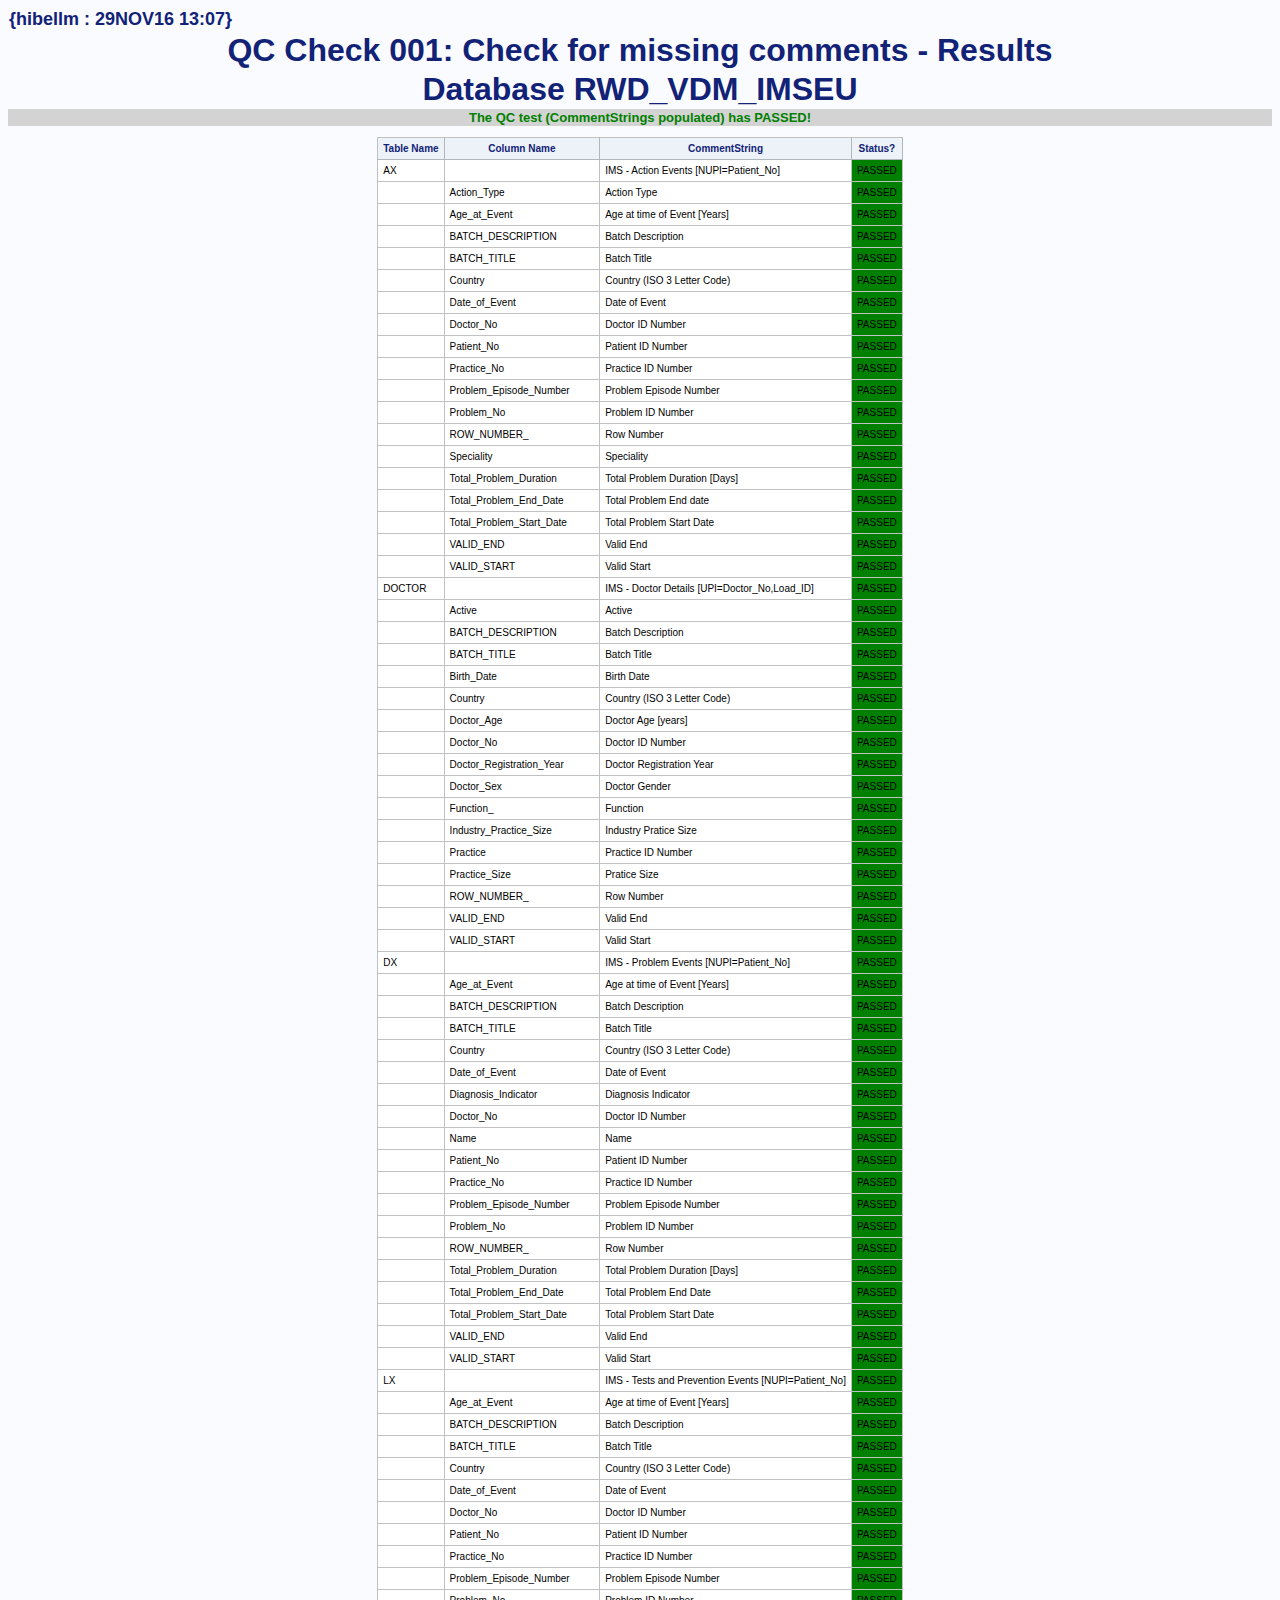
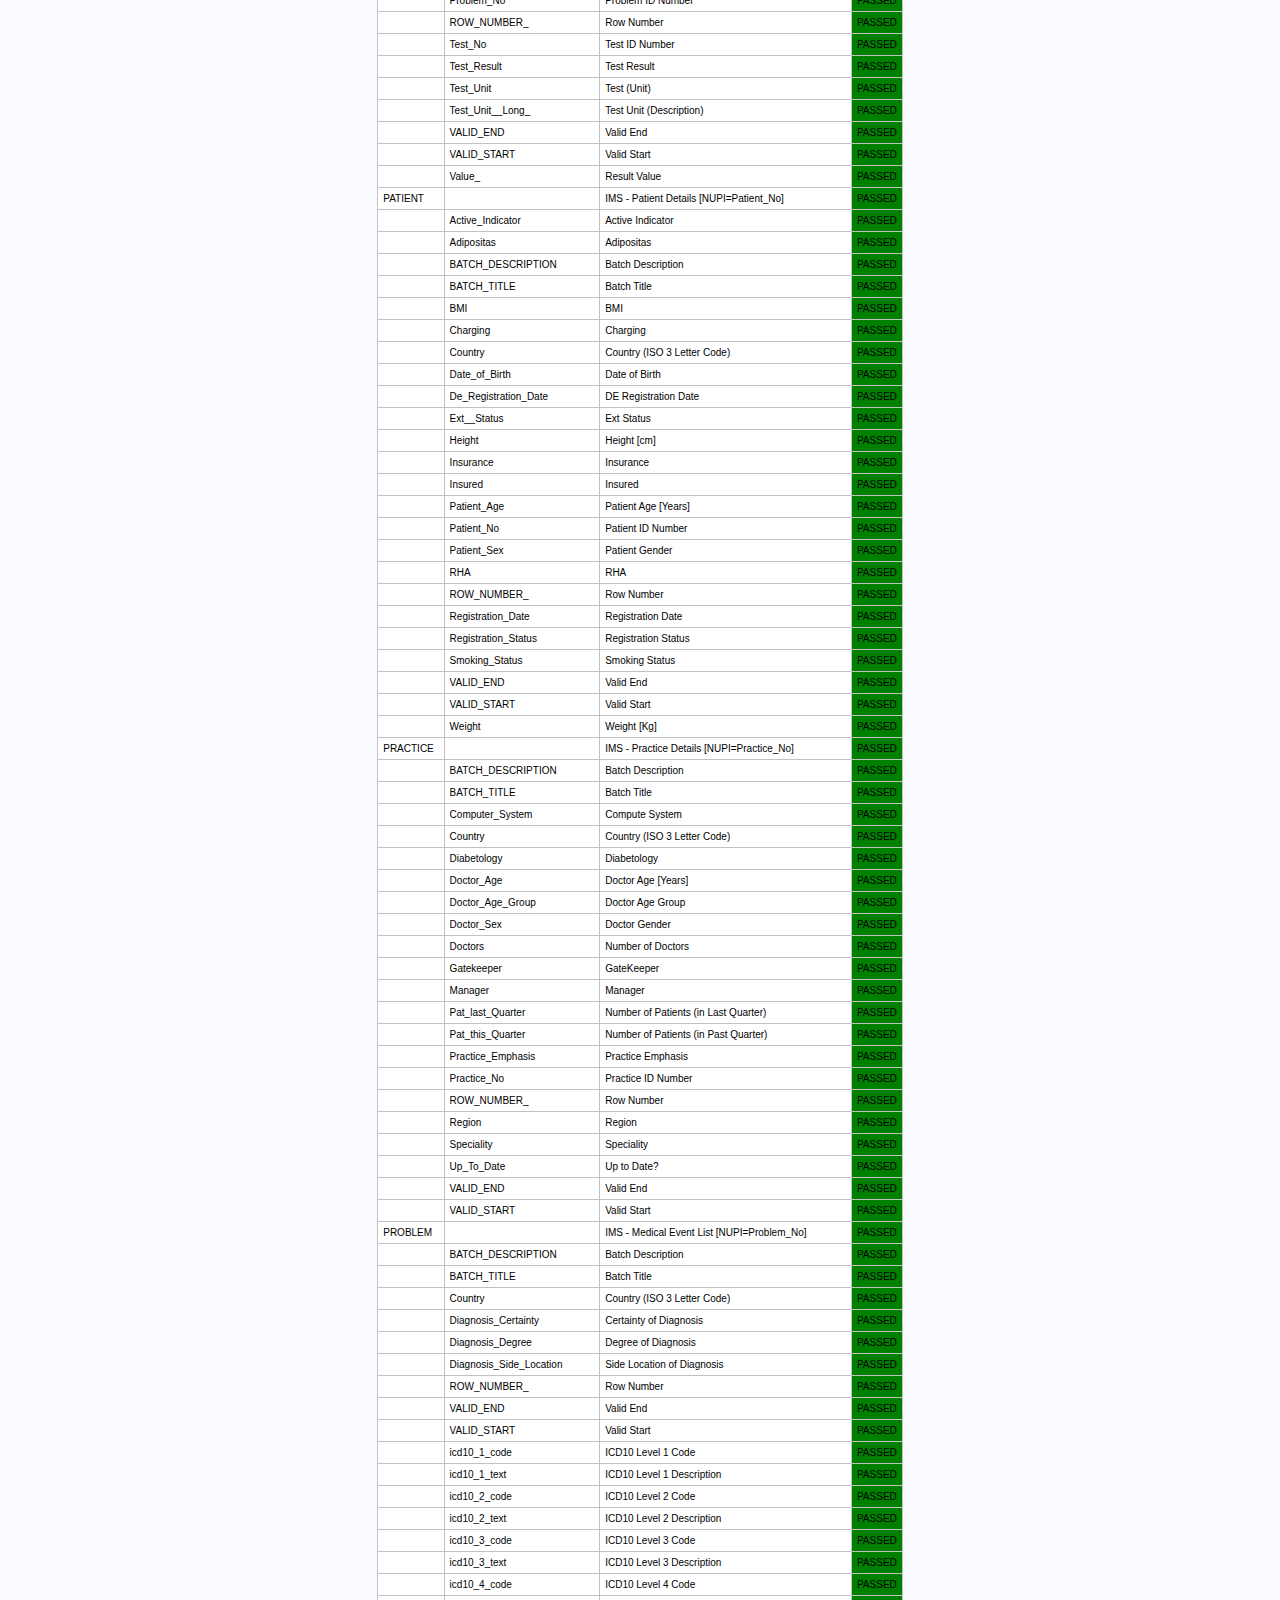
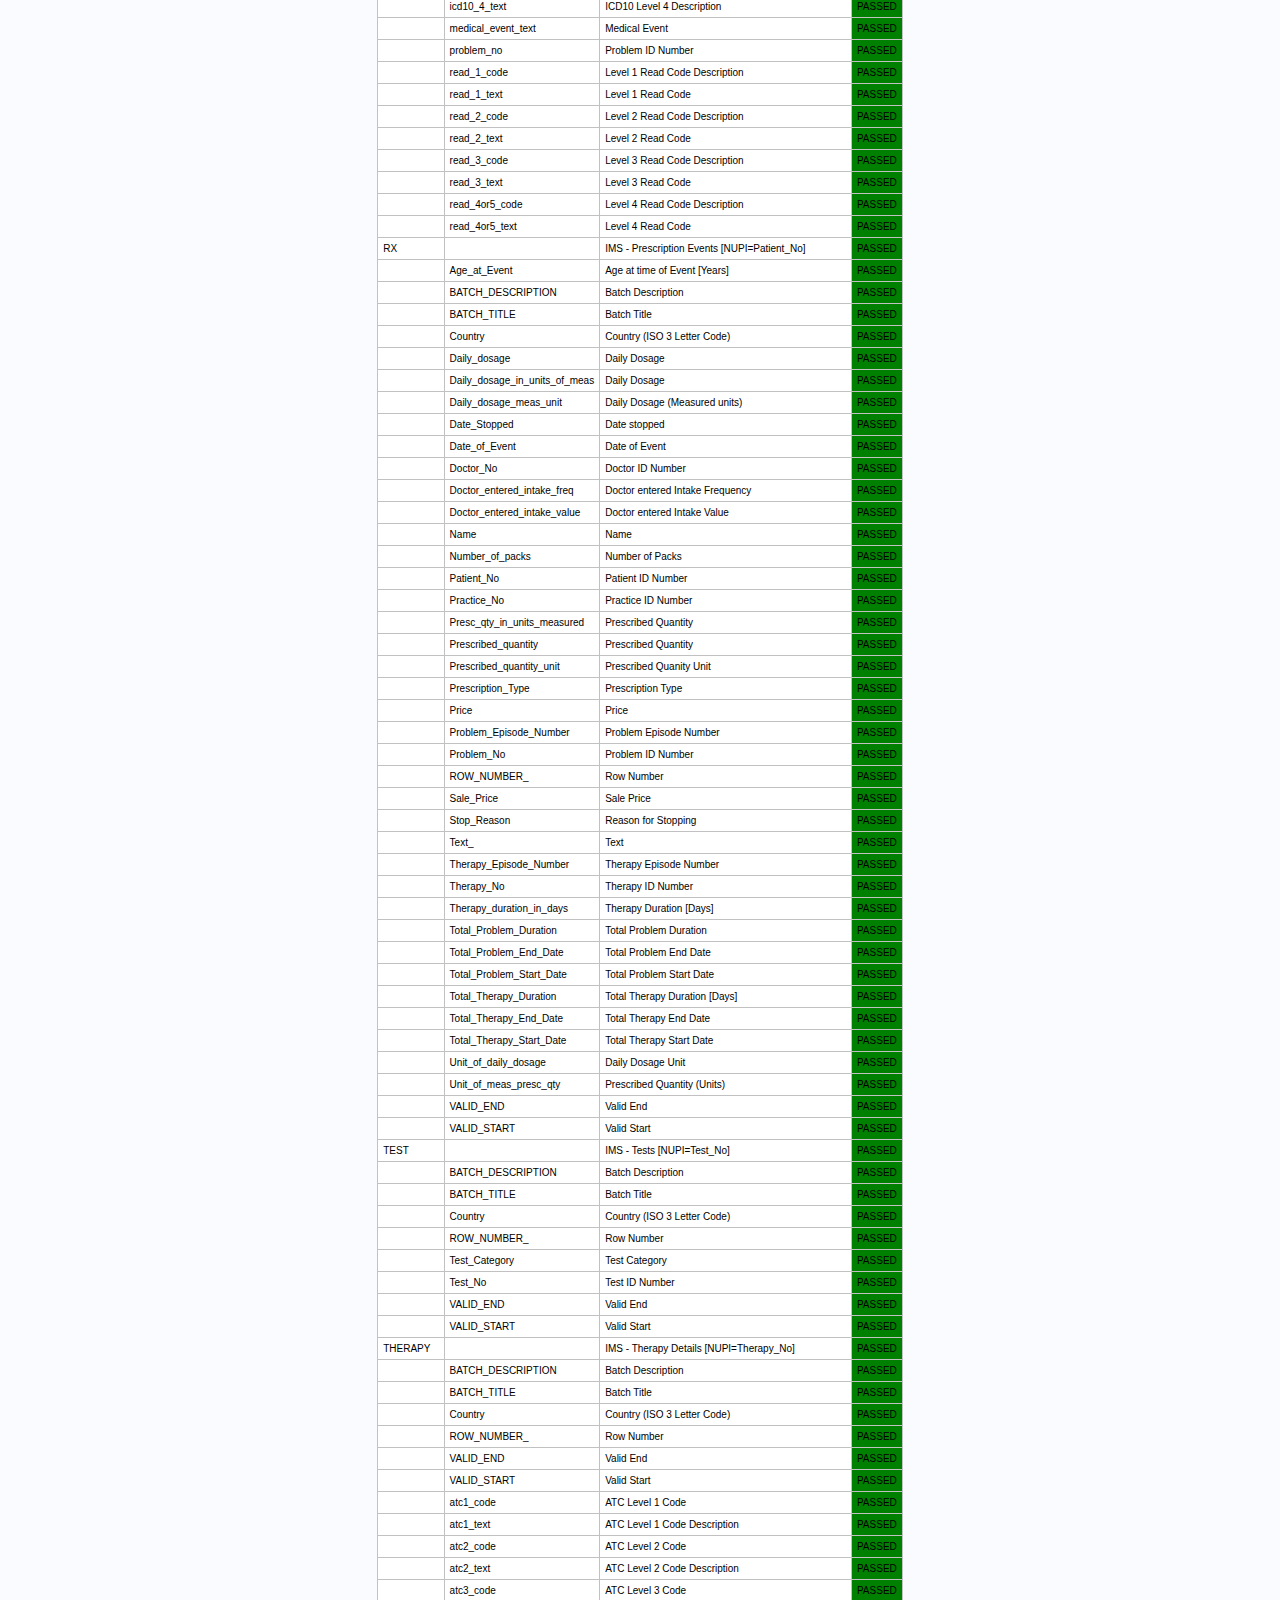
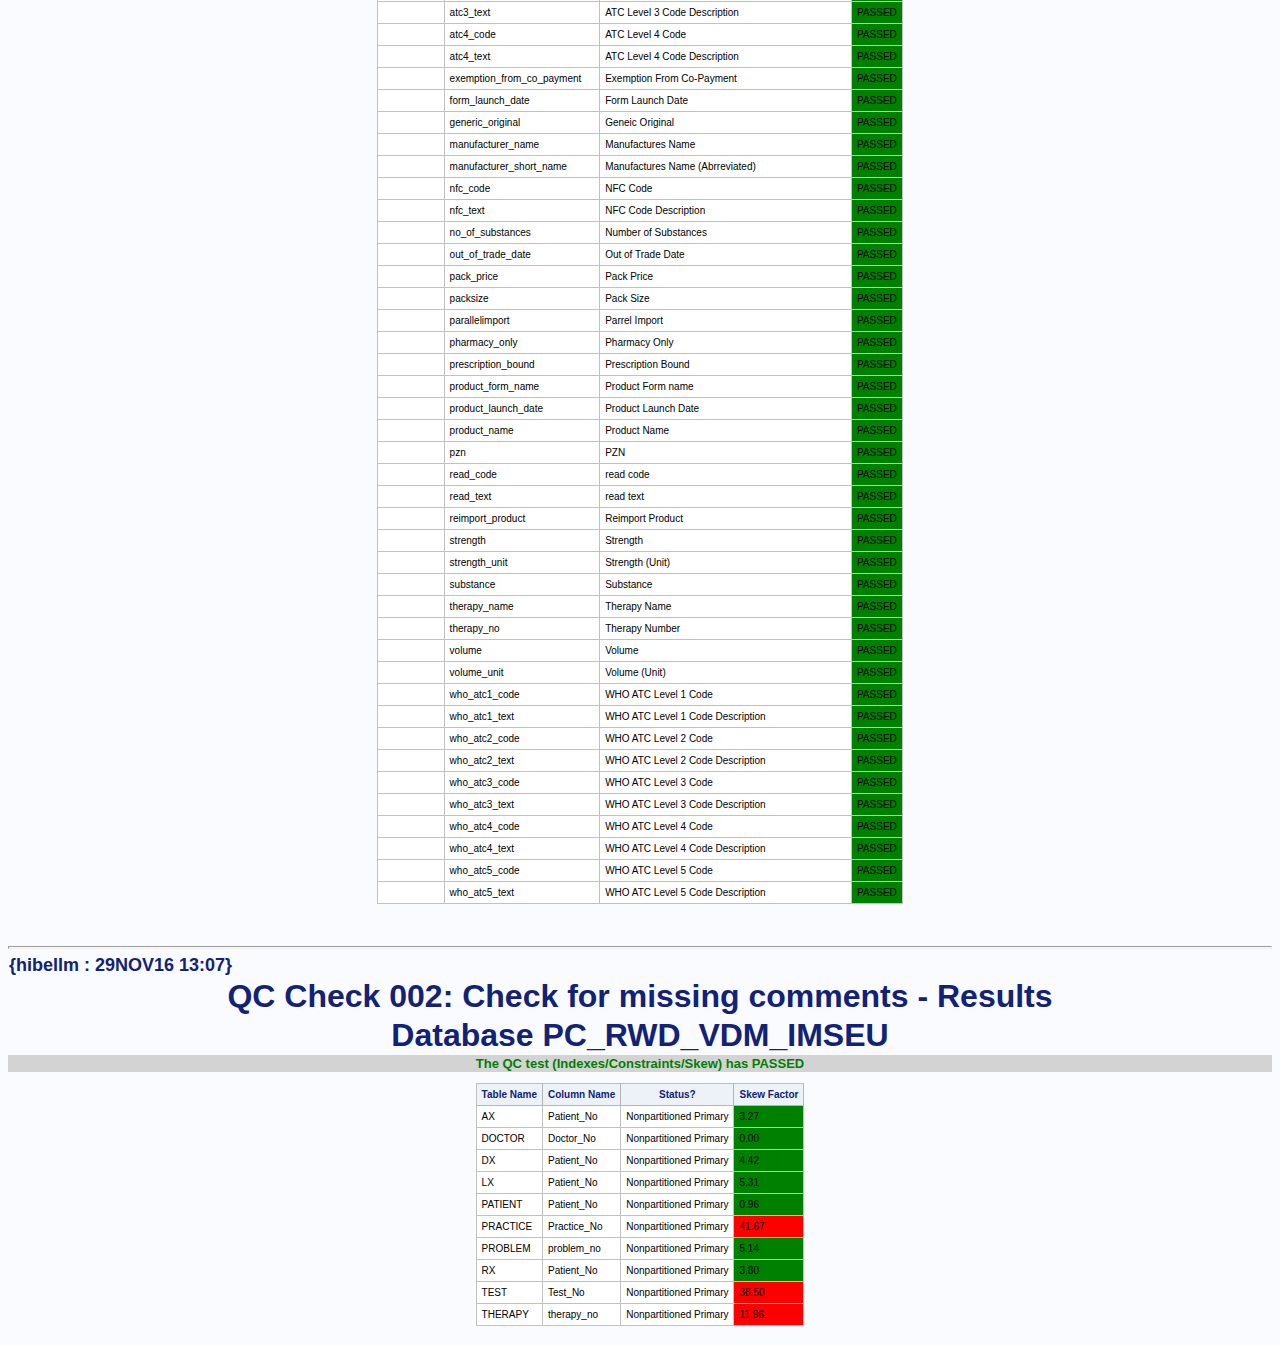
<file: qc_IMSEU.html>
<!DOCTYPE html PUBLIC "-//W3C//DTD HTML 4.01 Transitional//EN">
<html>
<head>
<meta name="Generator" content="SAS Software Version 9.4, see www.sas.com">
<meta http-equiv="Content-type" content="text/html; charset=utf-8">
<title>SAS Output</title>
<style type="text/css">
<!--
.aftercaption
{
  background-color: #FAFBFE;
  border-spacing: 0px;
  color: #112277;
  font-family: Arial, 'Albany AMT', Helvetica, Helv;
  font-size: x-small;
  font-style: normal;
  font-weight: bold;
  padding-top: 4pt;
}
.batch
{
  background-color: #FAFBFE;
  border: 1px solid #C1C1C1;
  border-collapse: separate;
  border-spacing: 1px;
  color: #000000;
  font-family: 'SAS Monospace', 'Courier New', Courier, monospace;
  font-size: x-small;
  font-style: normal;
  font-weight: normal;
  padding: 7px;
}
.beforecaption
{
  background-color: #FAFBFE;
  border-spacing: 0px;
  color: #112277;
  font-family: Arial, 'Albany AMT', Helvetica, Helv;
  font-size: x-small;
  font-style: normal;
  font-weight: bold;
}
.body
{
  background-color: #FAFBFE;
  color: #000000;
  font-family: Arial, 'Albany AMT', Helvetica, Helv;
  font-size: x-small;
  font-style: normal;
  font-weight: normal;
  margin-left: 8px;
  margin-right: 8px;
}
.bodydate
{
  background-color: #FAFBFE;
  border-spacing: 0px;
  color: #000000;
  font-family: Arial, 'Albany AMT', Helvetica, Helv;
  font-size: x-small;
  font-style: normal;
  font-weight: normal;
  text-align: right;
  vertical-align: top;
  width: 100%;
}
.bycontentfolder
{
  color: #000000;
  font-family: Arial, 'Albany AMT', Helvetica, Helv;
  font-size: x-small;
  font-style: normal;
  font-weight: normal;
  list-style-type: none;
  margin-left: 6pt;
}
.byline
{
  background-color: #FAFBFE;
  border-spacing: 0px;
  color: #112277;
  font-family: Arial, 'Albany AMT', Helvetica, Helv;
  font-size: x-small;
  font-style: normal;
  font-weight: bold;
}
.bylinecontainer
{
  background-color: #FAFBFE;
  border: 0px solid #000000;
  border-spacing: 1px;
  color: #000000;
  font-family: Arial, 'Albany AMT', Helvetica, Helv;
  font-size: x-small;
  font-style: normal;
  font-weight: normal;
  width: 100%;
}
.caption
{
  background-color: #FAFBFE;
  border-spacing: 0px;
  color: #112277;
  font-family: Arial, 'Albany AMT', Helvetica, Helv;
  font-size: x-small;
  font-style: normal;
  font-weight: bold;
}
.cell
{
  background-color: #FAFBFE;
  color: #000000;
  font-family: Arial, 'Albany AMT', Helvetica, Helv;
  font-size: x-small;
  font-style: normal;
  font-weight: normal;
}
.container
{
  background-color: #FAFBFE;
  color: #000000;
  font-family: Arial, 'Albany AMT', Helvetica, Helv;
  font-size: x-small;
  font-style: normal;
  font-weight: normal;
}
.contentfolder
{
  color: #000000;
  font-family: Arial, 'Albany AMT', Helvetica, Helv;
  font-size: x-small;
  font-style: normal;
  font-weight: normal;
  list-style-type: none;
  margin-left: 6pt;
}
.contentitem
{
  color: #000000;
  font-family: Arial, 'Albany AMT', Helvetica, Helv;
  font-size: x-small;
  font-style: normal;
  font-weight: normal;
  list-style-type: none;
  margin-left: 6pt;
}
.contentproclabel
{
  background-color: #FAFBFE;
  color: #112277;
  font-family: Arial, 'Albany AMT', Helvetica, Helv;
  font-size: x-small;
  font-style: normal;
  font-weight: bold;
}
.contentprocname
{
  background-color: #FAFBFE;
  color: #112277;
  font-family: Arial, 'Albany AMT', Helvetica, Helv;
  font-size: x-small;
  font-style: normal;
  font-weight: bold;
}
.contents
{
  background-color: #FAFBFE;
  color: #000000;
  font-family: Arial, 'Albany AMT', Helvetica, Helv;
  font-size: x-small;
  font-style: normal;
  font-weight: normal;
  list-style-type: decimal;
  margin-left: 8px;
  margin-right: 8px;
}
.contentsdate
{
  background-color: #FAFBFE;
  color: #000000;
  font-family: Arial, 'Albany AMT', Helvetica, Helv;
  font-size: x-small;
  font-style: normal;
  font-weight: normal;
  width: 100%;
}
.contenttitle
{
  background-color: #FAFBFE;
  color: #112277;
  font-family: Arial, 'Albany AMT', Helvetica, Helv;
  font-size: x-small;
  font-style: italic;
  font-weight: bold;
}
.continued
{
  background-color: #FAFBFE;
  border-spacing: 0px;
  color: #112277;
  font-family: Arial, 'Albany AMT', Helvetica, Helv;
  font-size: x-small;
  font-style: normal;
  font-weight: bold;
  width: 100%;
}
.data
{
  background-color: #FFFFFF;
  border-bottom-width: 1px;
  border-color: #C1C1C1;
  border-left-width: 0px;
  border-right-width: 1px;
  border-style: solid;
  border-top-width: 0px;
  font-family: Arial, 'Albany AMT', Helvetica, Helv;
  font-size: x-small;
  font-style: normal;
  font-weight: normal;
}
.dataemphasis
{
  background-color: #FFFFFF;
  border-bottom-width: 1px;
  border-color: #C1C1C1;
  border-left-width: 0px;
  border-right-width: 1px;
  border-style: solid;
  border-top-width: 0px;
  font-family: Arial, 'Albany AMT', Helvetica, Helv;
  font-size: x-small;
  font-style: normal;
  font-weight: normal;
}
.dataemphasisfixed
{
  background-color: #FFFFFF;
  border-bottom-width: 1px;
  border-color: #C1C1C1;
  border-left-width: 0px;
  border-right-width: 1px;
  border-style: solid;
  border-top-width: 0px;
  font-family: 'Courier New', Courier, monospace;
  font-size: x-small;
  font-style: italic;
  font-weight: normal;
}
.dataempty
{
  background-color: #FFFFFF;
  border-bottom-width: 1px;
  border-color: #C1C1C1;
  border-left-width: 0px;
  border-right-width: 1px;
  border-style: solid;
  border-top-width: 0px;
  font-family: Arial, 'Albany AMT', Helvetica, Helv;
  font-size: x-small;
  font-style: normal;
  font-weight: normal;
}
.datafixed
{
  background-color: #FFFFFF;
  border-bottom-width: 1px;
  border-color: #C1C1C1;
  border-left-width: 0px;
  border-right-width: 1px;
  border-style: solid;
  border-top-width: 0px;
  font-family: 'Courier New', Courier;
  font-size: x-small;
  font-style: normal;
  font-weight: normal;
}
.datastrong
{
  background-color: #FFFFFF;
  border-bottom-width: 1px;
  border-color: #C1C1C1;
  border-left-width: 0px;
  border-right-width: 1px;
  border-style: solid;
  border-top-width: 0px;
  color: #000000;
  font-family: Arial, 'Albany AMT', Helvetica, Helv;
  font-size: x-small;
  font-style: normal;
  font-weight: bold;
}
.datastrongfixed
{
  background-color: #FFFFFF;
  border-bottom-width: 1px;
  border-color: #C1C1C1;
  border-left-width: 0px;
  border-right-width: 1px;
  border-style: solid;
  border-top-width: 0px;
  color: #000000;
  font-family: 'Courier New', Courier, monospace;
  font-size: x-small;
  font-style: normal;
  font-weight: bold;
}
.date
{
  background-color: #FAFBFE;
  color: #000000;
  font-family: Arial, 'Albany AMT', Helvetica, Helv;
  font-size: x-small;
  font-style: normal;
  font-weight: normal;
  width: 100%;
}
.document
{
  background-color: #FAFBFE;
  color: #000000;
  font-family: Arial, 'Albany AMT', Helvetica, Helv;
  font-size: x-small;
  font-style: normal;
  font-weight: normal;
}
a:link {
color:#0000FF
}
a:visited {
color:#800080
}
a:active {
color:#800080
}
.errorbanner
{
  background-color: #FAFBFE;
  color: #112277;
  font-family: Arial, 'Albany AMT', Helvetica, Helv;
  font-size: x-small;
  font-style: normal;
  font-weight: bold;
}
.errorcontent
{
  background-color: #FAFBFE;
  color: #112277;
  font-family: Arial, 'Albany AMT', Helvetica, Helv;
  font-size: x-small;
  font-style: normal;
  font-weight: normal;
}
.errorcontentfixed
{
  background-color: #FAFBFE;
  color: #112277;
  font-family: 'Courier New', Courier;
  font-size: x-small;
  font-style: normal;
  font-weight: normal;
}
.extendedpage
{
  background-color: #FAFBFE;
  border: 1pt solid #000000;
  color: #112277;
  font-family: Arial, 'Albany AMT', Helvetica, Helv;
  font-size: x-small;
  font-style: italic;
  font-weight: normal;
  text-align: center;
}
.fatalbanner
{
  background-color: #FAFBFE;
  color: #112277;
  font-family: Arial, 'Albany AMT', Helvetica, Helv;
  font-size: x-small;
  font-style: normal;
  font-weight: bold;
}
.fatalcontent
{
  background-color: #FAFBFE;
  color: #112277;
  font-family: Arial, 'Albany AMT', Helvetica, Helv;
  font-size: x-small;
  font-style: normal;
  font-weight: normal;
}
.fatalcontentfixed
{
  background-color: #FAFBFE;
  color: #112277;
  font-family: 'Courier New', Courier;
  font-size: x-small;
  font-style: normal;
  font-weight: normal;
}
.folderaction
{
  color: #000000;
  font-family: Arial, 'Albany AMT', Helvetica, Helv;
  font-size: x-small;
  font-style: normal;
  font-weight: normal;
  list-style-type: none;
  margin-left: 6pt;
}
.footer
{
  background-color: #EDF2F9;
  border-bottom-width: 1px;
  border-color: #B0B7BB;
  border-left-width: 0px;
  border-right-width: 1px;
  border-style: solid;
  border-top-width: 0px;
  color: #112277;
  font-family: Arial, 'Albany AMT', Helvetica, Helv;
  font-size: x-small;
  font-style: normal;
  font-weight: bold;
}
.footeremphasis
{
  background-color: #EDF2F9;
  border-bottom-width: 1px;
  border-color: #B0B7BB;
  border-left-width: 0px;
  border-right-width: 1px;
  border-style: solid;
  border-top-width: 0px;
  color: #112277;
  font-family: Arial, 'Albany AMT', Helvetica, Helv;
  font-size: x-small;
  font-style: italic;
  font-weight: normal;
}
.footeremphasisfixed
{
  background-color: #EDF2F9;
  border-bottom-width: 1px;
  border-color: #B0B7BB;
  border-left-width: 0px;
  border-right-width: 1px;
  border-style: solid;
  border-top-width: 0px;
  color: #112277;
  font-family: 'Courier New', Courier, monospace;
  font-size: x-small;
  font-style: italic;
  font-weight: normal;
}
.footerempty
{
  background-color: #EDF2F9;
  border-bottom-width: 1px;
  border-color: #B0B7BB;
  border-left-width: 0px;
  border-right-width: 1px;
  border-style: solid;
  border-top-width: 0px;
  color: #112277;
  font-family: Arial, 'Albany AMT', Helvetica, Helv;
  font-size: x-small;
  font-style: normal;
  font-weight: bold;
}
.footerfixed
{
  background-color: #EDF2F9;
  border-bottom-width: 1px;
  border-color: #B0B7BB;
  border-left-width: 0px;
  border-right-width: 1px;
  border-style: solid;
  border-top-width: 0px;
  color: #112277;
  font-family: 'Courier New', Courier;
  font-size: x-small;
  font-style: normal;
  font-weight: normal;
}
.footerstrong
{
  background-color: #EDF2F9;
  border-bottom-width: 1px;
  border-color: #B0B7BB;
  border-left-width: 0px;
  border-right-width: 1px;
  border-style: solid;
  border-top-width: 0px;
  color: #112277;
  font-family: Arial, 'Albany AMT', Helvetica, Helv;
  font-size: x-small;
  font-style: normal;
  font-weight: bold;
}
.footerstrongfixed
{
  background-color: #EDF2F9;
  border-bottom-width: 1px;
  border-color: #B0B7BB;
  border-left-width: 0px;
  border-right-width: 1px;
  border-style: solid;
  border-top-width: 0px;
  color: #112277;
  font-family: 'Courier New', Courier, monospace;
  font-size: x-small;
  font-style: normal;
  font-weight: bold;
}
.frame
{
  background-color: #FAFBFE;
  color: #000000;
  font-family: Arial, 'Albany AMT', Helvetica, Helv;
  font-size: x-small;
  font-style: normal;
  font-weight: normal;
}
.graph
{
  background-color: #FAFBFE;
  border: 1px solid #C1C1C1;
  border-collapse: separate;
  border-spacing: 1px;
  color: #000000;
  font-family: Arial, 'Albany AMT', Helvetica, Helv;
  font-size: x-small;
  font-style: normal;
  font-weight: normal;
}
.header
{
  background-color: #EDF2F9;
  border-bottom-width: 1px;
  border-color: #B0B7BB;
  border-left-width: 0px;
  border-right-width: 1px;
  border-style: solid;
  border-top-width: 0px;
  color: #112277;
  font-family: Arial, 'Albany AMT', Helvetica, Helv;
  font-size: x-small;
  font-style: normal;
  font-weight: bold;
}
.headeremphasis
{
  background-color: #D8DBD3;
  border-bottom-width: 1px;
  border-color: #B0B7BB;
  border-left-width: 0px;
  border-right-width: 1px;
  border-style: solid;
  border-top-width: 0px;
  color: #000000;
  font-family: Arial, 'Albany AMT', Helvetica, Helv;
  font-size: x-small;
  font-style: italic;
  font-weight: normal;
}
.headeremphasisfixed
{
  background-color: #D8DBD3;
  border-bottom-width: 1px;
  border-color: #B0B7BB;
  border-left-width: 0px;
  border-right-width: 1px;
  border-style: solid;
  border-top-width: 0px;
  color: #000000;
  font-family: 'Courier New', Courier, monospace;
  font-size: x-small;
  font-style: italic;
  font-weight: normal;
}
.headerempty
{
  background-color: #EDF2F9;
  border-bottom-width: 1px;
  border-color: #B0B7BB;
  border-left-width: 0px;
  border-right-width: 1px;
  border-style: solid;
  border-top-width: 0px;
  color: #112277;
  font-family: Arial, 'Albany AMT', Helvetica, Helv;
  font-size: x-small;
  font-style: normal;
  font-weight: bold;
}
.headerfixed
{
  background-color: #EDF2F9;
  border-bottom-width: 1px;
  border-color: #B0B7BB;
  border-left-width: 0px;
  border-right-width: 1px;
  border-style: solid;
  border-top-width: 0px;
  color: #112277;
  font-family: 'Courier New', Courier;
  font-size: x-small;
  font-style: normal;
  font-weight: normal;
}
.headersandfooters
{
  background-color: #EDF2F9;
  color: #000000;
  font-family: Arial, 'Albany AMT', Helvetica, Helv;
  font-size: x-small;
  font-style: normal;
  font-weight: bold;
}
.headerstrong
{
  background-color: #D8DBD3;
  border-bottom-width: 1px;
  border-color: #B0B7BB;
  border-left-width: 0px;
  border-right-width: 1px;
  border-style: solid;
  border-top-width: 0px;
  color: #000000;
  font-family: Arial, 'Albany AMT', Helvetica, Helv;
  font-size: x-small;
  font-style: normal;
  font-weight: bold;
}
.headerstrongfixed
{
  background-color: #D8DBD3;
  border-bottom-width: 1px;
  border-color: #B0B7BB;
  border-left-width: 0px;
  border-right-width: 1px;
  border-style: solid;
  border-top-width: 0px;
  color: #000000;
  font-family: 'Courier New', Courier, monospace;
  font-size: x-small;
  font-style: normal;
  font-weight: bold;
}
.index
{
  background-color: #FAFBFE;
  color: #000000;
  font-family: Arial, 'Albany AMT', Helvetica, Helv;
  font-size: x-small;
  font-style: normal;
  font-weight: normal;
}
.indexaction
{
  color: #000000;
  font-family: Arial, 'Albany AMT', Helvetica, Helv;
  font-size: x-small;
  font-style: normal;
  font-weight: normal;
  list-style-type: none;
  margin-left: 6pt;
}
.indexitem
{
  color: #000000;
  font-family: Arial, 'Albany AMT', Helvetica, Helv;
  font-size: x-small;
  font-style: normal;
  font-weight: normal;
  list-style-type: none;
  margin-left: 6pt;
}
.indexprocname
{
  background-color: #FAFBFE;
  color: #112277;
  font-family: Arial, 'Albany AMT', Helvetica, Helv;
  font-size: x-small;
  font-style: normal;
  font-weight: bold;
}
.indextitle
{
  background-color: #FAFBFE;
  color: #112277;
  font-family: Arial, 'Albany AMT', Helvetica, Helv;
  font-size: x-small;
  font-style: italic;
  font-weight: bold;
}
.layoutcontainer
{
  border: 0px solid #000000;
  border-spacing: 30px;
}
.layoutregion
{
  border: 0px solid #000000;
  border-spacing: 30px;
}
.linecontent
{
  background-color: #FAFBFE;
  border-bottom-width: 1px;
  border-color: #C1C1C1;
  border-left-width: 0px;
  border-right-width: 1px;
  border-style: solid;
  border-top-width: 0px;
  color: #112277;
  font-family: Arial, 'Albany AMT', Helvetica, Helv;
  font-size: x-small;
  font-style: normal;
  font-weight: normal;
}
.list
{
  background-color: #FAFBFE;
  color: #000000;
  font-family: Arial, 'Albany AMT', Helvetica, Helv;
  font-size: x-small;
  font-style: normal;
  font-weight: normal;
  list-style-type: disc;
}
.list10
{
  background-color: #FAFBFE;
  color: #000000;
  font-family: Arial, 'Albany AMT', Helvetica, Helv;
  font-size: x-small;
  font-style: normal;
  font-weight: normal;
  list-style-type: square;
}
.list2
{
  background-color: #FAFBFE;
  color: #000000;
  font-family: Arial, 'Albany AMT', Helvetica, Helv;
  font-size: x-small;
  font-style: normal;
  font-weight: normal;
  list-style-type: circle;
}
.list3
{
  background-color: #FAFBFE;
  color: #000000;
  font-family: Arial, 'Albany AMT', Helvetica, Helv;
  font-size: x-small;
  font-style: normal;
  font-weight: normal;
  list-style-type: square;
}
.list4
{
  background-color: #FAFBFE;
  color: #000000;
  font-family: Arial, 'Albany AMT', Helvetica, Helv;
  font-size: x-small;
  font-style: normal;
  font-weight: normal;
  list-style-type: square;
}
.list5
{
  background-color: #FAFBFE;
  color: #000000;
  font-family: Arial, 'Albany AMT', Helvetica, Helv;
  font-size: x-small;
  font-style: normal;
  font-weight: normal;
  list-style-type: square;
}
.list6
{
  background-color: #FAFBFE;
  color: #000000;
  font-family: Arial, 'Albany AMT', Helvetica, Helv;
  font-size: x-small;
  font-style: normal;
  font-weight: normal;
  list-style-type: square;
}
.list7
{
  background-color: #FAFBFE;
  color: #000000;
  font-family: Arial, 'Albany AMT', Helvetica, Helv;
  font-size: x-small;
  font-style: normal;
  font-weight: normal;
  list-style-type: square;
}
.list8
{
  background-color: #FAFBFE;
  color: #000000;
  font-family: Arial, 'Albany AMT', Helvetica, Helv;
  font-size: x-small;
  font-style: normal;
  font-weight: normal;
  list-style-type: square;
}
.list9
{
  background-color: #FAFBFE;
  color: #000000;
  font-family: Arial, 'Albany AMT', Helvetica, Helv;
  font-size: x-small;
  font-style: normal;
  font-weight: normal;
  list-style-type: square;
}
.listitem
{
  background-color: #FAFBFE;
  color: #000000;
  font-family: Arial, 'Albany AMT', Helvetica, Helv;
  font-size: x-small;
  font-style: normal;
  font-weight: normal;
  list-style-type: disc;
}
.listitem10
{
  background-color: #FAFBFE;
  color: #000000;
  font-family: Arial, 'Albany AMT', Helvetica, Helv;
  font-size: x-small;
  font-style: normal;
  font-weight: normal;
  list-style-type: square;
}
.listitem2
{
  background-color: #FAFBFE;
  color: #000000;
  font-family: Arial, 'Albany AMT', Helvetica, Helv;
  font-size: x-small;
  font-style: normal;
  font-weight: normal;
  list-style-type: circle;
}
.listitem3
{
  background-color: #FAFBFE;
  color: #000000;
  font-family: Arial, 'Albany AMT', Helvetica, Helv;
  font-size: x-small;
  font-style: normal;
  font-weight: normal;
  list-style-type: square;
}
.listitem4
{
  background-color: #FAFBFE;
  color: #000000;
  font-family: Arial, 'Albany AMT', Helvetica, Helv;
  font-size: x-small;
  font-style: normal;
  font-weight: normal;
  list-style-type: square;
}
.listitem5
{
  background-color: #FAFBFE;
  color: #000000;
  font-family: Arial, 'Albany AMT', Helvetica, Helv;
  font-size: x-small;
  font-style: normal;
  font-weight: normal;
  list-style-type: square;
}
.listitem6
{
  background-color: #FAFBFE;
  color: #000000;
  font-family: Arial, 'Albany AMT', Helvetica, Helv;
  font-size: x-small;
  font-style: normal;
  font-weight: normal;
  list-style-type: square;
}
.listitem7
{
  background-color: #FAFBFE;
  color: #000000;
  font-family: Arial, 'Albany AMT', Helvetica, Helv;
  font-size: x-small;
  font-style: normal;
  font-weight: normal;
  list-style-type: square;
}
.listitem8
{
  background-color: #FAFBFE;
  color: #000000;
  font-family: Arial, 'Albany AMT', Helvetica, Helv;
  font-size: x-small;
  font-style: normal;
  font-weight: normal;
  list-style-type: square;
}
.listitem9
{
  background-color: #FAFBFE;
  color: #000000;
  font-family: Arial, 'Albany AMT', Helvetica, Helv;
  font-size: x-small;
  font-style: normal;
  font-weight: normal;
  list-style-type: square;
}
.note
{
  background-color: #FAFBFE;
  color: #112277;
  font-family: Arial, 'Albany AMT', Helvetica, Helv;
  font-size: x-small;
  font-style: normal;
  font-weight: normal;
}
.notebanner
{
  background-color: #FAFBFE;
  color: #112277;
  font-family: Arial, 'Albany AMT', Helvetica, Helv;
  font-size: x-small;
  font-style: normal;
  font-weight: bold;
}
.notecontent
{
  background-color: #FAFBFE;
  color: #112277;
  font-family: Arial, 'Albany AMT', Helvetica, Helv;
  font-size: x-small;
  font-style: normal;
  font-weight: normal;
}
.notecontentfixed
{
  background-color: #FAFBFE;
  color: #112277;
  font-family: 'Courier New', Courier;
  font-size: x-small;
  font-style: normal;
  font-weight: normal;
}
.output
{
  background-color: #FAFBFE;
  border: 1px solid #C1C1C1;
  border-collapse: separate;
  border-spacing: 1px;
  color: #000000;
  font-family: Arial, 'Albany AMT', Helvetica, Helv;
  font-size: x-small;
  font-style: normal;
  font-weight: normal;
}
.pageno
{
  background-color: #FAFBFE;
  border-spacing: 0px;
  color: #112277;
  font-family: Arial, 'Albany AMT', Helvetica, Helv;
  font-size: x-small;
  font-style: normal;
  font-weight: bold;
  text-align: right;
  vertical-align: top;
}
.pages
{
  background-color: #FAFBFE;
  color: #000000;
  font-family: Arial, 'Albany AMT', Helvetica, Helv;
  font-size: x-small;
  font-style: normal;
  font-weight: normal;
  list-style-type: decimal;
  margin-left: 8px;
  margin-right: 8px;
}
.pagesdate
{
  background-color: #FAFBFE;
  color: #000000;
  font-family: Arial, 'Albany AMT', Helvetica, Helv;
  font-size: x-small;
  font-style: normal;
  font-weight: normal;
  width: 100%;
}
.pagesitem
{
  color: #000000;
  font-family: Arial, 'Albany AMT', Helvetica, Helv;
  font-size: x-small;
  font-style: normal;
  font-weight: normal;
  list-style-type: none;
  margin-left: 6pt;
}
.pagesproclabel
{
  background-color: #FAFBFE;
  color: #112277;
  font-family: Arial, 'Albany AMT', Helvetica, Helv;
  font-size: x-small;
  font-style: normal;
  font-weight: bold;
}
.pagesprocname
{
  background-color: #FAFBFE;
  color: #112277;
  font-family: Arial, 'Albany AMT', Helvetica, Helv;
  font-size: x-small;
  font-style: normal;
  font-weight: bold;
}
.pagestitle
{
  background-color: #FAFBFE;
  color: #112277;
  font-family: Arial, 'Albany AMT', Helvetica, Helv;
  font-size: x-small;
  font-style: italic;
  font-weight: bold;
}
.paragraph
{
  background-color: #FAFBFE;
  color: #000000;
  font-family: Arial, 'Albany AMT', Helvetica, Helv;
  font-size: x-small;
  font-style: normal;
  font-weight: normal;
}
.parskip
{
  border: 0px solid #000000;
  border-spacing: 0px;
  font-family: Arial, 'Albany AMT', Helvetica, Helv;
  font-size: x-small;
  font-style: normal;
  font-weight: bold;
}
.prepage
{
  background-color: #FAFBFE;
  color: #112277;
  font-family: Arial, 'Albany AMT', Helvetica, Helv;
  font-size: x-small;
  font-style: normal;
  font-weight: normal;
  text-align: left;
}
.proctitle
{
  background-color: #FAFBFE;
  color: #112277;
  font-family: Arial, 'Albany AMT', Helvetica, Helv;
  font-size: x-small;
  font-style: normal;
  font-weight: bold;
}
.proctitlefixed
{
  background-color: #FAFBFE;
  color: #112277;
  font-family: 'Courier New', Courier, monospace;
  font-size: x-small;
  font-style: normal;
  font-weight: bold;
}
.rowfooter
{
  background-color: #EDF2F9;
  border-bottom-width: 1px;
  border-color: #B0B7BB;
  border-left-width: 0px;
  border-right-width: 1px;
  border-style: solid;
  border-top-width: 0px;
  color: #112277;
  font-family: Arial, 'Albany AMT', Helvetica, Helv;
  font-size: x-small;
  font-style: normal;
  font-weight: bold;
}
.rowfooteremphasis
{
  background-color: #EDF2F9;
  border-bottom-width: 1px;
  border-color: #B0B7BB;
  border-left-width: 0px;
  border-right-width: 1px;
  border-style: solid;
  border-top-width: 0px;
  color: #112277;
  font-family: Arial, 'Albany AMT', Helvetica, Helv;
  font-size: x-small;
  font-style: italic;
  font-weight: normal;
}
.rowfooteremphasisfixed
{
  background-color: #EDF2F9;
  border-bottom-width: 1px;
  border-color: #B0B7BB;
  border-left-width: 0px;
  border-right-width: 1px;
  border-style: solid;
  border-top-width: 0px;
  color: #112277;
  font-family: 'Courier New', Courier, monospace;
  font-size: x-small;
  font-style: italic;
  font-weight: normal;
}
.rowfooterempty
{
  background-color: #EDF2F9;
  border-bottom-width: 1px;
  border-color: #B0B7BB;
  border-left-width: 0px;
  border-right-width: 1px;
  border-style: solid;
  border-top-width: 0px;
  color: #112277;
  font-family: Arial, 'Albany AMT', Helvetica, Helv;
  font-size: x-small;
  font-style: normal;
  font-weight: bold;
}
.rowfooterfixed
{
  background-color: #EDF2F9;
  border-bottom-width: 1px;
  border-color: #B0B7BB;
  border-left-width: 0px;
  border-right-width: 1px;
  border-style: solid;
  border-top-width: 0px;
  color: #112277;
  font-family: 'Courier New', Courier;
  font-size: x-small;
  font-style: normal;
  font-weight: normal;
}
.rowfooterstrong
{
  background-color: #EDF2F9;
  border-bottom-width: 1px;
  border-color: #B0B7BB;
  border-left-width: 0px;
  border-right-width: 1px;
  border-style: solid;
  border-top-width: 0px;
  color: #112277;
  font-family: Arial, 'Albany AMT', Helvetica, Helv;
  font-size: x-small;
  font-style: normal;
  font-weight: bold;
}
.rowfooterstrongfixed
{
  background-color: #EDF2F9;
  border-bottom-width: 1px;
  border-color: #B0B7BB;
  border-left-width: 0px;
  border-right-width: 1px;
  border-style: solid;
  border-top-width: 0px;
  color: #112277;
  font-family: 'Courier New', Courier, monospace;
  font-size: x-small;
  font-style: normal;
  font-weight: bold;
}
.rowheader
{
  background-color: #EDF2F9;
  border-bottom-width: 1px;
  border-color: #B0B7BB;
  border-left-width: 0px;
  border-right-width: 1px;
  border-style: solid;
  border-top-width: 0px;
  color: #112277;
  font-family: Arial, 'Albany AMT', Helvetica, Helv;
  font-size: x-small;
  font-style: normal;
  font-weight: bold;
}
.rowheaderemphasis
{
  background-color: #EDF2F9;
  border-bottom-width: 1px;
  border-color: #B0B7BB;
  border-left-width: 0px;
  border-right-width: 1px;
  border-style: solid;
  border-top-width: 0px;
  color: #112277;
  font-family: Arial, 'Albany AMT', Helvetica, Helv;
  font-size: x-small;
  font-style: italic;
  font-weight: normal;
}
.rowheaderemphasisfixed
{
  background-color: #EDF2F9;
  border-bottom-width: 1px;
  border-color: #B0B7BB;
  border-left-width: 0px;
  border-right-width: 1px;
  border-style: solid;
  border-top-width: 0px;
  color: #112277;
  font-family: 'Courier New', Courier, monospace;
  font-size: x-small;
  font-style: italic;
  font-weight: normal;
}
.rowheaderempty
{
  background-color: #EDF2F9;
  border-bottom-width: 1px;
  border-color: #B0B7BB;
  border-left-width: 0px;
  border-right-width: 1px;
  border-style: solid;
  border-top-width: 0px;
  color: #112277;
  font-family: Arial, 'Albany AMT', Helvetica, Helv;
  font-size: x-small;
  font-style: normal;
  font-weight: bold;
}
.rowheaderfixed
{
  background-color: #EDF2F9;
  border-bottom-width: 1px;
  border-color: #B0B7BB;
  border-left-width: 0px;
  border-right-width: 1px;
  border-style: solid;
  border-top-width: 0px;
  color: #112277;
  font-family: 'Courier New', Courier;
  font-size: x-small;
  font-style: normal;
  font-weight: normal;
}
.rowheaderstrong
{
  background-color: #EDF2F9;
  border-bottom-width: 1px;
  border-color: #B0B7BB;
  border-left-width: 0px;
  border-right-width: 1px;
  border-style: solid;
  border-top-width: 0px;
  color: #112277;
  font-family: Arial, 'Albany AMT', Helvetica, Helv;
  font-size: x-small;
  font-style: normal;
  font-weight: bold;
}
.rowheaderstrongfixed
{
  background-color: #EDF2F9;
  border-bottom-width: 1px;
  border-color: #B0B7BB;
  border-left-width: 0px;
  border-right-width: 1px;
  border-style: solid;
  border-top-width: 0px;
  color: #112277;
  font-family: 'Courier New', Courier, monospace;
  font-size: x-small;
  font-style: normal;
  font-weight: bold;
}
.systemfooter
{
  background-color: #FAFBFE;
  color: #112277;
  font-family: Arial, 'Albany AMT', Helvetica, Helv;
  font-size: x-small;
  font-style: normal;
  font-weight: normal;
}
.systemfooter10
{
  background-color: #FAFBFE;
  color: #112277;
  font-family: Arial, 'Albany AMT', Helvetica, Helv;
  font-size: x-small;
  font-style: normal;
  font-weight: normal;
}
.systemfooter2
{
  background-color: #FAFBFE;
  color: #112277;
  font-family: Arial, 'Albany AMT', Helvetica, Helv;
  font-size: x-small;
  font-style: normal;
  font-weight: normal;
}
.systemfooter3
{
  background-color: #FAFBFE;
  color: #112277;
  font-family: Arial, 'Albany AMT', Helvetica, Helv;
  font-size: x-small;
  font-style: normal;
  font-weight: normal;
}
.systemfooter4
{
  background-color: #FAFBFE;
  color: #112277;
  font-family: Arial, 'Albany AMT', Helvetica, Helv;
  font-size: x-small;
  font-style: normal;
  font-weight: normal;
}
.systemfooter5
{
  background-color: #FAFBFE;
  color: #112277;
  font-family: Arial, 'Albany AMT', Helvetica, Helv;
  font-size: x-small;
  font-style: normal;
  font-weight: normal;
}
.systemfooter6
{
  background-color: #FAFBFE;
  color: #112277;
  font-family: Arial, 'Albany AMT', Helvetica, Helv;
  font-size: x-small;
  font-style: normal;
  font-weight: normal;
}
.systemfooter7
{
  background-color: #FAFBFE;
  color: #112277;
  font-family: Arial, 'Albany AMT', Helvetica, Helv;
  font-size: x-small;
  font-style: normal;
  font-weight: normal;
}
.systemfooter8
{
  background-color: #FAFBFE;
  color: #112277;
  font-family: Arial, 'Albany AMT', Helvetica, Helv;
  font-size: x-small;
  font-style: normal;
  font-weight: normal;
}
.systemfooter9
{
  background-color: #FAFBFE;
  color: #112277;
  font-family: Arial, 'Albany AMT', Helvetica, Helv;
  font-size: x-small;
  font-style: normal;
  font-weight: normal;
}
.systemtitle
{
  background-color: #FAFBFE;
  color: #112277;
  font-family: Arial, 'Albany AMT', Helvetica, Helv;
  font-size: small;
  font-style: normal;
  font-weight: bold;
}
.systemtitle10
{
  background-color: #FAFBFE;
  color: #112277;
  font-family: Arial, 'Albany AMT', Helvetica, Helv;
  font-size: small;
  font-style: normal;
  font-weight: bold;
}
.systemtitle2
{
  background-color: #FAFBFE;
  color: #112277;
  font-family: Arial, 'Albany AMT', Helvetica, Helv;
  font-size: small;
  font-style: normal;
  font-weight: bold;
}
.systemtitle3
{
  background-color: #FAFBFE;
  color: #112277;
  font-family: Arial, 'Albany AMT', Helvetica, Helv;
  font-size: small;
  font-style: normal;
  font-weight: bold;
}
.systemtitle4
{
  background-color: #FAFBFE;
  color: #112277;
  font-family: Arial, 'Albany AMT', Helvetica, Helv;
  font-size: small;
  font-style: normal;
  font-weight: bold;
}
.systemtitle5
{
  background-color: #FAFBFE;
  color: #112277;
  font-family: Arial, 'Albany AMT', Helvetica, Helv;
  font-size: small;
  font-style: normal;
  font-weight: bold;
}
.systemtitle6
{
  background-color: #FAFBFE;
  color: #112277;
  font-family: Arial, 'Albany AMT', Helvetica, Helv;
  font-size: small;
  font-style: normal;
  font-weight: bold;
}
.systemtitle7
{
  background-color: #FAFBFE;
  color: #112277;
  font-family: Arial, 'Albany AMT', Helvetica, Helv;
  font-size: small;
  font-style: normal;
  font-weight: bold;
}
.systemtitle8
{
  background-color: #FAFBFE;
  color: #112277;
  font-family: Arial, 'Albany AMT', Helvetica, Helv;
  font-size: small;
  font-style: normal;
  font-weight: bold;
}
.systemtitle9
{
  background-color: #FAFBFE;
  color: #112277;
  font-family: Arial, 'Albany AMT', Helvetica, Helv;
  font-size: small;
  font-style: normal;
  font-weight: bold;
}
.systitleandfootercontainer
{
  background-color: #FAFBFE;
  border: 0px solid #000000;
  border-spacing: 1px;
  color: #000000;
  font-family: Arial, 'Albany AMT', Helvetica, Helv;
  font-size: x-small;
  font-style: normal;
  font-weight: normal;
  width: 100%;
}
.table
{
  border-bottom-width: 0px;
  border-collapse: collapse;
  border-color: #C1C1C1;
  border-left-width: 1px;
  border-right-width: 0px;
  border-spacing: 0px;
  border-style: solid;
  border-top-width: 1px;
}
.top_stacked_value
{
  padding-bottom: 1px;
  border: 0;
}
.middle_stacked_value
{
  padding-top: 1px;
  padding-bottom: 1px;
  border: 0;
}
.bottom_stacked_value
{
  padding-top: 1px;
  border: 0;
}
.titleandnotecontainer
{
  background-color: #FAFBFE;
  border: 0px solid #000000;
  border-spacing: 1px;
  color: #000000;
  font-family: Arial, 'Albany AMT', Helvetica, Helv;
  font-size: x-small;
  font-style: normal;
  font-weight: normal;
  width: 100%;
}
.titlesandfooters
{
  background-color: #FAFBFE;
  color: #112277;
  font-family: Arial, 'Albany AMT', Helvetica, Helv;
  font-size: x-small;
  font-style: normal;
  font-weight: bold;
}
.usertext
{
  background-color: #FAFBFE;
  color: #112277;
  font-family: Arial, 'Albany AMT', Helvetica, Helv;
  font-size: x-small;
  font-style: normal;
  font-weight: normal;
}
.warnbanner
{
  background-color: #FAFBFE;
  color: #112277;
  font-family: Arial, 'Albany AMT', Helvetica, Helv;
  font-size: x-small;
  font-style: normal;
  font-weight: bold;
}
.warncontent
{
  background-color: #FAFBFE;
  color: #112277;
  font-family: Arial, 'Albany AMT', Helvetica, Helv;
  font-size: x-small;
  font-style: normal;
  font-weight: normal;
}
.warncontentfixed
{
  background-color: #FAFBFE;
  color: #112277;
  font-family: 'Courier New', Courier;
  font-size: x-small;
  font-style: normal;
  font-weight: normal;
}
.l {text-align: left }
.c {text-align: center }
.r {text-align: right }
.d {text-align: right }
.j {text-align: justify }
.t {vertical-align: top }
.m {vertical-align: middle }
.b {vertical-align: bottom }
TD, TH {vertical-align: top }
.stacked_cell{padding: 0 }
-->
</style>
<script language="javascript" type="text/javascript">
<!-- 
function startup(){

}
function shutdown(){

}

//-->
</script>

</head>
<body onload="startup()" onunload="shutdown()" class="body">

<script language="javascript" type="text/javascript">
<!-- 
var _info = navigator.userAgent
var _ie = (_info.indexOf("MSIE") > 0
          && _info.indexOf("Win") > 0
          && _info.indexOf("Windows 3.1") < 0);
var _ie64 = _info.indexOf("x64") > 0

//-->
</script>

<div class="branch">
<a name="IDX"></a>
<table class="systitleandfootercontainer" width="100%" cellspacing="1" cellpadding="1" rules="none" frame="void" border="0" summary="Page Layout">
<tr>
<td class="l systemtitle" style=" font-size: large;">{hibellm : 29NOV16 13:07}</td>
</tr>
<tr>
<td class="c systemtitle2" style=" font-size: xx-large;">QC Check 001: Check for missing comments - Results</td>
</tr>
<tr>
<td class="c systemtitle3" style=" font-size: xx-large;">Database RWD_VDM_IMSEU                                                                                                                   </td>
</tr>
<tr>
<td class="c systemtitle4" style=" background-color: #D3D3D3; color: #008000;">The QC test (CommentStrings populated) has PASSED!</td>
</tr>
</table><br>
<div>
<div align="center">
<table class="table" cellspacing="0" cellpadding="5" rules="all" frame="box" bordercolor="#C1C1C1" summary="Procedure Report: Detailed and/or summarized report">
<colgroup>
<col>
<col>
<col>
<col>
</colgroup>
<thead>
<tr>
<th class="c header" scope="col">Table Name</th>
<th class="c header" scope="col">Column Name</th>
<th class="c header" scope="col">CommentString</th>
<th class="c header" scope="col">Status?</th>
</tr>
</thead>
<tbody>
<tr>
<td class="l data">AX</td>
<td class="c data">&nbsp;</td>
<td class="l data">IMS - Action  Events [NUPI=Patient_No]</td>
<td class="l data" style=" background-color: #008000;">PASSED</td>
</tr>
<tr>
<td class="c data">&nbsp;</td>
<td class="l data">Action_Type</td>
<td class="l data">Action Type</td>
<td class="l data" style=" background-color: #008000;">PASSED</td>
</tr>
<tr>
<td class="c data">&nbsp;</td>
<td class="l data">Age_at_Event</td>
<td class="l data">Age at time of Event [Years]</td>
<td class="l data" style=" background-color: #008000;">PASSED</td>
</tr>
<tr>
<td class="c data">&nbsp;</td>
<td class="l data">BATCH_DESCRIPTION</td>
<td class="l data">Batch Description</td>
<td class="l data" style=" background-color: #008000;">PASSED</td>
</tr>
<tr>
<td class="c data">&nbsp;</td>
<td class="l data">BATCH_TITLE</td>
<td class="l data">Batch Title</td>
<td class="l data" style=" background-color: #008000;">PASSED</td>
</tr>
<tr>
<td class="c data">&nbsp;</td>
<td class="l data">Country</td>
<td class="l data">Country (ISO 3 Letter Code)</td>
<td class="l data" style=" background-color: #008000;">PASSED</td>
</tr>
<tr>
<td class="c data">&nbsp;</td>
<td class="l data">Date_of_Event</td>
<td class="l data">Date of Event</td>
<td class="l data" style=" background-color: #008000;">PASSED</td>
</tr>
<tr>
<td class="c data">&nbsp;</td>
<td class="l data">Doctor_No</td>
<td class="l data">Doctor ID Number</td>
<td class="l data" style=" background-color: #008000;">PASSED</td>
</tr>
<tr>
<td class="c data">&nbsp;</td>
<td class="l data">Patient_No</td>
<td class="l data">Patient ID Number</td>
<td class="l data" style=" background-color: #008000;">PASSED</td>
</tr>
<tr>
<td class="c data">&nbsp;</td>
<td class="l data">Practice_No</td>
<td class="l data">Practice ID Number</td>
<td class="l data" style=" background-color: #008000;">PASSED</td>
</tr>
<tr>
<td class="c data">&nbsp;</td>
<td class="l data">Problem_Episode_Number</td>
<td class="l data">Problem Episode Number</td>
<td class="l data" style=" background-color: #008000;">PASSED</td>
</tr>
<tr>
<td class="c data">&nbsp;</td>
<td class="l data">Problem_No</td>
<td class="l data">Problem ID Number</td>
<td class="l data" style=" background-color: #008000;">PASSED</td>
</tr>
<tr>
<td class="c data">&nbsp;</td>
<td class="l data">ROW_NUMBER_</td>
<td class="l data">Row Number</td>
<td class="l data" style=" background-color: #008000;">PASSED</td>
</tr>
<tr>
<td class="c data">&nbsp;</td>
<td class="l data">Speciality</td>
<td class="l data">Speciality</td>
<td class="l data" style=" background-color: #008000;">PASSED</td>
</tr>
<tr>
<td class="c data">&nbsp;</td>
<td class="l data">Total_Problem_Duration</td>
<td class="l data">Total Problem Duration [Days]</td>
<td class="l data" style=" background-color: #008000;">PASSED</td>
</tr>
<tr>
<td class="c data">&nbsp;</td>
<td class="l data">Total_Problem_End_Date</td>
<td class="l data">Total Problem End date</td>
<td class="l data" style=" background-color: #008000;">PASSED</td>
</tr>
<tr>
<td class="c data">&nbsp;</td>
<td class="l data">Total_Problem_Start_Date</td>
<td class="l data">Total Problem Start Date</td>
<td class="l data" style=" background-color: #008000;">PASSED</td>
</tr>
<tr>
<td class="c data">&nbsp;</td>
<td class="l data">VALID_END</td>
<td class="l data">Valid End</td>
<td class="l data" style=" background-color: #008000;">PASSED</td>
</tr>
<tr>
<td class="c data">&nbsp;</td>
<td class="l data">VALID_START</td>
<td class="l data">Valid Start</td>
<td class="l data" style=" background-color: #008000;">PASSED</td>
</tr>
<tr>
<td class="l data">DOCTOR</td>
<td class="c data">&nbsp;</td>
<td class="l data">IMS - Doctor Details [UPI=Doctor_No,Load_ID]</td>
<td class="l data" style=" background-color: #008000;">PASSED</td>
</tr>
<tr>
<td class="c data">&nbsp;</td>
<td class="l data">Active</td>
<td class="l data">Active</td>
<td class="l data" style=" background-color: #008000;">PASSED</td>
</tr>
<tr>
<td class="c data">&nbsp;</td>
<td class="l data">BATCH_DESCRIPTION</td>
<td class="l data">Batch Description</td>
<td class="l data" style=" background-color: #008000;">PASSED</td>
</tr>
<tr>
<td class="c data">&nbsp;</td>
<td class="l data">BATCH_TITLE</td>
<td class="l data">Batch Title</td>
<td class="l data" style=" background-color: #008000;">PASSED</td>
</tr>
<tr>
<td class="c data">&nbsp;</td>
<td class="l data">Birth_Date</td>
<td class="l data">Birth Date</td>
<td class="l data" style=" background-color: #008000;">PASSED</td>
</tr>
<tr>
<td class="c data">&nbsp;</td>
<td class="l data">Country</td>
<td class="l data">Country (ISO 3 Letter Code)</td>
<td class="l data" style=" background-color: #008000;">PASSED</td>
</tr>
<tr>
<td class="c data">&nbsp;</td>
<td class="l data">Doctor_Age</td>
<td class="l data">Doctor Age [years]</td>
<td class="l data" style=" background-color: #008000;">PASSED</td>
</tr>
<tr>
<td class="c data">&nbsp;</td>
<td class="l data">Doctor_No</td>
<td class="l data">Doctor ID Number</td>
<td class="l data" style=" background-color: #008000;">PASSED</td>
</tr>
<tr>
<td class="c data">&nbsp;</td>
<td class="l data">Doctor_Registration_Year</td>
<td class="l data">Doctor Registration Year</td>
<td class="l data" style=" background-color: #008000;">PASSED</td>
</tr>
<tr>
<td class="c data">&nbsp;</td>
<td class="l data">Doctor_Sex</td>
<td class="l data">Doctor Gender</td>
<td class="l data" style=" background-color: #008000;">PASSED</td>
</tr>
<tr>
<td class="c data">&nbsp;</td>
<td class="l data">Function_</td>
<td class="l data">Function</td>
<td class="l data" style=" background-color: #008000;">PASSED</td>
</tr>
<tr>
<td class="c data">&nbsp;</td>
<td class="l data">Industry_Practice_Size</td>
<td class="l data">Industry Pratice Size</td>
<td class="l data" style=" background-color: #008000;">PASSED</td>
</tr>
<tr>
<td class="c data">&nbsp;</td>
<td class="l data">Practice</td>
<td class="l data">Practice ID Number</td>
<td class="l data" style=" background-color: #008000;">PASSED</td>
</tr>
<tr>
<td class="c data">&nbsp;</td>
<td class="l data">Practice_Size</td>
<td class="l data">Pratice Size</td>
<td class="l data" style=" background-color: #008000;">PASSED</td>
</tr>
<tr>
<td class="c data">&nbsp;</td>
<td class="l data">ROW_NUMBER_</td>
<td class="l data">Row Number</td>
<td class="l data" style=" background-color: #008000;">PASSED</td>
</tr>
<tr>
<td class="c data">&nbsp;</td>
<td class="l data">VALID_END</td>
<td class="l data">Valid End</td>
<td class="l data" style=" background-color: #008000;">PASSED</td>
</tr>
<tr>
<td class="c data">&nbsp;</td>
<td class="l data">VALID_START</td>
<td class="l data">Valid Start</td>
<td class="l data" style=" background-color: #008000;">PASSED</td>
</tr>
<tr>
<td class="l data">DX</td>
<td class="c data">&nbsp;</td>
<td class="l data">IMS - Problem  Events [NUPI=Patient_No]</td>
<td class="l data" style=" background-color: #008000;">PASSED</td>
</tr>
<tr>
<td class="c data">&nbsp;</td>
<td class="l data">Age_at_Event</td>
<td class="l data">Age at time of Event [Years]</td>
<td class="l data" style=" background-color: #008000;">PASSED</td>
</tr>
<tr>
<td class="c data">&nbsp;</td>
<td class="l data">BATCH_DESCRIPTION</td>
<td class="l data">Batch Description</td>
<td class="l data" style=" background-color: #008000;">PASSED</td>
</tr>
<tr>
<td class="c data">&nbsp;</td>
<td class="l data">BATCH_TITLE</td>
<td class="l data">Batch Title</td>
<td class="l data" style=" background-color: #008000;">PASSED</td>
</tr>
<tr>
<td class="c data">&nbsp;</td>
<td class="l data">Country</td>
<td class="l data">Country (ISO 3 Letter Code)</td>
<td class="l data" style=" background-color: #008000;">PASSED</td>
</tr>
<tr>
<td class="c data">&nbsp;</td>
<td class="l data">Date_of_Event</td>
<td class="l data">Date of Event</td>
<td class="l data" style=" background-color: #008000;">PASSED</td>
</tr>
<tr>
<td class="c data">&nbsp;</td>
<td class="l data">Diagnosis_Indicator</td>
<td class="l data">Diagnosis Indicator</td>
<td class="l data" style=" background-color: #008000;">PASSED</td>
</tr>
<tr>
<td class="c data">&nbsp;</td>
<td class="l data">Doctor_No</td>
<td class="l data">Doctor ID Number</td>
<td class="l data" style=" background-color: #008000;">PASSED</td>
</tr>
<tr>
<td class="c data">&nbsp;</td>
<td class="l data">Name</td>
<td class="l data">Name</td>
<td class="l data" style=" background-color: #008000;">PASSED</td>
</tr>
<tr>
<td class="c data">&nbsp;</td>
<td class="l data">Patient_No</td>
<td class="l data">Patient ID Number</td>
<td class="l data" style=" background-color: #008000;">PASSED</td>
</tr>
<tr>
<td class="c data">&nbsp;</td>
<td class="l data">Practice_No</td>
<td class="l data">Practice ID Number</td>
<td class="l data" style=" background-color: #008000;">PASSED</td>
</tr>
<tr>
<td class="c data">&nbsp;</td>
<td class="l data">Problem_Episode_Number</td>
<td class="l data">Problem Episode Number</td>
<td class="l data" style=" background-color: #008000;">PASSED</td>
</tr>
<tr>
<td class="c data">&nbsp;</td>
<td class="l data">Problem_No</td>
<td class="l data">Problem ID Number</td>
<td class="l data" style=" background-color: #008000;">PASSED</td>
</tr>
<tr>
<td class="c data">&nbsp;</td>
<td class="l data">ROW_NUMBER_</td>
<td class="l data">Row Number</td>
<td class="l data" style=" background-color: #008000;">PASSED</td>
</tr>
<tr>
<td class="c data">&nbsp;</td>
<td class="l data">Total_Problem_Duration</td>
<td class="l data">Total Problem Duration [Days]</td>
<td class="l data" style=" background-color: #008000;">PASSED</td>
</tr>
<tr>
<td class="c data">&nbsp;</td>
<td class="l data">Total_Problem_End_Date</td>
<td class="l data">Total Problem End Date</td>
<td class="l data" style=" background-color: #008000;">PASSED</td>
</tr>
<tr>
<td class="c data">&nbsp;</td>
<td class="l data">Total_Problem_Start_Date</td>
<td class="l data">Total Problem Start Date</td>
<td class="l data" style=" background-color: #008000;">PASSED</td>
</tr>
<tr>
<td class="c data">&nbsp;</td>
<td class="l data">VALID_END</td>
<td class="l data">Valid End</td>
<td class="l data" style=" background-color: #008000;">PASSED</td>
</tr>
<tr>
<td class="c data">&nbsp;</td>
<td class="l data">VALID_START</td>
<td class="l data">Valid Start</td>
<td class="l data" style=" background-color: #008000;">PASSED</td>
</tr>
<tr>
<td class="l data">LX</td>
<td class="c data">&nbsp;</td>
<td class="l data">IMS - Tests and Prevention Events [NUPI=Patient_No]</td>
<td class="l data" style=" background-color: #008000;">PASSED</td>
</tr>
<tr>
<td class="c data">&nbsp;</td>
<td class="l data">Age_at_Event</td>
<td class="l data">Age at time of Event [Years]</td>
<td class="l data" style=" background-color: #008000;">PASSED</td>
</tr>
<tr>
<td class="c data">&nbsp;</td>
<td class="l data">BATCH_DESCRIPTION</td>
<td class="l data">Batch Description</td>
<td class="l data" style=" background-color: #008000;">PASSED</td>
</tr>
<tr>
<td class="c data">&nbsp;</td>
<td class="l data">BATCH_TITLE</td>
<td class="l data">Batch Title</td>
<td class="l data" style=" background-color: #008000;">PASSED</td>
</tr>
<tr>
<td class="c data">&nbsp;</td>
<td class="l data">Country</td>
<td class="l data">Country (ISO 3 Letter Code)</td>
<td class="l data" style=" background-color: #008000;">PASSED</td>
</tr>
<tr>
<td class="c data">&nbsp;</td>
<td class="l data">Date_of_Event</td>
<td class="l data">Date of Event</td>
<td class="l data" style=" background-color: #008000;">PASSED</td>
</tr>
<tr>
<td class="c data">&nbsp;</td>
<td class="l data">Doctor_No</td>
<td class="l data">Doctor ID Number</td>
<td class="l data" style=" background-color: #008000;">PASSED</td>
</tr>
<tr>
<td class="c data">&nbsp;</td>
<td class="l data">Patient_No</td>
<td class="l data">Patient ID Number</td>
<td class="l data" style=" background-color: #008000;">PASSED</td>
</tr>
<tr>
<td class="c data">&nbsp;</td>
<td class="l data">Practice_No</td>
<td class="l data">Practice ID Number</td>
<td class="l data" style=" background-color: #008000;">PASSED</td>
</tr>
<tr>
<td class="c data">&nbsp;</td>
<td class="l data">Problem_Episode_Number</td>
<td class="l data">Problem Episode Number</td>
<td class="l data" style=" background-color: #008000;">PASSED</td>
</tr>
<tr>
<td class="c data">&nbsp;</td>
<td class="l data">Problem_No</td>
<td class="l data">Problem ID Number</td>
<td class="l data" style=" background-color: #008000;">PASSED</td>
</tr>
<tr>
<td class="c data">&nbsp;</td>
<td class="l data">ROW_NUMBER_</td>
<td class="l data">Row Number</td>
<td class="l data" style=" background-color: #008000;">PASSED</td>
</tr>
<tr>
<td class="c data">&nbsp;</td>
<td class="l data">Test_No</td>
<td class="l data">Test ID Number</td>
<td class="l data" style=" background-color: #008000;">PASSED</td>
</tr>
<tr>
<td class="c data">&nbsp;</td>
<td class="l data">Test_Result</td>
<td class="l data">Test Result</td>
<td class="l data" style=" background-color: #008000;">PASSED</td>
</tr>
<tr>
<td class="c data">&nbsp;</td>
<td class="l data">Test_Unit</td>
<td class="l data">Test (Unit)</td>
<td class="l data" style=" background-color: #008000;">PASSED</td>
</tr>
<tr>
<td class="c data">&nbsp;</td>
<td class="l data">Test_Unit__Long_</td>
<td class="l data">Test Unit (Description)</td>
<td class="l data" style=" background-color: #008000;">PASSED</td>
</tr>
<tr>
<td class="c data">&nbsp;</td>
<td class="l data">VALID_END</td>
<td class="l data">Valid End</td>
<td class="l data" style=" background-color: #008000;">PASSED</td>
</tr>
<tr>
<td class="c data">&nbsp;</td>
<td class="l data">VALID_START</td>
<td class="l data">Valid Start</td>
<td class="l data" style=" background-color: #008000;">PASSED</td>
</tr>
<tr>
<td class="c data">&nbsp;</td>
<td class="l data">Value_</td>
<td class="l data">Result Value</td>
<td class="l data" style=" background-color: #008000;">PASSED</td>
</tr>
<tr>
<td class="l data">PATIENT</td>
<td class="c data">&nbsp;</td>
<td class="l data">IMS - Patient Details [NUPI=Patient_No]</td>
<td class="l data" style=" background-color: #008000;">PASSED</td>
</tr>
<tr>
<td class="c data">&nbsp;</td>
<td class="l data">Active_Indicator</td>
<td class="l data">Active Indicator</td>
<td class="l data" style=" background-color: #008000;">PASSED</td>
</tr>
<tr>
<td class="c data">&nbsp;</td>
<td class="l data">Adipositas</td>
<td class="l data">Adipositas</td>
<td class="l data" style=" background-color: #008000;">PASSED</td>
</tr>
<tr>
<td class="c data">&nbsp;</td>
<td class="l data">BATCH_DESCRIPTION</td>
<td class="l data">Batch Description</td>
<td class="l data" style=" background-color: #008000;">PASSED</td>
</tr>
<tr>
<td class="c data">&nbsp;</td>
<td class="l data">BATCH_TITLE</td>
<td class="l data">Batch Title</td>
<td class="l data" style=" background-color: #008000;">PASSED</td>
</tr>
<tr>
<td class="c data">&nbsp;</td>
<td class="l data">BMI</td>
<td class="l data">BMI</td>
<td class="l data" style=" background-color: #008000;">PASSED</td>
</tr>
<tr>
<td class="c data">&nbsp;</td>
<td class="l data">Charging</td>
<td class="l data">Charging</td>
<td class="l data" style=" background-color: #008000;">PASSED</td>
</tr>
<tr>
<td class="c data">&nbsp;</td>
<td class="l data">Country</td>
<td class="l data">Country (ISO 3 Letter Code)</td>
<td class="l data" style=" background-color: #008000;">PASSED</td>
</tr>
<tr>
<td class="c data">&nbsp;</td>
<td class="l data">Date_of_Birth</td>
<td class="l data">Date of Birth</td>
<td class="l data" style=" background-color: #008000;">PASSED</td>
</tr>
<tr>
<td class="c data">&nbsp;</td>
<td class="l data">De_Registration_Date</td>
<td class="l data">DE Registration Date</td>
<td class="l data" style=" background-color: #008000;">PASSED</td>
</tr>
<tr>
<td class="c data">&nbsp;</td>
<td class="l data">Ext__Status</td>
<td class="l data">Ext Status</td>
<td class="l data" style=" background-color: #008000;">PASSED</td>
</tr>
<tr>
<td class="c data">&nbsp;</td>
<td class="l data">Height</td>
<td class="l data">Height [cm]</td>
<td class="l data" style=" background-color: #008000;">PASSED</td>
</tr>
<tr>
<td class="c data">&nbsp;</td>
<td class="l data">Insurance</td>
<td class="l data">Insurance</td>
<td class="l data" style=" background-color: #008000;">PASSED</td>
</tr>
<tr>
<td class="c data">&nbsp;</td>
<td class="l data">Insured</td>
<td class="l data">Insured</td>
<td class="l data" style=" background-color: #008000;">PASSED</td>
</tr>
<tr>
<td class="c data">&nbsp;</td>
<td class="l data">Patient_Age</td>
<td class="l data">Patient Age [Years]</td>
<td class="l data" style=" background-color: #008000;">PASSED</td>
</tr>
<tr>
<td class="c data">&nbsp;</td>
<td class="l data">Patient_No</td>
<td class="l data">Patient ID Number</td>
<td class="l data" style=" background-color: #008000;">PASSED</td>
</tr>
<tr>
<td class="c data">&nbsp;</td>
<td class="l data">Patient_Sex</td>
<td class="l data">Patient Gender</td>
<td class="l data" style=" background-color: #008000;">PASSED</td>
</tr>
<tr>
<td class="c data">&nbsp;</td>
<td class="l data">RHA</td>
<td class="l data">RHA</td>
<td class="l data" style=" background-color: #008000;">PASSED</td>
</tr>
<tr>
<td class="c data">&nbsp;</td>
<td class="l data">ROW_NUMBER_</td>
<td class="l data">Row Number</td>
<td class="l data" style=" background-color: #008000;">PASSED</td>
</tr>
<tr>
<td class="c data">&nbsp;</td>
<td class="l data">Registration_Date</td>
<td class="l data">Registration Date</td>
<td class="l data" style=" background-color: #008000;">PASSED</td>
</tr>
<tr>
<td class="c data">&nbsp;</td>
<td class="l data">Registration_Status</td>
<td class="l data">Registration Status</td>
<td class="l data" style=" background-color: #008000;">PASSED</td>
</tr>
<tr>
<td class="c data">&nbsp;</td>
<td class="l data">Smoking_Status</td>
<td class="l data">Smoking Status</td>
<td class="l data" style=" background-color: #008000;">PASSED</td>
</tr>
<tr>
<td class="c data">&nbsp;</td>
<td class="l data">VALID_END</td>
<td class="l data">Valid End</td>
<td class="l data" style=" background-color: #008000;">PASSED</td>
</tr>
<tr>
<td class="c data">&nbsp;</td>
<td class="l data">VALID_START</td>
<td class="l data">Valid Start</td>
<td class="l data" style=" background-color: #008000;">PASSED</td>
</tr>
<tr>
<td class="c data">&nbsp;</td>
<td class="l data">Weight</td>
<td class="l data">Weight [Kg]</td>
<td class="l data" style=" background-color: #008000;">PASSED</td>
</tr>
<tr>
<td class="l data">PRACTICE</td>
<td class="c data">&nbsp;</td>
<td class="l data">IMS - Practice Details [NUPI=Practice_No]</td>
<td class="l data" style=" background-color: #008000;">PASSED</td>
</tr>
<tr>
<td class="c data">&nbsp;</td>
<td class="l data">BATCH_DESCRIPTION</td>
<td class="l data">Batch Description</td>
<td class="l data" style=" background-color: #008000;">PASSED</td>
</tr>
<tr>
<td class="c data">&nbsp;</td>
<td class="l data">BATCH_TITLE</td>
<td class="l data">Batch Title</td>
<td class="l data" style=" background-color: #008000;">PASSED</td>
</tr>
<tr>
<td class="c data">&nbsp;</td>
<td class="l data">Computer_System</td>
<td class="l data">Compute System</td>
<td class="l data" style=" background-color: #008000;">PASSED</td>
</tr>
<tr>
<td class="c data">&nbsp;</td>
<td class="l data">Country</td>
<td class="l data">Country (ISO 3 Letter Code)</td>
<td class="l data" style=" background-color: #008000;">PASSED</td>
</tr>
<tr>
<td class="c data">&nbsp;</td>
<td class="l data">Diabetology</td>
<td class="l data">Diabetology</td>
<td class="l data" style=" background-color: #008000;">PASSED</td>
</tr>
<tr>
<td class="c data">&nbsp;</td>
<td class="l data">Doctor_Age</td>
<td class="l data">Doctor Age [Years]</td>
<td class="l data" style=" background-color: #008000;">PASSED</td>
</tr>
<tr>
<td class="c data">&nbsp;</td>
<td class="l data">Doctor_Age_Group</td>
<td class="l data">Doctor Age Group</td>
<td class="l data" style=" background-color: #008000;">PASSED</td>
</tr>
<tr>
<td class="c data">&nbsp;</td>
<td class="l data">Doctor_Sex</td>
<td class="l data">Doctor Gender</td>
<td class="l data" style=" background-color: #008000;">PASSED</td>
</tr>
<tr>
<td class="c data">&nbsp;</td>
<td class="l data">Doctors</td>
<td class="l data">Number of Doctors</td>
<td class="l data" style=" background-color: #008000;">PASSED</td>
</tr>
<tr>
<td class="c data">&nbsp;</td>
<td class="l data">Gatekeeper</td>
<td class="l data">GateKeeper</td>
<td class="l data" style=" background-color: #008000;">PASSED</td>
</tr>
<tr>
<td class="c data">&nbsp;</td>
<td class="l data">Manager</td>
<td class="l data">Manager</td>
<td class="l data" style=" background-color: #008000;">PASSED</td>
</tr>
<tr>
<td class="c data">&nbsp;</td>
<td class="l data">Pat_last_Quarter</td>
<td class="l data">Number of Patients (in Last Quarter)</td>
<td class="l data" style=" background-color: #008000;">PASSED</td>
</tr>
<tr>
<td class="c data">&nbsp;</td>
<td class="l data">Pat_this_Quarter</td>
<td class="l data">Number of Patients (in Past Quarter)</td>
<td class="l data" style=" background-color: #008000;">PASSED</td>
</tr>
<tr>
<td class="c data">&nbsp;</td>
<td class="l data">Practice_Emphasis</td>
<td class="l data">Practice Emphasis</td>
<td class="l data" style=" background-color: #008000;">PASSED</td>
</tr>
<tr>
<td class="c data">&nbsp;</td>
<td class="l data">Practice_No</td>
<td class="l data">Practice ID Number</td>
<td class="l data" style=" background-color: #008000;">PASSED</td>
</tr>
<tr>
<td class="c data">&nbsp;</td>
<td class="l data">ROW_NUMBER_</td>
<td class="l data">Row Number</td>
<td class="l data" style=" background-color: #008000;">PASSED</td>
</tr>
<tr>
<td class="c data">&nbsp;</td>
<td class="l data">Region</td>
<td class="l data">Region</td>
<td class="l data" style=" background-color: #008000;">PASSED</td>
</tr>
<tr>
<td class="c data">&nbsp;</td>
<td class="l data">Speciality</td>
<td class="l data">Speciality</td>
<td class="l data" style=" background-color: #008000;">PASSED</td>
</tr>
<tr>
<td class="c data">&nbsp;</td>
<td class="l data">Up_To_Date</td>
<td class="l data">Up to Date?</td>
<td class="l data" style=" background-color: #008000;">PASSED</td>
</tr>
<tr>
<td class="c data">&nbsp;</td>
<td class="l data">VALID_END</td>
<td class="l data">Valid End</td>
<td class="l data" style=" background-color: #008000;">PASSED</td>
</tr>
<tr>
<td class="c data">&nbsp;</td>
<td class="l data">VALID_START</td>
<td class="l data">Valid Start</td>
<td class="l data" style=" background-color: #008000;">PASSED</td>
</tr>
<tr>
<td class="l data">PROBLEM</td>
<td class="c data">&nbsp;</td>
<td class="l data">IMS - Medical Event List [NUPI=Problem_No]</td>
<td class="l data" style=" background-color: #008000;">PASSED</td>
</tr>
<tr>
<td class="c data">&nbsp;</td>
<td class="l data">BATCH_DESCRIPTION</td>
<td class="l data">Batch Description</td>
<td class="l data" style=" background-color: #008000;">PASSED</td>
</tr>
<tr>
<td class="c data">&nbsp;</td>
<td class="l data">BATCH_TITLE</td>
<td class="l data">Batch Title</td>
<td class="l data" style=" background-color: #008000;">PASSED</td>
</tr>
<tr>
<td class="c data">&nbsp;</td>
<td class="l data">Country</td>
<td class="l data">Country (ISO 3 Letter Code)</td>
<td class="l data" style=" background-color: #008000;">PASSED</td>
</tr>
<tr>
<td class="c data">&nbsp;</td>
<td class="l data">Diagnosis_Certainty</td>
<td class="l data">Certainty of Diagnosis</td>
<td class="l data" style=" background-color: #008000;">PASSED</td>
</tr>
<tr>
<td class="c data">&nbsp;</td>
<td class="l data">Diagnosis_Degree</td>
<td class="l data">Degree of Diagnosis</td>
<td class="l data" style=" background-color: #008000;">PASSED</td>
</tr>
<tr>
<td class="c data">&nbsp;</td>
<td class="l data">Diagnosis_Side_Location</td>
<td class="l data">Side Location of Diagnosis</td>
<td class="l data" style=" background-color: #008000;">PASSED</td>
</tr>
<tr>
<td class="c data">&nbsp;</td>
<td class="l data">ROW_NUMBER_</td>
<td class="l data">Row Number</td>
<td class="l data" style=" background-color: #008000;">PASSED</td>
</tr>
<tr>
<td class="c data">&nbsp;</td>
<td class="l data">VALID_END</td>
<td class="l data">Valid End</td>
<td class="l data" style=" background-color: #008000;">PASSED</td>
</tr>
<tr>
<td class="c data">&nbsp;</td>
<td class="l data">VALID_START</td>
<td class="l data">Valid Start</td>
<td class="l data" style=" background-color: #008000;">PASSED</td>
</tr>
<tr>
<td class="c data">&nbsp;</td>
<td class="l data">icd10_1_code</td>
<td class="l data">ICD10 Level 1 Code</td>
<td class="l data" style=" background-color: #008000;">PASSED</td>
</tr>
<tr>
<td class="c data">&nbsp;</td>
<td class="l data">icd10_1_text</td>
<td class="l data">ICD10 Level 1 Description</td>
<td class="l data" style=" background-color: #008000;">PASSED</td>
</tr>
<tr>
<td class="c data">&nbsp;</td>
<td class="l data">icd10_2_code</td>
<td class="l data">ICD10 Level 2 Code</td>
<td class="l data" style=" background-color: #008000;">PASSED</td>
</tr>
<tr>
<td class="c data">&nbsp;</td>
<td class="l data">icd10_2_text</td>
<td class="l data">ICD10 Level 2 Description</td>
<td class="l data" style=" background-color: #008000;">PASSED</td>
</tr>
<tr>
<td class="c data">&nbsp;</td>
<td class="l data">icd10_3_code</td>
<td class="l data">ICD10 Level 3 Code</td>
<td class="l data" style=" background-color: #008000;">PASSED</td>
</tr>
<tr>
<td class="c data">&nbsp;</td>
<td class="l data">icd10_3_text</td>
<td class="l data">ICD10 Level 3 Description</td>
<td class="l data" style=" background-color: #008000;">PASSED</td>
</tr>
<tr>
<td class="c data">&nbsp;</td>
<td class="l data">icd10_4_code</td>
<td class="l data">ICD10 Level 4 Code</td>
<td class="l data" style=" background-color: #008000;">PASSED</td>
</tr>
<tr>
<td class="c data">&nbsp;</td>
<td class="l data">icd10_4_text</td>
<td class="l data">ICD10 Level 4 Description</td>
<td class="l data" style=" background-color: #008000;">PASSED</td>
</tr>
<tr>
<td class="c data">&nbsp;</td>
<td class="l data">medical_event_text</td>
<td class="l data">Medical Event</td>
<td class="l data" style=" background-color: #008000;">PASSED</td>
</tr>
<tr>
<td class="c data">&nbsp;</td>
<td class="l data">problem_no</td>
<td class="l data">Problem ID Number</td>
<td class="l data" style=" background-color: #008000;">PASSED</td>
</tr>
<tr>
<td class="c data">&nbsp;</td>
<td class="l data">read_1_code</td>
<td class="l data">Level 1 Read Code Description</td>
<td class="l data" style=" background-color: #008000;">PASSED</td>
</tr>
<tr>
<td class="c data">&nbsp;</td>
<td class="l data">read_1_text</td>
<td class="l data">Level 1 Read Code</td>
<td class="l data" style=" background-color: #008000;">PASSED</td>
</tr>
<tr>
<td class="c data">&nbsp;</td>
<td class="l data">read_2_code</td>
<td class="l data">Level 2 Read Code Description</td>
<td class="l data" style=" background-color: #008000;">PASSED</td>
</tr>
<tr>
<td class="c data">&nbsp;</td>
<td class="l data">read_2_text</td>
<td class="l data">Level 2 Read Code</td>
<td class="l data" style=" background-color: #008000;">PASSED</td>
</tr>
<tr>
<td class="c data">&nbsp;</td>
<td class="l data">read_3_code</td>
<td class="l data">Level 3 Read Code Description</td>
<td class="l data" style=" background-color: #008000;">PASSED</td>
</tr>
<tr>
<td class="c data">&nbsp;</td>
<td class="l data">read_3_text</td>
<td class="l data">Level 3 Read Code</td>
<td class="l data" style=" background-color: #008000;">PASSED</td>
</tr>
<tr>
<td class="c data">&nbsp;</td>
<td class="l data">read_4or5_code</td>
<td class="l data">Level 4 Read Code Description</td>
<td class="l data" style=" background-color: #008000;">PASSED</td>
</tr>
<tr>
<td class="c data">&nbsp;</td>
<td class="l data">read_4or5_text</td>
<td class="l data">Level 4 Read Code</td>
<td class="l data" style=" background-color: #008000;">PASSED</td>
</tr>
<tr>
<td class="l data">RX</td>
<td class="c data">&nbsp;</td>
<td class="l data">IMS - Prescription Events [NUPI=Patient_No]</td>
<td class="l data" style=" background-color: #008000;">PASSED</td>
</tr>
<tr>
<td class="c data">&nbsp;</td>
<td class="l data">Age_at_Event</td>
<td class="l data">Age at time of Event [Years]</td>
<td class="l data" style=" background-color: #008000;">PASSED</td>
</tr>
<tr>
<td class="c data">&nbsp;</td>
<td class="l data">BATCH_DESCRIPTION</td>
<td class="l data">Batch Description</td>
<td class="l data" style=" background-color: #008000;">PASSED</td>
</tr>
<tr>
<td class="c data">&nbsp;</td>
<td class="l data">BATCH_TITLE</td>
<td class="l data">Batch Title</td>
<td class="l data" style=" background-color: #008000;">PASSED</td>
</tr>
<tr>
<td class="c data">&nbsp;</td>
<td class="l data">Country</td>
<td class="l data">Country (ISO 3 Letter Code)</td>
<td class="l data" style=" background-color: #008000;">PASSED</td>
</tr>
<tr>
<td class="c data">&nbsp;</td>
<td class="l data">Daily_dosage</td>
<td class="l data">Daily Dosage</td>
<td class="l data" style=" background-color: #008000;">PASSED</td>
</tr>
<tr>
<td class="c data">&nbsp;</td>
<td class="l data">Daily_dosage_in_units_of_meas</td>
<td class="l data">Daily Dosage</td>
<td class="l data" style=" background-color: #008000;">PASSED</td>
</tr>
<tr>
<td class="c data">&nbsp;</td>
<td class="l data">Daily_dosage_meas_unit</td>
<td class="l data">Daily Dosage (Measured units)</td>
<td class="l data" style=" background-color: #008000;">PASSED</td>
</tr>
<tr>
<td class="c data">&nbsp;</td>
<td class="l data">Date_Stopped</td>
<td class="l data">Date stopped</td>
<td class="l data" style=" background-color: #008000;">PASSED</td>
</tr>
<tr>
<td class="c data">&nbsp;</td>
<td class="l data">Date_of_Event</td>
<td class="l data">Date of Event</td>
<td class="l data" style=" background-color: #008000;">PASSED</td>
</tr>
<tr>
<td class="c data">&nbsp;</td>
<td class="l data">Doctor_No</td>
<td class="l data">Doctor ID Number</td>
<td class="l data" style=" background-color: #008000;">PASSED</td>
</tr>
<tr>
<td class="c data">&nbsp;</td>
<td class="l data">Doctor_entered_intake_freq</td>
<td class="l data">Doctor entered Intake Frequency</td>
<td class="l data" style=" background-color: #008000;">PASSED</td>
</tr>
<tr>
<td class="c data">&nbsp;</td>
<td class="l data">Doctor_entered_intake_value</td>
<td class="l data">Doctor entered Intake Value</td>
<td class="l data" style=" background-color: #008000;">PASSED</td>
</tr>
<tr>
<td class="c data">&nbsp;</td>
<td class="l data">Name</td>
<td class="l data">Name</td>
<td class="l data" style=" background-color: #008000;">PASSED</td>
</tr>
<tr>
<td class="c data">&nbsp;</td>
<td class="l data">Number_of_packs</td>
<td class="l data">Number of Packs</td>
<td class="l data" style=" background-color: #008000;">PASSED</td>
</tr>
<tr>
<td class="c data">&nbsp;</td>
<td class="l data">Patient_No</td>
<td class="l data">Patient ID Number</td>
<td class="l data" style=" background-color: #008000;">PASSED</td>
</tr>
<tr>
<td class="c data">&nbsp;</td>
<td class="l data">Practice_No</td>
<td class="l data">Practice ID Number</td>
<td class="l data" style=" background-color: #008000;">PASSED</td>
</tr>
<tr>
<td class="c data">&nbsp;</td>
<td class="l data">Presc_qty_in_units_measured</td>
<td class="l data">Prescribed Quantity</td>
<td class="l data" style=" background-color: #008000;">PASSED</td>
</tr>
<tr>
<td class="c data">&nbsp;</td>
<td class="l data">Prescribed_quantity</td>
<td class="l data">Prescribed Quantity</td>
<td class="l data" style=" background-color: #008000;">PASSED</td>
</tr>
<tr>
<td class="c data">&nbsp;</td>
<td class="l data">Prescribed_quantity_unit</td>
<td class="l data">Prescribed Quanity Unit</td>
<td class="l data" style=" background-color: #008000;">PASSED</td>
</tr>
<tr>
<td class="c data">&nbsp;</td>
<td class="l data">Prescription_Type</td>
<td class="l data">Prescription Type</td>
<td class="l data" style=" background-color: #008000;">PASSED</td>
</tr>
<tr>
<td class="c data">&nbsp;</td>
<td class="l data">Price</td>
<td class="l data">Price</td>
<td class="l data" style=" background-color: #008000;">PASSED</td>
</tr>
<tr>
<td class="c data">&nbsp;</td>
<td class="l data">Problem_Episode_Number</td>
<td class="l data">Problem Episode Number</td>
<td class="l data" style=" background-color: #008000;">PASSED</td>
</tr>
<tr>
<td class="c data">&nbsp;</td>
<td class="l data">Problem_No</td>
<td class="l data">Problem ID Number</td>
<td class="l data" style=" background-color: #008000;">PASSED</td>
</tr>
<tr>
<td class="c data">&nbsp;</td>
<td class="l data">ROW_NUMBER_</td>
<td class="l data">Row Number</td>
<td class="l data" style=" background-color: #008000;">PASSED</td>
</tr>
<tr>
<td class="c data">&nbsp;</td>
<td class="l data">Sale_Price</td>
<td class="l data">Sale Price</td>
<td class="l data" style=" background-color: #008000;">PASSED</td>
</tr>
<tr>
<td class="c data">&nbsp;</td>
<td class="l data">Stop_Reason</td>
<td class="l data">Reason for Stopping</td>
<td class="l data" style=" background-color: #008000;">PASSED</td>
</tr>
<tr>
<td class="c data">&nbsp;</td>
<td class="l data">Text_</td>
<td class="l data">Text</td>
<td class="l data" style=" background-color: #008000;">PASSED</td>
</tr>
<tr>
<td class="c data">&nbsp;</td>
<td class="l data">Therapy_Episode_Number</td>
<td class="l data">Therapy Episode Number</td>
<td class="l data" style=" background-color: #008000;">PASSED</td>
</tr>
<tr>
<td class="c data">&nbsp;</td>
<td class="l data">Therapy_No</td>
<td class="l data">Therapy ID Number</td>
<td class="l data" style=" background-color: #008000;">PASSED</td>
</tr>
<tr>
<td class="c data">&nbsp;</td>
<td class="l data">Therapy_duration_in_days</td>
<td class="l data">Therapy Duration [Days]</td>
<td class="l data" style=" background-color: #008000;">PASSED</td>
</tr>
<tr>
<td class="c data">&nbsp;</td>
<td class="l data">Total_Problem_Duration</td>
<td class="l data">Total Problem Duration</td>
<td class="l data" style=" background-color: #008000;">PASSED</td>
</tr>
<tr>
<td class="c data">&nbsp;</td>
<td class="l data">Total_Problem_End_Date</td>
<td class="l data">Total Problem End Date</td>
<td class="l data" style=" background-color: #008000;">PASSED</td>
</tr>
<tr>
<td class="c data">&nbsp;</td>
<td class="l data">Total_Problem_Start_Date</td>
<td class="l data">Total Problem Start Date</td>
<td class="l data" style=" background-color: #008000;">PASSED</td>
</tr>
<tr>
<td class="c data">&nbsp;</td>
<td class="l data">Total_Therapy_Duration</td>
<td class="l data">Total Therapy Duration  [Days]</td>
<td class="l data" style=" background-color: #008000;">PASSED</td>
</tr>
<tr>
<td class="c data">&nbsp;</td>
<td class="l data">Total_Therapy_End_Date</td>
<td class="l data">Total Therapy End Date</td>
<td class="l data" style=" background-color: #008000;">PASSED</td>
</tr>
<tr>
<td class="c data">&nbsp;</td>
<td class="l data">Total_Therapy_Start_Date</td>
<td class="l data">Total Therapy Start Date</td>
<td class="l data" style=" background-color: #008000;">PASSED</td>
</tr>
<tr>
<td class="c data">&nbsp;</td>
<td class="l data">Unit_of_daily_dosage</td>
<td class="l data">Daily Dosage Unit</td>
<td class="l data" style=" background-color: #008000;">PASSED</td>
</tr>
<tr>
<td class="c data">&nbsp;</td>
<td class="l data">Unit_of_meas_presc_qty</td>
<td class="l data">Prescribed Quantity (Units)</td>
<td class="l data" style=" background-color: #008000;">PASSED</td>
</tr>
<tr>
<td class="c data">&nbsp;</td>
<td class="l data">VALID_END</td>
<td class="l data">Valid End</td>
<td class="l data" style=" background-color: #008000;">PASSED</td>
</tr>
<tr>
<td class="c data">&nbsp;</td>
<td class="l data">VALID_START</td>
<td class="l data">Valid Start</td>
<td class="l data" style=" background-color: #008000;">PASSED</td>
</tr>
<tr>
<td class="l data">TEST</td>
<td class="c data">&nbsp;</td>
<td class="l data">IMS - Tests [NUPI=Test_No]</td>
<td class="l data" style=" background-color: #008000;">PASSED</td>
</tr>
<tr>
<td class="c data">&nbsp;</td>
<td class="l data">BATCH_DESCRIPTION</td>
<td class="l data">Batch Description</td>
<td class="l data" style=" background-color: #008000;">PASSED</td>
</tr>
<tr>
<td class="c data">&nbsp;</td>
<td class="l data">BATCH_TITLE</td>
<td class="l data">Batch Title</td>
<td class="l data" style=" background-color: #008000;">PASSED</td>
</tr>
<tr>
<td class="c data">&nbsp;</td>
<td class="l data">Country</td>
<td class="l data">Country (ISO 3 Letter Code)</td>
<td class="l data" style=" background-color: #008000;">PASSED</td>
</tr>
<tr>
<td class="c data">&nbsp;</td>
<td class="l data">ROW_NUMBER_</td>
<td class="l data">Row Number</td>
<td class="l data" style=" background-color: #008000;">PASSED</td>
</tr>
<tr>
<td class="c data">&nbsp;</td>
<td class="l data">Test_Category</td>
<td class="l data">Test Category</td>
<td class="l data" style=" background-color: #008000;">PASSED</td>
</tr>
<tr>
<td class="c data">&nbsp;</td>
<td class="l data">Test_No</td>
<td class="l data">Test ID Number</td>
<td class="l data" style=" background-color: #008000;">PASSED</td>
</tr>
<tr>
<td class="c data">&nbsp;</td>
<td class="l data">VALID_END</td>
<td class="l data">Valid End</td>
<td class="l data" style=" background-color: #008000;">PASSED</td>
</tr>
<tr>
<td class="c data">&nbsp;</td>
<td class="l data">VALID_START</td>
<td class="l data">Valid Start</td>
<td class="l data" style=" background-color: #008000;">PASSED</td>
</tr>
<tr>
<td class="l data">THERAPY</td>
<td class="c data">&nbsp;</td>
<td class="l data">IMS - Therapy Details [NUPI=Therapy_No]</td>
<td class="l data" style=" background-color: #008000;">PASSED</td>
</tr>
<tr>
<td class="c data">&nbsp;</td>
<td class="l data">BATCH_DESCRIPTION</td>
<td class="l data">Batch Description</td>
<td class="l data" style=" background-color: #008000;">PASSED</td>
</tr>
<tr>
<td class="c data">&nbsp;</td>
<td class="l data">BATCH_TITLE</td>
<td class="l data">Batch Title</td>
<td class="l data" style=" background-color: #008000;">PASSED</td>
</tr>
<tr>
<td class="c data">&nbsp;</td>
<td class="l data">Country</td>
<td class="l data">Country (ISO 3 Letter Code)</td>
<td class="l data" style=" background-color: #008000;">PASSED</td>
</tr>
<tr>
<td class="c data">&nbsp;</td>
<td class="l data">ROW_NUMBER_</td>
<td class="l data">Row Number</td>
<td class="l data" style=" background-color: #008000;">PASSED</td>
</tr>
<tr>
<td class="c data">&nbsp;</td>
<td class="l data">VALID_END</td>
<td class="l data">Valid End</td>
<td class="l data" style=" background-color: #008000;">PASSED</td>
</tr>
<tr>
<td class="c data">&nbsp;</td>
<td class="l data">VALID_START</td>
<td class="l data">Valid Start</td>
<td class="l data" style=" background-color: #008000;">PASSED</td>
</tr>
<tr>
<td class="c data">&nbsp;</td>
<td class="l data">atc1_code</td>
<td class="l data">ATC Level 1  Code</td>
<td class="l data" style=" background-color: #008000;">PASSED</td>
</tr>
<tr>
<td class="c data">&nbsp;</td>
<td class="l data">atc1_text</td>
<td class="l data">ATC Level 1  Code Description</td>
<td class="l data" style=" background-color: #008000;">PASSED</td>
</tr>
<tr>
<td class="c data">&nbsp;</td>
<td class="l data">atc2_code</td>
<td class="l data">ATC Level 2  Code</td>
<td class="l data" style=" background-color: #008000;">PASSED</td>
</tr>
<tr>
<td class="c data">&nbsp;</td>
<td class="l data">atc2_text</td>
<td class="l data">ATC Level 2  Code Description</td>
<td class="l data" style=" background-color: #008000;">PASSED</td>
</tr>
<tr>
<td class="c data">&nbsp;</td>
<td class="l data">atc3_code</td>
<td class="l data">ATC Level 3  Code</td>
<td class="l data" style=" background-color: #008000;">PASSED</td>
</tr>
<tr>
<td class="c data">&nbsp;</td>
<td class="l data">atc3_text</td>
<td class="l data">ATC Level 3  Code Description</td>
<td class="l data" style=" background-color: #008000;">PASSED</td>
</tr>
<tr>
<td class="c data">&nbsp;</td>
<td class="l data">atc4_code</td>
<td class="l data">ATC Level 4  Code</td>
<td class="l data" style=" background-color: #008000;">PASSED</td>
</tr>
<tr>
<td class="c data">&nbsp;</td>
<td class="l data">atc4_text</td>
<td class="l data">ATC Level 4  Code Description</td>
<td class="l data" style=" background-color: #008000;">PASSED</td>
</tr>
<tr>
<td class="c data">&nbsp;</td>
<td class="l data">exemption_from_co_payment</td>
<td class="l data">Exemption From Co-Payment</td>
<td class="l data" style=" background-color: #008000;">PASSED</td>
</tr>
<tr>
<td class="c data">&nbsp;</td>
<td class="l data">form_launch_date</td>
<td class="l data">Form Launch Date</td>
<td class="l data" style=" background-color: #008000;">PASSED</td>
</tr>
<tr>
<td class="c data">&nbsp;</td>
<td class="l data">generic_original</td>
<td class="l data">Geneic Original</td>
<td class="l data" style=" background-color: #008000;">PASSED</td>
</tr>
<tr>
<td class="c data">&nbsp;</td>
<td class="l data">manufacturer_name</td>
<td class="l data">Manufactures Name</td>
<td class="l data" style=" background-color: #008000;">PASSED</td>
</tr>
<tr>
<td class="c data">&nbsp;</td>
<td class="l data">manufacturer_short_name</td>
<td class="l data">Manufactures Name (Abrreviated)</td>
<td class="l data" style=" background-color: #008000;">PASSED</td>
</tr>
<tr>
<td class="c data">&nbsp;</td>
<td class="l data">nfc_code</td>
<td class="l data">NFC Code</td>
<td class="l data" style=" background-color: #008000;">PASSED</td>
</tr>
<tr>
<td class="c data">&nbsp;</td>
<td class="l data">nfc_text</td>
<td class="l data">NFC Code Description</td>
<td class="l data" style=" background-color: #008000;">PASSED</td>
</tr>
<tr>
<td class="c data">&nbsp;</td>
<td class="l data">no_of_substances</td>
<td class="l data">Number of Substances</td>
<td class="l data" style=" background-color: #008000;">PASSED</td>
</tr>
<tr>
<td class="c data">&nbsp;</td>
<td class="l data">out_of_trade_date</td>
<td class="l data">Out of Trade Date</td>
<td class="l data" style=" background-color: #008000;">PASSED</td>
</tr>
<tr>
<td class="c data">&nbsp;</td>
<td class="l data">pack_price</td>
<td class="l data">Pack Price</td>
<td class="l data" style=" background-color: #008000;">PASSED</td>
</tr>
<tr>
<td class="c data">&nbsp;</td>
<td class="l data">packsize</td>
<td class="l data">Pack Size</td>
<td class="l data" style=" background-color: #008000;">PASSED</td>
</tr>
<tr>
<td class="c data">&nbsp;</td>
<td class="l data">parallelimport</td>
<td class="l data">Parrel Import</td>
<td class="l data" style=" background-color: #008000;">PASSED</td>
</tr>
<tr>
<td class="c data">&nbsp;</td>
<td class="l data">pharmacy_only</td>
<td class="l data">Pharmacy Only</td>
<td class="l data" style=" background-color: #008000;">PASSED</td>
</tr>
<tr>
<td class="c data">&nbsp;</td>
<td class="l data">prescription_bound</td>
<td class="l data">Prescription Bound</td>
<td class="l data" style=" background-color: #008000;">PASSED</td>
</tr>
<tr>
<td class="c data">&nbsp;</td>
<td class="l data">product_form_name</td>
<td class="l data">Product Form name</td>
<td class="l data" style=" background-color: #008000;">PASSED</td>
</tr>
<tr>
<td class="c data">&nbsp;</td>
<td class="l data">product_launch_date</td>
<td class="l data">Product Launch Date</td>
<td class="l data" style=" background-color: #008000;">PASSED</td>
</tr>
<tr>
<td class="c data">&nbsp;</td>
<td class="l data">product_name</td>
<td class="l data">Product Name</td>
<td class="l data" style=" background-color: #008000;">PASSED</td>
</tr>
<tr>
<td class="c data">&nbsp;</td>
<td class="l data">pzn</td>
<td class="l data">PZN</td>
<td class="l data" style=" background-color: #008000;">PASSED</td>
</tr>
<tr>
<td class="c data">&nbsp;</td>
<td class="l data">read_code</td>
<td class="l data">read code</td>
<td class="l data" style=" background-color: #008000;">PASSED</td>
</tr>
<tr>
<td class="c data">&nbsp;</td>
<td class="l data">read_text</td>
<td class="l data">read text</td>
<td class="l data" style=" background-color: #008000;">PASSED</td>
</tr>
<tr>
<td class="c data">&nbsp;</td>
<td class="l data">reimport_product</td>
<td class="l data">Reimport Product</td>
<td class="l data" style=" background-color: #008000;">PASSED</td>
</tr>
<tr>
<td class="c data">&nbsp;</td>
<td class="l data">strength</td>
<td class="l data">Strength</td>
<td class="l data" style=" background-color: #008000;">PASSED</td>
</tr>
<tr>
<td class="c data">&nbsp;</td>
<td class="l data">strength_unit</td>
<td class="l data">Strength (Unit)</td>
<td class="l data" style=" background-color: #008000;">PASSED</td>
</tr>
<tr>
<td class="c data">&nbsp;</td>
<td class="l data">substance</td>
<td class="l data">Substance</td>
<td class="l data" style=" background-color: #008000;">PASSED</td>
</tr>
<tr>
<td class="c data">&nbsp;</td>
<td class="l data">therapy_name</td>
<td class="l data">Therapy Name</td>
<td class="l data" style=" background-color: #008000;">PASSED</td>
</tr>
<tr>
<td class="c data">&nbsp;</td>
<td class="l data">therapy_no</td>
<td class="l data">Therapy Number</td>
<td class="l data" style=" background-color: #008000;">PASSED</td>
</tr>
<tr>
<td class="c data">&nbsp;</td>
<td class="l data">volume</td>
<td class="l data">Volume</td>
<td class="l data" style=" background-color: #008000;">PASSED</td>
</tr>
<tr>
<td class="c data">&nbsp;</td>
<td class="l data">volume_unit</td>
<td class="l data">Volume (Unit)</td>
<td class="l data" style=" background-color: #008000;">PASSED</td>
</tr>
<tr>
<td class="c data">&nbsp;</td>
<td class="l data">who_atc1_code</td>
<td class="l data">WHO ATC Level 1 Code</td>
<td class="l data" style=" background-color: #008000;">PASSED</td>
</tr>
<tr>
<td class="c data">&nbsp;</td>
<td class="l data">who_atc1_text</td>
<td class="l data">WHO ATC Level 1 Code Description</td>
<td class="l data" style=" background-color: #008000;">PASSED</td>
</tr>
<tr>
<td class="c data">&nbsp;</td>
<td class="l data">who_atc2_code</td>
<td class="l data">WHO ATC Level 2 Code</td>
<td class="l data" style=" background-color: #008000;">PASSED</td>
</tr>
<tr>
<td class="c data">&nbsp;</td>
<td class="l data">who_atc2_text</td>
<td class="l data">WHO ATC Level 2 Code Description</td>
<td class="l data" style=" background-color: #008000;">PASSED</td>
</tr>
<tr>
<td class="c data">&nbsp;</td>
<td class="l data">who_atc3_code</td>
<td class="l data">WHO ATC Level 3 Code</td>
<td class="l data" style=" background-color: #008000;">PASSED</td>
</tr>
<tr>
<td class="c data">&nbsp;</td>
<td class="l data">who_atc3_text</td>
<td class="l data">WHO ATC Level 3 Code Description</td>
<td class="l data" style=" background-color: #008000;">PASSED</td>
</tr>
<tr>
<td class="c data">&nbsp;</td>
<td class="l data">who_atc4_code</td>
<td class="l data">WHO ATC Level 4 Code</td>
<td class="l data" style=" background-color: #008000;">PASSED</td>
</tr>
<tr>
<td class="c data">&nbsp;</td>
<td class="l data">who_atc4_text</td>
<td class="l data">WHO ATC Level 4 Code Description</td>
<td class="l data" style=" background-color: #008000;">PASSED</td>
</tr>
<tr>
<td class="c data">&nbsp;</td>
<td class="l data">who_atc5_code</td>
<td class="l data">WHO ATC Level 5 Code</td>
<td class="l data" style=" background-color: #008000;">PASSED</td>
</tr>
<tr>
<td class="c data">&nbsp;</td>
<td class="l data">who_atc5_text</td>
<td class="l data">WHO ATC Level 5 Code Description</td>
<td class="l data" style=" background-color: #008000;">PASSED</td>
</tr>
</tbody>
</table>
</div>
</div>
<br>
</div>
<div class="branch">
<p style="page-break-after: always;"><br/></p><hr size="3"/>
<a name="IDX1"></a>
<table class="systitleandfootercontainer" width="100%" cellspacing="1" cellpadding="1" rules="none" frame="void" border="0" summary="Page Layout">
<tr>
<td class="l systemtitle" style=" font-size: large;">{hibellm : 29NOV16 13:07}</td>
</tr>
<tr>
<td class="c systemtitle2" style=" font-size: xx-large;">QC Check 002: Check for missing comments - Results</td>
</tr>
<tr>
<td class="c systemtitle3" style=" font-size: xx-large;">Database PC_RWD_VDM_IMSEU                                                                                                                </td>
</tr>
<tr>
<td class="c systemtitle4" style=" background-color: #D3D3D3; color: #008000;">The QC test (Indexes/Constraints/Skew) has PASSED</td>
</tr>
</table><br>
<div>
<div align="center">
<table class="table" cellspacing="0" cellpadding="5" rules="all" frame="box" bordercolor="#C1C1C1" summary="Procedure Report: Detailed and/or summarized report">
<colgroup>
<col>
<col>
<col>
<col>
</colgroup>
<thead>
<tr>
<th class="c header" scope="col">Table Name</th>
<th class="c header" scope="col">Column Name</th>
<th class="c header" scope="col">Status?</th>
<th class="c header" scope="col">Skew Factor</th>
</tr>
</thead>
<tbody>
<tr>
<td class="l data">AX</td>
<td class="l data">Patient_No</td>
<td class="l data">Nonpartitioned Primary</td>
<td class="l data" style=" background-color: #008000;"> 3.27</td>
</tr>
<tr>
<td class="l data">DOCTOR</td>
<td class="l data">Doctor_No</td>
<td class="l data">Nonpartitioned Primary</td>
<td class="l data" style=" background-color: #008000;"> 0.00</td>
</tr>
<tr>
<td class="l data">DX</td>
<td class="l data">Patient_No</td>
<td class="l data">Nonpartitioned Primary</td>
<td class="l data" style=" background-color: #008000;"> 4.42</td>
</tr>
<tr>
<td class="l data">LX</td>
<td class="l data">Patient_No</td>
<td class="l data">Nonpartitioned Primary</td>
<td class="l data" style=" background-color: #008000;"> 5.31</td>
</tr>
<tr>
<td class="l data">PATIENT</td>
<td class="l data">Patient_No</td>
<td class="l data">Nonpartitioned Primary</td>
<td class="l data" style=" background-color: #008000;"> 0.96</td>
</tr>
<tr>
<td class="l data">PRACTICE</td>
<td class="l data">Practice_No</td>
<td class="l data">Nonpartitioned Primary</td>
<td class="l data" style=" background-color: #FF0000;">41.67</td>
</tr>
<tr>
<td class="l data">PROBLEM</td>
<td class="l data">problem_no</td>
<td class="l data">Nonpartitioned Primary</td>
<td class="l data" style=" background-color: #008000;"> 5.14</td>
</tr>
<tr>
<td class="l data">RX</td>
<td class="l data">Patient_No</td>
<td class="l data">Nonpartitioned Primary</td>
<td class="l data" style=" background-color: #008000;"> 3.80</td>
</tr>
<tr>
<td class="l data">TEST</td>
<td class="l data">Test_No</td>
<td class="l data">Nonpartitioned Primary</td>
<td class="l data" style=" background-color: #FF0000;">38.50</td>
</tr>
<tr>
<td class="l data">THERAPY</td>
<td class="l data">therapy_no</td>
<td class="l data">Nonpartitioned Primary</td>
<td class="l data" style=" background-color: #FF0000;">11.96</td>
</tr>
</tbody>
</table>
</div>
</div>
<br>
</div>
</body>
</html>
</file>
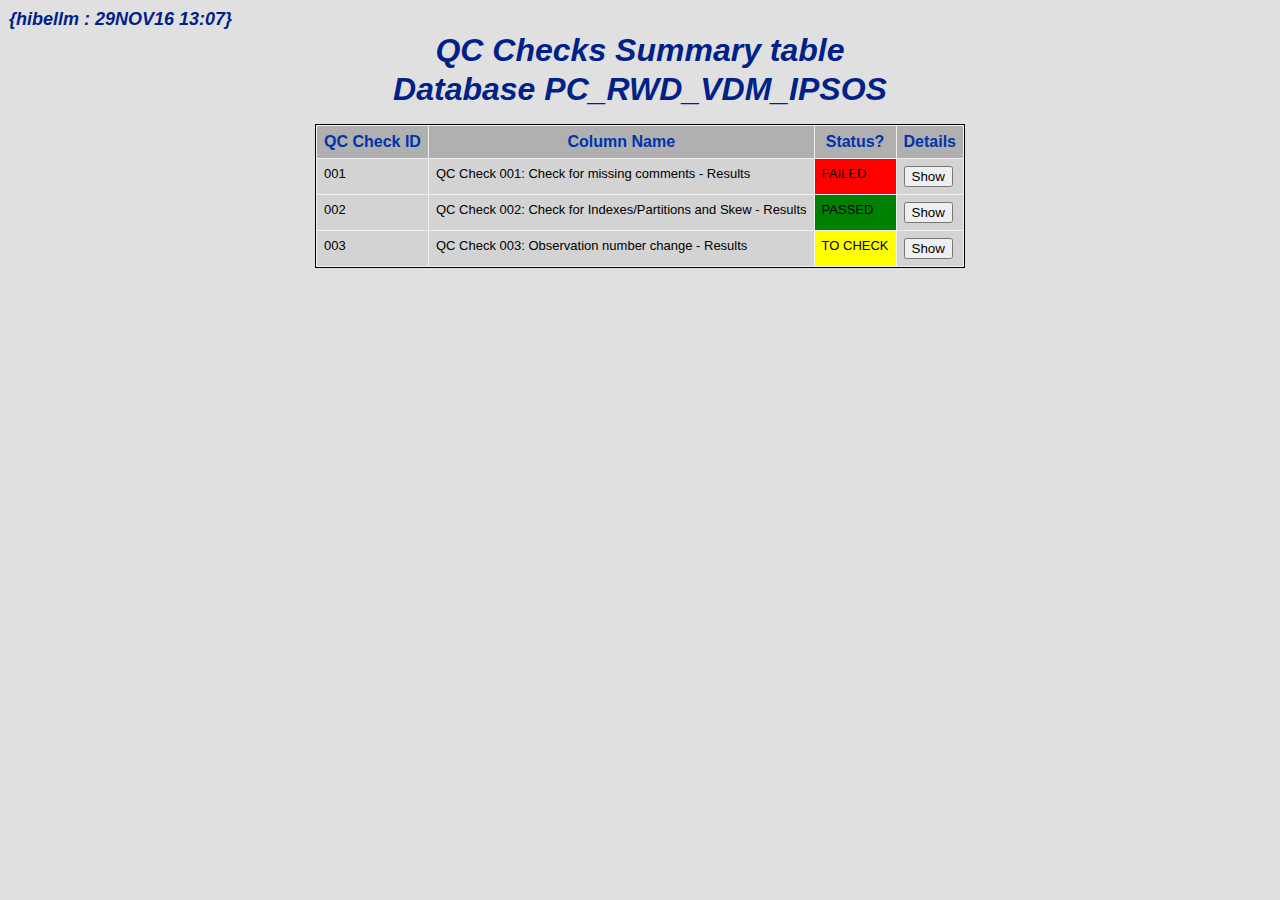
<file: qc_IPSOS.html>
﻿<!DOCTYPE html PUBLIC "-//W3C//DTD HTML 4.01 Transitional//EN">
<html>
<head>
<meta name="Generator" content="SAS Software Version 9.4, see www.sas.com">
<meta http-equiv="Content-type" content="text/html; charset=utf-8">
<title>SAS Output</title>
<style type="text/css">
<!--
.aftercaption
{
  background-color: #E0E0E0;
  border-spacing: 0px;
  color: #000000;
  font-family: Arial, Helvetica, sans-serif;
  font-size: medium;
  font-style: normal;
  font-weight: bold;
  padding-top: 4pt;
}
.batch
{
  background-color: #D3D3D3;
  border: 1px solid #000000;
  border-collapse: separate;
  border-spacing: 1px;
  color: #000000;
  font-family: 'SAS Monospace', 'Courier New', Courier, monospace;
  font-size: x-small;
  font-style: normal;
  font-weight: normal;
  padding: 7px;
}
.beforecaption
{
  background-color: #E0E0E0;
  border-spacing: 0px;
  color: #000000;
  font-family: Arial, Helvetica, sans-serif;
  font-size: medium;
  font-style: normal;
  font-weight: bold;
}
.body
{
  background-color: #E0E0E0;
  color: #002288;
  font-family: Arial, Helvetica, sans-serif;
  font-size: small;
  font-style: normal;
  font-weight: normal;
  margin-left: 8px;
  margin-right: 8px;
}
.bodydate
{
  background-color: #E0E0E0;
  border-spacing: 0px;
  color: #002288;
  font-family: Arial, Helvetica, sans-serif;
  font-size: small;
  font-style: normal;
  font-weight: normal;
  text-align: right;
  vertical-align: top;
  width: 100%;
}
.bycontentfolder
{
  color: #002288;
  font-family: Arial, Helvetica, sans-serif;
  font-size: small;
  font-style: normal;
  font-weight: normal;
  list-style-type: none;
  margin-left: 6pt;
}
.byline
{
  background-color: #B0B0B0;
  border-spacing: 0px;
  color: #0033AA;
  font-family: Arial, Helvetica, sans-serif;
  font-size: medium;
  font-style: normal;
  font-weight: bold;
}
.bylinecontainer
{
  background-color: #E0E0E0;
  border: 0px solid #000000;
  border-spacing: 1px;
  color: #002288;
  font-family: Arial, Helvetica, sans-serif;
  font-size: small;
  font-style: normal;
  font-weight: normal;
  width: 100%;
}
.caption
{
  background-color: #E0E0E0;
  border-spacing: 0px;
  color: #000000;
  font-family: Arial, Helvetica, sans-serif;
  font-size: medium;
  font-style: normal;
  font-weight: bold;
}
.cell
{
  background-color: #E0E0E0;
  color: #002288;
  font-family: Arial, Helvetica, sans-serif;
  font-size: small;
  font-style: normal;
  font-weight: normal;
}
.container
{
  background-color: #E0E0E0;
  color: #002288;
  font-family: Arial, Helvetica, sans-serif;
  font-size: small;
  font-style: normal;
  font-weight: normal;
}
.contentfolder
{
  color: #002288;
  font-family: Arial, Helvetica, sans-serif;
  font-size: small;
  font-style: normal;
  font-weight: normal;
  list-style-type: none;
  margin-left: 6pt;
}
.contentitem
{
  color: #0033AA;
  font-family: Arial, Helvetica, sans-serif;
  font-size: small;
  font-style: normal;
  font-weight: normal;
  list-style-type: none;
  margin-left: 6pt;
}
.contentproclabel
{
  color: #002288;
  font-family: Arial, Helvetica, sans-serif;
  font-size: small;
  font-style: normal;
  font-weight: normal;
  list-style-type: decimal;
}
.contentprocname
{
  color: #002288;
  font-family: Arial, Helvetica, sans-serif;
  font-size: small;
  font-style: normal;
  font-weight: normal;
  list-style-type: decimal;
}
.contents
{
  background-color: #B0B0B0;
  color: #0033AA;
  font-family: Arial, Helvetica, sans-serif;
  font-size: small;
  font-style: normal;
  font-weight: normal;
  list-style-type: decimal;
  margin-left: 8px;
  margin-right: 8px;
}
.contentsdate
{
  background-color: #B0B0B0;
  color: #0033AA;
  font-family: Arial, Helvetica, sans-serif;
  font-size: small;
  font-style: normal;
  font-weight: normal;
  width: 100%;
}
.contenttitle
{
  color: #002288;
  font-family: Arial, Helvetica, sans-serif;
  font-size: small;
  font-style: italic;
  font-weight: normal;
}
.continued
{
  background-color: #E0E0E0;
  border-spacing: 0px;
  color: #002288;
  font-family: Arial, Helvetica, sans-serif;
  font-size: medium;
  font-style: normal;
  font-weight: bold;
  width: 100%;
}
.data
{
  background-color: #D3D3D3;
  color: #000000;
  font-family: Arial, Helvetica, sans-serif;
  font-size: small;
  font-style: normal;
  font-weight: normal;
}
.dataemphasis
{
  background-color: #D3D3D3;
  color: #000000;
  font-family: Arial, Helvetica, sans-serif;
  font-size: small;
  font-style: italic;
  font-weight: normal;
}
.dataemphasisfixed
{
  background-color: #D3D3D3;
  color: #000000;
  font-family: 'Courier New', Courier, monospace;
  font-size: x-small;
  font-style: italic;
  font-weight: normal;
}
.dataempty
{
  background-color: #D3D3D3;
  color: #000000;
  font-family: Arial, Helvetica, sans-serif;
  font-size: small;
  font-style: normal;
  font-weight: normal;
}
.datafixed
{
  background-color: #D3D3D3;
  color: #000000;
  font-family: 'Courier New', Courier;
  font-size: x-small;
  font-style: normal;
  font-weight: normal;
}
.datastrong
{
  background-color: #D3D3D3;
  color: #000000;
  font-family: Arial, Helvetica, sans-serif;
  font-size: medium;
  font-style: normal;
  font-weight: bold;
}
.datastrongfixed
{
  background-color: #D3D3D3;
  color: #000000;
  font-family: 'Courier New', Courier, monospace;
  font-size: x-small;
  font-style: normal;
  font-weight: bold;
}
.date
{
  background-color: #B0B0B0;
  color: #0033AA;
  font-family: Arial, Helvetica, sans-serif;
  font-size: small;
  font-style: normal;
  font-weight: normal;
  width: 100%;
}
.document
{
  background-color: #E0E0E0;
  color: #002288;
  font-family: Arial, Helvetica, sans-serif;
  font-size: small;
  font-style: normal;
  font-weight: normal;
}
a:link {
color:#0066AA
}
a:visited {
color:#004488
}
a:active {
color:#004488
}
.errorbanner
{
  background-color: #E0E0E0;
  color: #002288;
  font-family: Arial, Helvetica, sans-serif;
  font-size: small;
  font-style: normal;
  font-weight: bold;
}
.errorcontent
{
  background-color: #E0E0E0;
  color: #002288;
  font-family: Arial, Helvetica, sans-serif;
  font-size: small;
  font-style: normal;
  font-weight: normal;
}
.errorcontentfixed
{
  background-color: #E0E0E0;
  color: #002288;
  font-family: 'Courier New', Courier;
  font-size: x-small;
  font-style: normal;
  font-weight: normal;
}
.extendedpage
{
  background-color: #E0E0E0;
  border: 1pt solid #000000;
  color: #002288;
  font-family: Arial, Helvetica, sans-serif;
  font-size: small;
  font-style: italic;
  font-weight: normal;
  text-align: center;
}
.fatalbanner
{
  background-color: #E0E0E0;
  color: #002288;
  font-family: Arial, Helvetica, sans-serif;
  font-size: small;
  font-style: normal;
  font-weight: bold;
}
.fatalcontent
{
  background-color: #E0E0E0;
  color: #002288;
  font-family: Arial, Helvetica, sans-serif;
  font-size: small;
  font-style: normal;
  font-weight: normal;
}
.fatalcontentfixed
{
  background-color: #E0E0E0;
  color: #002288;
  font-family: 'Courier New', Courier;
  font-size: x-small;
  font-style: normal;
  font-weight: normal;
}
.folderaction
{
  color: #0033AA;
  font-family: Arial, Helvetica, sans-serif;
  font-size: small;
  font-style: normal;
  font-weight: normal;
  list-style-type: none;
  margin-left: 6pt;
}
.footer
{
  background-color: #B0B0B0;
  color: #0033AA;
  font-family: Arial, Helvetica, sans-serif;
  font-size: medium;
  font-style: normal;
  font-weight: bold;
}
.footeremphasis
{
  background-color: #B0B0B0;
  color: #0033AA;
  font-family: Arial, Helvetica, sans-serif;
  font-size: small;
  font-style: italic;
  font-weight: normal;
}
.footeremphasisfixed
{
  background-color: #B0B0B0;
  color: #0033AA;
  font-family: 'Courier New', Courier, monospace;
  font-size: x-small;
  font-style: italic;
  font-weight: normal;
}
.footerempty
{
  background-color: #B0B0B0;
  color: #0033AA;
  font-family: Arial, Helvetica, sans-serif;
  font-size: medium;
  font-style: normal;
  font-weight: bold;
}
.footerfixed
{
  background-color: #B0B0B0;
  color: #0033AA;
  font-family: 'Courier New', Courier;
  font-size: x-small;
  font-style: normal;
  font-weight: normal;
}
.footerstrong
{
  background-color: #B0B0B0;
  color: #0033AA;
  font-family: Arial, Helvetica, sans-serif;
  font-size: medium;
  font-style: normal;
  font-weight: bold;
}
.footerstrongfixed
{
  background-color: #B0B0B0;
  color: #0033AA;
  font-family: 'Courier New', Courier, monospace;
  font-size: x-small;
  font-style: normal;
  font-weight: bold;
}
.frame
{
  background-color: #E0E0E0;
  color: #002288;
  font-family: Arial, Helvetica, sans-serif;
  font-size: small;
  font-style: normal;
  font-weight: normal;
}
.graph
{
  background-color: #E0E0E0;
  border: 1px solid #000000;
  border-collapse: separate;
  border-spacing: 1px;
  color: #002288;
  font-family: Arial, Helvetica, sans-serif;
  font-size: small;
  font-style: normal;
  font-weight: normal;
}
.header
{
  background-color: #B0B0B0;
  color: #0033AA;
  font-family: Arial, Helvetica, sans-serif;
  font-size: medium;
  font-style: normal;
  font-weight: bold;
}
.headeremphasis
{
  background-color: #B0B0B0;
  color: #0033AA;
  font-family: Arial, Helvetica, sans-serif;
  font-size: small;
  font-style: italic;
  font-weight: normal;
}
.headeremphasisfixed
{
  background-color: #B0B0B0;
  color: #0033AA;
  font-family: 'Courier New', Courier, monospace;
  font-size: x-small;
  font-style: italic;
  font-weight: normal;
}
.headerempty
{
  background-color: #B0B0B0;
  color: #0033AA;
  font-family: Arial, Helvetica, sans-serif;
  font-size: medium;
  font-style: normal;
  font-weight: bold;
}
.headerfixed
{
  background-color: #B0B0B0;
  color: #0033AA;
  font-family: 'Courier New', Courier;
  font-size: x-small;
  font-style: normal;
  font-weight: normal;
}
.headersandfooters
{
  background-color: #B0B0B0;
  color: #0033AA;
  font-family: Arial, Helvetica, sans-serif;
  font-size: medium;
  font-style: normal;
  font-weight: bold;
}
.headerstrong
{
  background-color: #B0B0B0;
  color: #0033AA;
  font-family: Arial, Helvetica, sans-serif;
  font-size: medium;
  font-style: normal;
  font-weight: bold;
}
.headerstrongfixed
{
  background-color: #B0B0B0;
  color: #0033AA;
  font-family: 'Courier New', Courier, monospace;
  font-size: x-small;
  font-style: normal;
  font-weight: bold;
}
.index
{
  background-color: #B0B0B0;
  color: #0033AA;
  font-family: Arial, Helvetica, sans-serif;
  font-size: small;
  font-style: normal;
  font-weight: normal;
}
.indexaction
{
  color: #0033AA;
  font-family: Arial, Helvetica, sans-serif;
  font-size: small;
  font-style: normal;
  font-weight: normal;
  list-style-type: none;
  margin-left: 6pt;
}
.indexitem
{
  color: #0033AA;
  font-family: Arial, Helvetica, sans-serif;
  font-size: small;
  font-style: normal;
  font-weight: normal;
  list-style-type: none;
  margin-left: 6pt;
}
.indexprocname
{
  color: #002288;
  font-family: Arial, Helvetica, sans-serif;
  font-size: small;
  font-style: normal;
  font-weight: normal;
  list-style-type: decimal;
}
.indextitle
{
  color: #002288;
  font-family: Arial, Helvetica, sans-serif;
  font-size: small;
  font-style: italic;
  font-weight: normal;
}
.layoutcontainer
{
  border: 0px solid #000000;
  border-spacing: 30px;
}
.layoutregion
{
  border: 0px solid #000000;
  border-spacing: 30px;
}
.linecontent
{
  background-color: #E0E0E0;
  color: #002288;
  font-family: Arial, Helvetica, sans-serif;
  font-size: small;
  font-style: normal;
  font-weight: normal;
}
.list
{
  background-color: #E0E0E0;
  color: #002288;
  font-family: Arial, Helvetica, sans-serif;
  font-size: small;
  font-style: normal;
  font-weight: normal;
  list-style-type: disc;
}
.list10
{
  background-color: #E0E0E0;
  color: #002288;
  font-family: Arial, Helvetica, sans-serif;
  font-size: small;
  font-style: normal;
  font-weight: normal;
  list-style-type: square;
}
.list2
{
  background-color: #E0E0E0;
  color: #002288;
  font-family: Arial, Helvetica, sans-serif;
  font-size: small;
  font-style: normal;
  font-weight: normal;
  list-style-type: circle;
}
.list3
{
  background-color: #E0E0E0;
  color: #002288;
  font-family: Arial, Helvetica, sans-serif;
  font-size: small;
  font-style: normal;
  font-weight: normal;
  list-style-type: square;
}
.list4
{
  background-color: #E0E0E0;
  color: #002288;
  font-family: Arial, Helvetica, sans-serif;
  font-size: small;
  font-style: normal;
  font-weight: normal;
  list-style-type: square;
}
.list5
{
  background-color: #E0E0E0;
  color: #002288;
  font-family: Arial, Helvetica, sans-serif;
  font-size: small;
  font-style: normal;
  font-weight: normal;
  list-style-type: square;
}
.list6
{
  background-color: #E0E0E0;
  color: #002288;
  font-family: Arial, Helvetica, sans-serif;
  font-size: small;
  font-style: normal;
  font-weight: normal;
  list-style-type: square;
}
.list7
{
  background-color: #E0E0E0;
  color: #002288;
  font-family: Arial, Helvetica, sans-serif;
  font-size: small;
  font-style: normal;
  font-weight: normal;
  list-style-type: square;
}
.list8
{
  background-color: #E0E0E0;
  color: #002288;
  font-family: Arial, Helvetica, sans-serif;
  font-size: small;
  font-style: normal;
  font-weight: normal;
  list-style-type: square;
}
.list9
{
  background-color: #E0E0E0;
  color: #002288;
  font-family: Arial, Helvetica, sans-serif;
  font-size: small;
  font-style: normal;
  font-weight: normal;
  list-style-type: square;
}
.listitem
{
  background-color: #E0E0E0;
  color: #002288;
  font-family: Arial, Helvetica, sans-serif;
  font-size: small;
  font-style: normal;
  font-weight: normal;
  list-style-type: disc;
}
.listitem10
{
  background-color: #E0E0E0;
  color: #002288;
  font-family: Arial, Helvetica, sans-serif;
  font-size: small;
  font-style: normal;
  font-weight: normal;
  list-style-type: square;
}
.listitem2
{
  background-color: #E0E0E0;
  color: #002288;
  font-family: Arial, Helvetica, sans-serif;
  font-size: small;
  font-style: normal;
  font-weight: normal;
  list-style-type: circle;
}
.listitem3
{
  background-color: #E0E0E0;
  color: #002288;
  font-family: Arial, Helvetica, sans-serif;
  font-size: small;
  font-style: normal;
  font-weight: normal;
  list-style-type: square;
}
.listitem4
{
  background-color: #E0E0E0;
  color: #002288;
  font-family: Arial, Helvetica, sans-serif;
  font-size: small;
  font-style: normal;
  font-weight: normal;
  list-style-type: square;
}
.listitem5
{
  background-color: #E0E0E0;
  color: #002288;
  font-family: Arial, Helvetica, sans-serif;
  font-size: small;
  font-style: normal;
  font-weight: normal;
  list-style-type: square;
}
.listitem6
{
  background-color: #E0E0E0;
  color: #002288;
  font-family: Arial, Helvetica, sans-serif;
  font-size: small;
  font-style: normal;
  font-weight: normal;
  list-style-type: square;
}
.listitem7
{
  background-color: #E0E0E0;
  color: #002288;
  font-family: Arial, Helvetica, sans-serif;
  font-size: small;
  font-style: normal;
  font-weight: normal;
  list-style-type: square;
}
.listitem8
{
  background-color: #E0E0E0;
  color: #002288;
  font-family: Arial, Helvetica, sans-serif;
  font-size: small;
  font-style: normal;
  font-weight: normal;
  list-style-type: square;
}
.listitem9
{
  background-color: #E0E0E0;
  color: #002288;
  font-family: Arial, Helvetica, sans-serif;
  font-size: small;
  font-style: normal;
  font-weight: normal;
  list-style-type: square;
}
.note
{
  background-color: #E0E0E0;
  color: #002288;
  font-family: Arial, Helvetica, sans-serif;
  font-size: small;
  font-style: normal;
  font-weight: normal;
}
.notebanner
{
  background-color: #E0E0E0;
  color: #002288;
  font-family: Arial, Helvetica, sans-serif;
  font-size: small;
  font-style: normal;
  font-weight: bold;
}
.notecontent
{
  background-color: #E0E0E0;
  color: #002288;
  font-family: Arial, Helvetica, sans-serif;
  font-size: small;
  font-style: normal;
  font-weight: normal;
}
.notecontentfixed
{
  background-color: #E0E0E0;
  color: #002288;
  font-family: 'Courier New', Courier;
  font-size: x-small;
  font-style: normal;
  font-weight: normal;
}
.output
{
  background-color: #F0F0F0;
  border: 1px solid #000000;
  border-collapse: separate;
  border-spacing: 1px;
  color: #002288;
  font-family: Arial, Helvetica, sans-serif;
  font-size: small;
  font-style: normal;
  font-weight: normal;
}
.pageno
{
  background-color: #E0E0E0;
  border-spacing: 0px;
  color: #002288;
  font-family: Arial, Helvetica, sans-serif;
  font-size: medium;
  font-style: normal;
  font-weight: bold;
  text-align: right;
  vertical-align: top;
}
.pages
{
  background-color: #B0B0B0;
  color: #0033AA;
  font-family: Arial, Helvetica, sans-serif;
  font-size: small;
  font-style: normal;
  font-weight: normal;
  list-style-type: decimal;
  margin-left: 8px;
  margin-right: 8px;
}
.pagesdate
{
  background-color: #B0B0B0;
  color: #0033AA;
  font-family: Arial, Helvetica, sans-serif;
  font-size: small;
  font-style: normal;
  font-weight: normal;
  width: 100%;
}
.pagesitem
{
  color: #0033AA;
  font-family: Arial, Helvetica, sans-serif;
  font-size: small;
  font-style: normal;
  font-weight: normal;
  list-style-type: none;
  margin-left: 6pt;
}
.pagesproclabel
{
  color: #002288;
  font-family: Arial, Helvetica, sans-serif;
  font-size: small;
  font-style: normal;
  font-weight: normal;
  list-style-type: decimal;
}
.pagesprocname
{
  color: #002288;
  font-family: Arial, Helvetica, sans-serif;
  font-size: small;
  font-style: normal;
  font-weight: normal;
  list-style-type: decimal;
}
.pagestitle
{
  color: #002288;
  font-family: Arial, Helvetica, sans-serif;
  font-size: small;
  font-style: italic;
  font-weight: normal;
}
.paragraph
{
  background-color: #E0E0E0;
  color: #002288;
  font-family: Arial, Helvetica, sans-serif;
  font-size: small;
  font-style: normal;
  font-weight: normal;
}
.parskip
{
  border: 0px solid #000000;
  border-spacing: 0px;
  font-family: Arial, Helvetica, sans-serif;
  font-size: medium;
  font-style: normal;
  font-weight: bold;
}
.prepage
{
  background-color: #E0E0E0;
  color: #002288;
  font-family: Arial, Helvetica, sans-serif;
  font-size: small;
  font-style: normal;
  font-weight: normal;
  text-align: left;
}
.proctitle
{
  background-color: #E0E0E0;
  color: #002288;
  font-family: Arial, Helvetica, sans-serif;
  font-size: medium;
  font-style: italic;
  font-weight: bold;
}
.proctitlefixed
{
  background-color: #E0E0E0;
  color: #002288;
  font-family: 'Courier New', Courier, monospace;
  font-size: x-small;
  font-style: normal;
  font-weight: bold;
}
.rowfooter
{
  background-color: #B0B0B0;
  color: #0033AA;
  font-family: Arial, Helvetica, sans-serif;
  font-size: medium;
  font-style: normal;
  font-weight: bold;
}
.rowfooteremphasis
{
  background-color: #B0B0B0;
  color: #0033AA;
  font-family: Arial, Helvetica, sans-serif;
  font-size: small;
  font-style: italic;
  font-weight: normal;
}
.rowfooteremphasisfixed
{
  background-color: #B0B0B0;
  color: #0033AA;
  font-family: 'Courier New', Courier, monospace;
  font-size: x-small;
  font-style: italic;
  font-weight: normal;
}
.rowfooterempty
{
  background-color: #B0B0B0;
  color: #0033AA;
  font-family: Arial, Helvetica, sans-serif;
  font-size: medium;
  font-style: normal;
  font-weight: bold;
}
.rowfooterfixed
{
  background-color: #B0B0B0;
  color: #0033AA;
  font-family: 'Courier New', Courier;
  font-size: x-small;
  font-style: normal;
  font-weight: normal;
}
.rowfooterstrong
{
  background-color: #B0B0B0;
  color: #0033AA;
  font-family: Arial, Helvetica, sans-serif;
  font-size: medium;
  font-style: normal;
  font-weight: bold;
}
.rowfooterstrongfixed
{
  background-color: #B0B0B0;
  color: #0033AA;
  font-family: 'Courier New', Courier, monospace;
  font-size: x-small;
  font-style: normal;
  font-weight: bold;
}
.rowheader
{
  background-color: #B0B0B0;
  color: #0033AA;
  font-family: Arial, Helvetica, sans-serif;
  font-size: medium;
  font-style: normal;
  font-weight: bold;
}
.rowheaderemphasis
{
  background-color: #B0B0B0;
  color: #0033AA;
  font-family: Arial, Helvetica, sans-serif;
  font-size: small;
  font-style: italic;
  font-weight: normal;
}
.rowheaderemphasisfixed
{
  background-color: #B0B0B0;
  color: #0033AA;
  font-family: 'Courier New', Courier, monospace;
  font-size: x-small;
  font-style: italic;
  font-weight: normal;
}
.rowheaderempty
{
  background-color: #B0B0B0;
  color: #0033AA;
  font-family: Arial, Helvetica, sans-serif;
  font-size: medium;
  font-style: normal;
  font-weight: bold;
}
.rowheaderfixed
{
  background-color: #B0B0B0;
  color: #0033AA;
  font-family: 'Courier New', Courier;
  font-size: x-small;
  font-style: normal;
  font-weight: normal;
}
.rowheaderstrong
{
  background-color: #B0B0B0;
  color: #0033AA;
  font-family: Arial, Helvetica, sans-serif;
  font-size: medium;
  font-style: normal;
  font-weight: bold;
}
.rowheaderstrongfixed
{
  background-color: #B0B0B0;
  color: #0033AA;
  font-family: 'Courier New', Courier, monospace;
  font-size: x-small;
  font-style: normal;
  font-weight: bold;
}
.systemfooter
{
  background-color: #E0E0E0;
  color: #002288;
  font-family: Arial, Helvetica, sans-serif;
  font-size: large;
  font-style: italic;
  font-weight: bold;
}
.systemfooter10
{
  background-color: #E0E0E0;
  color: #002288;
  font-family: Arial, Helvetica, sans-serif;
  font-size: large;
  font-style: italic;
  font-weight: bold;
}
.systemfooter2
{
  background-color: #E0E0E0;
  color: #002288;
  font-family: Arial, Helvetica, sans-serif;
  font-size: large;
  font-style: italic;
  font-weight: bold;
}
.systemfooter3
{
  background-color: #E0E0E0;
  color: #002288;
  font-family: Arial, Helvetica, sans-serif;
  font-size: large;
  font-style: italic;
  font-weight: bold;
}
.systemfooter4
{
  background-color: #E0E0E0;
  color: #002288;
  font-family: Arial, Helvetica, sans-serif;
  font-size: large;
  font-style: italic;
  font-weight: bold;
}
.systemfooter5
{
  background-color: #E0E0E0;
  color: #002288;
  font-family: Arial, Helvetica, sans-serif;
  font-size: large;
  font-style: italic;
  font-weight: bold;
}
.systemfooter6
{
  background-color: #E0E0E0;
  color: #002288;
  font-family: Arial, Helvetica, sans-serif;
  font-size: large;
  font-style: italic;
  font-weight: bold;
}
.systemfooter7
{
  background-color: #E0E0E0;
  color: #002288;
  font-family: Arial, Helvetica, sans-serif;
  font-size: large;
  font-style: italic;
  font-weight: bold;
}
.systemfooter8
{
  background-color: #E0E0E0;
  color: #002288;
  font-family: Arial, Helvetica, sans-serif;
  font-size: large;
  font-style: italic;
  font-weight: bold;
}
.systemfooter9
{
  background-color: #E0E0E0;
  color: #002288;
  font-family: Arial, Helvetica, sans-serif;
  font-size: large;
  font-style: italic;
  font-weight: bold;
}
.systemtitle
{
  background-color: #E0E0E0;
  color: #002288;
  font-family: Arial, Helvetica, sans-serif;
  font-size: large;
  font-style: italic;
  font-weight: bold;
}
.systemtitle10
{
  background-color: #E0E0E0;
  color: #002288;
  font-family: Arial, Helvetica, sans-serif;
  font-size: large;
  font-style: italic;
  font-weight: bold;
}
.systemtitle2
{
  background-color: #E0E0E0;
  color: #002288;
  font-family: Arial, Helvetica, sans-serif;
  font-size: large;
  font-style: italic;
  font-weight: bold;
}
.systemtitle3
{
  background-color: #E0E0E0;
  color: #002288;
  font-family: Arial, Helvetica, sans-serif;
  font-size: large;
  font-style: italic;
  font-weight: bold;
}
.systemtitle4
{
  background-color: #E0E0E0;
  color: #002288;
  font-family: Arial, Helvetica, sans-serif;
  font-size: large;
  font-style: italic;
  font-weight: bold;
}
.systemtitle5
{
  background-color: #E0E0E0;
  color: #002288;
  font-family: Arial, Helvetica, sans-serif;
  font-size: large;
  font-style: italic;
  font-weight: bold;
}
.systemtitle6
{
  background-color: #E0E0E0;
  color: #002288;
  font-family: Arial, Helvetica, sans-serif;
  font-size: large;
  font-style: italic;
  font-weight: bold;
}
.systemtitle7
{
  background-color: #E0E0E0;
  color: #002288;
  font-family: Arial, Helvetica, sans-serif;
  font-size: large;
  font-style: italic;
  font-weight: bold;
}
.systemtitle8
{
  background-color: #E0E0E0;
  color: #002288;
  font-family: Arial, Helvetica, sans-serif;
  font-size: large;
  font-style: italic;
  font-weight: bold;
}
.systemtitle9
{
  background-color: #E0E0E0;
  color: #002288;
  font-family: Arial, Helvetica, sans-serif;
  font-size: large;
  font-style: italic;
  font-weight: bold;
}
.systitleandfootercontainer
{
  background-color: #E0E0E0;
  border: 0px solid #000000;
  border-spacing: 1px;
  color: #002288;
  font-family: Arial, Helvetica, sans-serif;
  font-size: small;
  font-style: normal;
  font-weight: normal;
  width: 100%;
}
.table
{
  background-color: #F0F0F0;
  border: 1px solid #000000;
  border-collapse: separate;
  border-spacing: 1px;
  color: #002288;
  font-family: Arial, Helvetica, sans-serif;
  font-size: small;
  font-style: normal;
  font-weight: normal;
}
.top_stacked_value
{
  padding-bottom: 1px;
  border: 0;
}
.middle_stacked_value
{
  padding-top: 1px;
  padding-bottom: 1px;
  border: 0;
}
.bottom_stacked_value
{
  padding-top: 1px;
  border: 0;
}
.titleandnotecontainer
{
  background-color: #E0E0E0;
  border: 0px solid #000000;
  border-spacing: 1px;
  color: #002288;
  font-family: Arial, Helvetica, sans-serif;
  font-size: small;
  font-style: normal;
  font-weight: normal;
  width: 100%;
}
.titlesandfooters
{
  background-color: #E0E0E0;
  color: #002288;
  font-family: Arial, Helvetica, sans-serif;
  font-size: medium;
  font-style: italic;
  font-weight: bold;
}
.usertext
{
  background-color: #E0E0E0;
  color: #002288;
  font-family: Arial, Helvetica, sans-serif;
  font-size: small;
  font-style: normal;
  font-weight: normal;
}
.warnbanner
{
  background-color: #E0E0E0;
  color: #002288;
  font-family: Arial, Helvetica, sans-serif;
  font-size: small;
  font-style: normal;
  font-weight: bold;
}
.warncontent
{
  background-color: #E0E0E0;
  color: #002288;
  font-family: Arial, Helvetica, sans-serif;
  font-size: small;
  font-style: normal;
  font-weight: normal;
}
.warncontentfixed
{
  background-color: #E0E0E0;
  color: #002288;
  font-family: 'Courier New', Courier;
  font-size: x-small;
  font-style: normal;
  font-weight: normal;
}
.l {text-align: left }
.c {text-align: center }
.r {text-align: right }
.d {text-align: right }
.j {text-align: justify }
.t {vertical-align: top }
.m {vertical-align: middle }
.b {vertical-align: bottom }
TD, TH {vertical-align: top }
.stacked_cell{padding: 0 }
-->
</style>
<script language="javascript" type="text/javascript">
<!-- 
function startup(){

}
function shutdown(){

}

//-->
</script>

</head>
<body onload="startup()" onunload="shutdown()" class="body">

<script language="javascript" type="text/javascript">
<!-- 
var _info = navigator.userAgent
var _ie = (_info.indexOf("MSIE") > 0
          && _info.indexOf("Win") > 0
          && _info.indexOf("Windows 3.1") < 0);
var _ie64 = _info.indexOf("x64") > 0

//-->
</script>

<script src="https://ajax.googleapis.com/ajax/libs/jquery/3.1.1/jquery.min.js"></script><script>$(document).ready(function(){    $("#QC001").click(function(){        $("#QCText1").slideToggle();    });});$(document).ready(function(){    $("#QC002").click(function(){        $("#QCText2").slideToggle();    });});$(document).ready(function(){    $("#QC003").click(function(){        $("#QCText3").slideToggle();    });});function change( el ){    if ( el.value === "Show" )        el.value = "Hide";    else        el.value = "Show";}</script> 
<div class="branch">
<a name="IDX"></a>
<table class="systitleandfootercontainer" width="100%" cellspacing="1" cellpadding="1" rules="none" frame="void" summary="Page Layout">
<tr>
<td class="l systemtitle" style=" font-size: large;">{hibellm : 29NOV16 13:07}</td>
</tr>
<tr>
<td class="c systemtitle2" style=" font-size: xx-large;">QC Checks Summary table</td>
</tr>
<tr>
<td class="c systemtitle3" style=" font-size: xx-large;">Database PC_RWD_VDM_IPSOS                                                                                                                </td>
</tr>
</table><br>
<div>
<div align="center">
<table class="table" cellspacing="1" cellpadding="7" rules="groups" frame="box" summary="Procedure Report: Detailed and/or summarized report">
<colgroup>
<col>
<col>
<col>
<col>
</colgroup>
<thead>
<tr>
<th class="c header" scope="col">QC Check ID</th>
<th class="c header" scope="col">Column Name</th>
<th class="c header" scope="col">Status?</th>
<th class="c header" scope="col">Details</th>
</tr>
</thead>
<tbody>
<tr>
<td class="l data">001</td>
<td class="l data">QC Check 001: Check for missing comments - Results</td>
<td class="l data" style=" background-color: #FF0000;">FAILED</td>
<td class="l data"><input Type='button' id='QC001' value='Show' onclick='return change(this);'></input></td>
</tr>
<tr>
<td class="l data">002</td>
<td class="l data">QC Check 002: Check for Indexes/Partitions and Skew - Results</td>
<td class="l data" style=" background-color: #008000;">PASSED</td>
<td class="l data"><input Type='button' id='QC002' value='Show' onclick='return change(this);'></input></td>
</tr>
<tr>
<td class="l data">003</td>
<td class="l data">QC Check 003: Observation number change - Results</td>
<td class="l data" style=" background-color: #FFFF00;">TO CHECK</td>
<td class="l data"><input Type='button' id='QC003' value='Show' onclick='return change(this);'></input></td>
</tr>
</tbody>
</table>
</div>
</div>
<br>
</div>
<div id="QCText1" style="display: none">
<div class="branch">
<a name="IDX"></a>
<table class="systitleandfootercontainer" width="100%" cellspacing="1" cellpadding="1" rules="none" frame="void" summary="Page Layout">
<tr>
<td class="c systemtitle2" style=" font-size: xx-large;">QC Check 001: Check for missing comments - Results</td>
</tr>
<tr>
<td class="c systemtitle3" style=" font-size: xx-large;">Database PC_RWD_VDM_IPSOS                                                                                                                </td>
</tr>
<tr>
<td class="c systemtitle4" style=" background-color: #D3D3D3; color: #FF0000;">The QC test (CommentStrings populated) has FAILED!</td>
</tr>
</table><br>
<div>
<div align="center">
<table class="table" cellspacing="1" cellpadding="7" rules="groups" frame="box" summary="Procedure Report: Detailed and/or summarized report">
<colgroup>
<col>
<col>
<col>
<col>
</colgroup>
<thead>
<tr>
<th class="c header" scope="col">Table Name</th>
<th class="c header" scope="col">Column Name</th>
<th class="c header" scope="col">CommentString</th>
<th class="c header" scope="col">Status?</th>
</tr>
</thead>
<tbody>
<tr>
<td class="l data">DOC</td>
<td class="c data">&nbsp;</td>
<td class="l data">Doctor Details</td>
<td class="l data" style=" background-color: #008000;">PASSED</td>
</tr>
<tr>
<td class="c data">&nbsp;</td>
<td class="l data">BATCH_DESCRIPTION</td>
<td class="l data">Batch Description</td>
<td class="l data" style=" background-color: #008000;">PASSED</td>
</tr>
<tr>
<td class="c data">&nbsp;</td>
<td class="l data">BATCH_TITLE</td>
<td class="l data">Batch Title</td>
<td class="l data" style=" background-color: #008000;">PASSED</td>
</tr>
<tr>
<td class="c data">&nbsp;</td>
<td class="l data">Country</td>
<td class="l data">Country</td>
<td class="l data" style=" background-color: #008000;">PASSED</td>
</tr>
<tr>
<td class="c data">&nbsp;</td>
<td class="l data">DocNo</td>
<td class="l data">Doctor ID</td>
<td class="l data" style=" background-color: #008000;">PASSED</td>
</tr>
<tr>
<td class="c data">&nbsp;</td>
<td class="l data">Doc_spec_rec</td>
<td class="l data">Doctor Speciality (as recruited)</td>
<td class="l data" style=" background-color: #008000;">PASSED</td>
</tr>
<tr>
<td class="c data">&nbsp;</td>
<td class="l data">Hosp_type</td>
<td class="l data">Hospital location (e.g city teaching, rural)</td>
<td class="l data" style=" background-color: #008000;">PASSED</td>
</tr>
<tr>
<td class="c data">&nbsp;</td>
<td class="l data">ROW_NUMBER_</td>
<td class="l data">Row Number</td>
<td class="l data" style=" background-color: #008000;">PASSED</td>
</tr>
<tr>
<td class="c data">&nbsp;</td>
<td class="l data">VALID_END</td>
<td class="l data">Valid End</td>
<td class="l data" style=" background-color: #008000;">PASSED</td>
</tr>
<tr>
<td class="c data">&nbsp;</td>
<td class="l data">VALID_START</td>
<td class="l data">Valid Start</td>
<td class="l data" style=" background-color: #008000;">PASSED</td>
</tr>
<tr>
<td class="l data">PAT</td>
<td class="c data">&nbsp;</td>
<td class="l data">Patient Details</td>
<td class="l data" style=" background-color: #008000;">PASSED</td>
</tr>
<tr>
<td class="c data">&nbsp;</td>
<td class="l data">Age</td>
<td class="l data">Patient Age Groups</td>
<td class="l data" style=" background-color: #008000;">PASSED</td>
</tr>
<tr>
<td class="c data">&nbsp;</td>
<td class="l data">Age_Num</td>
<td class="l data">Patient age (Numerical)</td>
<td class="l data" style=" background-color: #008000;">PASSED</td>
</tr>
<tr>
<td class="c data">&nbsp;</td>
<td class="l data">BATCH_DESCRIPTION</td>
<td class="l data">Batch Description</td>
<td class="l data" style=" background-color: #008000;">PASSED</td>
</tr>
<tr>
<td class="c data">&nbsp;</td>
<td class="l data">BATCH_TITLE</td>
<td class="l data">Batch Title</td>
<td class="l data" style=" background-color: #008000;">PASSED</td>
</tr>
<tr>
<td class="c data">&nbsp;</td>
<td class="l data">IdNum</td>
<td class="l data">Patient ID</td>
<td class="l data" style=" background-color: #008000;">PASSED</td>
</tr>
<tr>
<td class="c data">&nbsp;</td>
<td class="l data">ROW_NUMBER_</td>
<td class="l data">Row Number</td>
<td class="l data" style=" background-color: #008000;">PASSED</td>
</tr>
<tr>
<td class="c data">&nbsp;</td>
<td class="l data">VALID_END</td>
<td class="l data">Valid End</td>
<td class="l data" style=" background-color: #008000;">PASSED</td>
</tr>
<tr>
<td class="c data">&nbsp;</td>
<td class="l data">VALID_START</td>
<td class="l data">Valid Start</td>
<td class="l data" style=" background-color: #008000;">PASSED</td>
</tr>
<tr>
<td class="c data">&nbsp;</td>
<td class="l data">abnormality_cll</td>
<td class="l data">CLL specific info on associated abnormality</td>
<td class="l data" style=" background-color: #008000;">PASSED</td>
</tr>
<tr>
<td class="c data">&nbsp;</td>
<td class="l data">bisphos_presc</td>
<td class="l data">Biphosphonates - Reason to prescribe</td>
<td class="l data" style=" background-color: #008000;">PASSED</td>
</tr>
<tr>
<td class="c data">&nbsp;</td>
<td class="l data">brca_stat</td>
<td class="l data">BRCA status</td>
<td class="l data" style=" background-color: #008000;">PASSED</td>
</tr>
<tr>
<td class="c data">&nbsp;</td>
<td class="l data">conceffect</td>
<td class="l data">Are concomitant drugs affecting cancer treatment, for example cardiac or renal function disorder</td>
<td class="l data" style=" background-color: #008000;">PASSED</td>
</tr>
<tr>
<td class="c data">&nbsp;</td>
<td class="l data">context_curr</td>
<td class="l data">Context of current therapy</td>
<td class="l data" style=" background-color: #008000;">PASSED</td>
</tr>
<tr>
<td class="c data">&nbsp;</td>
<td class="l data">country_pt</td>
<td class="l data">Country (at patient level)</td>
<td class="l data" style=" background-color: #008000;">PASSED</td>
</tr>
<tr>
<td class="c data">&nbsp;</td>
<td class="l data">cyc_current</td>
<td class="l data">Current cycle number (grouped)</td>
<td class="l data" style=" background-color: #008000;">PASSED</td>
</tr>
<tr>
<td class="c data">&nbsp;</td>
<td class="l data">cyc_currn</td>
<td class="l data">Current cycle number (details)</td>
<td class="l data" style=" background-color: #008000;">PASSED</td>
</tr>
<tr>
<td class="c data">&nbsp;</td>
<td class="l data">cyc_length</td>
<td class="l data">Cycle length (grouped)</td>
<td class="l data" style=" background-color: #008000;">PASSED</td>
</tr>
<tr>
<td class="c data">&nbsp;</td>
<td class="l data">cyc_lengthn</td>
<td class="l data">Cycle length (details)</td>
<td class="l data" style=" background-color: #008000;">PASSED</td>
</tr>
<tr>
<td class="c data">&nbsp;</td>
<td class="l data">cyc_plann</td>
<td class="l data">Cycles planned (numerical)</td>
<td class="l data" style=" background-color: #008000;">PASSED</td>
</tr>
<tr>
<td class="c data">&nbsp;</td>
<td class="l data">cyclespln</td>
<td class="l data">Number of cycles planned of this regimen, not including this reported cycle</td>
<td class="l data" style=" background-color: #008000;">PASSED</td>
</tr>
<tr>
<td class="c data">&nbsp;</td>
<td class="l data">dat_1st_diag</td>
<td class="l data">Date first diagnosis</td>
<td class="l data" style=" background-color: #008000;">PASSED</td>
</tr>
<tr>
<td class="c data">&nbsp;</td>
<td class="l data">dat_consult</td>
<td class="l data">Month of consultation</td>
<td class="l data" style=" background-color: #008000;">PASSED</td>
</tr>
<tr>
<td class="c data">&nbsp;</td>
<td class="l data">dat_process</td>
<td class="l data">Month data processed by Ipsos</td>
<td class="l data" style=" background-color: #008000;">PASSED</td>
</tr>
<tr>
<td class="c data">&nbsp;</td>
<td class="l data">docno</td>
<td class="l data">Doctor ID</td>
<td class="l data" style=" background-color: #008000;">PASSED</td>
</tr>
<tr>
<td class="c data">&nbsp;</td>
<td class="l data">drg_all_current_pt</td>
<td class="l data">Drugs from all current treatments</td>
<td class="l data" style=" background-color: #008000;">PASSED</td>
</tr>
<tr>
<td class="c data">&nbsp;</td>
<td class="l data">drg_cancer_fa_pt</td>
<td class="l data">All anti - cancer drugs plus Folinic Acid (at patient level)</td>
<td class="l data" style=" background-color: #008000;">PASSED</td>
</tr>
<tr>
<td class="c data">&nbsp;</td>
<td class="l data">drg_cancer_pt</td>
<td class="l data">All anti - cancer drugs (at patient level)</td>
<td class="l data" style=" background-color: #008000;">PASSED</td>
</tr>
<tr>
<td class="c data">&nbsp;</td>
<td class="l data">ecog_stat</td>
<td class="l data">Performance - ECOG</td>
<td class="l data" style=" background-color: #008000;">PASSED</td>
</tr>
<tr>
<td class="c data">&nbsp;</td>
<td class="l data">egfr_mut</td>
<td class="l data">Type of mutation for EGFR mutants</td>
<td class="l data" style=" background-color: #008000;">PASSED</td>
</tr>
<tr>
<td class="c data">&nbsp;</td>
<td class="l data">egfrstat</td>
<td class="l data">EGFR status</td>
<td class="l data" style=" background-color: #008000;">PASSED</td>
</tr>
<tr>
<td class="c data">&nbsp;</td>
<td class="l data">er_status</td>
<td class="l data">ER status</td>
<td class="l data" style=" background-color: #008000;">PASSED</td>
</tr>
<tr>
<td class="c data">&nbsp;</td>
<td class="l data">ethn</td>
<td class="l data">Patient Ethnicity</td>
<td class="l data" style=" background-color: #008000;">PASSED</td>
</tr>
<tr>
<td class="c data">&nbsp;</td>
<td class="l data">folfx_curr</td>
<td class="l data">Current Folfox regimen Number/type</td>
<td class="l data" style=" background-color: #008000;">PASSED</td>
</tr>
<tr>
<td class="c data">&nbsp;</td>
<td class="l data">gender</td>
<td class="l data">Gender of patient</td>
<td class="l data" style=" background-color: #008000;">PASSED</td>
</tr>
<tr>
<td class="c data">&nbsp;</td>
<td class="l data">height</td>
<td class="l data">Height of patient as ranges</td>
<td class="l data" style=" background-color: #008000;">PASSED</td>
</tr>
<tr>
<td class="c data">&nbsp;</td>
<td class="l data">heightn</td>
<td class="l data">Height of patient as numeric</td>
<td class="l data" style=" background-color: #008000;">PASSED</td>
</tr>
<tr>
<td class="c data">&nbsp;</td>
<td class="l data">her2calc</td>
<td class="l data">HER2 status based on IHC/FISH scores</td>
<td class="l data" style=" background-color: #008000;">PASSED</td>
</tr>
<tr>
<td class="c data">&nbsp;</td>
<td class="l data">her2use</td>
<td class="l data">HER2 test used/ test score</td>
<td class="l data" style=" background-color: #008000;">PASSED</td>
</tr>
<tr>
<td class="c data">&nbsp;</td>
<td class="l data">hgbepo</td>
<td class="l data">Haemogoblin/Hgb level (g/dl) (numeric)</td>
<td class="l data" style=" background-color: #008000;">PASSED</td>
</tr>
<tr>
<td class="c data">&nbsp;</td>
<td class="l data">hist_nscl</td>
<td class="l data">NSCL Histologies</td>
<td class="l data" style=" background-color: #008000;">PASSED</td>
</tr>
<tr>
<td class="c data">&nbsp;</td>
<td class="l data">hormone_resist</td>
<td class="l data">Whether patient is hormone resistant/refractory</td>
<td class="l data" style=" background-color: #008000;">PASSED</td>
</tr>
<tr>
<td class="c data">&nbsp;</td>
<td class="l data">jak2</td>
<td class="l data">JAK2 biomarker</td>
<td class="l data" style=" background-color: #008000;">PASSED</td>
</tr>
<tr>
<td class="c data">&nbsp;</td>
<td class="l data">ki67</td>
<td class="l data" nowrap>KI-67 biomarker</td>
<td class="l data" style=" background-color: #008000;">PASSED</td>
</tr>
<tr>
<td class="c data">&nbsp;</td>
<td class="l data">kras_stat</td>
<td class="l data">K-RAS status</td>
<td class="l data" style=" background-color: #008000;">PASSED</td>
</tr>
<tr>
<td class="c data">&nbsp;</td>
<td class="l data">line_all1</td>
<td class="l data">Line of treatment for all sites accounting for appropriate Adjuvant and Metastatic setting</td>
<td class="l data" style=" background-color: #008000;">PASSED</td>
</tr>
<tr>
<td class="c data">&nbsp;</td>
<td class="l data">line_percep</td>
<td class="l data">Current Line of therapy as indicated by doctor</td>
<td class="l data" style=" background-color: #008000;">PASSED</td>
</tr>
<tr>
<td class="c data">&nbsp;</td>
<td class="l data">menopause</td>
<td class="l data">Is menopausal state pre-menopausal, peri or post</td>
<td class="l data" style=" background-color: #008000;">PASSED</td>
</tr>
<tr>
<td class="c data">&nbsp;</td>
<td class="l data">met_site</td>
<td class="l data">Distant sites metastasised (frequency)</td>
<td class="l data" style=" background-color: #008000;">PASSED</td>
</tr>
<tr>
<td class="c data">&nbsp;</td>
<td class="l data">minor_site</td>
<td class="l data">Minor Cancer Tumour sites</td>
<td class="l data" style=" background-color: #008000;">PASSED</td>
</tr>
<tr>
<td class="c data">&nbsp;</td>
<td class="l data">nc_reason</td>
<td class="l data">Reason chose this regimen over other option</td>
<td class="l data" style=" background-color: #008000;">PASSED</td>
</tr>
<tr>
<td class="c data">&nbsp;</td>
<td class="l data">nc_somacpt</td>
<td class="l data">Patient State of Mind - Patient may accept experimental therapies (new compounds)</td>
<td class="l data" style=" background-color: #008000;">PASSED</td>
</tr>
<tr>
<td class="c data">&nbsp;</td>
<td class="l data">nc_somactv</td>
<td class="l data">Patient State of Mind - Patient actively looks out for any new treatment and talks it over with the doctor/nurse</td>
<td class="l data" style=" background-color: #008000;">PASSED</td>
</tr>
<tr>
<td class="c data">&nbsp;</td>
<td class="l data">nc_somdetr</td>
<td class="l data">Patient State of Mind - Patient is determined to continue active treatment</td>
<td class="l data" style=" background-color: #008000;">PASSED</td>
</tr>
<tr>
<td class="c data">&nbsp;</td>
<td class="l data">nc_somnoth</td>
<td class="l data">Patient State of Mind - Patient believes there is nothing he/she or doctor can do to change disease progression</td>
<td class="l data" style=" background-color: #008000;">PASSED</td>
</tr>
<tr>
<td class="c data">&nbsp;</td>
<td class="l data">nc_somqol</td>
<td class="l data">Patient State of Mind - Patient not willing to tolerate any treatment which compromises Qol</td>
<td class="l data" style=" background-color: #008000;">PASSED</td>
</tr>
<tr>
<td class="c data">&nbsp;</td>
<td class="l data">nhl_indagg</td>
<td class="l data">Indolent or Aggressive for NHL</td>
<td class="l data" style=" background-color: #008000;">PASSED</td>
</tr>
<tr>
<td class="c data">&nbsp;</td>
<td class="l data">nodstat</td>
<td class="l data">Nodal status of first diagnosis of current cancer</td>
<td class="l data" style=" background-color: #008000;">PASSED</td>
</tr>
<tr>
<td class="c data">&nbsp;</td>
<td class="l data">numcycs</td>
<td class="l data">Number of cycles prescribed [numcycs]</td>
<td class="l data" style=" background-color: #008000;">PASSED</td>
</tr>
<tr>
<td class="c data">&nbsp;</td>
<td class="l data">pat_in_out</td>
<td class="l data">In/Out Patient</td>
<td class="l data" style=" background-color: #008000;">PASSED</td>
</tr>
<tr>
<td class="c data">&nbsp;</td>
<td class="l data">pat_status</td>
<td class="l data">Newly diagnosed, follow-up or relapsed/progressed patient</td>
<td class="l data" style=" background-color: #008000;">PASSED</td>
</tr>
<tr>
<td class="c data">&nbsp;</td>
<td class="l data">patgrp</td>
<td class="l data">Patient Group (Main Monitor or Top-up)</td>
<td class="l data" style=" background-color: #008000;">PASSED</td>
</tr>
<tr>
<td class="c data">&nbsp;</td>
<td class="l data">pr_status</td>
<td class="l data">PgR status</td>
<td class="l data" style=" background-color: #008000;">PASSED</td>
</tr>
<tr>
<td class="c data">&nbsp;</td>
<td class="l data">projvalp</td>
<td class="l data">Patient projection factor</td>
<td class="l data" style=" background-color: #008000;">PASSED</td>
</tr>
<tr>
<td class="c data">&nbsp;</td>
<td class="l data">projvalue</td>
<td class="l data">Patient - treatment projection factor</td>
<td class="l data" style=" background-color: #008000;">PASSED</td>
</tr>
<tr>
<td class="c data">&nbsp;</td>
<td class="l data">projvaluemt</td>
<td class="l data">Patient - treatment projection factor (monthly - US only)</td>
<td class="l data" style=" background-color: #008000;">PASSED</td>
</tr>
<tr>
<td class="c data">&nbsp;</td>
<td class="l data">ptran_eli</td>
<td class="c data">&nbsp;</td>
<td class="l data" style=" background-color: #FF0000;">FAILED</td>
</tr>
<tr>
<td class="c data">&nbsp;</td>
<td class="l data">sarean</td>
<td class="l data">Surface area (sq m) (numerical)</td>
<td class="l data" style=" background-color: #008000;">PASSED</td>
</tr>
<tr>
<td class="c data">&nbsp;</td>
<td class="l data">se_actual_i_ii</td>
<td class="l data">Summary of actual extent of side effects suffered without clinical intervention - Grade I-II</td>
<td class="l data" style=" background-color: #008000;">PASSED</td>
</tr>
<tr>
<td class="c data">&nbsp;</td>
<td class="l data">se_actual_iii</td>
<td class="l data">Summary of actual extent of side effects suffered without clinical intervention - Grade III</td>
<td class="l data" style=" background-color: #008000;">PASSED</td>
</tr>
<tr>
<td class="c data">&nbsp;</td>
<td class="l data">se_actual_iv</td>
<td class="l data">Summary of actual extent of side effects suffered without clinical intervention - Grade IV</td>
<td class="l data" style=" background-color: #008000;">PASSED</td>
</tr>
<tr>
<td class="c data">&nbsp;</td>
<td class="l data">se_actual_non</td>
<td class="l data">Summary of actual extent of side effects suffered without clinical intervention - None</td>
<td class="l data" style=" background-color: #008000;">PASSED</td>
</tr>
<tr>
<td class="c data">&nbsp;</td>
<td class="l data">smoke</td>
<td class="l data">Smoking habit</td>
<td class="l data" style=" background-color: #008000;">PASSED</td>
</tr>
<tr>
<td class="c data">&nbsp;</td>
<td class="l data">stage_current</td>
<td class="l data">Stage combined (version2): by stage I - IV</td>
<td class="l data" style=" background-color: #008000;">PASSED</td>
</tr>
<tr>
<td class="c data">&nbsp;</td>
<td class="l data">stage_diagnos</td>
<td class="l data">Stage at diagnosis - combined (version2): by stage I - IV</td>
<td class="l data" style=" background-color: #008000;">PASSED</td>
</tr>
<tr>
<td class="c data">&nbsp;</td>
<td class="l data">stat_alk</td>
<td class="l data">ALK status</td>
<td class="l data" style=" background-color: #008000;">PASSED</td>
</tr>
<tr>
<td class="c data">&nbsp;</td>
<td class="l data">stat_braf</td>
<td class="l data">BRAF status</td>
<td class="l data" style=" background-color: #008000;">PASSED</td>
</tr>
<tr>
<td class="c data">&nbsp;</td>
<td class="l data">stat_ca125</td>
<td class="l data">CA125 status</td>
<td class="l data" style=" background-color: #008000;">PASSED</td>
</tr>
<tr>
<td class="c data">&nbsp;</td>
<td class="l data">stat_cd20</td>
<td class="l data">CD20 status</td>
<td class="l data" style=" background-color: #008000;">PASSED</td>
</tr>
<tr>
<td class="c data">&nbsp;</td>
<td class="l data">stat_cd38</td>
<td class="l data">CD38 status</td>
<td class="l data" style=" background-color: #008000;">PASSED</td>
</tr>
<tr>
<td class="c data">&nbsp;</td>
<td class="l data">stat_egfroe</td>
<td class="l data">EGFROE status</td>
<td class="l data" style=" background-color: #008000;">PASSED</td>
</tr>
<tr>
<td class="c data">&nbsp;</td>
<td class="l data">stat_flt</td>
<td class="l data">FLT status</td>
<td class="l data" style=" background-color: #008000;">PASSED</td>
</tr>
<tr>
<td class="c data">&nbsp;</td>
<td class="l data">stat_hpv</td>
<td class="l data">HPV status</td>
<td class="l data" style=" background-color: #008000;">PASSED</td>
</tr>
<tr>
<td class="c data">&nbsp;</td>
<td class="l data">stat_nras</td>
<td class="l data">NRAS status</td>
<td class="l data" style=" background-color: #008000;">PASSED</td>
</tr>
<tr>
<td class="c data">&nbsp;</td>
<td class="l data">stat_pdl1</td>
<td class="l data">PDL1 status [stat_pdl1]</td>
<td class="l data" style=" background-color: #008000;">PASSED</td>
</tr>
<tr>
<td class="c data">&nbsp;</td>
<td class="l data">stat_phil</td>
<td class="l data">PHIL status</td>
<td class="l data" style=" background-color: #008000;">PASSED</td>
</tr>
<tr>
<td class="c data">&nbsp;</td>
<td class="l data">stat_t315i</td>
<td class="l data">T315I status</td>
<td class="l data" style=" background-color: #008000;">PASSED</td>
</tr>
<tr>
<td class="c data">&nbsp;</td>
<td class="l data">stat_zap70</td>
<td class="l data">ZAP70 status</td>
<td class="l data" style=" background-color: #008000;">PASSED</td>
</tr>
<tr>
<td class="c data">&nbsp;</td>
<td class="l data">surf_area</td>
<td class="l data">Surface area (m2)</td>
<td class="l data" style=" background-color: #008000;">PASSED</td>
</tr>
<tr>
<td class="c data">&nbsp;</td>
<td class="l data">therapy</td>
<td class="l data">The current therapy is ...</td>
<td class="l data" style=" background-color: #008000;">PASSED</td>
</tr>
<tr>
<td class="c data">&nbsp;</td>
<td class="l data">time_relapse</td>
<td class="l data">Time between 1st diagnosis and the last relapse occured</td>
<td class="l data" style=" background-color: #008000;">PASSED</td>
</tr>
<tr>
<td class="c data">&nbsp;</td>
<td class="l data">treat_current</td>
<td class="l data">Current treatment (chemotherapy, radiotherapy)</td>
<td class="l data" style=" background-color: #008000;">PASSED</td>
</tr>
<tr>
<td class="c data">&nbsp;</td>
<td class="l data">treat_past</td>
<td class="l data">Past treatment (chemotherapy, radiotherapy, surgery)</td>
<td class="l data" style=" background-color: #008000;">PASSED</td>
</tr>
<tr>
<td class="c data">&nbsp;</td>
<td class="l data">trial_cancer</td>
<td class="l data">Patient on trial drug all anti - cancer treatments</td>
<td class="l data" style=" background-color: #008000;">PASSED</td>
</tr>
<tr>
<td class="c data">&nbsp;</td>
<td class="l data">tumour_cell_type</td>
<td class="l data">Cancer type</td>
<td class="l data" style=" background-color: #008000;">PASSED</td>
</tr>
<tr>
<td class="c data">&nbsp;</td>
<td class="l data">tumour_site</td>
<td class="l data">Cancer Tumour sites</td>
<td class="l data" style=" background-color: #008000;">PASSED</td>
</tr>
<tr>
<td class="c data">&nbsp;</td>
<td class="l data">weight</td>
<td class="l data">Weight of patient (Kg)</td>
<td class="l data" style=" background-color: #008000;">PASSED</td>
</tr>
<tr>
<td class="c data">&nbsp;</td>
<td class="l data">weightn</td>
<td class="l data">weight (Numerical)</td>
<td class="l data" style=" background-color: #008000;">PASSED</td>
</tr>
<tr>
<td class="l data">PRV</td>
<td class="c data">&nbsp;</td>
<td class="l data">Previous Medication</td>
<td class="l data" style=" background-color: #008000;">PASSED</td>
</tr>
<tr>
<td class="c data">&nbsp;</td>
<td class="l data">BATCH_DESCRIPTION</td>
<td class="l data">Batch Description</td>
<td class="l data" style=" background-color: #008000;">PASSED</td>
</tr>
<tr>
<td class="c data">&nbsp;</td>
<td class="l data">BATCH_TITLE</td>
<td class="l data">Batch Title</td>
<td class="l data" style=" background-color: #008000;">PASSED</td>
</tr>
<tr>
<td class="c data">&nbsp;</td>
<td class="l data">ROW_NUMBER_</td>
<td class="l data">Row Number</td>
<td class="l data" style=" background-color: #008000;">PASSED</td>
</tr>
<tr>
<td class="c data">&nbsp;</td>
<td class="l data">VALID_END</td>
<td class="l data">Valid End</td>
<td class="l data" style=" background-color: #008000;">PASSED</td>
</tr>
<tr>
<td class="c data">&nbsp;</td>
<td class="l data">VALID_START</td>
<td class="l data">Valid Start</td>
<td class="l data" style=" background-color: #008000;">PASSED</td>
</tr>
<tr>
<td class="c data">&nbsp;</td>
<td class="l data">context_prev</td>
<td class="l data">Context of previous therapy</td>
<td class="l data" style=" background-color: #008000;">PASSED</td>
</tr>
<tr>
<td class="c data">&nbsp;</td>
<td class="l data">dat_prev_end</td>
<td class="l data">Date - previous therapy end (month year)</td>
<td class="l data" style=" background-color: #008000;">PASSED</td>
</tr>
<tr>
<td class="c data">&nbsp;</td>
<td class="l data">dat_prev_st</td>
<td class="l data">Date - previous therapy start (month year)</td>
<td class="l data" style=" background-color: #008000;">PASSED</td>
</tr>
<tr>
<td class="c data">&nbsp;</td>
<td class="l data">docno</td>
<td class="l data">Doctor ID</td>
<td class="l data" style=" background-color: #008000;">PASSED</td>
</tr>
<tr>
<td class="c data">&nbsp;</td>
<td class="l data">drg_prev</td>
<td class="l data">All Drugs for previous anti - cancer treatment (no supportive care included)</td>
<td class="l data" style=" background-color: #008000;">PASSED</td>
</tr>
<tr>
<td class="c data">&nbsp;</td>
<td class="l data">folfx_prev</td>
<td class="l data">Previous Folfox regimen Number/type</td>
<td class="l data" style=" background-color: #008000;">PASSED</td>
</tr>
<tr>
<td class="c data">&nbsp;</td>
<td class="l data">idnum</td>
<td class="l data">Patient ID</td>
<td class="l data" style=" background-color: #008000;">PASSED</td>
</tr>
<tr>
<td class="c data">&nbsp;</td>
<td class="l data">nprecycg</td>
<td class="l data">No. of cycles for previous anti-cancer treatment given (numerical)</td>
<td class="l data" style=" background-color: #008000;">PASSED</td>
</tr>
<tr>
<td class="c data">&nbsp;</td>
<td class="l data">preline</td>
<td class="l data">Line of previous anti-cancer treatment</td>
<td class="l data" style=" background-color: #008000;">PASSED</td>
</tr>
<tr>
<td class="c data">&nbsp;</td>
<td class="l data">preout</td>
<td class="l data">Output of previous therapy</td>
<td class="l data" style=" background-color: #008000;">PASSED</td>
</tr>
<tr>
<td class="c data">&nbsp;</td>
<td class="l data">prereason</td>
<td class="l data">Reason this therapy was changed</td>
<td class="l data" style=" background-color: #008000;">PASSED</td>
</tr>
<tr>
<td class="c data">&nbsp;</td>
<td class="l data">prev_id</td>
<td class="l data">Previous Treatment ID</td>
<td class="l data" style=" background-color: #008000;">PASSED</td>
</tr>
<tr>
<td class="c data">&nbsp;</td>
<td class="l data">trt_lengthmpr</td>
<td class="l data">Treatment length for previous drug (numerical)</td>
<td class="l data" style=" background-color: #008000;">PASSED</td>
</tr>
<tr>
<td class="c data">&nbsp;</td>
<td class="l data">trt_lengthprv</td>
<td class="l data">Treatment length for previous drug</td>
<td class="l data" style=" background-color: #008000;">PASSED</td>
</tr>
<tr>
<td class="l data">TRT</td>
<td class="c data">&nbsp;</td>
<td class="l data">Current Treatment</td>
<td class="l data" style=" background-color: #008000;">PASSED</td>
</tr>
<tr>
<td class="c data">&nbsp;</td>
<td class="l data">BATCH_DESCRIPTION</td>
<td class="l data">Batch Description</td>
<td class="l data" style=" background-color: #008000;">PASSED</td>
</tr>
<tr>
<td class="c data">&nbsp;</td>
<td class="l data">BATCH_TITLE</td>
<td class="l data">Batch Title</td>
<td class="l data" style=" background-color: #008000;">PASSED</td>
</tr>
<tr>
<td class="c data">&nbsp;</td>
<td class="l data">ROW_NUMBER_</td>
<td class="l data">Row Number</td>
<td class="l data" style=" background-color: #008000;">PASSED</td>
</tr>
<tr>
<td class="c data">&nbsp;</td>
<td class="l data">VALID_END</td>
<td class="l data">Valid End</td>
<td class="l data" style=" background-color: #008000;">PASSED</td>
</tr>
<tr>
<td class="c data">&nbsp;</td>
<td class="l data">VALID_START</td>
<td class="l data">Valid Start</td>
<td class="l data" style=" background-color: #008000;">PASSED</td>
</tr>
<tr>
<td class="c data">&nbsp;</td>
<td class="l data">admin_days</td>
<td class="l data">Number of days of administration</td>
<td class="l data" style=" background-color: #008000;">PASSED</td>
</tr>
<tr>
<td class="c data">&nbsp;</td>
<td class="l data">auc_curr</td>
<td class="l data">Dose - Area Under Curve (numerical)</td>
<td class="l data" style=" background-color: #008000;">PASSED</td>
</tr>
<tr>
<td class="c data">&nbsp;</td>
<td class="l data">dat_cancer</td>
<td class="l data">Date - Cancer (month year)</td>
<td class="l data" style=" background-color: #008000;">PASSED</td>
</tr>
<tr>
<td class="c data">&nbsp;</td>
<td class="l data">daysxd</td>
<td class="l data">Number of days treatment given (per cycle) - all treatments (numerical)</td>
<td class="l data" style=" background-color: #008000;">PASSED</td>
</tr>
<tr>
<td class="c data">&nbsp;</td>
<td class="l data">docno</td>
<td class="l data">Doctor ID</td>
<td class="l data" style=" background-color: #008000;">PASSED</td>
</tr>
<tr>
<td class="c data">&nbsp;</td>
<td class="l data">drg_all_current</td>
<td class="l data">All anti - cancer and anti - toxic drugs</td>
<td class="l data" style=" background-color: #008000;">PASSED</td>
</tr>
<tr>
<td class="c data">&nbsp;</td>
<td class="l data">idnum</td>
<td class="l data">Patient ID</td>
<td class="l data" style=" background-color: #008000;">PASSED</td>
</tr>
<tr>
<td class="c data">&nbsp;</td>
<td class="l data">milgm</td>
<td class="l data">Dose in mg (numeric)</td>
<td class="l data" style=" background-color: #008000;">PASSED</td>
</tr>
<tr>
<td class="c data">&nbsp;</td>
<td class="l data">route_admin</td>
<td class="l data">Route of administration</td>
<td class="l data" style=" background-color: #008000;">PASSED</td>
</tr>
<tr>
<td class="c data">&nbsp;</td>
<td class="l data">treat_summt</td>
<td class="l data">Treatment summary (all therapies at treatment level)</td>
<td class="l data" style=" background-color: #008000;">PASSED</td>
</tr>
<tr>
<td class="c data">&nbsp;</td>
<td class="l data">trt_id</td>
<td class="l data">Current Treatment ID</td>
<td class="l data" style=" background-color: #008000;">PASSED</td>
</tr>
</tbody>
</table>
</div>
</div>
<br>
</div>
</div>
<div id="QCText2" style="display: none">
<div class="branch">
<a name="IDX"></a>
<table class="systitleandfootercontainer" width="100%" cellspacing="1" cellpadding="1" rules="none" frame="void" summary="Page Layout">
<tr>
<td class="c systemtitle2" style=" font-size: xx-large;">QC Check 002: Check for Indexes/Partitions and Skew - Results</td>
</tr>
<tr>
<td class="c systemtitle3" style=" font-size: xx-large;">Database PC_RWD_VDM_IPSOS                                                                                                                </td>
</tr>
<tr>
<td class="c systemtitle4" style=" background-color: #D3D3D3; color: #008000;">The QC test (Indexes/Partitions/Constraints/Skew) has PASSED</td>
</tr>
</table><br>
<div>
<div align="center">
<table class="table" cellspacing="1" cellpadding="7" rules="groups" frame="box" summary="Procedure Report: Detailed and/or summarized report">
<colgroup>
<col>
<col>
<col>
<col>
<col>
</colgroup>
<thead>
<tr>
<th class="c header" scope="col">Table Name</th>
<th class="c header" scope="col">Column Name</th>
<th class="c header" scope="col">Status?</th>
<th class="c header" scope="col">Current Perm (MB)</th>
<th class="c header" scope="col">Skew Factor</th>
</tr>
</thead>
<tbody>
<tr>
<td class="l data">DOC</td>
<td class="l data">DocNo</td>
<td class="l data">Partitioned Primary</td>
<td class="c data"> 5.47</td>
<td class="c data" style=" background-color: #008000;"> 0.34</td>
</tr>
<tr>
<td class="c data">&nbsp;</td>
<td class="l data">LOAD_ID</td>
<td class="l data">Partitioned Primary</td>
<td class="c data"> 5.47</td>
<td class="c data" style=" background-color: #008000;"> 0.34</td>
</tr>
<tr>
<td class="c data">&nbsp;</td>
<td class="l data">SOURCE_FILE_ID</td>
<td class="l data">Partitioned Primary</td>
<td class="c data"> 5.47</td>
<td class="c data" style=" background-color: #008000;"> 0.34</td>
</tr>
<tr>
<td class="l data">PAT</td>
<td class="l data">IdNum</td>
<td class="l data">Partitioned Primary</td>
<td class="c data"> 1877</td>
<td class="c data" style=" background-color: #008000;"> 2.51</td>
</tr>
<tr>
<td class="c data">&nbsp;</td>
<td class="l data">LOAD_ID</td>
<td class="l data">Partitioned Primary</td>
<td class="c data"> 1877</td>
<td class="c data" style=" background-color: #008000;"> 2.51</td>
</tr>
<tr>
<td class="c data">&nbsp;</td>
<td class="l data">SOURCE_FILE_ID</td>
<td class="l data">Partitioned Primary</td>
<td class="c data"> 1877</td>
<td class="c data" style=" background-color: #008000;"> 2.51</td>
</tr>
<tr>
<td class="l data">PRV</td>
<td class="l data">idnum</td>
<td class="l data">Partitioned Primary</td>
<td class="c data">379.3</td>
<td class="c data" style=" background-color: #008000;"> 5.78</td>
</tr>
<tr>
<td class="l data">TRT</td>
<td class="l data">idnum</td>
<td class="l data">Partitioned Primary</td>
<td class="c data">675.6</td>
<td class="c data" style=" background-color: #008000;"> 4.22</td>
</tr>
</tbody>
</table>
</div>
</div>
<br>
</div>
</div>
<div id="QCText3" style="display: none">
<div class="branch">
<a name="IDX"></a>
<table class="systitleandfootercontainer" width="100%" cellspacing="1" cellpadding="1" rules="none" frame="void" summary="Page Layout">
<tr>
<td class="c systemtitle2" style=" font-size: xx-large;">QC Check 003: Observation number change - Results</td>
</tr>
<tr>
<td class="c systemtitle3" style=" font-size: xx-large;">Database PC_RWD_VDM_IPSOS                                                                                                                </td>
</tr>
<tr>
<td class="c systemtitle4" style=" background-color: #D3D3D3; color: #FFFF00;">The QC test (Observation number change) has TO CHECK  </td>
</tr>
</table><br>
<div>
<div align="center">
<table class="table" cellspacing="1" cellpadding="7" rules="groups" frame="box" summary="Procedure Report: Detailed and/or summarized report">
<colgroup>
<col>
<col>
<col>
<col>
<col>
</colgroup>
<thead>
<tr>
<th class="c header" scope="col">Table Name</th>
<th class="c header" scope="col">Batch_title</th>
<th class="c header" scope="col">Number Observations</th>
<th class="c header" scope="col">% Change</th>
<th class="c header" scope="col">Status?</th>
</tr>
</thead>
<tbody>
<tr>
<td class="l data">DOC</td>
<td class="l data">IPSOS 2015 Q2</td>
<td class="l data">     7184</td>
<td class="c data">  .  </td>
<td class="l data" style=" background-color: #008000;">PASSED</td>
</tr>
<tr>
<td class="c data">&nbsp;</td>
<td class="l data">IPSOS 2015 Q3</td>
<td class="l data">     7196</td>
<td class="c data"> 0.17</td>
<td class="l data" style=" background-color: #008000;">PASSED</td>
</tr>
<tr>
<td class="c data">&nbsp;</td>
<td class="l data">IPSOS 2015 Q4</td>
<td class="l data">     8108</td>
<td class="c data">12.67</td>
<td class="l data" style=" background-color: #008000;">PASSED</td>
</tr>
<tr>
<td class="c data">&nbsp;</td>
<td class="l data">IPSOS 2016 Q1</td>
<td class="l data">     8780</td>
<td class="c data"> 8.29</td>
<td class="l data" style=" background-color: #008000;">PASSED</td>
</tr>
<tr>
<td class="c data">&nbsp;</td>
<td class="l data">IPSOS 2016 Q2</td>
<td class="l data">    10191</td>
<td class="c data">16.07</td>
<td class="l data" style=" background-color: #008000;">PASSED</td>
</tr>
<tr>
<td class="l data">PAT</td>
<td class="l data">IPSOS 2015 Q2</td>
<td class="l data">   645494</td>
<td class="c data">  .  </td>
<td class="l data" style=" background-color: #008000;">PASSED</td>
</tr>
<tr>
<td class="c data">&nbsp;</td>
<td class="l data">IPSOS 2015 Q3</td>
<td class="l data">   680128</td>
<td class="c data"> 5.37</td>
<td class="l data" style=" background-color: #008000;">PASSED</td>
</tr>
<tr>
<td class="c data">&nbsp;</td>
<td class="l data">IPSOS 2015 Q4</td>
<td class="l data">   961060</td>
<td class="c data">41.31</td>
<td class="l data" style=" background-color: #FFFF00;">TO CHECK</td>
</tr>
<tr>
<td class="c data">&nbsp;</td>
<td class="l data">IPSOS 2016 Q1</td>
<td class="l data">   874654</td>
<td class="c data" nowrap>-8.99</td>
<td class="l data" style=" background-color: #008000;">PASSED</td>
</tr>
<tr>
<td class="c data">&nbsp;</td>
<td class="l data">IPSOS 2016 Q2</td>
<td class="l data">   916127</td>
<td class="c data"> 4.74</td>
<td class="l data" style=" background-color: #008000;">PASSED</td>
</tr>
<tr>
<td class="l data">PRV</td>
<td class="l data">IPSOS 2015 Q2</td>
<td class="l data">   870957</td>
<td class="c data">  .  </td>
<td class="l data" style=" background-color: #008000;">PASSED</td>
</tr>
<tr>
<td class="c data">&nbsp;</td>
<td class="l data">IPSOS 2015 Q3</td>
<td class="l data">   932597</td>
<td class="c data"> 7.08</td>
<td class="l data" style=" background-color: #008000;">PASSED</td>
</tr>
<tr>
<td class="c data">&nbsp;</td>
<td class="l data">IPSOS 2015 Q4</td>
<td class="l data">  1294828</td>
<td class="c data">38.84</td>
<td class="l data" style=" background-color: #FFFF00;">TO CHECK</td>
</tr>
<tr>
<td class="c data">&nbsp;</td>
<td class="l data">IPSOS 2016 Q1</td>
<td class="l data">  1199295</td>
<td class="c data" nowrap>-7.38</td>
<td class="l data" style=" background-color: #008000;">PASSED</td>
</tr>
<tr>
<td class="c data">&nbsp;</td>
<td class="l data">IPSOS 2016 Q2</td>
<td class="l data">  1269267</td>
<td class="c data"> 5.83</td>
<td class="l data" style=" background-color: #008000;">PASSED</td>
</tr>
<tr>
<td class="l data">TRT</td>
<td class="l data">IPSOS 2015 Q2</td>
<td class="l data">  2009938</td>
<td class="c data">  .  </td>
<td class="l data" style=" background-color: #008000;">PASSED</td>
</tr>
<tr>
<td class="c data">&nbsp;</td>
<td class="l data">IPSOS 2015 Q3</td>
<td class="l data">  2106918</td>
<td class="c data"> 4.83</td>
<td class="l data" style=" background-color: #008000;">PASSED</td>
</tr>
<tr>
<td class="c data">&nbsp;</td>
<td class="l data">IPSOS 2015 Q4</td>
<td class="l data">  2994453</td>
<td class="c data">42.12</td>
<td class="l data" style=" background-color: #FFFF00;">TO CHECK</td>
</tr>
<tr>
<td class="c data">&nbsp;</td>
<td class="l data">IPSOS 2016 Q1</td>
<td class="l data">  2698297</td>
<td class="c data" nowrap>-9.89</td>
<td class="l data" style=" background-color: #008000;">PASSED</td>
</tr>
<tr>
<td class="c data">&nbsp;</td>
<td class="l data">IPSOS 2016 Q2</td>
<td class="l data">  2799704</td>
<td class="c data"> 3.76</td>
<td class="l data" style=" background-color: #008000;">PASSED</td>
</tr>
</tbody>
</table>
</div>
</div>
<br>
</div>
</div></body></html>
</file>
